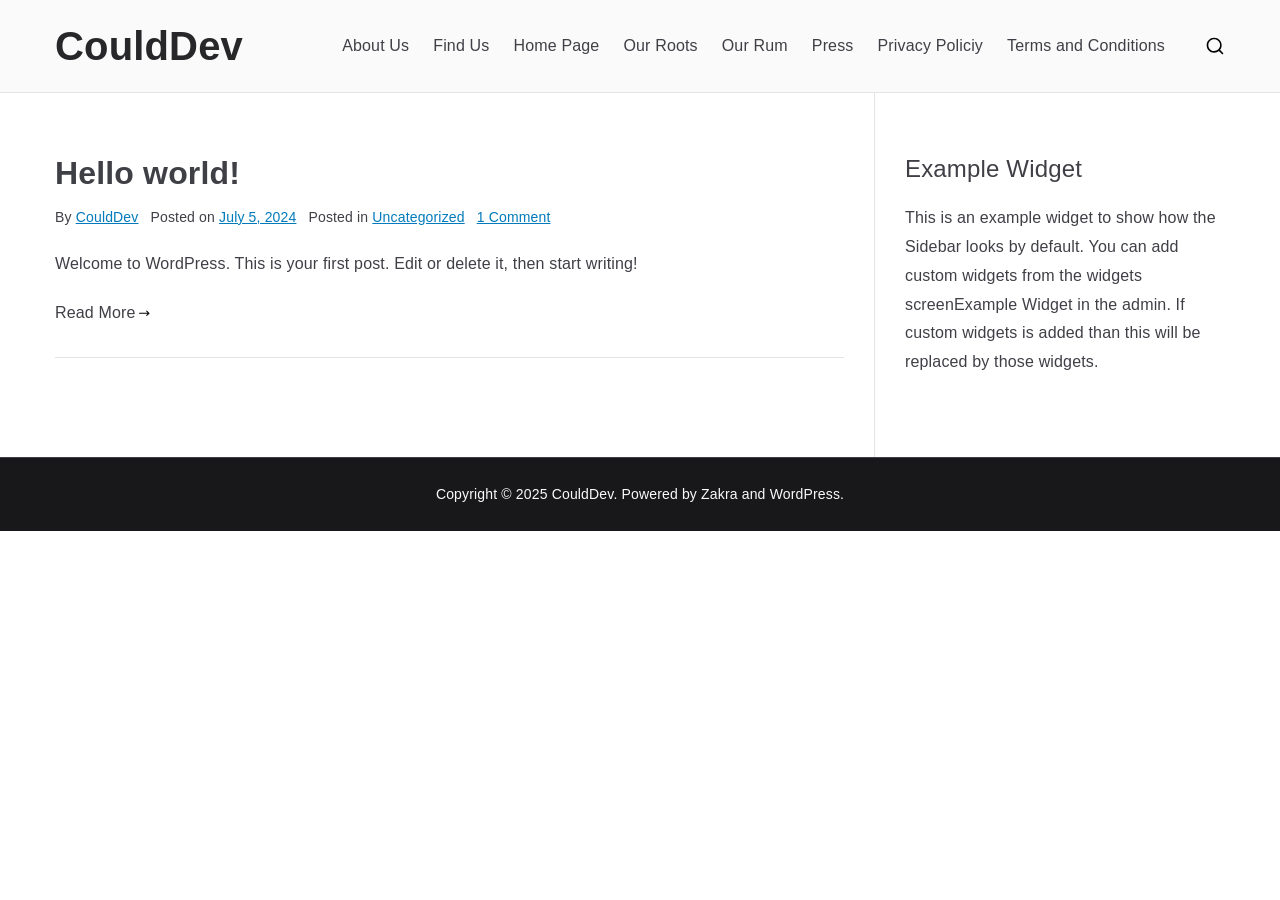
<file: index.html>
<!DOCTYPE html>
<html lang="en-US">
		
	<head>

				<meta charset="UTF-8">
		<meta name="viewport" content="width=device-width, initial-scale=1">
		<link rel="profile" href="http://gmpg.org/xfn/11">
		
		<title>CouldDev</title>
<meta name="robots" content="max-image-preview:large">
<link rel="alternate" type="application/rss+xml" title="CouldDev &raquo; Feed" href="/feed/">
<link rel="alternate" type="application/rss+xml" title="CouldDev &raquo; Comments Feed" href="/comments/feed/">
<script type="text/javascript">
/* <![CDATA[ */
window._wpemojiSettings = {"baseUrl":"https:\/\/s.w.org\/images\/core\/emoji\/15.0.3\/72x72\/","ext":".png","svgUrl":"https:\/\/s.w.org\/images\/core\/emoji\/15.0.3\/svg\/","svgExt":".svg","source":{"concatemoji":"\/wp-includes\/js\/wp-emoji-release.min.js?ver=6.5.5"}};
/*! This file is auto-generated */
!function(i,n){var o,s,e;function c(e){try{var t={supportTests:e,timestamp:(new Date).valueOf()};sessionStorage.setItem(o,JSON.stringify(t))}catch(e){}}function p(e,t,n){e.clearRect(0,0,e.canvas.width,e.canvas.height),e.fillText(t,0,0);var t=new Uint32Array(e.getImageData(0,0,e.canvas.width,e.canvas.height).data),r=(e.clearRect(0,0,e.canvas.width,e.canvas.height),e.fillText(n,0,0),new Uint32Array(e.getImageData(0,0,e.canvas.width,e.canvas.height).data));return t.every(function(e,t){return e===r[t]})}function u(e,t,n){switch(t){case"flag":return n(e,"🏳️‍⚧️","🏳️​⚧️")?!1:!n(e,"🇺🇳","🇺​🇳")&&!n(e,"🏴󠁧󠁢󠁥󠁮󠁧󠁿","🏴​󠁧​󠁢​󠁥​󠁮​󠁧​󠁿");case"emoji":return!n(e,"🐦‍⬛","🐦​⬛")}return!1}function f(e,t,n){var r="undefined"!=typeof WorkerGlobalScope&&self instanceof WorkerGlobalScope?new OffscreenCanvas(300,150):i.createElement("canvas"),a=r.getContext("2d",{willReadFrequently:!0}),o=(a.textBaseline="top",a.font="600 32px Arial",{});return e.forEach(function(e){o[e]=t(a,e,n)}),o}function t(e){var t=i.createElement("script");t.src=e,t.defer=!0,i.head.appendChild(t)}"undefined"!=typeof Promise&&(o="wpEmojiSettingsSupports",s=["flag","emoji"],n.supports={everything:!0,everythingExceptFlag:!0},e=new Promise(function(e){i.addEventListener("DOMContentLoaded",e,{once:!0})}),new Promise(function(t){var n=function(){try{var e=JSON.parse(sessionStorage.getItem(o));if("object"==typeof e&&"number"==typeof e.timestamp&&(new Date).valueOf()<e.timestamp+604800&&"object"==typeof e.supportTests)return e.supportTests}catch(e){}return null}();if(!n){if("undefined"!=typeof Worker&&"undefined"!=typeof OffscreenCanvas&&"undefined"!=typeof URL&&URL.createObjectURL&&"undefined"!=typeof Blob)try{var e="postMessage("+f.toString()+"("+[JSON.stringify(s),u.toString(),p.toString()].join(",")+"));",r=new Blob([e],{type:"text/javascript"}),a=new Worker(URL.createObjectURL(r),{name:"wpTestEmojiSupports"});return void(a.onmessage=function(e){c(n=e.data),a.terminate(),t(n)})}catch(e){}c(n=f(s,u,p))}t(n)}).then(function(e){for(var t in e)n.supports[t]=e[t],n.supports.everything=n.supports.everything&&n.supports[t],"flag"!==t&&(n.supports.everythingExceptFlag=n.supports.everythingExceptFlag&&n.supports[t]);n.supports.everythingExceptFlag=n.supports.everythingExceptFlag&&!n.supports.flag,n.DOMReady=!1,n.readyCallback=function(){n.DOMReady=!0}}).then(function(){return e}).then(function(){var e;n.supports.everything||(n.readyCallback(),(e=n.source||{}).concatemoji?t(e.concatemoji):e.wpemoji&&e.twemoji&&(t(e.twemoji),t(e.wpemoji)))}))}((window,document),window._wpemojiSettings);
/* ]]> */
</script>
<style id="wp-emoji-styles-inline-css" type="text/css">img.wp-smiley, img.emoji {
		display: inline !important;
		border: none !important;
		box-shadow: none !important;
		height: 1em !important;
		width: 1em !important;
		margin: 0 0.07em !important;
		vertical-align: -0.1em !important;
		background: none !important;
		padding: 0 !important;
	}</style>
<link rel="stylesheet" id="wp-block-library-css" href="/wp-includes/css/dist/block-library/style.min.css?ver=6.5.5" type="text/css" media="all">
<style id="wp-block-library-theme-inline-css" type="text/css">.wp-block-audio figcaption{color:#555;font-size:13px;text-align:center}.is-dark-theme .wp-block-audio figcaption{color:#ffffffa6}.wp-block-audio{margin:0 0 1em}.wp-block-code{border:1px solid #ccc;border-radius:4px;font-family:Menlo,Consolas,monaco,monospace;padding:.8em 1em}.wp-block-embed figcaption{color:#555;font-size:13px;text-align:center}.is-dark-theme .wp-block-embed figcaption{color:#ffffffa6}.wp-block-embed{margin:0 0 1em}.blocks-gallery-caption{color:#555;font-size:13px;text-align:center}.is-dark-theme .blocks-gallery-caption{color:#ffffffa6}.wp-block-image figcaption{color:#555;font-size:13px;text-align:center}.is-dark-theme .wp-block-image figcaption{color:#ffffffa6}.wp-block-image{margin:0 0 1em}.wp-block-pullquote{border-bottom:4px solid;border-top:4px solid;color:currentColor;margin-bottom:1.75em}.wp-block-pullquote cite,.wp-block-pullquote footer,.wp-block-pullquote__citation{color:currentColor;font-size:.8125em;font-style:normal;text-transform:uppercase}.wp-block-quote{border-left:.25em solid;margin:0 0 1.75em;padding-left:1em}.wp-block-quote cite,.wp-block-quote footer{color:currentColor;font-size:.8125em;font-style:normal;position:relative}.wp-block-quote.has-text-align-right{border-left:none;border-right:.25em solid;padding-left:0;padding-right:1em}.wp-block-quote.has-text-align-center{border:none;padding-left:0}.wp-block-quote.is-large,.wp-block-quote.is-style-large,.wp-block-quote.is-style-plain{border:none}.wp-block-search .wp-block-search__label{font-weight:700}.wp-block-search__button{border:1px solid #ccc;padding:.375em .625em}:where(.wp-block-group.has-background){padding:1.25em 2.375em}.wp-block-separator.has-css-opacity{opacity:.4}.wp-block-separator{border:none;border-bottom:2px solid;margin-left:auto;margin-right:auto}.wp-block-separator.has-alpha-channel-opacity{opacity:1}.wp-block-separator:not(.is-style-wide):not(.is-style-dots){width:100px}.wp-block-separator.has-background:not(.is-style-dots){border-bottom:none;height:1px}.wp-block-separator.has-background:not(.is-style-wide):not(.is-style-dots){height:2px}.wp-block-table{margin:0 0 1em}.wp-block-table td,.wp-block-table th{word-break:normal}.wp-block-table figcaption{color:#555;font-size:13px;text-align:center}.is-dark-theme .wp-block-table figcaption{color:#ffffffa6}.wp-block-video figcaption{color:#555;font-size:13px;text-align:center}.is-dark-theme .wp-block-video figcaption{color:#ffffffa6}.wp-block-video{margin:0 0 1em}.wp-block-template-part.has-background{margin-bottom:0;margin-top:0;padding:1.25em 2.375em}</style>
<style id="global-styles-inline-css" type="text/css">body{--wp--preset--color--black: #000000;--wp--preset--color--cyan-bluish-gray: #abb8c3;--wp--preset--color--white: #ffffff;--wp--preset--color--pale-pink: #f78da7;--wp--preset--color--vivid-red: #cf2e2e;--wp--preset--color--luminous-vivid-orange: #ff6900;--wp--preset--color--luminous-vivid-amber: #fcb900;--wp--preset--color--light-green-cyan: #7bdcb5;--wp--preset--color--vivid-green-cyan: #00d084;--wp--preset--color--pale-cyan-blue: #8ed1fc;--wp--preset--color--vivid-cyan-blue: #0693e3;--wp--preset--color--vivid-purple: #9b51e0;--wp--preset--gradient--vivid-cyan-blue-to-vivid-purple: linear-gradient(135deg,rgba(6,147,227,1) 0%,rgb(155,81,224) 100%);--wp--preset--gradient--light-green-cyan-to-vivid-green-cyan: linear-gradient(135deg,rgb(122,220,180) 0%,rgb(0,208,130) 100%);--wp--preset--gradient--luminous-vivid-amber-to-luminous-vivid-orange: linear-gradient(135deg,rgba(252,185,0,1) 0%,rgba(255,105,0,1) 100%);--wp--preset--gradient--luminous-vivid-orange-to-vivid-red: linear-gradient(135deg,rgba(255,105,0,1) 0%,rgb(207,46,46) 100%);--wp--preset--gradient--very-light-gray-to-cyan-bluish-gray: linear-gradient(135deg,rgb(238,238,238) 0%,rgb(169,184,195) 100%);--wp--preset--gradient--cool-to-warm-spectrum: linear-gradient(135deg,rgb(74,234,220) 0%,rgb(151,120,209) 20%,rgb(207,42,186) 40%,rgb(238,44,130) 60%,rgb(251,105,98) 80%,rgb(254,248,76) 100%);--wp--preset--gradient--blush-light-purple: linear-gradient(135deg,rgb(255,206,236) 0%,rgb(152,150,240) 100%);--wp--preset--gradient--blush-bordeaux: linear-gradient(135deg,rgb(254,205,165) 0%,rgb(254,45,45) 50%,rgb(107,0,62) 100%);--wp--preset--gradient--luminous-dusk: linear-gradient(135deg,rgb(255,203,112) 0%,rgb(199,81,192) 50%,rgb(65,88,208) 100%);--wp--preset--gradient--pale-ocean: linear-gradient(135deg,rgb(255,245,203) 0%,rgb(182,227,212) 50%,rgb(51,167,181) 100%);--wp--preset--gradient--electric-grass: linear-gradient(135deg,rgb(202,248,128) 0%,rgb(113,206,126) 100%);--wp--preset--gradient--midnight: linear-gradient(135deg,rgb(2,3,129) 0%,rgb(40,116,252) 100%);--wp--preset--font-size--small: 13px;--wp--preset--font-size--medium: 20px;--wp--preset--font-size--large: 36px;--wp--preset--font-size--x-large: 42px;--wp--preset--spacing--20: 0.44rem;--wp--preset--spacing--30: 0.67rem;--wp--preset--spacing--40: 1rem;--wp--preset--spacing--50: 1.5rem;--wp--preset--spacing--60: 2.25rem;--wp--preset--spacing--70: 3.38rem;--wp--preset--spacing--80: 5.06rem;--wp--preset--shadow--natural: 6px 6px 9px rgba(0, 0, 0, 0.2);--wp--preset--shadow--deep: 12px 12px 50px rgba(0, 0, 0, 0.4);--wp--preset--shadow--sharp: 6px 6px 0px rgba(0, 0, 0, 0.2);--wp--preset--shadow--outlined: 6px 6px 0px -3px rgba(255, 255, 255, 1), 6px 6px rgba(0, 0, 0, 1);--wp--preset--shadow--crisp: 6px 6px 0px rgba(0, 0, 0, 1);}body { margin: 0;--wp--style--global--content-size: 760px;--wp--style--global--wide-size: 1160px; }.wp-site-blocks > .alignleft { float: left; margin-right: 2em; }.wp-site-blocks > .alignright { float: right; margin-left: 2em; }.wp-site-blocks > .aligncenter { justify-content: center; margin-left: auto; margin-right: auto; }:where(.wp-site-blocks) > * { margin-block-start: 24px; margin-block-end: 0; }:where(.wp-site-blocks) > :first-child:first-child { margin-block-start: 0; }:where(.wp-site-blocks) > :last-child:last-child { margin-block-end: 0; }body { --wp--style--block-gap: 24px; }:where(body .is-layout-flow)  > :first-child:first-child{margin-block-start: 0;}:where(body .is-layout-flow)  > :last-child:last-child{margin-block-end: 0;}:where(body .is-layout-flow)  > *{margin-block-start: 24px;margin-block-end: 0;}:where(body .is-layout-constrained)  > :first-child:first-child{margin-block-start: 0;}:where(body .is-layout-constrained)  > :last-child:last-child{margin-block-end: 0;}:where(body .is-layout-constrained)  > *{margin-block-start: 24px;margin-block-end: 0;}:where(body .is-layout-flex) {gap: 24px;}:where(body .is-layout-grid) {gap: 24px;}body .is-layout-flow > .alignleft{float: left;margin-inline-start: 0;margin-inline-end: 2em;}body .is-layout-flow > .alignright{float: right;margin-inline-start: 2em;margin-inline-end: 0;}body .is-layout-flow > .aligncenter{margin-left: auto !important;margin-right: auto !important;}body .is-layout-constrained > .alignleft{float: left;margin-inline-start: 0;margin-inline-end: 2em;}body .is-layout-constrained > .alignright{float: right;margin-inline-start: 2em;margin-inline-end: 0;}body .is-layout-constrained > .aligncenter{margin-left: auto !important;margin-right: auto !important;}body .is-layout-constrained > :where(:not(.alignleft):not(.alignright):not(.alignfull)){max-width: var(--wp--style--global--content-size);margin-left: auto !important;margin-right: auto !important;}body .is-layout-constrained > .alignwide{max-width: var(--wp--style--global--wide-size);}body .is-layout-flex{display: flex;}body .is-layout-flex{flex-wrap: wrap;align-items: center;}body .is-layout-flex > *{margin: 0;}body .is-layout-grid{display: grid;}body .is-layout-grid > *{margin: 0;}body{padding-top: 0px;padding-right: 0px;padding-bottom: 0px;padding-left: 0px;}a:where(:not(.wp-element-button)){text-decoration: underline;}.wp-element-button, .wp-block-button__link{background-color: #32373c;border-width: 0;color: #fff;font-family: inherit;font-size: inherit;line-height: inherit;padding: calc(0.667em + 2px) calc(1.333em + 2px);text-decoration: none;}.has-black-color{color: var(--wp--preset--color--black) !important;}.has-cyan-bluish-gray-color{color: var(--wp--preset--color--cyan-bluish-gray) !important;}.has-white-color{color: var(--wp--preset--color--white) !important;}.has-pale-pink-color{color: var(--wp--preset--color--pale-pink) !important;}.has-vivid-red-color{color: var(--wp--preset--color--vivid-red) !important;}.has-luminous-vivid-orange-color{color: var(--wp--preset--color--luminous-vivid-orange) !important;}.has-luminous-vivid-amber-color{color: var(--wp--preset--color--luminous-vivid-amber) !important;}.has-light-green-cyan-color{color: var(--wp--preset--color--light-green-cyan) !important;}.has-vivid-green-cyan-color{color: var(--wp--preset--color--vivid-green-cyan) !important;}.has-pale-cyan-blue-color{color: var(--wp--preset--color--pale-cyan-blue) !important;}.has-vivid-cyan-blue-color{color: var(--wp--preset--color--vivid-cyan-blue) !important;}.has-vivid-purple-color{color: var(--wp--preset--color--vivid-purple) !important;}.has-black-background-color{background-color: var(--wp--preset--color--black) !important;}.has-cyan-bluish-gray-background-color{background-color: var(--wp--preset--color--cyan-bluish-gray) !important;}.has-white-background-color{background-color: var(--wp--preset--color--white) !important;}.has-pale-pink-background-color{background-color: var(--wp--preset--color--pale-pink) !important;}.has-vivid-red-background-color{background-color: var(--wp--preset--color--vivid-red) !important;}.has-luminous-vivid-orange-background-color{background-color: var(--wp--preset--color--luminous-vivid-orange) !important;}.has-luminous-vivid-amber-background-color{background-color: var(--wp--preset--color--luminous-vivid-amber) !important;}.has-light-green-cyan-background-color{background-color: var(--wp--preset--color--light-green-cyan) !important;}.has-vivid-green-cyan-background-color{background-color: var(--wp--preset--color--vivid-green-cyan) !important;}.has-pale-cyan-blue-background-color{background-color: var(--wp--preset--color--pale-cyan-blue) !important;}.has-vivid-cyan-blue-background-color{background-color: var(--wp--preset--color--vivid-cyan-blue) !important;}.has-vivid-purple-background-color{background-color: var(--wp--preset--color--vivid-purple) !important;}.has-black-border-color{border-color: var(--wp--preset--color--black) !important;}.has-cyan-bluish-gray-border-color{border-color: var(--wp--preset--color--cyan-bluish-gray) !important;}.has-white-border-color{border-color: var(--wp--preset--color--white) !important;}.has-pale-pink-border-color{border-color: var(--wp--preset--color--pale-pink) !important;}.has-vivid-red-border-color{border-color: var(--wp--preset--color--vivid-red) !important;}.has-luminous-vivid-orange-border-color{border-color: var(--wp--preset--color--luminous-vivid-orange) !important;}.has-luminous-vivid-amber-border-color{border-color: var(--wp--preset--color--luminous-vivid-amber) !important;}.has-light-green-cyan-border-color{border-color: var(--wp--preset--color--light-green-cyan) !important;}.has-vivid-green-cyan-border-color{border-color: var(--wp--preset--color--vivid-green-cyan) !important;}.has-pale-cyan-blue-border-color{border-color: var(--wp--preset--color--pale-cyan-blue) !important;}.has-vivid-cyan-blue-border-color{border-color: var(--wp--preset--color--vivid-cyan-blue) !important;}.has-vivid-purple-border-color{border-color: var(--wp--preset--color--vivid-purple) !important;}.has-vivid-cyan-blue-to-vivid-purple-gradient-background{background: var(--wp--preset--gradient--vivid-cyan-blue-to-vivid-purple) !important;}.has-light-green-cyan-to-vivid-green-cyan-gradient-background{background: var(--wp--preset--gradient--light-green-cyan-to-vivid-green-cyan) !important;}.has-luminous-vivid-amber-to-luminous-vivid-orange-gradient-background{background: var(--wp--preset--gradient--luminous-vivid-amber-to-luminous-vivid-orange) !important;}.has-luminous-vivid-orange-to-vivid-red-gradient-background{background: var(--wp--preset--gradient--luminous-vivid-orange-to-vivid-red) !important;}.has-very-light-gray-to-cyan-bluish-gray-gradient-background{background: var(--wp--preset--gradient--very-light-gray-to-cyan-bluish-gray) !important;}.has-cool-to-warm-spectrum-gradient-background{background: var(--wp--preset--gradient--cool-to-warm-spectrum) !important;}.has-blush-light-purple-gradient-background{background: var(--wp--preset--gradient--blush-light-purple) !important;}.has-blush-bordeaux-gradient-background{background: var(--wp--preset--gradient--blush-bordeaux) !important;}.has-luminous-dusk-gradient-background{background: var(--wp--preset--gradient--luminous-dusk) !important;}.has-pale-ocean-gradient-background{background: var(--wp--preset--gradient--pale-ocean) !important;}.has-electric-grass-gradient-background{background: var(--wp--preset--gradient--electric-grass) !important;}.has-midnight-gradient-background{background: var(--wp--preset--gradient--midnight) !important;}.has-small-font-size{font-size: var(--wp--preset--font-size--small) !important;}.has-medium-font-size{font-size: var(--wp--preset--font-size--medium) !important;}.has-large-font-size{font-size: var(--wp--preset--font-size--large) !important;}.has-x-large-font-size{font-size: var(--wp--preset--font-size--x-large) !important;}
.wp-block-navigation a:where(:not(.wp-element-button)){color: inherit;}
.wp-block-pullquote{font-size: 1.5em;line-height: 1.6;}</style>
<link rel="stylesheet" id="font-awesome-all-css" href="/wp-content/themes/zakra/assets/lib/font-awesome/css/all.min.css?ver=6.2.4" type="text/css" media="all">
<link rel="stylesheet" id="font-awesome-solid-css" href="/wp-content/themes/zakra/assets/lib/font-awesome/css/solid.min.css?ver=6.2.4" type="text/css" media="all">
<link rel="stylesheet" id="font-awesome-4-css" href="/wp-content/themes/zakra/assets/lib/font-awesome/css/font-awesome.min.css?ver=4.7.0" type="text/css" media="all">
<link rel="stylesheet" id="zakra-style-css" href="/wp-content/themes/zakra/style.css?ver=6.5.5" type="text/css" media="all">
<style id="zakra-style-inline-css" type="text/css">@media screen and (min-width: 768px) {.zak-primary{width:70%;}}.zak-footer-bar{color:#fafafa;}</style>
<link rel="https://api.w.org/" href="/wp-json/">
<link rel="EditURI" type="application/rsd+xml" title="RSD" href="/xmlrpc.php?rsd">
<meta name="generator" content="WordPress 6.5.5">

		<style type="text/css"></style>

		
	</head>

<body class="home blog hfeed zak-site-layout--right zak-container--wide zak-content-area--bordered has-page-header has-breadcrumbs">


		<div id="page" class="zak-site">
				<a class="skip-link screen-reader-text" href="#zak-content">Skip to content</a>
		
		<header id="zak-masthead" class="zak-header zak-layout-1 zak-layout-1-style-1">
		
			
					<div class="zak-main-header">
			<div class="zak-container">
				<div class="zak-row">
		
	<div class="zak-header-col zak-header-col--1">

		
<div class="site-branding">
		<div class="site-info-wrap">
		
		<h1 class="site-title ">
		<a href="/" rel="home">CouldDev</a>
	</h1>


	</div>
</div>
<!-- .site-branding -->

	</div> <!-- /.zak-header__block--one -->


	<div class="zak-header-col zak-header-col--2">

					
<nav id="zak-primary-nav" class="zak-main-nav main-navigation zak-primary-nav zak-layout-1 zak-layout-1-style-1">
	<ul id="zak-primary-menu" class="zak-primary-menu">
<li class=""><a href="/about-us/">About Us</a></li>
<li class=""><a href="/find-us-2/">Find Us</a></li>
<li class=""><a href="/home-page/">Home Page</a></li>
<li class=""><a href="/our-roots/">Our Roots</a></li>
<li class=""><a href="/our-rum/">Our Rum</a></li>
<li class=""><a href="/press/">Press</a></li>
<li class=""><a href="/privacy-policiy/">Privacy Policiy</a></li>
<li class=""><a href="/terms-and-conditions/">Terms and Conditions</a></li>
</ul></nav><!-- #zak-primary-nav -->


	<div class="zak-header-actions zak-header-actions--desktop">

		<div class="zak-header-action zak-header-search">
    <a href="#" class="zak-header-search__toggle">
        <svg class="zak-icon zakra-icon--magnifying-glass" xmlns="http://www.w3.org/2000/svg" viewbox="0 0 24 24"><path d="M21 22c-.3 0-.5-.1-.7-.3L16.6 18c-1.5 1.2-3.5 2-5.6 2-5 0-9-4-9-9s4-9 9-9 9 4 9 9c0 2.1-.7 4.1-2 5.6l3.7 3.7c.4.4.4 1 0 1.4-.2.2-.4.3-.7.3zM11 4c-3.9 0-7 3.1-7 7s3.1 7 7 7c1.9 0 3.6-.8 4.9-2 0 0 0-.1.1-.1s0 0 .1-.1c1.2-1.3 2-3 2-4.9C18 7.1 14.9 4 11 4z"></path></svg>    </a>
    
<div class="zak-search-container">
<form role="search" method="get" class="zak-search-form" action="/">
	<label class="zak-search-field-label">
		<div class="zak-icon--search">

			<svg class="zak-icon zakra-icon--magnifying-glass" xmlns="http://www.w3.org/2000/svg" viewbox="0 0 24 24"><path d="M21 22c-.3 0-.5-.1-.7-.3L16.6 18c-1.5 1.2-3.5 2-5.6 2-5 0-9-4-9-9s4-9 9-9 9 4 9 9c0 2.1-.7 4.1-2 5.6l3.7 3.7c.4.4.4 1 0 1.4-.2.2-.4.3-.7.3zM11 4c-3.9 0-7 3.1-7 7s3.1 7 7 7c1.9 0 3.6-.8 4.9-2 0 0 0-.1.1-.1s0 0 .1-.1c1.2-1.3 2-3 2-4.9C18 7.1 14.9 4 11 4z"></path></svg>
		</div>

		<span class="screen-reader-text">Search for:</span>

		<input type="search" class="zak-search-field" placeholder="Type &amp; hit Enter &hellip;" value="" name="s" title="Search for:">
	</label>

	<input type="submit" class="zak-search-submit" value="Search">

	</form>
<button class="zak-icon--close" role="button">
</button>
</div>
</div>

			</div> <!-- #zak-header-actions -->

	

<div class="zak-toggle-menu ">

	
	<button class="zak-menu-toggle" aria-label="Primary Menu">

		<svg class="zak-icon zakra-icon--magnifying-glass-bars" xmlns="http://www.w3.org/2000/svg" viewbox="0 0 24 24"><path d="M17 20H3a1 1 0 0 1 0-2h14a1 1 0 0 1 0 2Zm4-2a1 1 0 0 1-.71-.29L18 15.4a6.29 6.29 0 0 1-10-5A6.43 6.43 0 0 1 14.3 4a6.31 6.31 0 0 1 6.3 6.3 6.22 6.22 0 0 1-1.2 3.7l2.31 2.3a1 1 0 0 1 0 1.42A1 1 0 0 1 21 18ZM14.3 6a4.41 4.41 0 0 0-4.3 4.4 4.25 4.25 0 0 0 4.3 4.2 4.36 4.36 0 0 0 4.3-4.3A4.36 4.36 0 0 0 14.3 6ZM6 14H3a1 1 0 0 1 0-2h3a1 1 0 0 1 0 2Zm0-6H3a1 1 0 0 1 0-2h3a1 1 0 0 1 0 2Z"></path></svg>
	</button> <!-- /.zak-menu-toggle -->

	<nav id="zak-mobile-nav" class="zak-main-nav zak-mobile-nav">

		<div class="zak-mobile-nav__header">
							
<div class="zak-search-container">
<form role="search" method="get" class="zak-search-form" action="/">
	<label class="zak-search-field-label">
		<div class="zak-icon--search">

			<svg class="zak-icon zakra-icon--magnifying-glass" xmlns="http://www.w3.org/2000/svg" viewbox="0 0 24 24"><path d="M21 22c-.3 0-.5-.1-.7-.3L16.6 18c-1.5 1.2-3.5 2-5.6 2-5 0-9-4-9-9s4-9 9-9 9 4 9 9c0 2.1-.7 4.1-2 5.6l3.7 3.7c.4.4.4 1 0 1.4-.2.2-.4.3-.7.3zM11 4c-3.9 0-7 3.1-7 7s3.1 7 7 7c1.9 0 3.6-.8 4.9-2 0 0 0-.1.1-.1s0 0 .1-.1c1.2-1.3 2-3 2-4.9C18 7.1 14.9 4 11 4z"></path></svg>
		</div>

		<span class="screen-reader-text">Search for:</span>

		<input type="search" class="zak-search-field" placeholder="Type &amp; hit Enter &hellip;" value="" name="s" title="Search for:">
	</label>

	<input type="submit" class="zak-search-submit" value="Search">

	</form>
<button class="zak-icon--close" role="button">
</button>
</div>
			
			<!-- Mobile nav close icon. -->
			<button id="zak-mobile-nav-close" class="zak-mobile-nav-close" aria-label="Close Button">
				<svg class="zak-icon zakra-icon--x-mark" xmlns="http://www.w3.org/2000/svg" viewbox="0 0 24 24"><path d="m14 12 7.6-7.6c.6-.6.6-1.5 0-2-.6-.6-1.5-.6-2 0L12 10 4.4 2.4c-.6-.6-1.5-.6-2 0s-.6 1.5 0 2L10 12l-7.6 7.6c-.6.6-.6 1.5 0 2 .3.3.6.4 1 .4s.7-.1 1-.4L12 14l7.6 7.6c.3.3.6.4 1 .4s.7-.1 1-.4c.6-.6.6-1.5 0-2L14 12z"></path></svg>			</button>
		</div> <!-- /.zak-mobile-nav__header -->

		<ul id="zak-mobile-menu" class="zak-mobile-menu">
<li class=""><a href="/about-us/">About Us</a></li>
<li class=""><a href="/find-us-2/">Find Us</a></li>
<li class=""><a href="/home-page/">Home Page</a></li>
<li class=""><a href="/our-roots/">Our Roots</a></li>
<li class=""><a href="/our-rum/">Our Rum</a></li>
<li class=""><a href="/press/">Press</a></li>
<li class=""><a href="/privacy-policiy/">Privacy Policiy</a></li>
<li class=""><a href="/terms-and-conditions/">Terms and Conditions</a></li>
</ul>
			<div class="zak-mobile-menu-label">
							</div>

		
	</nav> <!-- /#zak-mobile-nav-->

</div> <!-- /.zak-toggle-menu -->

				</div> <!-- /.zak-header__block-two -->

				</div> <!-- /.zak-row -->
			</div> <!-- /.zak-container -->
		</div> <!-- /.zak-main-header -->
		

				</header><!-- #zak-masthead -->
		

		<div id="zak-content" class="zak-content">
					<div class="zak-container">
				<div class="zak-row">
		
	<main id="zak-primary" class="zak-primary">
		
		
			<div class="zak-posts">

				
<article id="post-1" class="zak-style-1 post-1 post type-post status-publish format-standard hentry category-uncategorized zak-post">

	<div class="zak-post-content">
	<header class="zak-entry-header">
		<h2 class="entry-title"><a href="/2024/07/05/hello-world/" rel="bookmark">Hello world!</a></h2>	</header> <!-- .zak-entry-header -->
	<div class="zak-entry-meta">
		<span class="zak-byline"> By <span class="author vcard"><a class="url fn n" href="/author/CouldDev/">CouldDev</a></span></span><span class="zak-posted-on">Posted on <a href="/2024/07/05/hello-world/" rel="bookmark"><time class="entry-date published updated" datetime="2024-07-05T10:52:49+00:00">July 5, 2024</time></a></span><span class="zak-cat-links">Posted in <a href="/category/uncategorized/" rel="category tag">Uncategorized</a></span><span class="zak-comments-link"><a href="/2024/07/05/hello-world/#comments">1 Comment<span class="screen-reader-text"> on Hello world!</span></a></span>	</div> <!-- .zak-entry-meta -->

<div class="zak-entry-summary">
		<p>Welcome to WordPress. This is your first post. Edit or delete it, then start writing!</p>

</div>
<!-- .zak-entry-summary -->
		<div class="zak-entry-footer zak-layout-1 zak-alignment-style-1">

			<a href="/2024/07/05/hello-world/" class="entry-button">

				Read More				<svg class="zak-icon zakra-icon--arrow-right-long" xmlns="http://www.w3.org/2000/svg" viewbox="0 0 24 24"><path d="M21.92 12.38a1 1 0 0 0 0-.76 1 1 0 0 0-.21-.33L17.42 7A1 1 0 0 0 16 8.42L18.59 11H2.94a1 1 0 1 0 0 2h15.65L16 15.58A1 1 0 0 0 16 17a1 1 0 0 0 1.41 0l4.29-4.28a1 1 0 0 0 .22-.34Z"></path></svg>
			</a>
		</div> <!-- /.zak-entry-footer -->
		
</div>

</article><!-- #post-1 -->

			</div> <!-- /.zak-posts -->

			
			</main> <!-- /.zak-primary -->


<aside id="zak-secondary" class="zak-secondary ">
		<aside class="widget widget_text"><h3 class="zak-widget-title"><span>Example Widget</span></h3>			<div class="textwidget">
<p>This is an example widget to show how the  Sidebar looks by default. You can add custom widgets from the widgets screenExample Widget in the admin. If custom widgets is added than this will be replaced by those widgets.</p>
</div>
		</aside>
</aside><!-- .zak-secondary -->

					</div> <!-- /.row -->
			</div> <!-- /.zak-container-->
		</div> <!-- /#zak-content-->
		
			<footer id="zak-footer" class="zak-footer ">
		
		
		
<div class="zak-footer-bar zak-style-2">
	<div class="zak-container">
		<div class="zak-row">
			<div class="zak-footer-bar__1">

				Copyright &copy; 2025 <a href="/" title="CouldDev">CouldDev</a>. Powered by <a href="https://zakratheme.com/" target="_blank" title="Zakra" rel="nofollow">Zakra</a> and <a href="https://wordpress.org/" target="_blank" title="WordPress" rel="nofollow">WordPress</a>.
			</div> <!-- /.zak-footer-bar__1 -->

					</div> <!-- /.zak-row-->
	</div> <!-- /.zak-container-->
</div> <!-- /.zak-site-footer-bar -->

			</footer><!-- #zak-footer -->
		
		</div>
<!-- #page -->
		
<a href="#" id="zak-scroll-to-top" class="zak-scroll-to-top">
	
		<svg class="zak-icon zakra-icon--chevron-up" xmlns="http://www.w3.org/2000/svg" viewbox="0 0 24 24"><path d="M21 17.5c-.3 0-.5-.1-.7-.3L12 8.9l-8.3 8.3c-.4.4-1 .4-1.4 0s-.4-1 0-1.4l9-9c.4-.4 1-.4 1.4 0l9 9c.4.4.4 1 0 1.4-.2.2-.4.3-.7.3z"></path></svg>		<span class="screen-reader-text">Scroll to top</span>

	
</a>

<div class="zak-overlay-wrapper"></div>

<script type="text/javascript" src="/wp-content/themes/zakra/assets/js/navigation.min.js?ver=3.0.18" id="zakra-navigation-js"></script>
<script type="text/javascript" src="/wp-content/themes/zakra/assets/js/skip-link-focus-fix.min.js?ver=3.0.18" id="zakra-skip-link-focus-fix-js"></script>
<script type="text/javascript" src="/wp-content/themes/zakra/assets/js/zakra-custom.min.js?ver=3.0.18" id="zakra-custom-js"></script>

</body>
</html>
</file>
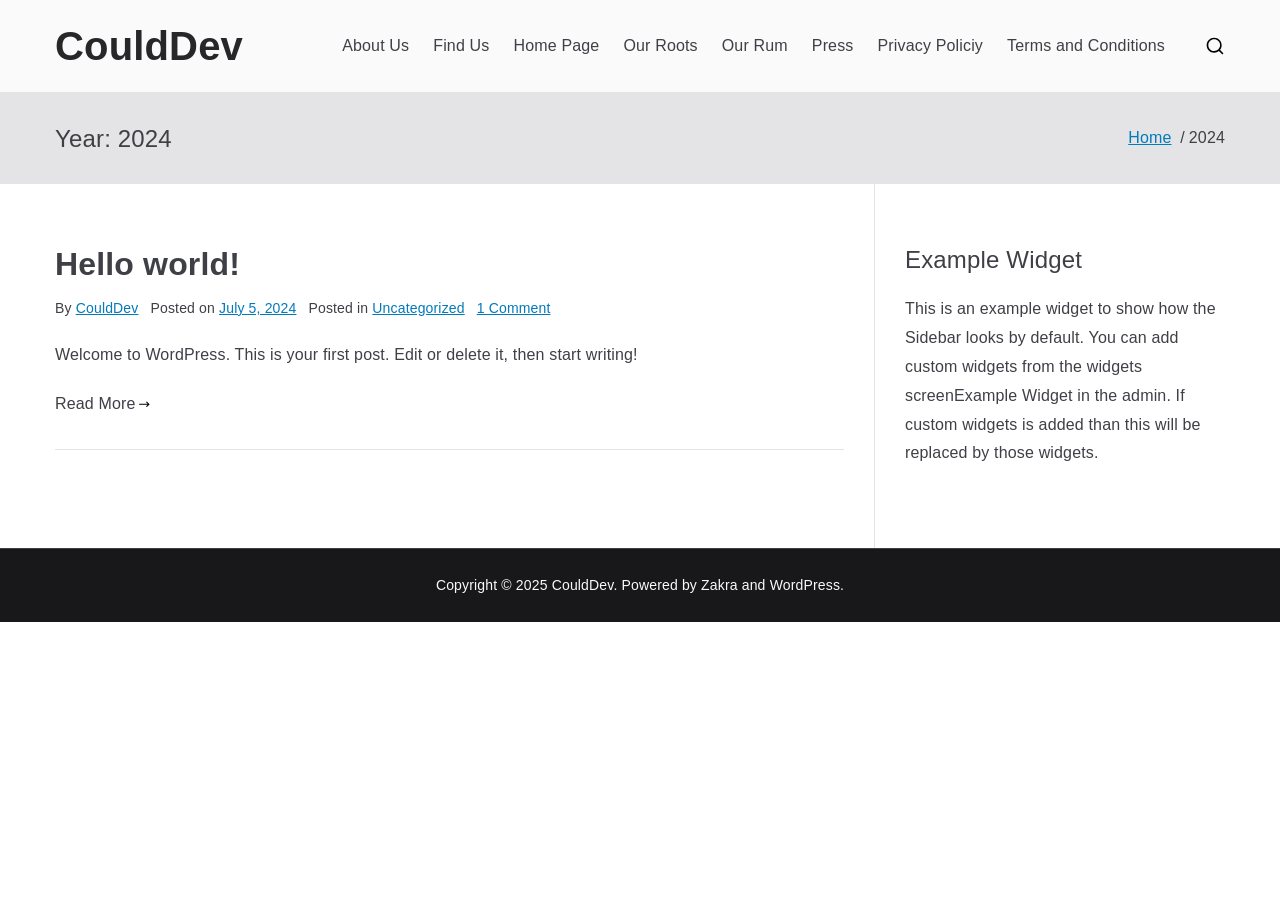
<file: 2024/index.html>
<!DOCTYPE html>
<html lang="en-US">
		
	<head>

				<meta charset="UTF-8">
		<meta name="viewport" content="width=device-width, initial-scale=1">
		<link rel="profile" href="http://gmpg.org/xfn/11">
		
		<title>2024 &#8211; CouldDev</title>
<meta name="robots" content="max-image-preview:large">
<link rel="alternate" type="application/rss+xml" title="CouldDev &raquo; Feed" href="/feed/">
<link rel="alternate" type="application/rss+xml" title="CouldDev &raquo; Comments Feed" href="/comments/feed/">
<script type="text/javascript">
/* <![CDATA[ */
window._wpemojiSettings = {"baseUrl":"https:\/\/s.w.org\/images\/core\/emoji\/15.0.3\/72x72\/","ext":".png","svgUrl":"https:\/\/s.w.org\/images\/core\/emoji\/15.0.3\/svg\/","svgExt":".svg","source":{"concatemoji":"\/wp-includes\/js\/wp-emoji-release.min.js?ver=6.5.5"}};
/*! This file is auto-generated */
!function(i,n){var o,s,e;function c(e){try{var t={supportTests:e,timestamp:(new Date).valueOf()};sessionStorage.setItem(o,JSON.stringify(t))}catch(e){}}function p(e,t,n){e.clearRect(0,0,e.canvas.width,e.canvas.height),e.fillText(t,0,0);var t=new Uint32Array(e.getImageData(0,0,e.canvas.width,e.canvas.height).data),r=(e.clearRect(0,0,e.canvas.width,e.canvas.height),e.fillText(n,0,0),new Uint32Array(e.getImageData(0,0,e.canvas.width,e.canvas.height).data));return t.every(function(e,t){return e===r[t]})}function u(e,t,n){switch(t){case"flag":return n(e,"🏳️‍⚧️","🏳️​⚧️")?!1:!n(e,"🇺🇳","🇺​🇳")&&!n(e,"🏴󠁧󠁢󠁥󠁮󠁧󠁿","🏴​󠁧​󠁢​󠁥​󠁮​󠁧​󠁿");case"emoji":return!n(e,"🐦‍⬛","🐦​⬛")}return!1}function f(e,t,n){var r="undefined"!=typeof WorkerGlobalScope&&self instanceof WorkerGlobalScope?new OffscreenCanvas(300,150):i.createElement("canvas"),a=r.getContext("2d",{willReadFrequently:!0}),o=(a.textBaseline="top",a.font="600 32px Arial",{});return e.forEach(function(e){o[e]=t(a,e,n)}),o}function t(e){var t=i.createElement("script");t.src=e,t.defer=!0,i.head.appendChild(t)}"undefined"!=typeof Promise&&(o="wpEmojiSettingsSupports",s=["flag","emoji"],n.supports={everything:!0,everythingExceptFlag:!0},e=new Promise(function(e){i.addEventListener("DOMContentLoaded",e,{once:!0})}),new Promise(function(t){var n=function(){try{var e=JSON.parse(sessionStorage.getItem(o));if("object"==typeof e&&"number"==typeof e.timestamp&&(new Date).valueOf()<e.timestamp+604800&&"object"==typeof e.supportTests)return e.supportTests}catch(e){}return null}();if(!n){if("undefined"!=typeof Worker&&"undefined"!=typeof OffscreenCanvas&&"undefined"!=typeof URL&&URL.createObjectURL&&"undefined"!=typeof Blob)try{var e="postMessage("+f.toString()+"("+[JSON.stringify(s),u.toString(),p.toString()].join(",")+"));",r=new Blob([e],{type:"text/javascript"}),a=new Worker(URL.createObjectURL(r),{name:"wpTestEmojiSupports"});return void(a.onmessage=function(e){c(n=e.data),a.terminate(),t(n)})}catch(e){}c(n=f(s,u,p))}t(n)}).then(function(e){for(var t in e)n.supports[t]=e[t],n.supports.everything=n.supports.everything&&n.supports[t],"flag"!==t&&(n.supports.everythingExceptFlag=n.supports.everythingExceptFlag&&n.supports[t]);n.supports.everythingExceptFlag=n.supports.everythingExceptFlag&&!n.supports.flag,n.DOMReady=!1,n.readyCallback=function(){n.DOMReady=!0}}).then(function(){return e}).then(function(){var e;n.supports.everything||(n.readyCallback(),(e=n.source||{}).concatemoji?t(e.concatemoji):e.wpemoji&&e.twemoji&&(t(e.twemoji),t(e.wpemoji)))}))}((window,document),window._wpemojiSettings);
/* ]]> */
</script>
<style id="wp-emoji-styles-inline-css" type="text/css">img.wp-smiley, img.emoji {
		display: inline !important;
		border: none !important;
		box-shadow: none !important;
		height: 1em !important;
		width: 1em !important;
		margin: 0 0.07em !important;
		vertical-align: -0.1em !important;
		background: none !important;
		padding: 0 !important;
	}</style>
<link rel="stylesheet" id="wp-block-library-css" href="/wp-includes/css/dist/block-library/style.min.css?ver=6.5.5" type="text/css" media="all">
<style id="wp-block-library-theme-inline-css" type="text/css">.wp-block-audio figcaption{color:#555;font-size:13px;text-align:center}.is-dark-theme .wp-block-audio figcaption{color:#ffffffa6}.wp-block-audio{margin:0 0 1em}.wp-block-code{border:1px solid #ccc;border-radius:4px;font-family:Menlo,Consolas,monaco,monospace;padding:.8em 1em}.wp-block-embed figcaption{color:#555;font-size:13px;text-align:center}.is-dark-theme .wp-block-embed figcaption{color:#ffffffa6}.wp-block-embed{margin:0 0 1em}.blocks-gallery-caption{color:#555;font-size:13px;text-align:center}.is-dark-theme .blocks-gallery-caption{color:#ffffffa6}.wp-block-image figcaption{color:#555;font-size:13px;text-align:center}.is-dark-theme .wp-block-image figcaption{color:#ffffffa6}.wp-block-image{margin:0 0 1em}.wp-block-pullquote{border-bottom:4px solid;border-top:4px solid;color:currentColor;margin-bottom:1.75em}.wp-block-pullquote cite,.wp-block-pullquote footer,.wp-block-pullquote__citation{color:currentColor;font-size:.8125em;font-style:normal;text-transform:uppercase}.wp-block-quote{border-left:.25em solid;margin:0 0 1.75em;padding-left:1em}.wp-block-quote cite,.wp-block-quote footer{color:currentColor;font-size:.8125em;font-style:normal;position:relative}.wp-block-quote.has-text-align-right{border-left:none;border-right:.25em solid;padding-left:0;padding-right:1em}.wp-block-quote.has-text-align-center{border:none;padding-left:0}.wp-block-quote.is-large,.wp-block-quote.is-style-large,.wp-block-quote.is-style-plain{border:none}.wp-block-search .wp-block-search__label{font-weight:700}.wp-block-search__button{border:1px solid #ccc;padding:.375em .625em}:where(.wp-block-group.has-background){padding:1.25em 2.375em}.wp-block-separator.has-css-opacity{opacity:.4}.wp-block-separator{border:none;border-bottom:2px solid;margin-left:auto;margin-right:auto}.wp-block-separator.has-alpha-channel-opacity{opacity:1}.wp-block-separator:not(.is-style-wide):not(.is-style-dots){width:100px}.wp-block-separator.has-background:not(.is-style-dots){border-bottom:none;height:1px}.wp-block-separator.has-background:not(.is-style-wide):not(.is-style-dots){height:2px}.wp-block-table{margin:0 0 1em}.wp-block-table td,.wp-block-table th{word-break:normal}.wp-block-table figcaption{color:#555;font-size:13px;text-align:center}.is-dark-theme .wp-block-table figcaption{color:#ffffffa6}.wp-block-video figcaption{color:#555;font-size:13px;text-align:center}.is-dark-theme .wp-block-video figcaption{color:#ffffffa6}.wp-block-video{margin:0 0 1em}.wp-block-template-part.has-background{margin-bottom:0;margin-top:0;padding:1.25em 2.375em}</style>
<style id="global-styles-inline-css" type="text/css">body{--wp--preset--color--black: #000000;--wp--preset--color--cyan-bluish-gray: #abb8c3;--wp--preset--color--white: #ffffff;--wp--preset--color--pale-pink: #f78da7;--wp--preset--color--vivid-red: #cf2e2e;--wp--preset--color--luminous-vivid-orange: #ff6900;--wp--preset--color--luminous-vivid-amber: #fcb900;--wp--preset--color--light-green-cyan: #7bdcb5;--wp--preset--color--vivid-green-cyan: #00d084;--wp--preset--color--pale-cyan-blue: #8ed1fc;--wp--preset--color--vivid-cyan-blue: #0693e3;--wp--preset--color--vivid-purple: #9b51e0;--wp--preset--gradient--vivid-cyan-blue-to-vivid-purple: linear-gradient(135deg,rgba(6,147,227,1) 0%,rgb(155,81,224) 100%);--wp--preset--gradient--light-green-cyan-to-vivid-green-cyan: linear-gradient(135deg,rgb(122,220,180) 0%,rgb(0,208,130) 100%);--wp--preset--gradient--luminous-vivid-amber-to-luminous-vivid-orange: linear-gradient(135deg,rgba(252,185,0,1) 0%,rgba(255,105,0,1) 100%);--wp--preset--gradient--luminous-vivid-orange-to-vivid-red: linear-gradient(135deg,rgba(255,105,0,1) 0%,rgb(207,46,46) 100%);--wp--preset--gradient--very-light-gray-to-cyan-bluish-gray: linear-gradient(135deg,rgb(238,238,238) 0%,rgb(169,184,195) 100%);--wp--preset--gradient--cool-to-warm-spectrum: linear-gradient(135deg,rgb(74,234,220) 0%,rgb(151,120,209) 20%,rgb(207,42,186) 40%,rgb(238,44,130) 60%,rgb(251,105,98) 80%,rgb(254,248,76) 100%);--wp--preset--gradient--blush-light-purple: linear-gradient(135deg,rgb(255,206,236) 0%,rgb(152,150,240) 100%);--wp--preset--gradient--blush-bordeaux: linear-gradient(135deg,rgb(254,205,165) 0%,rgb(254,45,45) 50%,rgb(107,0,62) 100%);--wp--preset--gradient--luminous-dusk: linear-gradient(135deg,rgb(255,203,112) 0%,rgb(199,81,192) 50%,rgb(65,88,208) 100%);--wp--preset--gradient--pale-ocean: linear-gradient(135deg,rgb(255,245,203) 0%,rgb(182,227,212) 50%,rgb(51,167,181) 100%);--wp--preset--gradient--electric-grass: linear-gradient(135deg,rgb(202,248,128) 0%,rgb(113,206,126) 100%);--wp--preset--gradient--midnight: linear-gradient(135deg,rgb(2,3,129) 0%,rgb(40,116,252) 100%);--wp--preset--font-size--small: 13px;--wp--preset--font-size--medium: 20px;--wp--preset--font-size--large: 36px;--wp--preset--font-size--x-large: 42px;--wp--preset--spacing--20: 0.44rem;--wp--preset--spacing--30: 0.67rem;--wp--preset--spacing--40: 1rem;--wp--preset--spacing--50: 1.5rem;--wp--preset--spacing--60: 2.25rem;--wp--preset--spacing--70: 3.38rem;--wp--preset--spacing--80: 5.06rem;--wp--preset--shadow--natural: 6px 6px 9px rgba(0, 0, 0, 0.2);--wp--preset--shadow--deep: 12px 12px 50px rgba(0, 0, 0, 0.4);--wp--preset--shadow--sharp: 6px 6px 0px rgba(0, 0, 0, 0.2);--wp--preset--shadow--outlined: 6px 6px 0px -3px rgba(255, 255, 255, 1), 6px 6px rgba(0, 0, 0, 1);--wp--preset--shadow--crisp: 6px 6px 0px rgba(0, 0, 0, 1);}body { margin: 0;--wp--style--global--content-size: 760px;--wp--style--global--wide-size: 1160px; }.wp-site-blocks > .alignleft { float: left; margin-right: 2em; }.wp-site-blocks > .alignright { float: right; margin-left: 2em; }.wp-site-blocks > .aligncenter { justify-content: center; margin-left: auto; margin-right: auto; }:where(.wp-site-blocks) > * { margin-block-start: 24px; margin-block-end: 0; }:where(.wp-site-blocks) > :first-child:first-child { margin-block-start: 0; }:where(.wp-site-blocks) > :last-child:last-child { margin-block-end: 0; }body { --wp--style--block-gap: 24px; }:where(body .is-layout-flow)  > :first-child:first-child{margin-block-start: 0;}:where(body .is-layout-flow)  > :last-child:last-child{margin-block-end: 0;}:where(body .is-layout-flow)  > *{margin-block-start: 24px;margin-block-end: 0;}:where(body .is-layout-constrained)  > :first-child:first-child{margin-block-start: 0;}:where(body .is-layout-constrained)  > :last-child:last-child{margin-block-end: 0;}:where(body .is-layout-constrained)  > *{margin-block-start: 24px;margin-block-end: 0;}:where(body .is-layout-flex) {gap: 24px;}:where(body .is-layout-grid) {gap: 24px;}body .is-layout-flow > .alignleft{float: left;margin-inline-start: 0;margin-inline-end: 2em;}body .is-layout-flow > .alignright{float: right;margin-inline-start: 2em;margin-inline-end: 0;}body .is-layout-flow > .aligncenter{margin-left: auto !important;margin-right: auto !important;}body .is-layout-constrained > .alignleft{float: left;margin-inline-start: 0;margin-inline-end: 2em;}body .is-layout-constrained > .alignright{float: right;margin-inline-start: 2em;margin-inline-end: 0;}body .is-layout-constrained > .aligncenter{margin-left: auto !important;margin-right: auto !important;}body .is-layout-constrained > :where(:not(.alignleft):not(.alignright):not(.alignfull)){max-width: var(--wp--style--global--content-size);margin-left: auto !important;margin-right: auto !important;}body .is-layout-constrained > .alignwide{max-width: var(--wp--style--global--wide-size);}body .is-layout-flex{display: flex;}body .is-layout-flex{flex-wrap: wrap;align-items: center;}body .is-layout-flex > *{margin: 0;}body .is-layout-grid{display: grid;}body .is-layout-grid > *{margin: 0;}body{padding-top: 0px;padding-right: 0px;padding-bottom: 0px;padding-left: 0px;}a:where(:not(.wp-element-button)){text-decoration: underline;}.wp-element-button, .wp-block-button__link{background-color: #32373c;border-width: 0;color: #fff;font-family: inherit;font-size: inherit;line-height: inherit;padding: calc(0.667em + 2px) calc(1.333em + 2px);text-decoration: none;}.has-black-color{color: var(--wp--preset--color--black) !important;}.has-cyan-bluish-gray-color{color: var(--wp--preset--color--cyan-bluish-gray) !important;}.has-white-color{color: var(--wp--preset--color--white) !important;}.has-pale-pink-color{color: var(--wp--preset--color--pale-pink) !important;}.has-vivid-red-color{color: var(--wp--preset--color--vivid-red) !important;}.has-luminous-vivid-orange-color{color: var(--wp--preset--color--luminous-vivid-orange) !important;}.has-luminous-vivid-amber-color{color: var(--wp--preset--color--luminous-vivid-amber) !important;}.has-light-green-cyan-color{color: var(--wp--preset--color--light-green-cyan) !important;}.has-vivid-green-cyan-color{color: var(--wp--preset--color--vivid-green-cyan) !important;}.has-pale-cyan-blue-color{color: var(--wp--preset--color--pale-cyan-blue) !important;}.has-vivid-cyan-blue-color{color: var(--wp--preset--color--vivid-cyan-blue) !important;}.has-vivid-purple-color{color: var(--wp--preset--color--vivid-purple) !important;}.has-black-background-color{background-color: var(--wp--preset--color--black) !important;}.has-cyan-bluish-gray-background-color{background-color: var(--wp--preset--color--cyan-bluish-gray) !important;}.has-white-background-color{background-color: var(--wp--preset--color--white) !important;}.has-pale-pink-background-color{background-color: var(--wp--preset--color--pale-pink) !important;}.has-vivid-red-background-color{background-color: var(--wp--preset--color--vivid-red) !important;}.has-luminous-vivid-orange-background-color{background-color: var(--wp--preset--color--luminous-vivid-orange) !important;}.has-luminous-vivid-amber-background-color{background-color: var(--wp--preset--color--luminous-vivid-amber) !important;}.has-light-green-cyan-background-color{background-color: var(--wp--preset--color--light-green-cyan) !important;}.has-vivid-green-cyan-background-color{background-color: var(--wp--preset--color--vivid-green-cyan) !important;}.has-pale-cyan-blue-background-color{background-color: var(--wp--preset--color--pale-cyan-blue) !important;}.has-vivid-cyan-blue-background-color{background-color: var(--wp--preset--color--vivid-cyan-blue) !important;}.has-vivid-purple-background-color{background-color: var(--wp--preset--color--vivid-purple) !important;}.has-black-border-color{border-color: var(--wp--preset--color--black) !important;}.has-cyan-bluish-gray-border-color{border-color: var(--wp--preset--color--cyan-bluish-gray) !important;}.has-white-border-color{border-color: var(--wp--preset--color--white) !important;}.has-pale-pink-border-color{border-color: var(--wp--preset--color--pale-pink) !important;}.has-vivid-red-border-color{border-color: var(--wp--preset--color--vivid-red) !important;}.has-luminous-vivid-orange-border-color{border-color: var(--wp--preset--color--luminous-vivid-orange) !important;}.has-luminous-vivid-amber-border-color{border-color: var(--wp--preset--color--luminous-vivid-amber) !important;}.has-light-green-cyan-border-color{border-color: var(--wp--preset--color--light-green-cyan) !important;}.has-vivid-green-cyan-border-color{border-color: var(--wp--preset--color--vivid-green-cyan) !important;}.has-pale-cyan-blue-border-color{border-color: var(--wp--preset--color--pale-cyan-blue) !important;}.has-vivid-cyan-blue-border-color{border-color: var(--wp--preset--color--vivid-cyan-blue) !important;}.has-vivid-purple-border-color{border-color: var(--wp--preset--color--vivid-purple) !important;}.has-vivid-cyan-blue-to-vivid-purple-gradient-background{background: var(--wp--preset--gradient--vivid-cyan-blue-to-vivid-purple) !important;}.has-light-green-cyan-to-vivid-green-cyan-gradient-background{background: var(--wp--preset--gradient--light-green-cyan-to-vivid-green-cyan) !important;}.has-luminous-vivid-amber-to-luminous-vivid-orange-gradient-background{background: var(--wp--preset--gradient--luminous-vivid-amber-to-luminous-vivid-orange) !important;}.has-luminous-vivid-orange-to-vivid-red-gradient-background{background: var(--wp--preset--gradient--luminous-vivid-orange-to-vivid-red) !important;}.has-very-light-gray-to-cyan-bluish-gray-gradient-background{background: var(--wp--preset--gradient--very-light-gray-to-cyan-bluish-gray) !important;}.has-cool-to-warm-spectrum-gradient-background{background: var(--wp--preset--gradient--cool-to-warm-spectrum) !important;}.has-blush-light-purple-gradient-background{background: var(--wp--preset--gradient--blush-light-purple) !important;}.has-blush-bordeaux-gradient-background{background: var(--wp--preset--gradient--blush-bordeaux) !important;}.has-luminous-dusk-gradient-background{background: var(--wp--preset--gradient--luminous-dusk) !important;}.has-pale-ocean-gradient-background{background: var(--wp--preset--gradient--pale-ocean) !important;}.has-electric-grass-gradient-background{background: var(--wp--preset--gradient--electric-grass) !important;}.has-midnight-gradient-background{background: var(--wp--preset--gradient--midnight) !important;}.has-small-font-size{font-size: var(--wp--preset--font-size--small) !important;}.has-medium-font-size{font-size: var(--wp--preset--font-size--medium) !important;}.has-large-font-size{font-size: var(--wp--preset--font-size--large) !important;}.has-x-large-font-size{font-size: var(--wp--preset--font-size--x-large) !important;}
.wp-block-navigation a:where(:not(.wp-element-button)){color: inherit;}
.wp-block-pullquote{font-size: 1.5em;line-height: 1.6;}</style>
<link rel="stylesheet" id="font-awesome-all-css" href="/wp-content/themes/zakra/assets/lib/font-awesome/css/all.min.css?ver=6.2.4" type="text/css" media="all">
<link rel="stylesheet" id="font-awesome-solid-css" href="/wp-content/themes/zakra/assets/lib/font-awesome/css/solid.min.css?ver=6.2.4" type="text/css" media="all">
<link rel="stylesheet" id="font-awesome-4-css" href="/wp-content/themes/zakra/assets/lib/font-awesome/css/font-awesome.min.css?ver=4.7.0" type="text/css" media="all">
<link rel="stylesheet" id="zakra-style-css" href="/wp-content/themes/zakra/style.css?ver=6.5.5" type="text/css" media="all">
<style id="zakra-style-inline-css" type="text/css">@media screen and (min-width: 768px) {.zak-primary{width:70%;}}.zak-footer-bar{color:#fafafa;}</style>
<link rel="https://api.w.org/" href="/wp-json/">
<link rel="EditURI" type="application/rsd+xml" title="RSD" href="/xmlrpc.php?rsd">
<meta name="generator" content="WordPress 6.5.5">

		<style type="text/css"></style>

		
	</head>

<body class="archive date hfeed zak-site-layout--right zak-container--wide zak-content-area--bordered has-page-header has-breadcrumbs">


		<div id="page" class="zak-site">
				<a class="skip-link screen-reader-text" href="#zak-content">Skip to content</a>
		
		<header id="zak-masthead" class="zak-header zak-layout-1 zak-layout-1-style-1">
		
			
					<div class="zak-main-header">
			<div class="zak-container">
				<div class="zak-row">
		
	<div class="zak-header-col zak-header-col--1">

		
<div class="site-branding">
		<div class="site-info-wrap">
		
		<p class="site-title ">
		<a href="/" rel="home">CouldDev</a>
	</p>


	</div>
</div>
<!-- .site-branding -->

	</div> <!-- /.zak-header__block--one -->


	<div class="zak-header-col zak-header-col--2">

					
<nav id="zak-primary-nav" class="zak-main-nav main-navigation zak-primary-nav zak-layout-1 zak-layout-1-style-1">
	<ul id="zak-primary-menu" class="zak-primary-menu">
<li class=""><a href="/about-us/">About Us</a></li>
<li class=""><a href="/find-us-2/">Find Us</a></li>
<li class=""><a href="/home-page/">Home Page</a></li>
<li class=""><a href="/our-roots/">Our Roots</a></li>
<li class=""><a href="/our-rum/">Our Rum</a></li>
<li class=""><a href="/press/">Press</a></li>
<li class=""><a href="/privacy-policiy/">Privacy Policiy</a></li>
<li class=""><a href="/terms-and-conditions/">Terms and Conditions</a></li>
</ul></nav><!-- #zak-primary-nav -->


	<div class="zak-header-actions zak-header-actions--desktop">

		<div class="zak-header-action zak-header-search">
    <a href="#" class="zak-header-search__toggle">
        <svg class="zak-icon zakra-icon--magnifying-glass" xmlns="http://www.w3.org/2000/svg" viewbox="0 0 24 24"><path d="M21 22c-.3 0-.5-.1-.7-.3L16.6 18c-1.5 1.2-3.5 2-5.6 2-5 0-9-4-9-9s4-9 9-9 9 4 9 9c0 2.1-.7 4.1-2 5.6l3.7 3.7c.4.4.4 1 0 1.4-.2.2-.4.3-.7.3zM11 4c-3.9 0-7 3.1-7 7s3.1 7 7 7c1.9 0 3.6-.8 4.9-2 0 0 0-.1.1-.1s0 0 .1-.1c1.2-1.3 2-3 2-4.9C18 7.1 14.9 4 11 4z"></path></svg>    </a>
    
<div class="zak-search-container">
<form role="search" method="get" class="zak-search-form" action="/">
	<label class="zak-search-field-label">
		<div class="zak-icon--search">

			<svg class="zak-icon zakra-icon--magnifying-glass" xmlns="http://www.w3.org/2000/svg" viewbox="0 0 24 24"><path d="M21 22c-.3 0-.5-.1-.7-.3L16.6 18c-1.5 1.2-3.5 2-5.6 2-5 0-9-4-9-9s4-9 9-9 9 4 9 9c0 2.1-.7 4.1-2 5.6l3.7 3.7c.4.4.4 1 0 1.4-.2.2-.4.3-.7.3zM11 4c-3.9 0-7 3.1-7 7s3.1 7 7 7c1.9 0 3.6-.8 4.9-2 0 0 0-.1.1-.1s0 0 .1-.1c1.2-1.3 2-3 2-4.9C18 7.1 14.9 4 11 4z"></path></svg>
		</div>

		<span class="screen-reader-text">Search for:</span>

		<input type="search" class="zak-search-field" placeholder="Type &amp; hit Enter &hellip;" value="" name="s" title="Search for:">
	</label>

	<input type="submit" class="zak-search-submit" value="Search">

	</form>
<button class="zak-icon--close" role="button">
</button>
</div>
</div>

			</div> <!-- #zak-header-actions -->

	

<div class="zak-toggle-menu ">

	
	<button class="zak-menu-toggle" aria-label="Primary Menu">

		<svg class="zak-icon zakra-icon--magnifying-glass-bars" xmlns="http://www.w3.org/2000/svg" viewbox="0 0 24 24"><path d="M17 20H3a1 1 0 0 1 0-2h14a1 1 0 0 1 0 2Zm4-2a1 1 0 0 1-.71-.29L18 15.4a6.29 6.29 0 0 1-10-5A6.43 6.43 0 0 1 14.3 4a6.31 6.31 0 0 1 6.3 6.3 6.22 6.22 0 0 1-1.2 3.7l2.31 2.3a1 1 0 0 1 0 1.42A1 1 0 0 1 21 18ZM14.3 6a4.41 4.41 0 0 0-4.3 4.4 4.25 4.25 0 0 0 4.3 4.2 4.36 4.36 0 0 0 4.3-4.3A4.36 4.36 0 0 0 14.3 6ZM6 14H3a1 1 0 0 1 0-2h3a1 1 0 0 1 0 2Zm0-6H3a1 1 0 0 1 0-2h3a1 1 0 0 1 0 2Z"></path></svg>
	</button> <!-- /.zak-menu-toggle -->

	<nav id="zak-mobile-nav" class="zak-main-nav zak-mobile-nav">

		<div class="zak-mobile-nav__header">
							
<div class="zak-search-container">
<form role="search" method="get" class="zak-search-form" action="/">
	<label class="zak-search-field-label">
		<div class="zak-icon--search">

			<svg class="zak-icon zakra-icon--magnifying-glass" xmlns="http://www.w3.org/2000/svg" viewbox="0 0 24 24"><path d="M21 22c-.3 0-.5-.1-.7-.3L16.6 18c-1.5 1.2-3.5 2-5.6 2-5 0-9-4-9-9s4-9 9-9 9 4 9 9c0 2.1-.7 4.1-2 5.6l3.7 3.7c.4.4.4 1 0 1.4-.2.2-.4.3-.7.3zM11 4c-3.9 0-7 3.1-7 7s3.1 7 7 7c1.9 0 3.6-.8 4.9-2 0 0 0-.1.1-.1s0 0 .1-.1c1.2-1.3 2-3 2-4.9C18 7.1 14.9 4 11 4z"></path></svg>
		</div>

		<span class="screen-reader-text">Search for:</span>

		<input type="search" class="zak-search-field" placeholder="Type &amp; hit Enter &hellip;" value="" name="s" title="Search for:">
	</label>

	<input type="submit" class="zak-search-submit" value="Search">

	</form>
<button class="zak-icon--close" role="button">
</button>
</div>
			
			<!-- Mobile nav close icon. -->
			<button id="zak-mobile-nav-close" class="zak-mobile-nav-close" aria-label="Close Button">
				<svg class="zak-icon zakra-icon--x-mark" xmlns="http://www.w3.org/2000/svg" viewbox="0 0 24 24"><path d="m14 12 7.6-7.6c.6-.6.6-1.5 0-2-.6-.6-1.5-.6-2 0L12 10 4.4 2.4c-.6-.6-1.5-.6-2 0s-.6 1.5 0 2L10 12l-7.6 7.6c-.6.6-.6 1.5 0 2 .3.3.6.4 1 .4s.7-.1 1-.4L12 14l7.6 7.6c.3.3.6.4 1 .4s.7-.1 1-.4c.6-.6.6-1.5 0-2L14 12z"></path></svg>			</button>
		</div> <!-- /.zak-mobile-nav__header -->

		<ul id="zak-mobile-menu" class="zak-mobile-menu">
<li class=""><a href="/about-us/">About Us</a></li>
<li class=""><a href="/find-us-2/">Find Us</a></li>
<li class=""><a href="/home-page/">Home Page</a></li>
<li class=""><a href="/our-roots/">Our Roots</a></li>
<li class=""><a href="/our-rum/">Our Rum</a></li>
<li class=""><a href="/press/">Press</a></li>
<li class=""><a href="/privacy-policiy/">Privacy Policiy</a></li>
<li class=""><a href="/terms-and-conditions/">Terms and Conditions</a></li>
</ul>
			<div class="zak-mobile-menu-label">
							</div>

		
	</nav> <!-- /#zak-mobile-nav-->

</div> <!-- /.zak-toggle-menu -->

				</div> <!-- /.zak-header__block-two -->

				</div> <!-- /.zak-row -->
			</div> <!-- /.zak-container -->
		</div> <!-- /.zak-main-header -->
		

				</header><!-- #zak-masthead -->
		


<div class="zak-page-header zak-style-1">
	<div class="zak-container">
		<div class="zak-row">
					<div class="zak-page-header__title">
			<h1 class="zak-page-title">

				Year: <span>2024</span>
			</h1>

					</div>
				<div class="zak-breadcrumbs">

			<nav role="navigation" aria-label="Breadcrumbs" class="breadcrumb-trail breadcrumbs" itemprop="breadcrumb"><ul class="trail-items" itemscope itemtype="http://schema.org/BreadcrumbList">
<meta name="numberOfItems" content="2">
<meta name="itemListOrder" content="Ascending">
<li itemprop="itemListElement" itemscope itemtype="http://schema.org/ListItem" class="trail-item">
<a href="/" rel="home" itemprop="item"><span itemprop="name">Home</span></a><meta itemprop="position" content="1">
</li>
<li class="trail-item trail-end"><span>2024</span></li>
</ul></nav>
		</div> <!-- /.zak-breadcrumbs -->
				</div> <!-- /.zak-row-->
	</div> <!-- /.zak-container-->
</div>
<!-- /.page-header -->

		<div id="zak-content" class="zak-content">
					<div class="zak-container">
				<div class="zak-row">
		
	<main id="zak-primary" class="zak-primary">
		
		
			<div class="zak-posts">

				
<article id="post-1" class="zak-style-1 post-1 post type-post status-publish format-standard hentry category-uncategorized zak-post">

	<div class="zak-post-content">
	<header class="zak-entry-header">
		<h2 class="entry-title"><a href="/2024/07/05/hello-world/" rel="bookmark">Hello world!</a></h2>	</header> <!-- .zak-entry-header -->
	<div class="zak-entry-meta">
		<span class="zak-byline"> By <span class="author vcard"><a class="url fn n" href="/author/CouldDev/">CouldDev</a></span></span><span class="zak-posted-on">Posted on <a href="/2024/07/05/hello-world/" rel="bookmark"><time class="entry-date published updated" datetime="2024-07-05T10:52:49+00:00">July 5, 2024</time></a></span><span class="zak-cat-links">Posted in <a href="/category/uncategorized/" rel="category tag">Uncategorized</a></span><span class="zak-comments-link"><a href="/2024/07/05/hello-world/#comments">1 Comment<span class="screen-reader-text"> on Hello world!</span></a></span>	</div> <!-- .zak-entry-meta -->

<div class="zak-entry-summary">
		<p>Welcome to WordPress. This is your first post. Edit or delete it, then start writing!</p>

</div>
<!-- .zak-entry-summary -->
		<div class="zak-entry-footer zak-layout-1 zak-alignment-style-1">

			<a href="/2024/07/05/hello-world/" class="entry-button">

				Read More				<svg class="zak-icon zakra-icon--arrow-right-long" xmlns="http://www.w3.org/2000/svg" viewbox="0 0 24 24"><path d="M21.92 12.38a1 1 0 0 0 0-.76 1 1 0 0 0-.21-.33L17.42 7A1 1 0 0 0 16 8.42L18.59 11H2.94a1 1 0 1 0 0 2h15.65L16 15.58A1 1 0 0 0 16 17a1 1 0 0 0 1.41 0l4.29-4.28a1 1 0 0 0 .22-.34Z"></path></svg>
			</a>
		</div> <!-- /.zak-entry-footer -->
		
</div>

</article><!-- #post-1 -->

			</div> <!-- /.zak-posts -->

			
			</main> <!-- /.zak-primary -->


<aside id="zak-secondary" class="zak-secondary ">
		<aside class="widget widget_text"><h3 class="zak-widget-title"><span>Example Widget</span></h3>			<div class="textwidget">
<p>This is an example widget to show how the  Sidebar looks by default. You can add custom widgets from the widgets screenExample Widget in the admin. If custom widgets is added than this will be replaced by those widgets.</p>
</div>
		</aside>
</aside><!-- .zak-secondary -->

					</div> <!-- /.row -->
			</div> <!-- /.zak-container-->
		</div> <!-- /#zak-content-->
		
			<footer id="zak-footer" class="zak-footer ">
		
		
		
<div class="zak-footer-bar zak-style-2">
	<div class="zak-container">
		<div class="zak-row">
			<div class="zak-footer-bar__1">

				Copyright &copy; 2025 <a href="/" title="CouldDev">CouldDev</a>. Powered by <a href="https://zakratheme.com/" target="_blank" title="Zakra" rel="nofollow">Zakra</a> and <a href="https://wordpress.org/" target="_blank" title="WordPress" rel="nofollow">WordPress</a>.
			</div> <!-- /.zak-footer-bar__1 -->

					</div> <!-- /.zak-row-->
	</div> <!-- /.zak-container-->
</div> <!-- /.zak-site-footer-bar -->

			</footer><!-- #zak-footer -->
		
		</div>
<!-- #page -->
		
<a href="#" id="zak-scroll-to-top" class="zak-scroll-to-top">
	
		<svg class="zak-icon zakra-icon--chevron-up" xmlns="http://www.w3.org/2000/svg" viewbox="0 0 24 24"><path d="M21 17.5c-.3 0-.5-.1-.7-.3L12 8.9l-8.3 8.3c-.4.4-1 .4-1.4 0s-.4-1 0-1.4l9-9c.4-.4 1-.4 1.4 0l9 9c.4.4.4 1 0 1.4-.2.2-.4.3-.7.3z"></path></svg>		<span class="screen-reader-text">Scroll to top</span>

	
</a>

<div class="zak-overlay-wrapper"></div>

<script type="text/javascript" src="/wp-content/themes/zakra/assets/js/navigation.min.js?ver=3.0.18" id="zakra-navigation-js"></script>
<script type="text/javascript" src="/wp-content/themes/zakra/assets/js/skip-link-focus-fix.min.js?ver=3.0.18" id="zakra-skip-link-focus-fix-js"></script>
<script type="text/javascript" src="/wp-content/themes/zakra/assets/js/zakra-custom.min.js?ver=3.0.18" id="zakra-custom-js"></script>

</body>
</html>
</file>
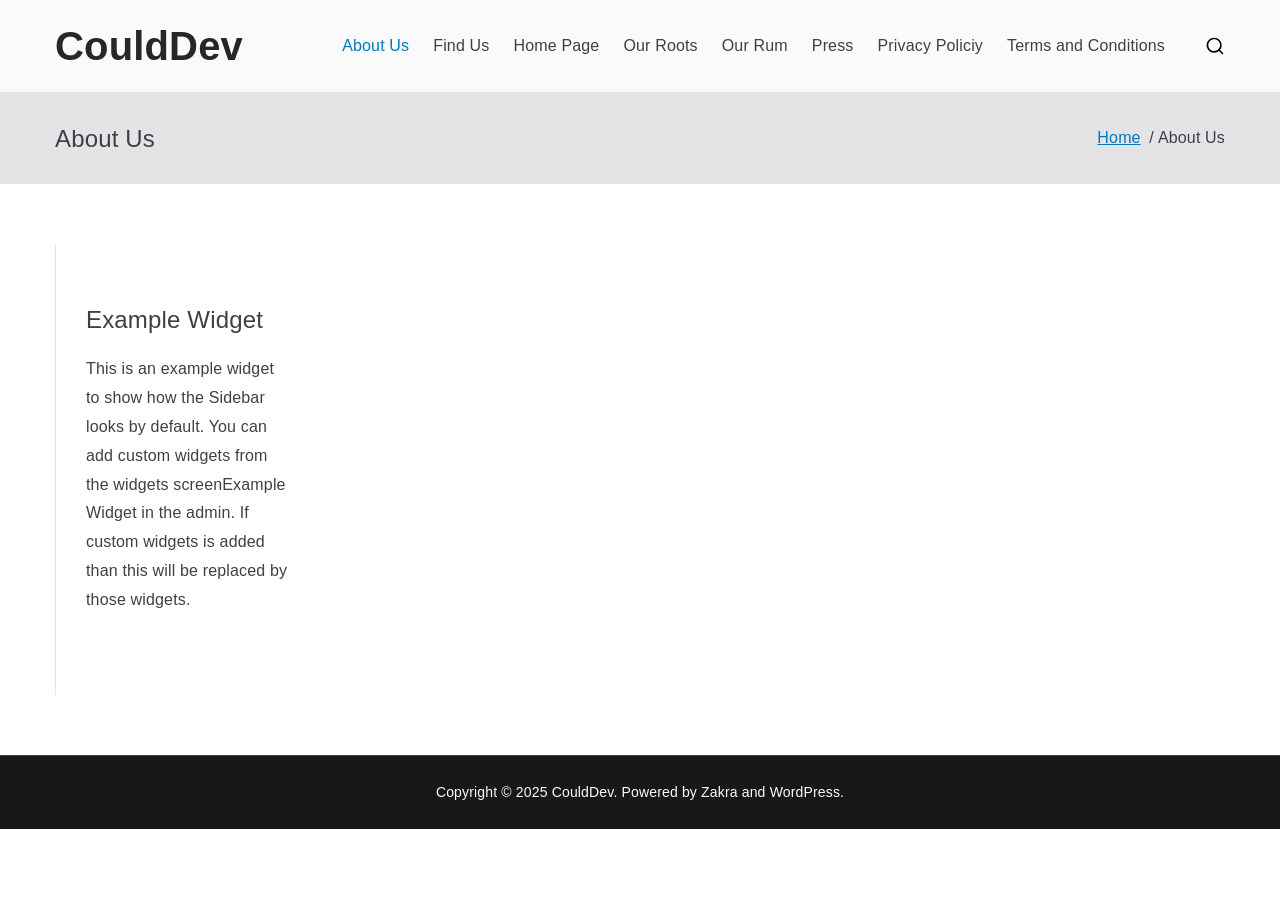
<file: about-us/index.html>
<!DOCTYPE html>
<html lang="en-US">
		
	<head>

				<meta charset="UTF-8">
		<meta name="viewport" content="width=device-width, initial-scale=1">
		<link rel="profile" href="http://gmpg.org/xfn/11">
		
		<title>About Us &#8211; CouldDev</title>
<meta name="robots" content="max-image-preview:large">
<link rel="alternate" type="application/rss+xml" title="CouldDev &raquo; Feed" href="/feed/">
<link rel="alternate" type="application/rss+xml" title="CouldDev &raquo; Comments Feed" href="/comments/feed/">
<script type="text/javascript">
/* <![CDATA[ */
window._wpemojiSettings = {"baseUrl":"https:\/\/s.w.org\/images\/core\/emoji\/15.0.3\/72x72\/","ext":".png","svgUrl":"https:\/\/s.w.org\/images\/core\/emoji\/15.0.3\/svg\/","svgExt":".svg","source":{"concatemoji":"\/wp-includes\/js\/wp-emoji-release.min.js?ver=6.5.5"}};
/*! This file is auto-generated */
!function(i,n){var o,s,e;function c(e){try{var t={supportTests:e,timestamp:(new Date).valueOf()};sessionStorage.setItem(o,JSON.stringify(t))}catch(e){}}function p(e,t,n){e.clearRect(0,0,e.canvas.width,e.canvas.height),e.fillText(t,0,0);var t=new Uint32Array(e.getImageData(0,0,e.canvas.width,e.canvas.height).data),r=(e.clearRect(0,0,e.canvas.width,e.canvas.height),e.fillText(n,0,0),new Uint32Array(e.getImageData(0,0,e.canvas.width,e.canvas.height).data));return t.every(function(e,t){return e===r[t]})}function u(e,t,n){switch(t){case"flag":return n(e,"🏳️‍⚧️","🏳️​⚧️")?!1:!n(e,"🇺🇳","🇺​🇳")&&!n(e,"🏴󠁧󠁢󠁥󠁮󠁧󠁿","🏴​󠁧​󠁢​󠁥​󠁮​󠁧​󠁿");case"emoji":return!n(e,"🐦‍⬛","🐦​⬛")}return!1}function f(e,t,n){var r="undefined"!=typeof WorkerGlobalScope&&self instanceof WorkerGlobalScope?new OffscreenCanvas(300,150):i.createElement("canvas"),a=r.getContext("2d",{willReadFrequently:!0}),o=(a.textBaseline="top",a.font="600 32px Arial",{});return e.forEach(function(e){o[e]=t(a,e,n)}),o}function t(e){var t=i.createElement("script");t.src=e,t.defer=!0,i.head.appendChild(t)}"undefined"!=typeof Promise&&(o="wpEmojiSettingsSupports",s=["flag","emoji"],n.supports={everything:!0,everythingExceptFlag:!0},e=new Promise(function(e){i.addEventListener("DOMContentLoaded",e,{once:!0})}),new Promise(function(t){var n=function(){try{var e=JSON.parse(sessionStorage.getItem(o));if("object"==typeof e&&"number"==typeof e.timestamp&&(new Date).valueOf()<e.timestamp+604800&&"object"==typeof e.supportTests)return e.supportTests}catch(e){}return null}();if(!n){if("undefined"!=typeof Worker&&"undefined"!=typeof OffscreenCanvas&&"undefined"!=typeof URL&&URL.createObjectURL&&"undefined"!=typeof Blob)try{var e="postMessage("+f.toString()+"("+[JSON.stringify(s),u.toString(),p.toString()].join(",")+"));",r=new Blob([e],{type:"text/javascript"}),a=new Worker(URL.createObjectURL(r),{name:"wpTestEmojiSupports"});return void(a.onmessage=function(e){c(n=e.data),a.terminate(),t(n)})}catch(e){}c(n=f(s,u,p))}t(n)}).then(function(e){for(var t in e)n.supports[t]=e[t],n.supports.everything=n.supports.everything&&n.supports[t],"flag"!==t&&(n.supports.everythingExceptFlag=n.supports.everythingExceptFlag&&n.supports[t]);n.supports.everythingExceptFlag=n.supports.everythingExceptFlag&&!n.supports.flag,n.DOMReady=!1,n.readyCallback=function(){n.DOMReady=!0}}).then(function(){return e}).then(function(){var e;n.supports.everything||(n.readyCallback(),(e=n.source||{}).concatemoji?t(e.concatemoji):e.wpemoji&&e.twemoji&&(t(e.twemoji),t(e.wpemoji)))}))}((window,document),window._wpemojiSettings);
/* ]]> */
</script>
<style id="wp-emoji-styles-inline-css" type="text/css">img.wp-smiley, img.emoji {
		display: inline !important;
		border: none !important;
		box-shadow: none !important;
		height: 1em !important;
		width: 1em !important;
		margin: 0 0.07em !important;
		vertical-align: -0.1em !important;
		background: none !important;
		padding: 0 !important;
	}</style>
<link rel="stylesheet" id="wp-block-library-css" href="/wp-includes/css/dist/block-library/style.min.css?ver=6.5.5" type="text/css" media="all">
<style id="wp-block-library-theme-inline-css" type="text/css">.wp-block-audio figcaption{color:#555;font-size:13px;text-align:center}.is-dark-theme .wp-block-audio figcaption{color:#ffffffa6}.wp-block-audio{margin:0 0 1em}.wp-block-code{border:1px solid #ccc;border-radius:4px;font-family:Menlo,Consolas,monaco,monospace;padding:.8em 1em}.wp-block-embed figcaption{color:#555;font-size:13px;text-align:center}.is-dark-theme .wp-block-embed figcaption{color:#ffffffa6}.wp-block-embed{margin:0 0 1em}.blocks-gallery-caption{color:#555;font-size:13px;text-align:center}.is-dark-theme .blocks-gallery-caption{color:#ffffffa6}.wp-block-image figcaption{color:#555;font-size:13px;text-align:center}.is-dark-theme .wp-block-image figcaption{color:#ffffffa6}.wp-block-image{margin:0 0 1em}.wp-block-pullquote{border-bottom:4px solid;border-top:4px solid;color:currentColor;margin-bottom:1.75em}.wp-block-pullquote cite,.wp-block-pullquote footer,.wp-block-pullquote__citation{color:currentColor;font-size:.8125em;font-style:normal;text-transform:uppercase}.wp-block-quote{border-left:.25em solid;margin:0 0 1.75em;padding-left:1em}.wp-block-quote cite,.wp-block-quote footer{color:currentColor;font-size:.8125em;font-style:normal;position:relative}.wp-block-quote.has-text-align-right{border-left:none;border-right:.25em solid;padding-left:0;padding-right:1em}.wp-block-quote.has-text-align-center{border:none;padding-left:0}.wp-block-quote.is-large,.wp-block-quote.is-style-large,.wp-block-quote.is-style-plain{border:none}.wp-block-search .wp-block-search__label{font-weight:700}.wp-block-search__button{border:1px solid #ccc;padding:.375em .625em}:where(.wp-block-group.has-background){padding:1.25em 2.375em}.wp-block-separator.has-css-opacity{opacity:.4}.wp-block-separator{border:none;border-bottom:2px solid;margin-left:auto;margin-right:auto}.wp-block-separator.has-alpha-channel-opacity{opacity:1}.wp-block-separator:not(.is-style-wide):not(.is-style-dots){width:100px}.wp-block-separator.has-background:not(.is-style-dots){border-bottom:none;height:1px}.wp-block-separator.has-background:not(.is-style-wide):not(.is-style-dots){height:2px}.wp-block-table{margin:0 0 1em}.wp-block-table td,.wp-block-table th{word-break:normal}.wp-block-table figcaption{color:#555;font-size:13px;text-align:center}.is-dark-theme .wp-block-table figcaption{color:#ffffffa6}.wp-block-video figcaption{color:#555;font-size:13px;text-align:center}.is-dark-theme .wp-block-video figcaption{color:#ffffffa6}.wp-block-video{margin:0 0 1em}.wp-block-template-part.has-background{margin-bottom:0;margin-top:0;padding:1.25em 2.375em}</style>
<style id="global-styles-inline-css" type="text/css">body{--wp--preset--color--black: #000000;--wp--preset--color--cyan-bluish-gray: #abb8c3;--wp--preset--color--white: #ffffff;--wp--preset--color--pale-pink: #f78da7;--wp--preset--color--vivid-red: #cf2e2e;--wp--preset--color--luminous-vivid-orange: #ff6900;--wp--preset--color--luminous-vivid-amber: #fcb900;--wp--preset--color--light-green-cyan: #7bdcb5;--wp--preset--color--vivid-green-cyan: #00d084;--wp--preset--color--pale-cyan-blue: #8ed1fc;--wp--preset--color--vivid-cyan-blue: #0693e3;--wp--preset--color--vivid-purple: #9b51e0;--wp--preset--gradient--vivid-cyan-blue-to-vivid-purple: linear-gradient(135deg,rgba(6,147,227,1) 0%,rgb(155,81,224) 100%);--wp--preset--gradient--light-green-cyan-to-vivid-green-cyan: linear-gradient(135deg,rgb(122,220,180) 0%,rgb(0,208,130) 100%);--wp--preset--gradient--luminous-vivid-amber-to-luminous-vivid-orange: linear-gradient(135deg,rgba(252,185,0,1) 0%,rgba(255,105,0,1) 100%);--wp--preset--gradient--luminous-vivid-orange-to-vivid-red: linear-gradient(135deg,rgba(255,105,0,1) 0%,rgb(207,46,46) 100%);--wp--preset--gradient--very-light-gray-to-cyan-bluish-gray: linear-gradient(135deg,rgb(238,238,238) 0%,rgb(169,184,195) 100%);--wp--preset--gradient--cool-to-warm-spectrum: linear-gradient(135deg,rgb(74,234,220) 0%,rgb(151,120,209) 20%,rgb(207,42,186) 40%,rgb(238,44,130) 60%,rgb(251,105,98) 80%,rgb(254,248,76) 100%);--wp--preset--gradient--blush-light-purple: linear-gradient(135deg,rgb(255,206,236) 0%,rgb(152,150,240) 100%);--wp--preset--gradient--blush-bordeaux: linear-gradient(135deg,rgb(254,205,165) 0%,rgb(254,45,45) 50%,rgb(107,0,62) 100%);--wp--preset--gradient--luminous-dusk: linear-gradient(135deg,rgb(255,203,112) 0%,rgb(199,81,192) 50%,rgb(65,88,208) 100%);--wp--preset--gradient--pale-ocean: linear-gradient(135deg,rgb(255,245,203) 0%,rgb(182,227,212) 50%,rgb(51,167,181) 100%);--wp--preset--gradient--electric-grass: linear-gradient(135deg,rgb(202,248,128) 0%,rgb(113,206,126) 100%);--wp--preset--gradient--midnight: linear-gradient(135deg,rgb(2,3,129) 0%,rgb(40,116,252) 100%);--wp--preset--font-size--small: 13px;--wp--preset--font-size--medium: 20px;--wp--preset--font-size--large: 36px;--wp--preset--font-size--x-large: 42px;--wp--preset--spacing--20: 0.44rem;--wp--preset--spacing--30: 0.67rem;--wp--preset--spacing--40: 1rem;--wp--preset--spacing--50: 1.5rem;--wp--preset--spacing--60: 2.25rem;--wp--preset--spacing--70: 3.38rem;--wp--preset--spacing--80: 5.06rem;--wp--preset--shadow--natural: 6px 6px 9px rgba(0, 0, 0, 0.2);--wp--preset--shadow--deep: 12px 12px 50px rgba(0, 0, 0, 0.4);--wp--preset--shadow--sharp: 6px 6px 0px rgba(0, 0, 0, 0.2);--wp--preset--shadow--outlined: 6px 6px 0px -3px rgba(255, 255, 255, 1), 6px 6px rgba(0, 0, 0, 1);--wp--preset--shadow--crisp: 6px 6px 0px rgba(0, 0, 0, 1);}body { margin: 0;--wp--style--global--content-size: 760px;--wp--style--global--wide-size: 1160px; }.wp-site-blocks > .alignleft { float: left; margin-right: 2em; }.wp-site-blocks > .alignright { float: right; margin-left: 2em; }.wp-site-blocks > .aligncenter { justify-content: center; margin-left: auto; margin-right: auto; }:where(.wp-site-blocks) > * { margin-block-start: 24px; margin-block-end: 0; }:where(.wp-site-blocks) > :first-child:first-child { margin-block-start: 0; }:where(.wp-site-blocks) > :last-child:last-child { margin-block-end: 0; }body { --wp--style--block-gap: 24px; }:where(body .is-layout-flow)  > :first-child:first-child{margin-block-start: 0;}:where(body .is-layout-flow)  > :last-child:last-child{margin-block-end: 0;}:where(body .is-layout-flow)  > *{margin-block-start: 24px;margin-block-end: 0;}:where(body .is-layout-constrained)  > :first-child:first-child{margin-block-start: 0;}:where(body .is-layout-constrained)  > :last-child:last-child{margin-block-end: 0;}:where(body .is-layout-constrained)  > *{margin-block-start: 24px;margin-block-end: 0;}:where(body .is-layout-flex) {gap: 24px;}:where(body .is-layout-grid) {gap: 24px;}body .is-layout-flow > .alignleft{float: left;margin-inline-start: 0;margin-inline-end: 2em;}body .is-layout-flow > .alignright{float: right;margin-inline-start: 2em;margin-inline-end: 0;}body .is-layout-flow > .aligncenter{margin-left: auto !important;margin-right: auto !important;}body .is-layout-constrained > .alignleft{float: left;margin-inline-start: 0;margin-inline-end: 2em;}body .is-layout-constrained > .alignright{float: right;margin-inline-start: 2em;margin-inline-end: 0;}body .is-layout-constrained > .aligncenter{margin-left: auto !important;margin-right: auto !important;}body .is-layout-constrained > :where(:not(.alignleft):not(.alignright):not(.alignfull)){max-width: var(--wp--style--global--content-size);margin-left: auto !important;margin-right: auto !important;}body .is-layout-constrained > .alignwide{max-width: var(--wp--style--global--wide-size);}body .is-layout-flex{display: flex;}body .is-layout-flex{flex-wrap: wrap;align-items: center;}body .is-layout-flex > *{margin: 0;}body .is-layout-grid{display: grid;}body .is-layout-grid > *{margin: 0;}body{padding-top: 0px;padding-right: 0px;padding-bottom: 0px;padding-left: 0px;}a:where(:not(.wp-element-button)){text-decoration: underline;}.wp-element-button, .wp-block-button__link{background-color: #32373c;border-width: 0;color: #fff;font-family: inherit;font-size: inherit;line-height: inherit;padding: calc(0.667em + 2px) calc(1.333em + 2px);text-decoration: none;}.has-black-color{color: var(--wp--preset--color--black) !important;}.has-cyan-bluish-gray-color{color: var(--wp--preset--color--cyan-bluish-gray) !important;}.has-white-color{color: var(--wp--preset--color--white) !important;}.has-pale-pink-color{color: var(--wp--preset--color--pale-pink) !important;}.has-vivid-red-color{color: var(--wp--preset--color--vivid-red) !important;}.has-luminous-vivid-orange-color{color: var(--wp--preset--color--luminous-vivid-orange) !important;}.has-luminous-vivid-amber-color{color: var(--wp--preset--color--luminous-vivid-amber) !important;}.has-light-green-cyan-color{color: var(--wp--preset--color--light-green-cyan) !important;}.has-vivid-green-cyan-color{color: var(--wp--preset--color--vivid-green-cyan) !important;}.has-pale-cyan-blue-color{color: var(--wp--preset--color--pale-cyan-blue) !important;}.has-vivid-cyan-blue-color{color: var(--wp--preset--color--vivid-cyan-blue) !important;}.has-vivid-purple-color{color: var(--wp--preset--color--vivid-purple) !important;}.has-black-background-color{background-color: var(--wp--preset--color--black) !important;}.has-cyan-bluish-gray-background-color{background-color: var(--wp--preset--color--cyan-bluish-gray) !important;}.has-white-background-color{background-color: var(--wp--preset--color--white) !important;}.has-pale-pink-background-color{background-color: var(--wp--preset--color--pale-pink) !important;}.has-vivid-red-background-color{background-color: var(--wp--preset--color--vivid-red) !important;}.has-luminous-vivid-orange-background-color{background-color: var(--wp--preset--color--luminous-vivid-orange) !important;}.has-luminous-vivid-amber-background-color{background-color: var(--wp--preset--color--luminous-vivid-amber) !important;}.has-light-green-cyan-background-color{background-color: var(--wp--preset--color--light-green-cyan) !important;}.has-vivid-green-cyan-background-color{background-color: var(--wp--preset--color--vivid-green-cyan) !important;}.has-pale-cyan-blue-background-color{background-color: var(--wp--preset--color--pale-cyan-blue) !important;}.has-vivid-cyan-blue-background-color{background-color: var(--wp--preset--color--vivid-cyan-blue) !important;}.has-vivid-purple-background-color{background-color: var(--wp--preset--color--vivid-purple) !important;}.has-black-border-color{border-color: var(--wp--preset--color--black) !important;}.has-cyan-bluish-gray-border-color{border-color: var(--wp--preset--color--cyan-bluish-gray) !important;}.has-white-border-color{border-color: var(--wp--preset--color--white) !important;}.has-pale-pink-border-color{border-color: var(--wp--preset--color--pale-pink) !important;}.has-vivid-red-border-color{border-color: var(--wp--preset--color--vivid-red) !important;}.has-luminous-vivid-orange-border-color{border-color: var(--wp--preset--color--luminous-vivid-orange) !important;}.has-luminous-vivid-amber-border-color{border-color: var(--wp--preset--color--luminous-vivid-amber) !important;}.has-light-green-cyan-border-color{border-color: var(--wp--preset--color--light-green-cyan) !important;}.has-vivid-green-cyan-border-color{border-color: var(--wp--preset--color--vivid-green-cyan) !important;}.has-pale-cyan-blue-border-color{border-color: var(--wp--preset--color--pale-cyan-blue) !important;}.has-vivid-cyan-blue-border-color{border-color: var(--wp--preset--color--vivid-cyan-blue) !important;}.has-vivid-purple-border-color{border-color: var(--wp--preset--color--vivid-purple) !important;}.has-vivid-cyan-blue-to-vivid-purple-gradient-background{background: var(--wp--preset--gradient--vivid-cyan-blue-to-vivid-purple) !important;}.has-light-green-cyan-to-vivid-green-cyan-gradient-background{background: var(--wp--preset--gradient--light-green-cyan-to-vivid-green-cyan) !important;}.has-luminous-vivid-amber-to-luminous-vivid-orange-gradient-background{background: var(--wp--preset--gradient--luminous-vivid-amber-to-luminous-vivid-orange) !important;}.has-luminous-vivid-orange-to-vivid-red-gradient-background{background: var(--wp--preset--gradient--luminous-vivid-orange-to-vivid-red) !important;}.has-very-light-gray-to-cyan-bluish-gray-gradient-background{background: var(--wp--preset--gradient--very-light-gray-to-cyan-bluish-gray) !important;}.has-cool-to-warm-spectrum-gradient-background{background: var(--wp--preset--gradient--cool-to-warm-spectrum) !important;}.has-blush-light-purple-gradient-background{background: var(--wp--preset--gradient--blush-light-purple) !important;}.has-blush-bordeaux-gradient-background{background: var(--wp--preset--gradient--blush-bordeaux) !important;}.has-luminous-dusk-gradient-background{background: var(--wp--preset--gradient--luminous-dusk) !important;}.has-pale-ocean-gradient-background{background: var(--wp--preset--gradient--pale-ocean) !important;}.has-electric-grass-gradient-background{background: var(--wp--preset--gradient--electric-grass) !important;}.has-midnight-gradient-background{background: var(--wp--preset--gradient--midnight) !important;}.has-small-font-size{font-size: var(--wp--preset--font-size--small) !important;}.has-medium-font-size{font-size: var(--wp--preset--font-size--medium) !important;}.has-large-font-size{font-size: var(--wp--preset--font-size--large) !important;}.has-x-large-font-size{font-size: var(--wp--preset--font-size--x-large) !important;}
.wp-block-navigation a:where(:not(.wp-element-button)){color: inherit;}
.wp-block-pullquote{font-size: 1.5em;line-height: 1.6;}</style>
<link rel="stylesheet" id="font-awesome-all-css" href="/wp-content/themes/zakra/assets/lib/font-awesome/css/all.min.css?ver=6.2.4" type="text/css" media="all">
<link rel="stylesheet" id="font-awesome-solid-css" href="/wp-content/themes/zakra/assets/lib/font-awesome/css/solid.min.css?ver=6.2.4" type="text/css" media="all">
<link rel="stylesheet" id="font-awesome-4-css" href="/wp-content/themes/zakra/assets/lib/font-awesome/css/font-awesome.min.css?ver=4.7.0" type="text/css" media="all">
<link rel="stylesheet" id="zakra-style-css" href="/wp-content/themes/zakra/style.css?ver=6.5.5" type="text/css" media="all">
<style id="zakra-style-inline-css" type="text/css">@media screen and (min-width: 768px) {.zak-primary{width:70%;}}.zak-footer-bar{color:#fafafa;}</style>
<link rel="https://api.w.org/" href="/wp-json/">
<link rel="alternate" type="application/json" href="/wp-json/wp/v2/pages/227">
<link rel="EditURI" type="application/rsd+xml" title="RSD" href="/xmlrpc.php?rsd">
<meta name="generator" content="WordPress 6.5.5">
<link rel="canonical" href="/about-us/">
<link rel="shortlink" href="/?p=227">
<link rel="alternate" type="application/json+oembed" href="/wp-json/oembed/1.0/embed?url=%2Fabout-us%2F">
<link rel="alternate" type="text/xml+oembed" href="/wp-json/oembed/1.0/embed?url=%2Fabout-us%2F#038;format=xml">

		<style type="text/css"></style>

		
	</head>

<body class="page-template-default page page-id-227 zak-site-layout--right zak-container--wide zak-content-area--bordered has-page-header has-breadcrumbs">


		<div id="page" class="zak-site">
				<a class="skip-link screen-reader-text" href="#zak-content">Skip to content</a>
		
		<header id="zak-masthead" class="zak-header zak-layout-1 zak-layout-1-style-1">
		
			
					<div class="zak-main-header">
			<div class="zak-container">
				<div class="zak-row">
		
	<div class="zak-header-col zak-header-col--1">

		
<div class="site-branding">
		<div class="site-info-wrap">
		
		<p class="site-title ">
		<a href="/" rel="home">CouldDev</a>
	</p>


	</div>
</div>
<!-- .site-branding -->

	</div> <!-- /.zak-header__block--one -->


	<div class="zak-header-col zak-header-col--2">

					
<nav id="zak-primary-nav" class="zak-main-nav main-navigation zak-primary-nav zak-layout-1 zak-layout-1-style-1">
	<ul id="zak-primary-menu" class="zak-primary-menu">
<li class=" current-menu-item"><a href="/about-us/">About Us</a></li>
<li class=""><a href="/find-us-2/">Find Us</a></li>
<li class=""><a href="/home-page/">Home Page</a></li>
<li class=""><a href="/our-roots/">Our Roots</a></li>
<li class=""><a href="/our-rum/">Our Rum</a></li>
<li class=""><a href="/press/">Press</a></li>
<li class=""><a href="/privacy-policiy/">Privacy Policiy</a></li>
<li class=""><a href="/terms-and-conditions/">Terms and Conditions</a></li>
</ul></nav><!-- #zak-primary-nav -->


	<div class="zak-header-actions zak-header-actions--desktop">

		<div class="zak-header-action zak-header-search">
    <a href="#" class="zak-header-search__toggle">
        <svg class="zak-icon zakra-icon--magnifying-glass" xmlns="http://www.w3.org/2000/svg" viewbox="0 0 24 24"><path d="M21 22c-.3 0-.5-.1-.7-.3L16.6 18c-1.5 1.2-3.5 2-5.6 2-5 0-9-4-9-9s4-9 9-9 9 4 9 9c0 2.1-.7 4.1-2 5.6l3.7 3.7c.4.4.4 1 0 1.4-.2.2-.4.3-.7.3zM11 4c-3.9 0-7 3.1-7 7s3.1 7 7 7c1.9 0 3.6-.8 4.9-2 0 0 0-.1.1-.1s0 0 .1-.1c1.2-1.3 2-3 2-4.9C18 7.1 14.9 4 11 4z"></path></svg>    </a>
    
<div class="zak-search-container">
<form role="search" method="get" class="zak-search-form" action="/">
	<label class="zak-search-field-label">
		<div class="zak-icon--search">

			<svg class="zak-icon zakra-icon--magnifying-glass" xmlns="http://www.w3.org/2000/svg" viewbox="0 0 24 24"><path d="M21 22c-.3 0-.5-.1-.7-.3L16.6 18c-1.5 1.2-3.5 2-5.6 2-5 0-9-4-9-9s4-9 9-9 9 4 9 9c0 2.1-.7 4.1-2 5.6l3.7 3.7c.4.4.4 1 0 1.4-.2.2-.4.3-.7.3zM11 4c-3.9 0-7 3.1-7 7s3.1 7 7 7c1.9 0 3.6-.8 4.9-2 0 0 0-.1.1-.1s0 0 .1-.1c1.2-1.3 2-3 2-4.9C18 7.1 14.9 4 11 4z"></path></svg>
		</div>

		<span class="screen-reader-text">Search for:</span>

		<input type="search" class="zak-search-field" placeholder="Type &amp; hit Enter &hellip;" value="" name="s" title="Search for:">
	</label>

	<input type="submit" class="zak-search-submit" value="Search">

	</form>
<button class="zak-icon--close" role="button">
</button>
</div>
</div>

			</div> <!-- #zak-header-actions -->

	

<div class="zak-toggle-menu ">

	
	<button class="zak-menu-toggle" aria-label="Primary Menu">

		<svg class="zak-icon zakra-icon--magnifying-glass-bars" xmlns="http://www.w3.org/2000/svg" viewbox="0 0 24 24"><path d="M17 20H3a1 1 0 0 1 0-2h14a1 1 0 0 1 0 2Zm4-2a1 1 0 0 1-.71-.29L18 15.4a6.29 6.29 0 0 1-10-5A6.43 6.43 0 0 1 14.3 4a6.31 6.31 0 0 1 6.3 6.3 6.22 6.22 0 0 1-1.2 3.7l2.31 2.3a1 1 0 0 1 0 1.42A1 1 0 0 1 21 18ZM14.3 6a4.41 4.41 0 0 0-4.3 4.4 4.25 4.25 0 0 0 4.3 4.2 4.36 4.36 0 0 0 4.3-4.3A4.36 4.36 0 0 0 14.3 6ZM6 14H3a1 1 0 0 1 0-2h3a1 1 0 0 1 0 2Zm0-6H3a1 1 0 0 1 0-2h3a1 1 0 0 1 0 2Z"></path></svg>
	</button> <!-- /.zak-menu-toggle -->

	<nav id="zak-mobile-nav" class="zak-main-nav zak-mobile-nav">

		<div class="zak-mobile-nav__header">
							
<div class="zak-search-container">
<form role="search" method="get" class="zak-search-form" action="/">
	<label class="zak-search-field-label">
		<div class="zak-icon--search">

			<svg class="zak-icon zakra-icon--magnifying-glass" xmlns="http://www.w3.org/2000/svg" viewbox="0 0 24 24"><path d="M21 22c-.3 0-.5-.1-.7-.3L16.6 18c-1.5 1.2-3.5 2-5.6 2-5 0-9-4-9-9s4-9 9-9 9 4 9 9c0 2.1-.7 4.1-2 5.6l3.7 3.7c.4.4.4 1 0 1.4-.2.2-.4.3-.7.3zM11 4c-3.9 0-7 3.1-7 7s3.1 7 7 7c1.9 0 3.6-.8 4.9-2 0 0 0-.1.1-.1s0 0 .1-.1c1.2-1.3 2-3 2-4.9C18 7.1 14.9 4 11 4z"></path></svg>
		</div>

		<span class="screen-reader-text">Search for:</span>

		<input type="search" class="zak-search-field" placeholder="Type &amp; hit Enter &hellip;" value="" name="s" title="Search for:">
	</label>

	<input type="submit" class="zak-search-submit" value="Search">

	</form>
<button class="zak-icon--close" role="button">
</button>
</div>
			
			<!-- Mobile nav close icon. -->
			<button id="zak-mobile-nav-close" class="zak-mobile-nav-close" aria-label="Close Button">
				<svg class="zak-icon zakra-icon--x-mark" xmlns="http://www.w3.org/2000/svg" viewbox="0 0 24 24"><path d="m14 12 7.6-7.6c.6-.6.6-1.5 0-2-.6-.6-1.5-.6-2 0L12 10 4.4 2.4c-.6-.6-1.5-.6-2 0s-.6 1.5 0 2L10 12l-7.6 7.6c-.6.6-.6 1.5 0 2 .3.3.6.4 1 .4s.7-.1 1-.4L12 14l7.6 7.6c.3.3.6.4 1 .4s.7-.1 1-.4c.6-.6.6-1.5 0-2L14 12z"></path></svg>			</button>
		</div> <!-- /.zak-mobile-nav__header -->

		<ul id="zak-mobile-menu" class="zak-mobile-menu">
<li class=" current-menu-item"><a href="/about-us/">About Us</a></li>
<li class=""><a href="/find-us-2/">Find Us</a></li>
<li class=""><a href="/home-page/">Home Page</a></li>
<li class=""><a href="/our-roots/">Our Roots</a></li>
<li class=""><a href="/our-rum/">Our Rum</a></li>
<li class=""><a href="/press/">Press</a></li>
<li class=""><a href="/privacy-policiy/">Privacy Policiy</a></li>
<li class=""><a href="/terms-and-conditions/">Terms and Conditions</a></li>
</ul>
			<div class="zak-mobile-menu-label">
							</div>

		
	</nav> <!-- /#zak-mobile-nav-->

</div> <!-- /.zak-toggle-menu -->

				</div> <!-- /.zak-header__block-two -->

				</div> <!-- /.zak-row -->
			</div> <!-- /.zak-container -->
		</div> <!-- /.zak-main-header -->
		

				</header><!-- #zak-masthead -->
		


<div class="zak-page-header zak-style-1">
	<div class="zak-container">
		<div class="zak-row">
					<div class="zak-page-header__title">
			<h1 class="zak-page-title">

				About Us
			</h1>

					</div>
				<div class="zak-breadcrumbs">

			<nav role="navigation" aria-label="Breadcrumbs" class="breadcrumb-trail breadcrumbs" itemprop="breadcrumb"><ul class="trail-items" itemscope itemtype="http://schema.org/BreadcrumbList">
<meta name="numberOfItems" content="2">
<meta name="itemListOrder" content="Ascending">
<li itemprop="itemListElement" itemscope itemtype="http://schema.org/ListItem" class="trail-item">
<a href="/" rel="home" itemprop="item"><span itemprop="name">Home</span></a><meta itemprop="position" content="1">
</li>
<li class="trail-item trail-end"><span>About Us</span></li>
</ul></nav>
		</div> <!-- /.zak-breadcrumbs -->
				</div> <!-- /.zak-row-->
	</div> <!-- /.zak-container-->
</div>
<!-- /.page-header -->

		<div id="zak-content" class="zak-content">
					<div class="zak-container">
				<div class="zak-row">
		
	<main id="zak-primary" class="zak-primary">
		
		
<article id="post-227" class="post-227 page type-page status-publish hentry zakra-article-page">

	<div class="zak-post-content">
	<header class="zak-entry-header">
			</header> <!-- .zak-entry-header -->

<div class="entry-content">
	</div>
<!-- .entry-content -->
<!-- #post-227 -->

			<!-- /.zak-primary -->


<aside id="zak-secondary" class="zak-secondary ">
		<aside class="widget widget_text"><h3 class="zak-widget-title"><span>Example Widget</span></h3>			<div class="textwidget">
<p>This is an example widget to show how the  Sidebar looks by default. You can add custom widgets from the widgets screenExample Widget in the admin. If custom widgets is added than this will be replaced by those widgets.</p>
</div>
		</aside>
</aside><!-- .zak-secondary -->

					</div> <!-- /.row -->
			</article></main>
</div> <!-- /.zak-container-->
		</div> <!-- /#zak-content-->
		
			<footer id="zak-footer" class="zak-footer ">
		
		
		
<div class="zak-footer-bar zak-style-2">
	<div class="zak-container">
		<div class="zak-row">
			<div class="zak-footer-bar__1">

				Copyright &copy; 2025 <a href="/" title="CouldDev">CouldDev</a>. Powered by <a href="https://zakratheme.com/" target="_blank" title="Zakra" rel="nofollow">Zakra</a> and <a href="https://wordpress.org/" target="_blank" title="WordPress" rel="nofollow">WordPress</a>.
			</div> <!-- /.zak-footer-bar__1 -->

					</div> <!-- /.zak-row-->
	</div> <!-- /.zak-container-->
</div> <!-- /.zak-site-footer-bar -->

			</footer><!-- #zak-footer -->
		
		</div>
<!-- #page -->
		
<a href="#" id="zak-scroll-to-top" class="zak-scroll-to-top">
	
		<svg class="zak-icon zakra-icon--chevron-up" xmlns="http://www.w3.org/2000/svg" viewbox="0 0 24 24"><path d="M21 17.5c-.3 0-.5-.1-.7-.3L12 8.9l-8.3 8.3c-.4.4-1 .4-1.4 0s-.4-1 0-1.4l9-9c.4-.4 1-.4 1.4 0l9 9c.4.4.4 1 0 1.4-.2.2-.4.3-.7.3z"></path></svg>		<span class="screen-reader-text">Scroll to top</span>

	
</a>

<div class="zak-overlay-wrapper"></div>

<script type="text/javascript" src="/wp-content/themes/zakra/assets/js/navigation.min.js?ver=3.0.18" id="zakra-navigation-js"></script>
<script type="text/javascript" src="/wp-content/themes/zakra/assets/js/skip-link-focus-fix.min.js?ver=3.0.18" id="zakra-skip-link-focus-fix-js"></script>
<script type="text/javascript" src="/wp-content/themes/zakra/assets/js/zakra-custom.min.js?ver=3.0.18" id="zakra-custom-js"></script>

</div>
</body>
</html>
</file>
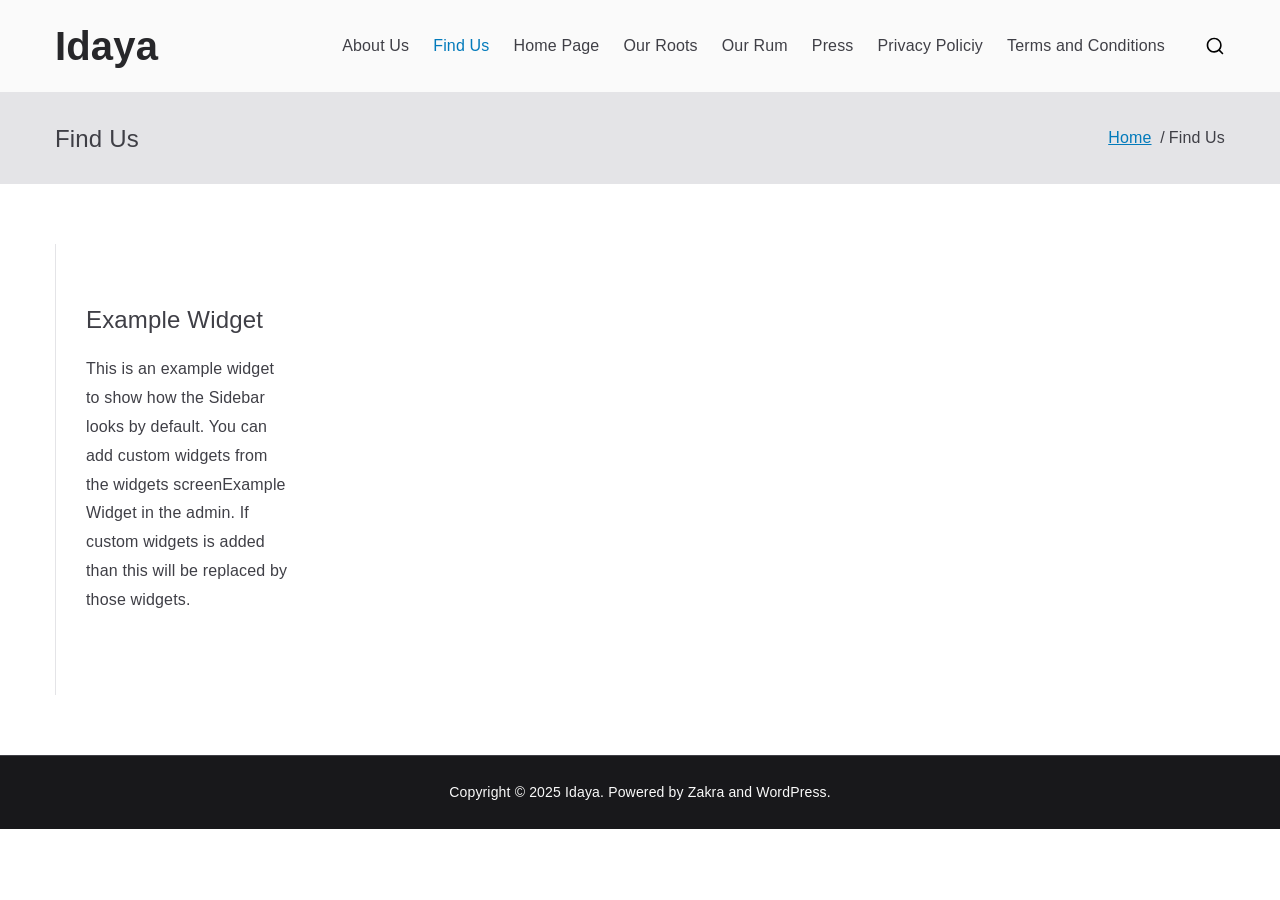
<file: find-us-2/index.html>
<!DOCTYPE html>
<html lang="en-US">
		
	<head>

				<meta charset="UTF-8">
		<meta name="viewport" content="width=device-width, initial-scale=1">
		<link rel="profile" href="http://gmpg.org/xfn/11">
		
		<title>Find Us &#8211; Idaya</title>
<meta name="robots" content="max-image-preview:large">
<link rel="alternate" type="application/rss+xml" title="Idaya &raquo; Feed" href="/feed/">
<link rel="alternate" type="application/rss+xml" title="Idaya &raquo; Comments Feed" href="/comments/feed/">
<script type="text/javascript">
/* <![CDATA[ */
window._wpemojiSettings = {"baseUrl":"https:\/\/s.w.org\/images\/core\/emoji\/15.0.3\/72x72\/","ext":".png","svgUrl":"https:\/\/s.w.org\/images\/core\/emoji\/15.0.3\/svg\/","svgExt":".svg","source":{"concatemoji":"\/wp-includes\/js\/wp-emoji-release.min.js?ver=6.5.5"}};
/*! This file is auto-generated */
!function(i,n){var o,s,e;function c(e){try{var t={supportTests:e,timestamp:(new Date).valueOf()};sessionStorage.setItem(o,JSON.stringify(t))}catch(e){}}function p(e,t,n){e.clearRect(0,0,e.canvas.width,e.canvas.height),e.fillText(t,0,0);var t=new Uint32Array(e.getImageData(0,0,e.canvas.width,e.canvas.height).data),r=(e.clearRect(0,0,e.canvas.width,e.canvas.height),e.fillText(n,0,0),new Uint32Array(e.getImageData(0,0,e.canvas.width,e.canvas.height).data));return t.every(function(e,t){return e===r[t]})}function u(e,t,n){switch(t){case"flag":return n(e,"🏳️‍⚧️","🏳️​⚧️")?!1:!n(e,"🇺🇳","🇺​🇳")&&!n(e,"🏴󠁧󠁢󠁥󠁮󠁧󠁿","🏴​󠁧​󠁢​󠁥​󠁮​󠁧​󠁿");case"emoji":return!n(e,"🐦‍⬛","🐦​⬛")}return!1}function f(e,t,n){var r="undefined"!=typeof WorkerGlobalScope&&self instanceof WorkerGlobalScope?new OffscreenCanvas(300,150):i.createElement("canvas"),a=r.getContext("2d",{willReadFrequently:!0}),o=(a.textBaseline="top",a.font="600 32px Arial",{});return e.forEach(function(e){o[e]=t(a,e,n)}),o}function t(e){var t=i.createElement("script");t.src=e,t.defer=!0,i.head.appendChild(t)}"undefined"!=typeof Promise&&(o="wpEmojiSettingsSupports",s=["flag","emoji"],n.supports={everything:!0,everythingExceptFlag:!0},e=new Promise(function(e){i.addEventListener("DOMContentLoaded",e,{once:!0})}),new Promise(function(t){var n=function(){try{var e=JSON.parse(sessionStorage.getItem(o));if("object"==typeof e&&"number"==typeof e.timestamp&&(new Date).valueOf()<e.timestamp+604800&&"object"==typeof e.supportTests)return e.supportTests}catch(e){}return null}();if(!n){if("undefined"!=typeof Worker&&"undefined"!=typeof OffscreenCanvas&&"undefined"!=typeof URL&&URL.createObjectURL&&"undefined"!=typeof Blob)try{var e="postMessage("+f.toString()+"("+[JSON.stringify(s),u.toString(),p.toString()].join(",")+"));",r=new Blob([e],{type:"text/javascript"}),a=new Worker(URL.createObjectURL(r),{name:"wpTestEmojiSupports"});return void(a.onmessage=function(e){c(n=e.data),a.terminate(),t(n)})}catch(e){}c(n=f(s,u,p))}t(n)}).then(function(e){for(var t in e)n.supports[t]=e[t],n.supports.everything=n.supports.everything&&n.supports[t],"flag"!==t&&(n.supports.everythingExceptFlag=n.supports.everythingExceptFlag&&n.supports[t]);n.supports.everythingExceptFlag=n.supports.everythingExceptFlag&&!n.supports.flag,n.DOMReady=!1,n.readyCallback=function(){n.DOMReady=!0}}).then(function(){return e}).then(function(){var e;n.supports.everything||(n.readyCallback(),(e=n.source||{}).concatemoji?t(e.concatemoji):e.wpemoji&&e.twemoji&&(t(e.twemoji),t(e.wpemoji)))}))}((window,document),window._wpemojiSettings);
/* ]]> */
</script>
<style id="wp-emoji-styles-inline-css" type="text/css">img.wp-smiley, img.emoji {
		display: inline !important;
		border: none !important;
		box-shadow: none !important;
		height: 1em !important;
		width: 1em !important;
		margin: 0 0.07em !important;
		vertical-align: -0.1em !important;
		background: none !important;
		padding: 0 !important;
	}</style>
<link rel="stylesheet" id="wp-block-library-css" href="/wp-includes/css/dist/block-library/style.min.css?ver=6.5.5" type="text/css" media="all">
<style id="wp-block-library-theme-inline-css" type="text/css">.wp-block-audio figcaption{color:#555;font-size:13px;text-align:center}.is-dark-theme .wp-block-audio figcaption{color:#ffffffa6}.wp-block-audio{margin:0 0 1em}.wp-block-code{border:1px solid #ccc;border-radius:4px;font-family:Menlo,Consolas,monaco,monospace;padding:.8em 1em}.wp-block-embed figcaption{color:#555;font-size:13px;text-align:center}.is-dark-theme .wp-block-embed figcaption{color:#ffffffa6}.wp-block-embed{margin:0 0 1em}.blocks-gallery-caption{color:#555;font-size:13px;text-align:center}.is-dark-theme .blocks-gallery-caption{color:#ffffffa6}.wp-block-image figcaption{color:#555;font-size:13px;text-align:center}.is-dark-theme .wp-block-image figcaption{color:#ffffffa6}.wp-block-image{margin:0 0 1em}.wp-block-pullquote{border-bottom:4px solid;border-top:4px solid;color:currentColor;margin-bottom:1.75em}.wp-block-pullquote cite,.wp-block-pullquote footer,.wp-block-pullquote__citation{color:currentColor;font-size:.8125em;font-style:normal;text-transform:uppercase}.wp-block-quote{border-left:.25em solid;margin:0 0 1.75em;padding-left:1em}.wp-block-quote cite,.wp-block-quote footer{color:currentColor;font-size:.8125em;font-style:normal;position:relative}.wp-block-quote.has-text-align-right{border-left:none;border-right:.25em solid;padding-left:0;padding-right:1em}.wp-block-quote.has-text-align-center{border:none;padding-left:0}.wp-block-quote.is-large,.wp-block-quote.is-style-large,.wp-block-quote.is-style-plain{border:none}.wp-block-search .wp-block-search__label{font-weight:700}.wp-block-search__button{border:1px solid #ccc;padding:.375em .625em}:where(.wp-block-group.has-background){padding:1.25em 2.375em}.wp-block-separator.has-css-opacity{opacity:.4}.wp-block-separator{border:none;border-bottom:2px solid;margin-left:auto;margin-right:auto}.wp-block-separator.has-alpha-channel-opacity{opacity:1}.wp-block-separator:not(.is-style-wide):not(.is-style-dots){width:100px}.wp-block-separator.has-background:not(.is-style-dots){border-bottom:none;height:1px}.wp-block-separator.has-background:not(.is-style-wide):not(.is-style-dots){height:2px}.wp-block-table{margin:0 0 1em}.wp-block-table td,.wp-block-table th{word-break:normal}.wp-block-table figcaption{color:#555;font-size:13px;text-align:center}.is-dark-theme .wp-block-table figcaption{color:#ffffffa6}.wp-block-video figcaption{color:#555;font-size:13px;text-align:center}.is-dark-theme .wp-block-video figcaption{color:#ffffffa6}.wp-block-video{margin:0 0 1em}.wp-block-template-part.has-background{margin-bottom:0;margin-top:0;padding:1.25em 2.375em}</style>
<style id="global-styles-inline-css" type="text/css">body{--wp--preset--color--black: #000000;--wp--preset--color--cyan-bluish-gray: #abb8c3;--wp--preset--color--white: #ffffff;--wp--preset--color--pale-pink: #f78da7;--wp--preset--color--vivid-red: #cf2e2e;--wp--preset--color--luminous-vivid-orange: #ff6900;--wp--preset--color--luminous-vivid-amber: #fcb900;--wp--preset--color--light-green-cyan: #7bdcb5;--wp--preset--color--vivid-green-cyan: #00d084;--wp--preset--color--pale-cyan-blue: #8ed1fc;--wp--preset--color--vivid-cyan-blue: #0693e3;--wp--preset--color--vivid-purple: #9b51e0;--wp--preset--gradient--vivid-cyan-blue-to-vivid-purple: linear-gradient(135deg,rgba(6,147,227,1) 0%,rgb(155,81,224) 100%);--wp--preset--gradient--light-green-cyan-to-vivid-green-cyan: linear-gradient(135deg,rgb(122,220,180) 0%,rgb(0,208,130) 100%);--wp--preset--gradient--luminous-vivid-amber-to-luminous-vivid-orange: linear-gradient(135deg,rgba(252,185,0,1) 0%,rgba(255,105,0,1) 100%);--wp--preset--gradient--luminous-vivid-orange-to-vivid-red: linear-gradient(135deg,rgba(255,105,0,1) 0%,rgb(207,46,46) 100%);--wp--preset--gradient--very-light-gray-to-cyan-bluish-gray: linear-gradient(135deg,rgb(238,238,238) 0%,rgb(169,184,195) 100%);--wp--preset--gradient--cool-to-warm-spectrum: linear-gradient(135deg,rgb(74,234,220) 0%,rgb(151,120,209) 20%,rgb(207,42,186) 40%,rgb(238,44,130) 60%,rgb(251,105,98) 80%,rgb(254,248,76) 100%);--wp--preset--gradient--blush-light-purple: linear-gradient(135deg,rgb(255,206,236) 0%,rgb(152,150,240) 100%);--wp--preset--gradient--blush-bordeaux: linear-gradient(135deg,rgb(254,205,165) 0%,rgb(254,45,45) 50%,rgb(107,0,62) 100%);--wp--preset--gradient--luminous-dusk: linear-gradient(135deg,rgb(255,203,112) 0%,rgb(199,81,192) 50%,rgb(65,88,208) 100%);--wp--preset--gradient--pale-ocean: linear-gradient(135deg,rgb(255,245,203) 0%,rgb(182,227,212) 50%,rgb(51,167,181) 100%);--wp--preset--gradient--electric-grass: linear-gradient(135deg,rgb(202,248,128) 0%,rgb(113,206,126) 100%);--wp--preset--gradient--midnight: linear-gradient(135deg,rgb(2,3,129) 0%,rgb(40,116,252) 100%);--wp--preset--font-size--small: 13px;--wp--preset--font-size--medium: 20px;--wp--preset--font-size--large: 36px;--wp--preset--font-size--x-large: 42px;--wp--preset--spacing--20: 0.44rem;--wp--preset--spacing--30: 0.67rem;--wp--preset--spacing--40: 1rem;--wp--preset--spacing--50: 1.5rem;--wp--preset--spacing--60: 2.25rem;--wp--preset--spacing--70: 3.38rem;--wp--preset--spacing--80: 5.06rem;--wp--preset--shadow--natural: 6px 6px 9px rgba(0, 0, 0, 0.2);--wp--preset--shadow--deep: 12px 12px 50px rgba(0, 0, 0, 0.4);--wp--preset--shadow--sharp: 6px 6px 0px rgba(0, 0, 0, 0.2);--wp--preset--shadow--outlined: 6px 6px 0px -3px rgba(255, 255, 255, 1), 6px 6px rgba(0, 0, 0, 1);--wp--preset--shadow--crisp: 6px 6px 0px rgba(0, 0, 0, 1);}body { margin: 0;--wp--style--global--content-size: 760px;--wp--style--global--wide-size: 1160px; }.wp-site-blocks > .alignleft { float: left; margin-right: 2em; }.wp-site-blocks > .alignright { float: right; margin-left: 2em; }.wp-site-blocks > .aligncenter { justify-content: center; margin-left: auto; margin-right: auto; }:where(.wp-site-blocks) > * { margin-block-start: 24px; margin-block-end: 0; }:where(.wp-site-blocks) > :first-child:first-child { margin-block-start: 0; }:where(.wp-site-blocks) > :last-child:last-child { margin-block-end: 0; }body { --wp--style--block-gap: 24px; }:where(body .is-layout-flow)  > :first-child:first-child{margin-block-start: 0;}:where(body .is-layout-flow)  > :last-child:last-child{margin-block-end: 0;}:where(body .is-layout-flow)  > *{margin-block-start: 24px;margin-block-end: 0;}:where(body .is-layout-constrained)  > :first-child:first-child{margin-block-start: 0;}:where(body .is-layout-constrained)  > :last-child:last-child{margin-block-end: 0;}:where(body .is-layout-constrained)  > *{margin-block-start: 24px;margin-block-end: 0;}:where(body .is-layout-flex) {gap: 24px;}:where(body .is-layout-grid) {gap: 24px;}body .is-layout-flow > .alignleft{float: left;margin-inline-start: 0;margin-inline-end: 2em;}body .is-layout-flow > .alignright{float: right;margin-inline-start: 2em;margin-inline-end: 0;}body .is-layout-flow > .aligncenter{margin-left: auto !important;margin-right: auto !important;}body .is-layout-constrained > .alignleft{float: left;margin-inline-start: 0;margin-inline-end: 2em;}body .is-layout-constrained > .alignright{float: right;margin-inline-start: 2em;margin-inline-end: 0;}body .is-layout-constrained > .aligncenter{margin-left: auto !important;margin-right: auto !important;}body .is-layout-constrained > :where(:not(.alignleft):not(.alignright):not(.alignfull)){max-width: var(--wp--style--global--content-size);margin-left: auto !important;margin-right: auto !important;}body .is-layout-constrained > .alignwide{max-width: var(--wp--style--global--wide-size);}body .is-layout-flex{display: flex;}body .is-layout-flex{flex-wrap: wrap;align-items: center;}body .is-layout-flex > *{margin: 0;}body .is-layout-grid{display: grid;}body .is-layout-grid > *{margin: 0;}body{padding-top: 0px;padding-right: 0px;padding-bottom: 0px;padding-left: 0px;}a:where(:not(.wp-element-button)){text-decoration: underline;}.wp-element-button, .wp-block-button__link{background-color: #32373c;border-width: 0;color: #fff;font-family: inherit;font-size: inherit;line-height: inherit;padding: calc(0.667em + 2px) calc(1.333em + 2px);text-decoration: none;}.has-black-color{color: var(--wp--preset--color--black) !important;}.has-cyan-bluish-gray-color{color: var(--wp--preset--color--cyan-bluish-gray) !important;}.has-white-color{color: var(--wp--preset--color--white) !important;}.has-pale-pink-color{color: var(--wp--preset--color--pale-pink) !important;}.has-vivid-red-color{color: var(--wp--preset--color--vivid-red) !important;}.has-luminous-vivid-orange-color{color: var(--wp--preset--color--luminous-vivid-orange) !important;}.has-luminous-vivid-amber-color{color: var(--wp--preset--color--luminous-vivid-amber) !important;}.has-light-green-cyan-color{color: var(--wp--preset--color--light-green-cyan) !important;}.has-vivid-green-cyan-color{color: var(--wp--preset--color--vivid-green-cyan) !important;}.has-pale-cyan-blue-color{color: var(--wp--preset--color--pale-cyan-blue) !important;}.has-vivid-cyan-blue-color{color: var(--wp--preset--color--vivid-cyan-blue) !important;}.has-vivid-purple-color{color: var(--wp--preset--color--vivid-purple) !important;}.has-black-background-color{background-color: var(--wp--preset--color--black) !important;}.has-cyan-bluish-gray-background-color{background-color: var(--wp--preset--color--cyan-bluish-gray) !important;}.has-white-background-color{background-color: var(--wp--preset--color--white) !important;}.has-pale-pink-background-color{background-color: var(--wp--preset--color--pale-pink) !important;}.has-vivid-red-background-color{background-color: var(--wp--preset--color--vivid-red) !important;}.has-luminous-vivid-orange-background-color{background-color: var(--wp--preset--color--luminous-vivid-orange) !important;}.has-luminous-vivid-amber-background-color{background-color: var(--wp--preset--color--luminous-vivid-amber) !important;}.has-light-green-cyan-background-color{background-color: var(--wp--preset--color--light-green-cyan) !important;}.has-vivid-green-cyan-background-color{background-color: var(--wp--preset--color--vivid-green-cyan) !important;}.has-pale-cyan-blue-background-color{background-color: var(--wp--preset--color--pale-cyan-blue) !important;}.has-vivid-cyan-blue-background-color{background-color: var(--wp--preset--color--vivid-cyan-blue) !important;}.has-vivid-purple-background-color{background-color: var(--wp--preset--color--vivid-purple) !important;}.has-black-border-color{border-color: var(--wp--preset--color--black) !important;}.has-cyan-bluish-gray-border-color{border-color: var(--wp--preset--color--cyan-bluish-gray) !important;}.has-white-border-color{border-color: var(--wp--preset--color--white) !important;}.has-pale-pink-border-color{border-color: var(--wp--preset--color--pale-pink) !important;}.has-vivid-red-border-color{border-color: var(--wp--preset--color--vivid-red) !important;}.has-luminous-vivid-orange-border-color{border-color: var(--wp--preset--color--luminous-vivid-orange) !important;}.has-luminous-vivid-amber-border-color{border-color: var(--wp--preset--color--luminous-vivid-amber) !important;}.has-light-green-cyan-border-color{border-color: var(--wp--preset--color--light-green-cyan) !important;}.has-vivid-green-cyan-border-color{border-color: var(--wp--preset--color--vivid-green-cyan) !important;}.has-pale-cyan-blue-border-color{border-color: var(--wp--preset--color--pale-cyan-blue) !important;}.has-vivid-cyan-blue-border-color{border-color: var(--wp--preset--color--vivid-cyan-blue) !important;}.has-vivid-purple-border-color{border-color: var(--wp--preset--color--vivid-purple) !important;}.has-vivid-cyan-blue-to-vivid-purple-gradient-background{background: var(--wp--preset--gradient--vivid-cyan-blue-to-vivid-purple) !important;}.has-light-green-cyan-to-vivid-green-cyan-gradient-background{background: var(--wp--preset--gradient--light-green-cyan-to-vivid-green-cyan) !important;}.has-luminous-vivid-amber-to-luminous-vivid-orange-gradient-background{background: var(--wp--preset--gradient--luminous-vivid-amber-to-luminous-vivid-orange) !important;}.has-luminous-vivid-orange-to-vivid-red-gradient-background{background: var(--wp--preset--gradient--luminous-vivid-orange-to-vivid-red) !important;}.has-very-light-gray-to-cyan-bluish-gray-gradient-background{background: var(--wp--preset--gradient--very-light-gray-to-cyan-bluish-gray) !important;}.has-cool-to-warm-spectrum-gradient-background{background: var(--wp--preset--gradient--cool-to-warm-spectrum) !important;}.has-blush-light-purple-gradient-background{background: var(--wp--preset--gradient--blush-light-purple) !important;}.has-blush-bordeaux-gradient-background{background: var(--wp--preset--gradient--blush-bordeaux) !important;}.has-luminous-dusk-gradient-background{background: var(--wp--preset--gradient--luminous-dusk) !important;}.has-pale-ocean-gradient-background{background: var(--wp--preset--gradient--pale-ocean) !important;}.has-electric-grass-gradient-background{background: var(--wp--preset--gradient--electric-grass) !important;}.has-midnight-gradient-background{background: var(--wp--preset--gradient--midnight) !important;}.has-small-font-size{font-size: var(--wp--preset--font-size--small) !important;}.has-medium-font-size{font-size: var(--wp--preset--font-size--medium) !important;}.has-large-font-size{font-size: var(--wp--preset--font-size--large) !important;}.has-x-large-font-size{font-size: var(--wp--preset--font-size--x-large) !important;}
.wp-block-navigation a:where(:not(.wp-element-button)){color: inherit;}
.wp-block-pullquote{font-size: 1.5em;line-height: 1.6;}</style>
<link rel="stylesheet" id="font-awesome-all-css" href="/wp-content/themes/zakra/assets/lib/font-awesome/css/all.min.css?ver=6.2.4" type="text/css" media="all">
<link rel="stylesheet" id="font-awesome-solid-css" href="/wp-content/themes/zakra/assets/lib/font-awesome/css/solid.min.css?ver=6.2.4" type="text/css" media="all">
<link rel="stylesheet" id="font-awesome-4-css" href="/wp-content/themes/zakra/assets/lib/font-awesome/css/font-awesome.min.css?ver=4.7.0" type="text/css" media="all">
<link rel="stylesheet" id="zakra-style-css" href="/wp-content/themes/zakra/style.css?ver=6.5.5" type="text/css" media="all">
<style id="zakra-style-inline-css" type="text/css">@media screen and (min-width: 768px) {.zak-primary{width:70%;}}.zak-footer-bar{color:#fafafa;}</style>
<link rel="https://api.w.org/" href="/wp-json/">
<link rel="alternate" type="application/json" href="/wp-json/wp/v2/pages/201">
<link rel="EditURI" type="application/rsd+xml" title="RSD" href="/xmlrpc.php?rsd">
<meta name="generator" content="WordPress 6.5.5">
<link rel="canonical" href="/find-us-2/">
<link rel="shortlink" href="/?p=201">
<link rel="alternate" type="application/json+oembed" href="/wp-json/oembed/1.0/embed?url=%2Ffind-us-2%2F">
<link rel="alternate" type="text/xml+oembed" href="/wp-json/oembed/1.0/embed?url=%2Ffind-us-2%2F#038;format=xml">

		<style type="text/css"></style>

		
	</head>

<body class="page-template-default page page-id-201 zak-site-layout--right zak-container--wide zak-content-area--bordered has-page-header has-breadcrumbs">


		<div id="page" class="zak-site">
				<a class="skip-link screen-reader-text" href="#zak-content">Skip to content</a>
		
		<header id="zak-masthead" class="zak-header zak-layout-1 zak-layout-1-style-1">
		
			
					<div class="zak-main-header">
			<div class="zak-container">
				<div class="zak-row">
		
	<div class="zak-header-col zak-header-col--1">

		
<div class="site-branding">
		<div class="site-info-wrap">
		
		<p class="site-title ">
		<a href="/" rel="home">Idaya</a>
	</p>


	</div>
</div>
<!-- .site-branding -->

	</div> <!-- /.zak-header__block--one -->


	<div class="zak-header-col zak-header-col--2">

					
<nav id="zak-primary-nav" class="zak-main-nav main-navigation zak-primary-nav zak-layout-1 zak-layout-1-style-1">
	<ul id="zak-primary-menu" class="zak-primary-menu">
<li class=""><a href="/about-us/">About Us</a></li>
<li class=" current-menu-item"><a href="/find-us-2/">Find Us</a></li>
<li class=""><a href="/home-page/">Home Page</a></li>
<li class=""><a href="/our-roots/">Our Roots</a></li>
<li class=""><a href="/our-rum/">Our Rum</a></li>
<li class=""><a href="/press/">Press</a></li>
<li class=""><a href="/privacy-policiy/">Privacy Policiy</a></li>
<li class=""><a href="/terms-and-conditions/">Terms and Conditions</a></li>
</ul></nav><!-- #zak-primary-nav -->


	<div class="zak-header-actions zak-header-actions--desktop">

		<div class="zak-header-action zak-header-search">
    <a href="#" class="zak-header-search__toggle">
        <svg class="zak-icon zakra-icon--magnifying-glass" xmlns="http://www.w3.org/2000/svg" viewbox="0 0 24 24"><path d="M21 22c-.3 0-.5-.1-.7-.3L16.6 18c-1.5 1.2-3.5 2-5.6 2-5 0-9-4-9-9s4-9 9-9 9 4 9 9c0 2.1-.7 4.1-2 5.6l3.7 3.7c.4.4.4 1 0 1.4-.2.2-.4.3-.7.3zM11 4c-3.9 0-7 3.1-7 7s3.1 7 7 7c1.9 0 3.6-.8 4.9-2 0 0 0-.1.1-.1s0 0 .1-.1c1.2-1.3 2-3 2-4.9C18 7.1 14.9 4 11 4z"></path></svg>    </a>
    
<div class="zak-search-container">
<form role="search" method="get" class="zak-search-form" action="/">
	<label class="zak-search-field-label">
		<div class="zak-icon--search">

			<svg class="zak-icon zakra-icon--magnifying-glass" xmlns="http://www.w3.org/2000/svg" viewbox="0 0 24 24"><path d="M21 22c-.3 0-.5-.1-.7-.3L16.6 18c-1.5 1.2-3.5 2-5.6 2-5 0-9-4-9-9s4-9 9-9 9 4 9 9c0 2.1-.7 4.1-2 5.6l3.7 3.7c.4.4.4 1 0 1.4-.2.2-.4.3-.7.3zM11 4c-3.9 0-7 3.1-7 7s3.1 7 7 7c1.9 0 3.6-.8 4.9-2 0 0 0-.1.1-.1s0 0 .1-.1c1.2-1.3 2-3 2-4.9C18 7.1 14.9 4 11 4z"></path></svg>
		</div>

		<span class="screen-reader-text">Search for:</span>

		<input type="search" class="zak-search-field" placeholder="Type &amp; hit Enter &hellip;" value="" name="s" title="Search for:">
	</label>

	<input type="submit" class="zak-search-submit" value="Search">

	</form>
<button class="zak-icon--close" role="button">
</button>
</div>
</div>

			</div> <!-- #zak-header-actions -->

	

<div class="zak-toggle-menu ">

	
	<button class="zak-menu-toggle" aria-label="Primary Menu">

		<svg class="zak-icon zakra-icon--magnifying-glass-bars" xmlns="http://www.w3.org/2000/svg" viewbox="0 0 24 24"><path d="M17 20H3a1 1 0 0 1 0-2h14a1 1 0 0 1 0 2Zm4-2a1 1 0 0 1-.71-.29L18 15.4a6.29 6.29 0 0 1-10-5A6.43 6.43 0 0 1 14.3 4a6.31 6.31 0 0 1 6.3 6.3 6.22 6.22 0 0 1-1.2 3.7l2.31 2.3a1 1 0 0 1 0 1.42A1 1 0 0 1 21 18ZM14.3 6a4.41 4.41 0 0 0-4.3 4.4 4.25 4.25 0 0 0 4.3 4.2 4.36 4.36 0 0 0 4.3-4.3A4.36 4.36 0 0 0 14.3 6ZM6 14H3a1 1 0 0 1 0-2h3a1 1 0 0 1 0 2Zm0-6H3a1 1 0 0 1 0-2h3a1 1 0 0 1 0 2Z"></path></svg>
	</button> <!-- /.zak-menu-toggle -->

	<nav id="zak-mobile-nav" class="zak-main-nav zak-mobile-nav">

		<div class="zak-mobile-nav__header">
							
<div class="zak-search-container">
<form role="search" method="get" class="zak-search-form" action="/">
	<label class="zak-search-field-label">
		<div class="zak-icon--search">

			<svg class="zak-icon zakra-icon--magnifying-glass" xmlns="http://www.w3.org/2000/svg" viewbox="0 0 24 24"><path d="M21 22c-.3 0-.5-.1-.7-.3L16.6 18c-1.5 1.2-3.5 2-5.6 2-5 0-9-4-9-9s4-9 9-9 9 4 9 9c0 2.1-.7 4.1-2 5.6l3.7 3.7c.4.4.4 1 0 1.4-.2.2-.4.3-.7.3zM11 4c-3.9 0-7 3.1-7 7s3.1 7 7 7c1.9 0 3.6-.8 4.9-2 0 0 0-.1.1-.1s0 0 .1-.1c1.2-1.3 2-3 2-4.9C18 7.1 14.9 4 11 4z"></path></svg>
		</div>

		<span class="screen-reader-text">Search for:</span>

		<input type="search" class="zak-search-field" placeholder="Type &amp; hit Enter &hellip;" value="" name="s" title="Search for:">
	</label>

	<input type="submit" class="zak-search-submit" value="Search">

	</form>
<button class="zak-icon--close" role="button">
</button>
</div>
			
			<!-- Mobile nav close icon. -->
			<button id="zak-mobile-nav-close" class="zak-mobile-nav-close" aria-label="Close Button">
				<svg class="zak-icon zakra-icon--x-mark" xmlns="http://www.w3.org/2000/svg" viewbox="0 0 24 24"><path d="m14 12 7.6-7.6c.6-.6.6-1.5 0-2-.6-.6-1.5-.6-2 0L12 10 4.4 2.4c-.6-.6-1.5-.6-2 0s-.6 1.5 0 2L10 12l-7.6 7.6c-.6.6-.6 1.5 0 2 .3.3.6.4 1 .4s.7-.1 1-.4L12 14l7.6 7.6c.3.3.6.4 1 .4s.7-.1 1-.4c.6-.6.6-1.5 0-2L14 12z"></path></svg>			</button>
		</div> <!-- /.zak-mobile-nav__header -->

		<ul id="zak-mobile-menu" class="zak-mobile-menu">
<li class=""><a href="/about-us/">About Us</a></li>
<li class=" current-menu-item"><a href="/find-us-2/">Find Us</a></li>
<li class=""><a href="/home-page/">Home Page</a></li>
<li class=""><a href="/our-roots/">Our Roots</a></li>
<li class=""><a href="/our-rum/">Our Rum</a></li>
<li class=""><a href="/press/">Press</a></li>
<li class=""><a href="/privacy-policiy/">Privacy Policiy</a></li>
<li class=""><a href="/terms-and-conditions/">Terms and Conditions</a></li>
</ul>
			<div class="zak-mobile-menu-label">
							</div>

		
	</nav> <!-- /#zak-mobile-nav-->

</div> <!-- /.zak-toggle-menu -->

				</div> <!-- /.zak-header__block-two -->

				</div> <!-- /.zak-row -->
			</div> <!-- /.zak-container -->
		</div> <!-- /.zak-main-header -->
		

				</header><!-- #zak-masthead -->
		


<div class="zak-page-header zak-style-1">
	<div class="zak-container">
		<div class="zak-row">
					<div class="zak-page-header__title">
			<h1 class="zak-page-title">

				Find Us
			</h1>

					</div>
				<div class="zak-breadcrumbs">

			<nav role="navigation" aria-label="Breadcrumbs" class="breadcrumb-trail breadcrumbs" itemprop="breadcrumb"><ul class="trail-items" itemscope itemtype="http://schema.org/BreadcrumbList">
<meta name="numberOfItems" content="2">
<meta name="itemListOrder" content="Ascending">
<li itemprop="itemListElement" itemscope itemtype="http://schema.org/ListItem" class="trail-item">
<a href="/" rel="home" itemprop="item"><span itemprop="name">Home</span></a><meta itemprop="position" content="1">
</li>
<li class="trail-item trail-end"><span>Find Us</span></li>
</ul></nav>
		</div> <!-- /.zak-breadcrumbs -->
				</div> <!-- /.zak-row-->
	</div> <!-- /.zak-container-->
</div>
<!-- /.page-header -->

		<div id="zak-content" class="zak-content">
					<div class="zak-container">
				<div class="zak-row">
		
	<main id="zak-primary" class="zak-primary">
		
		
<article id="post-201" class="post-201 page type-page status-publish hentry zakra-article-page">

	<div class="zak-post-content">
	<header class="zak-entry-header">
			</header> <!-- .zak-entry-header -->

<div class="entry-content">
	</div>
<!-- .entry-content -->
<!-- #post-201 -->

			<!-- /.zak-primary -->


<aside id="zak-secondary" class="zak-secondary ">
		<aside class="widget widget_text"><h3 class="zak-widget-title"><span>Example Widget</span></h3>			<div class="textwidget">
<p>This is an example widget to show how the  Sidebar looks by default. You can add custom widgets from the widgets screenExample Widget in the admin. If custom widgets is added than this will be replaced by those widgets.</p>
</div>
		</aside>
</aside><!-- .zak-secondary -->

					</div> <!-- /.row -->
			</article></main>
</div> <!-- /.zak-container-->
		</div> <!-- /#zak-content-->
		
			<footer id="zak-footer" class="zak-footer ">
		
		
		
<div class="zak-footer-bar zak-style-2">
	<div class="zak-container">
		<div class="zak-row">
			<div class="zak-footer-bar__1">

				Copyright &copy; 2025 <a href="/" title="Idaya">Idaya</a>. Powered by <a href="https://zakratheme.com/" target="_blank" title="Zakra" rel="nofollow">Zakra</a> and <a href="https://wordpress.org/" target="_blank" title="WordPress" rel="nofollow">WordPress</a>.
			</div> <!-- /.zak-footer-bar__1 -->

					</div> <!-- /.zak-row-->
	</div> <!-- /.zak-container-->
</div> <!-- /.zak-site-footer-bar -->

			</footer><!-- #zak-footer -->
		
		</div>
<!-- #page -->
		
<a href="#" id="zak-scroll-to-top" class="zak-scroll-to-top">
	
		<svg class="zak-icon zakra-icon--chevron-up" xmlns="http://www.w3.org/2000/svg" viewbox="0 0 24 24"><path d="M21 17.5c-.3 0-.5-.1-.7-.3L12 8.9l-8.3 8.3c-.4.4-1 .4-1.4 0s-.4-1 0-1.4l9-9c.4-.4 1-.4 1.4 0l9 9c.4.4.4 1 0 1.4-.2.2-.4.3-.7.3z"></path></svg>		<span class="screen-reader-text">Scroll to top</span>

	
</a>

<div class="zak-overlay-wrapper"></div>

<script type="text/javascript" src="/wp-content/themes/zakra/assets/js/navigation.min.js?ver=3.0.18" id="zakra-navigation-js"></script>
<script type="text/javascript" src="/wp-content/themes/zakra/assets/js/skip-link-focus-fix.min.js?ver=3.0.18" id="zakra-skip-link-focus-fix-js"></script>
<script type="text/javascript" src="/wp-content/themes/zakra/assets/js/zakra-custom.min.js?ver=3.0.18" id="zakra-custom-js"></script>

</div>
</body>
</html>
</file>
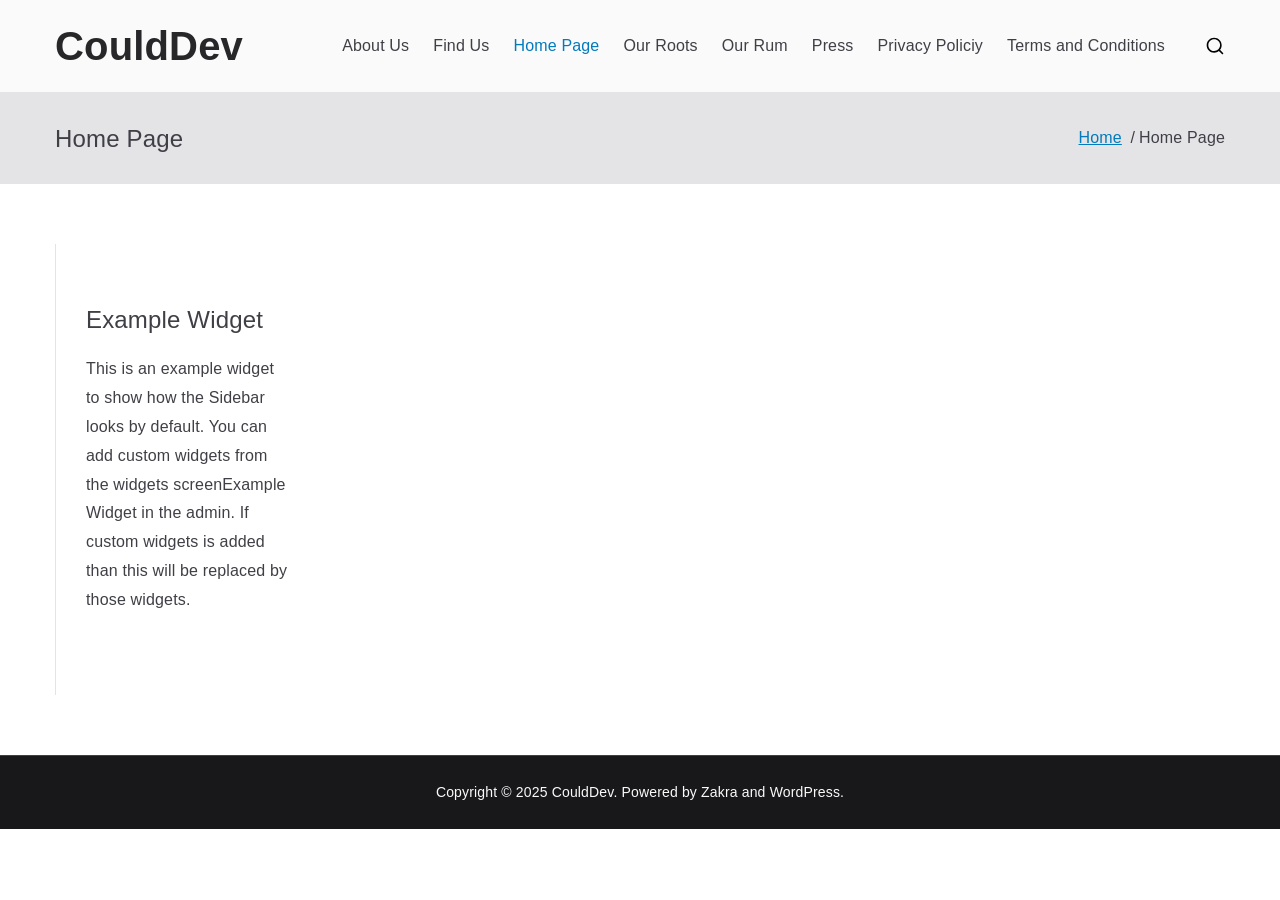
<file: home-page/index.html>
<!DOCTYPE html>
<html lang="en-US">
		
	<head>

				<meta charset="UTF-8">
		<meta name="viewport" content="width=device-width, initial-scale=1">
		<link rel="profile" href="http://gmpg.org/xfn/11">
		
		<title>Home Page &#8211; CouldDev</title>
<meta name="robots" content="max-image-preview:large">
<link rel="alternate" type="application/rss+xml" title="CouldDev &raquo; Feed" href="/feed/">
<link rel="alternate" type="application/rss+xml" title="CouldDev &raquo; Comments Feed" href="/comments/feed/">
<script type="text/javascript">
/* <![CDATA[ */
window._wpemojiSettings = {"baseUrl":"https:\/\/s.w.org\/images\/core\/emoji\/15.0.3\/72x72\/","ext":".png","svgUrl":"https:\/\/s.w.org\/images\/core\/emoji\/15.0.3\/svg\/","svgExt":".svg","source":{"concatemoji":"\/wp-includes\/js\/wp-emoji-release.min.js?ver=6.5.5"}};
/*! This file is auto-generated */
!function(i,n){var o,s,e;function c(e){try{var t={supportTests:e,timestamp:(new Date).valueOf()};sessionStorage.setItem(o,JSON.stringify(t))}catch(e){}}function p(e,t,n){e.clearRect(0,0,e.canvas.width,e.canvas.height),e.fillText(t,0,0);var t=new Uint32Array(e.getImageData(0,0,e.canvas.width,e.canvas.height).data),r=(e.clearRect(0,0,e.canvas.width,e.canvas.height),e.fillText(n,0,0),new Uint32Array(e.getImageData(0,0,e.canvas.width,e.canvas.height).data));return t.every(function(e,t){return e===r[t]})}function u(e,t,n){switch(t){case"flag":return n(e,"🏳️‍⚧️","🏳️​⚧️")?!1:!n(e,"🇺🇳","🇺​🇳")&&!n(e,"🏴󠁧󠁢󠁥󠁮󠁧󠁿","🏴​󠁧​󠁢​󠁥​󠁮​󠁧​󠁿");case"emoji":return!n(e,"🐦‍⬛","🐦​⬛")}return!1}function f(e,t,n){var r="undefined"!=typeof WorkerGlobalScope&&self instanceof WorkerGlobalScope?new OffscreenCanvas(300,150):i.createElement("canvas"),a=r.getContext("2d",{willReadFrequently:!0}),o=(a.textBaseline="top",a.font="600 32px Arial",{});return e.forEach(function(e){o[e]=t(a,e,n)}),o}function t(e){var t=i.createElement("script");t.src=e,t.defer=!0,i.head.appendChild(t)}"undefined"!=typeof Promise&&(o="wpEmojiSettingsSupports",s=["flag","emoji"],n.supports={everything:!0,everythingExceptFlag:!0},e=new Promise(function(e){i.addEventListener("DOMContentLoaded",e,{once:!0})}),new Promise(function(t){var n=function(){try{var e=JSON.parse(sessionStorage.getItem(o));if("object"==typeof e&&"number"==typeof e.timestamp&&(new Date).valueOf()<e.timestamp+604800&&"object"==typeof e.supportTests)return e.supportTests}catch(e){}return null}();if(!n){if("undefined"!=typeof Worker&&"undefined"!=typeof OffscreenCanvas&&"undefined"!=typeof URL&&URL.createObjectURL&&"undefined"!=typeof Blob)try{var e="postMessage("+f.toString()+"("+[JSON.stringify(s),u.toString(),p.toString()].join(",")+"));",r=new Blob([e],{type:"text/javascript"}),a=new Worker(URL.createObjectURL(r),{name:"wpTestEmojiSupports"});return void(a.onmessage=function(e){c(n=e.data),a.terminate(),t(n)})}catch(e){}c(n=f(s,u,p))}t(n)}).then(function(e){for(var t in e)n.supports[t]=e[t],n.supports.everything=n.supports.everything&&n.supports[t],"flag"!==t&&(n.supports.everythingExceptFlag=n.supports.everythingExceptFlag&&n.supports[t]);n.supports.everythingExceptFlag=n.supports.everythingExceptFlag&&!n.supports.flag,n.DOMReady=!1,n.readyCallback=function(){n.DOMReady=!0}}).then(function(){return e}).then(function(){var e;n.supports.everything||(n.readyCallback(),(e=n.source||{}).concatemoji?t(e.concatemoji):e.wpemoji&&e.twemoji&&(t(e.twemoji),t(e.wpemoji)))}))}((window,document),window._wpemojiSettings);
/* ]]> */
</script>
<style id="wp-emoji-styles-inline-css" type="text/css">img.wp-smiley, img.emoji {
		display: inline !important;
		border: none !important;
		box-shadow: none !important;
		height: 1em !important;
		width: 1em !important;
		margin: 0 0.07em !important;
		vertical-align: -0.1em !important;
		background: none !important;
		padding: 0 !important;
	}</style>
<link rel="stylesheet" id="wp-block-library-css" href="/wp-includes/css/dist/block-library/style.min.css?ver=6.5.5" type="text/css" media="all">
<style id="wp-block-library-theme-inline-css" type="text/css">.wp-block-audio figcaption{color:#555;font-size:13px;text-align:center}.is-dark-theme .wp-block-audio figcaption{color:#ffffffa6}.wp-block-audio{margin:0 0 1em}.wp-block-code{border:1px solid #ccc;border-radius:4px;font-family:Menlo,Consolas,monaco,monospace;padding:.8em 1em}.wp-block-embed figcaption{color:#555;font-size:13px;text-align:center}.is-dark-theme .wp-block-embed figcaption{color:#ffffffa6}.wp-block-embed{margin:0 0 1em}.blocks-gallery-caption{color:#555;font-size:13px;text-align:center}.is-dark-theme .blocks-gallery-caption{color:#ffffffa6}.wp-block-image figcaption{color:#555;font-size:13px;text-align:center}.is-dark-theme .wp-block-image figcaption{color:#ffffffa6}.wp-block-image{margin:0 0 1em}.wp-block-pullquote{border-bottom:4px solid;border-top:4px solid;color:currentColor;margin-bottom:1.75em}.wp-block-pullquote cite,.wp-block-pullquote footer,.wp-block-pullquote__citation{color:currentColor;font-size:.8125em;font-style:normal;text-transform:uppercase}.wp-block-quote{border-left:.25em solid;margin:0 0 1.75em;padding-left:1em}.wp-block-quote cite,.wp-block-quote footer{color:currentColor;font-size:.8125em;font-style:normal;position:relative}.wp-block-quote.has-text-align-right{border-left:none;border-right:.25em solid;padding-left:0;padding-right:1em}.wp-block-quote.has-text-align-center{border:none;padding-left:0}.wp-block-quote.is-large,.wp-block-quote.is-style-large,.wp-block-quote.is-style-plain{border:none}.wp-block-search .wp-block-search__label{font-weight:700}.wp-block-search__button{border:1px solid #ccc;padding:.375em .625em}:where(.wp-block-group.has-background){padding:1.25em 2.375em}.wp-block-separator.has-css-opacity{opacity:.4}.wp-block-separator{border:none;border-bottom:2px solid;margin-left:auto;margin-right:auto}.wp-block-separator.has-alpha-channel-opacity{opacity:1}.wp-block-separator:not(.is-style-wide):not(.is-style-dots){width:100px}.wp-block-separator.has-background:not(.is-style-dots){border-bottom:none;height:1px}.wp-block-separator.has-background:not(.is-style-wide):not(.is-style-dots){height:2px}.wp-block-table{margin:0 0 1em}.wp-block-table td,.wp-block-table th{word-break:normal}.wp-block-table figcaption{color:#555;font-size:13px;text-align:center}.is-dark-theme .wp-block-table figcaption{color:#ffffffa6}.wp-block-video figcaption{color:#555;font-size:13px;text-align:center}.is-dark-theme .wp-block-video figcaption{color:#ffffffa6}.wp-block-video{margin:0 0 1em}.wp-block-template-part.has-background{margin-bottom:0;margin-top:0;padding:1.25em 2.375em}</style>
<style id="global-styles-inline-css" type="text/css">body{--wp--preset--color--black: #000000;--wp--preset--color--cyan-bluish-gray: #abb8c3;--wp--preset--color--white: #ffffff;--wp--preset--color--pale-pink: #f78da7;--wp--preset--color--vivid-red: #cf2e2e;--wp--preset--color--luminous-vivid-orange: #ff6900;--wp--preset--color--luminous-vivid-amber: #fcb900;--wp--preset--color--light-green-cyan: #7bdcb5;--wp--preset--color--vivid-green-cyan: #00d084;--wp--preset--color--pale-cyan-blue: #8ed1fc;--wp--preset--color--vivid-cyan-blue: #0693e3;--wp--preset--color--vivid-purple: #9b51e0;--wp--preset--gradient--vivid-cyan-blue-to-vivid-purple: linear-gradient(135deg,rgba(6,147,227,1) 0%,rgb(155,81,224) 100%);--wp--preset--gradient--light-green-cyan-to-vivid-green-cyan: linear-gradient(135deg,rgb(122,220,180) 0%,rgb(0,208,130) 100%);--wp--preset--gradient--luminous-vivid-amber-to-luminous-vivid-orange: linear-gradient(135deg,rgba(252,185,0,1) 0%,rgba(255,105,0,1) 100%);--wp--preset--gradient--luminous-vivid-orange-to-vivid-red: linear-gradient(135deg,rgba(255,105,0,1) 0%,rgb(207,46,46) 100%);--wp--preset--gradient--very-light-gray-to-cyan-bluish-gray: linear-gradient(135deg,rgb(238,238,238) 0%,rgb(169,184,195) 100%);--wp--preset--gradient--cool-to-warm-spectrum: linear-gradient(135deg,rgb(74,234,220) 0%,rgb(151,120,209) 20%,rgb(207,42,186) 40%,rgb(238,44,130) 60%,rgb(251,105,98) 80%,rgb(254,248,76) 100%);--wp--preset--gradient--blush-light-purple: linear-gradient(135deg,rgb(255,206,236) 0%,rgb(152,150,240) 100%);--wp--preset--gradient--blush-bordeaux: linear-gradient(135deg,rgb(254,205,165) 0%,rgb(254,45,45) 50%,rgb(107,0,62) 100%);--wp--preset--gradient--luminous-dusk: linear-gradient(135deg,rgb(255,203,112) 0%,rgb(199,81,192) 50%,rgb(65,88,208) 100%);--wp--preset--gradient--pale-ocean: linear-gradient(135deg,rgb(255,245,203) 0%,rgb(182,227,212) 50%,rgb(51,167,181) 100%);--wp--preset--gradient--electric-grass: linear-gradient(135deg,rgb(202,248,128) 0%,rgb(113,206,126) 100%);--wp--preset--gradient--midnight: linear-gradient(135deg,rgb(2,3,129) 0%,rgb(40,116,252) 100%);--wp--preset--font-size--small: 13px;--wp--preset--font-size--medium: 20px;--wp--preset--font-size--large: 36px;--wp--preset--font-size--x-large: 42px;--wp--preset--spacing--20: 0.44rem;--wp--preset--spacing--30: 0.67rem;--wp--preset--spacing--40: 1rem;--wp--preset--spacing--50: 1.5rem;--wp--preset--spacing--60: 2.25rem;--wp--preset--spacing--70: 3.38rem;--wp--preset--spacing--80: 5.06rem;--wp--preset--shadow--natural: 6px 6px 9px rgba(0, 0, 0, 0.2);--wp--preset--shadow--deep: 12px 12px 50px rgba(0, 0, 0, 0.4);--wp--preset--shadow--sharp: 6px 6px 0px rgba(0, 0, 0, 0.2);--wp--preset--shadow--outlined: 6px 6px 0px -3px rgba(255, 255, 255, 1), 6px 6px rgba(0, 0, 0, 1);--wp--preset--shadow--crisp: 6px 6px 0px rgba(0, 0, 0, 1);}body { margin: 0;--wp--style--global--content-size: 760px;--wp--style--global--wide-size: 1160px; }.wp-site-blocks > .alignleft { float: left; margin-right: 2em; }.wp-site-blocks > .alignright { float: right; margin-left: 2em; }.wp-site-blocks > .aligncenter { justify-content: center; margin-left: auto; margin-right: auto; }:where(.wp-site-blocks) > * { margin-block-start: 24px; margin-block-end: 0; }:where(.wp-site-blocks) > :first-child:first-child { margin-block-start: 0; }:where(.wp-site-blocks) > :last-child:last-child { margin-block-end: 0; }body { --wp--style--block-gap: 24px; }:where(body .is-layout-flow)  > :first-child:first-child{margin-block-start: 0;}:where(body .is-layout-flow)  > :last-child:last-child{margin-block-end: 0;}:where(body .is-layout-flow)  > *{margin-block-start: 24px;margin-block-end: 0;}:where(body .is-layout-constrained)  > :first-child:first-child{margin-block-start: 0;}:where(body .is-layout-constrained)  > :last-child:last-child{margin-block-end: 0;}:where(body .is-layout-constrained)  > *{margin-block-start: 24px;margin-block-end: 0;}:where(body .is-layout-flex) {gap: 24px;}:where(body .is-layout-grid) {gap: 24px;}body .is-layout-flow > .alignleft{float: left;margin-inline-start: 0;margin-inline-end: 2em;}body .is-layout-flow > .alignright{float: right;margin-inline-start: 2em;margin-inline-end: 0;}body .is-layout-flow > .aligncenter{margin-left: auto !important;margin-right: auto !important;}body .is-layout-constrained > .alignleft{float: left;margin-inline-start: 0;margin-inline-end: 2em;}body .is-layout-constrained > .alignright{float: right;margin-inline-start: 2em;margin-inline-end: 0;}body .is-layout-constrained > .aligncenter{margin-left: auto !important;margin-right: auto !important;}body .is-layout-constrained > :where(:not(.alignleft):not(.alignright):not(.alignfull)){max-width: var(--wp--style--global--content-size);margin-left: auto !important;margin-right: auto !important;}body .is-layout-constrained > .alignwide{max-width: var(--wp--style--global--wide-size);}body .is-layout-flex{display: flex;}body .is-layout-flex{flex-wrap: wrap;align-items: center;}body .is-layout-flex > *{margin: 0;}body .is-layout-grid{display: grid;}body .is-layout-grid > *{margin: 0;}body{padding-top: 0px;padding-right: 0px;padding-bottom: 0px;padding-left: 0px;}a:where(:not(.wp-element-button)){text-decoration: underline;}.wp-element-button, .wp-block-button__link{background-color: #32373c;border-width: 0;color: #fff;font-family: inherit;font-size: inherit;line-height: inherit;padding: calc(0.667em + 2px) calc(1.333em + 2px);text-decoration: none;}.has-black-color{color: var(--wp--preset--color--black) !important;}.has-cyan-bluish-gray-color{color: var(--wp--preset--color--cyan-bluish-gray) !important;}.has-white-color{color: var(--wp--preset--color--white) !important;}.has-pale-pink-color{color: var(--wp--preset--color--pale-pink) !important;}.has-vivid-red-color{color: var(--wp--preset--color--vivid-red) !important;}.has-luminous-vivid-orange-color{color: var(--wp--preset--color--luminous-vivid-orange) !important;}.has-luminous-vivid-amber-color{color: var(--wp--preset--color--luminous-vivid-amber) !important;}.has-light-green-cyan-color{color: var(--wp--preset--color--light-green-cyan) !important;}.has-vivid-green-cyan-color{color: var(--wp--preset--color--vivid-green-cyan) !important;}.has-pale-cyan-blue-color{color: var(--wp--preset--color--pale-cyan-blue) !important;}.has-vivid-cyan-blue-color{color: var(--wp--preset--color--vivid-cyan-blue) !important;}.has-vivid-purple-color{color: var(--wp--preset--color--vivid-purple) !important;}.has-black-background-color{background-color: var(--wp--preset--color--black) !important;}.has-cyan-bluish-gray-background-color{background-color: var(--wp--preset--color--cyan-bluish-gray) !important;}.has-white-background-color{background-color: var(--wp--preset--color--white) !important;}.has-pale-pink-background-color{background-color: var(--wp--preset--color--pale-pink) !important;}.has-vivid-red-background-color{background-color: var(--wp--preset--color--vivid-red) !important;}.has-luminous-vivid-orange-background-color{background-color: var(--wp--preset--color--luminous-vivid-orange) !important;}.has-luminous-vivid-amber-background-color{background-color: var(--wp--preset--color--luminous-vivid-amber) !important;}.has-light-green-cyan-background-color{background-color: var(--wp--preset--color--light-green-cyan) !important;}.has-vivid-green-cyan-background-color{background-color: var(--wp--preset--color--vivid-green-cyan) !important;}.has-pale-cyan-blue-background-color{background-color: var(--wp--preset--color--pale-cyan-blue) !important;}.has-vivid-cyan-blue-background-color{background-color: var(--wp--preset--color--vivid-cyan-blue) !important;}.has-vivid-purple-background-color{background-color: var(--wp--preset--color--vivid-purple) !important;}.has-black-border-color{border-color: var(--wp--preset--color--black) !important;}.has-cyan-bluish-gray-border-color{border-color: var(--wp--preset--color--cyan-bluish-gray) !important;}.has-white-border-color{border-color: var(--wp--preset--color--white) !important;}.has-pale-pink-border-color{border-color: var(--wp--preset--color--pale-pink) !important;}.has-vivid-red-border-color{border-color: var(--wp--preset--color--vivid-red) !important;}.has-luminous-vivid-orange-border-color{border-color: var(--wp--preset--color--luminous-vivid-orange) !important;}.has-luminous-vivid-amber-border-color{border-color: var(--wp--preset--color--luminous-vivid-amber) !important;}.has-light-green-cyan-border-color{border-color: var(--wp--preset--color--light-green-cyan) !important;}.has-vivid-green-cyan-border-color{border-color: var(--wp--preset--color--vivid-green-cyan) !important;}.has-pale-cyan-blue-border-color{border-color: var(--wp--preset--color--pale-cyan-blue) !important;}.has-vivid-cyan-blue-border-color{border-color: var(--wp--preset--color--vivid-cyan-blue) !important;}.has-vivid-purple-border-color{border-color: var(--wp--preset--color--vivid-purple) !important;}.has-vivid-cyan-blue-to-vivid-purple-gradient-background{background: var(--wp--preset--gradient--vivid-cyan-blue-to-vivid-purple) !important;}.has-light-green-cyan-to-vivid-green-cyan-gradient-background{background: var(--wp--preset--gradient--light-green-cyan-to-vivid-green-cyan) !important;}.has-luminous-vivid-amber-to-luminous-vivid-orange-gradient-background{background: var(--wp--preset--gradient--luminous-vivid-amber-to-luminous-vivid-orange) !important;}.has-luminous-vivid-orange-to-vivid-red-gradient-background{background: var(--wp--preset--gradient--luminous-vivid-orange-to-vivid-red) !important;}.has-very-light-gray-to-cyan-bluish-gray-gradient-background{background: var(--wp--preset--gradient--very-light-gray-to-cyan-bluish-gray) !important;}.has-cool-to-warm-spectrum-gradient-background{background: var(--wp--preset--gradient--cool-to-warm-spectrum) !important;}.has-blush-light-purple-gradient-background{background: var(--wp--preset--gradient--blush-light-purple) !important;}.has-blush-bordeaux-gradient-background{background: var(--wp--preset--gradient--blush-bordeaux) !important;}.has-luminous-dusk-gradient-background{background: var(--wp--preset--gradient--luminous-dusk) !important;}.has-pale-ocean-gradient-background{background: var(--wp--preset--gradient--pale-ocean) !important;}.has-electric-grass-gradient-background{background: var(--wp--preset--gradient--electric-grass) !important;}.has-midnight-gradient-background{background: var(--wp--preset--gradient--midnight) !important;}.has-small-font-size{font-size: var(--wp--preset--font-size--small) !important;}.has-medium-font-size{font-size: var(--wp--preset--font-size--medium) !important;}.has-large-font-size{font-size: var(--wp--preset--font-size--large) !important;}.has-x-large-font-size{font-size: var(--wp--preset--font-size--x-large) !important;}
.wp-block-navigation a:where(:not(.wp-element-button)){color: inherit;}
.wp-block-pullquote{font-size: 1.5em;line-height: 1.6;}</style>
<link rel="stylesheet" id="font-awesome-all-css" href="/wp-content/themes/zakra/assets/lib/font-awesome/css/all.min.css?ver=6.2.4" type="text/css" media="all">
<link rel="stylesheet" id="font-awesome-solid-css" href="/wp-content/themes/zakra/assets/lib/font-awesome/css/solid.min.css?ver=6.2.4" type="text/css" media="all">
<link rel="stylesheet" id="font-awesome-4-css" href="/wp-content/themes/zakra/assets/lib/font-awesome/css/font-awesome.min.css?ver=4.7.0" type="text/css" media="all">
<link rel="stylesheet" id="zakra-style-css" href="/wp-content/themes/zakra/style.css?ver=6.5.5" type="text/css" media="all">
<style id="zakra-style-inline-css" type="text/css">@media screen and (min-width: 768px) {.zak-primary{width:70%;}}.zak-footer-bar{color:#fafafa;}</style>
<link rel="https://api.w.org/" href="/wp-json/">
<link rel="alternate" type="application/json" href="/wp-json/wp/v2/pages/11">
<link rel="EditURI" type="application/rsd+xml" title="RSD" href="/xmlrpc.php?rsd">
<meta name="generator" content="WordPress 6.5.5">
<link rel="canonical" href="/home-page/">
<link rel="shortlink" href="/?p=11">
<link rel="alternate" type="application/json+oembed" href="/wp-json/oembed/1.0/embed?url=%2Fhome-page%2F">
<link rel="alternate" type="text/xml+oembed" href="/wp-json/oembed/1.0/embed?url=%2Fhome-page%2F#038;format=xml">

		<style type="text/css"></style>

		
	</head>

<body class="page-template-default page page-id-11 zak-site-layout--right zak-container--wide zak-content-area--bordered has-page-header has-breadcrumbs">


		<div id="page" class="zak-site">
				<a class="skip-link screen-reader-text" href="#zak-content">Skip to content</a>
		
		<header id="zak-masthead" class="zak-header zak-layout-1 zak-layout-1-style-1">
		
			
					<div class="zak-main-header">
			<div class="zak-container">
				<div class="zak-row">
		
	<div class="zak-header-col zak-header-col--1">

		
<div class="site-branding">
		<div class="site-info-wrap">
		
		<p class="site-title ">
		<a href="/" rel="home">CouldDev</a>
	</p>


	</div>
</div>
<!-- .site-branding -->

	</div> <!-- /.zak-header__block--one -->


	<div class="zak-header-col zak-header-col--2">

					
<nav id="zak-primary-nav" class="zak-main-nav main-navigation zak-primary-nav zak-layout-1 zak-layout-1-style-1">
	<ul id="zak-primary-menu" class="zak-primary-menu">
<li class=""><a href="/about-us/">About Us</a></li>
<li class=""><a href="/find-us-2/">Find Us</a></li>
<li class=" current-menu-item"><a href="/home-page/">Home Page</a></li>
<li class=""><a href="/our-roots/">Our Roots</a></li>
<li class=""><a href="/our-rum/">Our Rum</a></li>
<li class=""><a href="/press/">Press</a></li>
<li class=""><a href="/privacy-policiy/">Privacy Policiy</a></li>
<li class=""><a href="/terms-and-conditions/">Terms and Conditions</a></li>
</ul></nav><!-- #zak-primary-nav -->


	<div class="zak-header-actions zak-header-actions--desktop">

		<div class="zak-header-action zak-header-search">
    <a href="#" class="zak-header-search__toggle">
        <svg class="zak-icon zakra-icon--magnifying-glass" xmlns="http://www.w3.org/2000/svg" viewbox="0 0 24 24"><path d="M21 22c-.3 0-.5-.1-.7-.3L16.6 18c-1.5 1.2-3.5 2-5.6 2-5 0-9-4-9-9s4-9 9-9 9 4 9 9c0 2.1-.7 4.1-2 5.6l3.7 3.7c.4.4.4 1 0 1.4-.2.2-.4.3-.7.3zM11 4c-3.9 0-7 3.1-7 7s3.1 7 7 7c1.9 0 3.6-.8 4.9-2 0 0 0-.1.1-.1s0 0 .1-.1c1.2-1.3 2-3 2-4.9C18 7.1 14.9 4 11 4z"></path></svg>    </a>
    
<div class="zak-search-container">
<form role="search" method="get" class="zak-search-form" action="/">
	<label class="zak-search-field-label">
		<div class="zak-icon--search">

			<svg class="zak-icon zakra-icon--magnifying-glass" xmlns="http://www.w3.org/2000/svg" viewbox="0 0 24 24"><path d="M21 22c-.3 0-.5-.1-.7-.3L16.6 18c-1.5 1.2-3.5 2-5.6 2-5 0-9-4-9-9s4-9 9-9 9 4 9 9c0 2.1-.7 4.1-2 5.6l3.7 3.7c.4.4.4 1 0 1.4-.2.2-.4.3-.7.3zM11 4c-3.9 0-7 3.1-7 7s3.1 7 7 7c1.9 0 3.6-.8 4.9-2 0 0 0-.1.1-.1s0 0 .1-.1c1.2-1.3 2-3 2-4.9C18 7.1 14.9 4 11 4z"></path></svg>
		</div>

		<span class="screen-reader-text">Search for:</span>

		<input type="search" class="zak-search-field" placeholder="Type &amp; hit Enter &hellip;" value="" name="s" title="Search for:">
	</label>

	<input type="submit" class="zak-search-submit" value="Search">

	</form>
<button class="zak-icon--close" role="button">
</button>
</div>
</div>

			</div> <!-- #zak-header-actions -->

	

<div class="zak-toggle-menu ">

	
	<button class="zak-menu-toggle" aria-label="Primary Menu">

		<svg class="zak-icon zakra-icon--magnifying-glass-bars" xmlns="http://www.w3.org/2000/svg" viewbox="0 0 24 24"><path d="M17 20H3a1 1 0 0 1 0-2h14a1 1 0 0 1 0 2Zm4-2a1 1 0 0 1-.71-.29L18 15.4a6.29 6.29 0 0 1-10-5A6.43 6.43 0 0 1 14.3 4a6.31 6.31 0 0 1 6.3 6.3 6.22 6.22 0 0 1-1.2 3.7l2.31 2.3a1 1 0 0 1 0 1.42A1 1 0 0 1 21 18ZM14.3 6a4.41 4.41 0 0 0-4.3 4.4 4.25 4.25 0 0 0 4.3 4.2 4.36 4.36 0 0 0 4.3-4.3A4.36 4.36 0 0 0 14.3 6ZM6 14H3a1 1 0 0 1 0-2h3a1 1 0 0 1 0 2Zm0-6H3a1 1 0 0 1 0-2h3a1 1 0 0 1 0 2Z"></path></svg>
	</button> <!-- /.zak-menu-toggle -->

	<nav id="zak-mobile-nav" class="zak-main-nav zak-mobile-nav">

		<div class="zak-mobile-nav__header">
							
<div class="zak-search-container">
<form role="search" method="get" class="zak-search-form" action="/">
	<label class="zak-search-field-label">
		<div class="zak-icon--search">

			<svg class="zak-icon zakra-icon--magnifying-glass" xmlns="http://www.w3.org/2000/svg" viewbox="0 0 24 24"><path d="M21 22c-.3 0-.5-.1-.7-.3L16.6 18c-1.5 1.2-3.5 2-5.6 2-5 0-9-4-9-9s4-9 9-9 9 4 9 9c0 2.1-.7 4.1-2 5.6l3.7 3.7c.4.4.4 1 0 1.4-.2.2-.4.3-.7.3zM11 4c-3.9 0-7 3.1-7 7s3.1 7 7 7c1.9 0 3.6-.8 4.9-2 0 0 0-.1.1-.1s0 0 .1-.1c1.2-1.3 2-3 2-4.9C18 7.1 14.9 4 11 4z"></path></svg>
		</div>

		<span class="screen-reader-text">Search for:</span>

		<input type="search" class="zak-search-field" placeholder="Type &amp; hit Enter &hellip;" value="" name="s" title="Search for:">
	</label>

	<input type="submit" class="zak-search-submit" value="Search">

	</form>
<button class="zak-icon--close" role="button">
</button>
</div>
			
			<!-- Mobile nav close icon. -->
			<button id="zak-mobile-nav-close" class="zak-mobile-nav-close" aria-label="Close Button">
				<svg class="zak-icon zakra-icon--x-mark" xmlns="http://www.w3.org/2000/svg" viewbox="0 0 24 24"><path d="m14 12 7.6-7.6c.6-.6.6-1.5 0-2-.6-.6-1.5-.6-2 0L12 10 4.4 2.4c-.6-.6-1.5-.6-2 0s-.6 1.5 0 2L10 12l-7.6 7.6c-.6.6-.6 1.5 0 2 .3.3.6.4 1 .4s.7-.1 1-.4L12 14l7.6 7.6c.3.3.6.4 1 .4s.7-.1 1-.4c.6-.6.6-1.5 0-2L14 12z"></path></svg>			</button>
		</div> <!-- /.zak-mobile-nav__header -->

		<ul id="zak-mobile-menu" class="zak-mobile-menu">
<li class=""><a href="/about-us/">About Us</a></li>
<li class=""><a href="/find-us-2/">Find Us</a></li>
<li class=" current-menu-item"><a href="/home-page/">Home Page</a></li>
<li class=""><a href="/our-roots/">Our Roots</a></li>
<li class=""><a href="/our-rum/">Our Rum</a></li>
<li class=""><a href="/press/">Press</a></li>
<li class=""><a href="/privacy-policiy/">Privacy Policiy</a></li>
<li class=""><a href="/terms-and-conditions/">Terms and Conditions</a></li>
</ul>
			<div class="zak-mobile-menu-label">
							</div>

		
	</nav> <!-- /#zak-mobile-nav-->

</div> <!-- /.zak-toggle-menu -->

				</div> <!-- /.zak-header__block-two -->

				</div> <!-- /.zak-row -->
			</div> <!-- /.zak-container -->
		</div> <!-- /.zak-main-header -->
		

				</header><!-- #zak-masthead -->
		


<div class="zak-page-header zak-style-1">
	<div class="zak-container">
		<div class="zak-row">
					<div class="zak-page-header__title">
			<h1 class="zak-page-title">

				Home Page
			</h1>

					</div>
				<div class="zak-breadcrumbs">

			<nav role="navigation" aria-label="Breadcrumbs" class="breadcrumb-trail breadcrumbs" itemprop="breadcrumb"><ul class="trail-items" itemscope itemtype="http://schema.org/BreadcrumbList">
<meta name="numberOfItems" content="2">
<meta name="itemListOrder" content="Ascending">
<li itemprop="itemListElement" itemscope itemtype="http://schema.org/ListItem" class="trail-item">
<a href="/" rel="home" itemprop="item"><span itemprop="name">Home</span></a><meta itemprop="position" content="1">
</li>
<li class="trail-item trail-end"><span>Home Page</span></li>
</ul></nav>
		</div> <!-- /.zak-breadcrumbs -->
				</div> <!-- /.zak-row-->
	</div> <!-- /.zak-container-->
</div>
<!-- /.page-header -->

		<div id="zak-content" class="zak-content">
					<div class="zak-container">
				<div class="zak-row">
		
	<main id="zak-primary" class="zak-primary">
		
		
<article id="post-11" class="post-11 page type-page status-publish hentry zakra-article-page">

	<div class="zak-post-content">
	<header class="zak-entry-header">
			</header> <!-- .zak-entry-header -->

<div class="entry-content">
	</div>
<!-- .entry-content -->
<!-- #post-11 -->

			<!-- /.zak-primary -->


<aside id="zak-secondary" class="zak-secondary ">
		<aside class="widget widget_text"><h3 class="zak-widget-title"><span>Example Widget</span></h3>			<div class="textwidget">
<p>This is an example widget to show how the  Sidebar looks by default. You can add custom widgets from the widgets screenExample Widget in the admin. If custom widgets is added than this will be replaced by those widgets.</p>
</div>
		</aside>
</aside><!-- .zak-secondary -->

					</div> <!-- /.row -->
			</article></main>
</div> <!-- /.zak-container-->
		</div> <!-- /#zak-content-->
		
			<footer id="zak-footer" class="zak-footer ">
		
		
		
<div class="zak-footer-bar zak-style-2">
	<div class="zak-container">
		<div class="zak-row">
			<div class="zak-footer-bar__1">

				Copyright &copy; 2025 <a href="/" title="CouldDev">CouldDev</a>. Powered by <a href="https://zakratheme.com/" target="_blank" title="Zakra" rel="nofollow">Zakra</a> and <a href="https://wordpress.org/" target="_blank" title="WordPress" rel="nofollow">WordPress</a>.
			</div> <!-- /.zak-footer-bar__1 -->

					</div> <!-- /.zak-row-->
	</div> <!-- /.zak-container-->
</div> <!-- /.zak-site-footer-bar -->

			</footer><!-- #zak-footer -->
		
		</div>
<!-- #page -->
		
<a href="#" id="zak-scroll-to-top" class="zak-scroll-to-top">
	
		<svg class="zak-icon zakra-icon--chevron-up" xmlns="http://www.w3.org/2000/svg" viewbox="0 0 24 24"><path d="M21 17.5c-.3 0-.5-.1-.7-.3L12 8.9l-8.3 8.3c-.4.4-1 .4-1.4 0s-.4-1 0-1.4l9-9c.4-.4 1-.4 1.4 0l9 9c.4.4.4 1 0 1.4-.2.2-.4.3-.7.3z"></path></svg>		<span class="screen-reader-text">Scroll to top</span>

	
</a>

<div class="zak-overlay-wrapper"></div>

<script type="text/javascript" src="/wp-content/themes/zakra/assets/js/navigation.min.js?ver=3.0.18" id="zakra-navigation-js"></script>
<script type="text/javascript" src="/wp-content/themes/zakra/assets/js/skip-link-focus-fix.min.js?ver=3.0.18" id="zakra-skip-link-focus-fix-js"></script>
<script type="text/javascript" src="/wp-content/themes/zakra/assets/js/zakra-custom.min.js?ver=3.0.18" id="zakra-custom-js"></script>

</div>
</body>
</html>
</file>
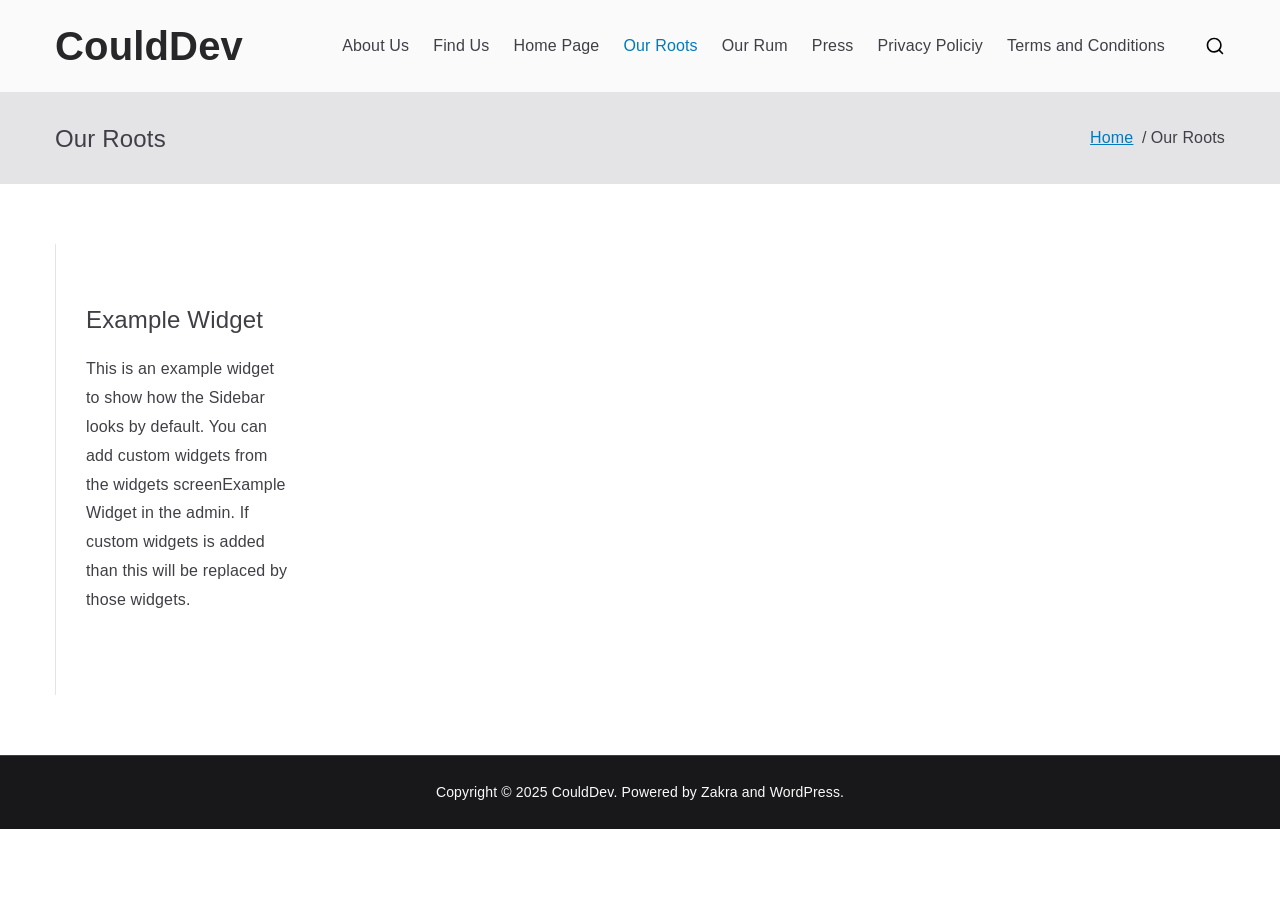
<file: our-roots/index.html>
<!DOCTYPE html>
<html lang="en-US">
		
	<head>

				<meta charset="UTF-8">
		<meta name="viewport" content="width=device-width, initial-scale=1">
		<link rel="profile" href="http://gmpg.org/xfn/11">
		
		<title>Our Roots &#8211; CouldDev</title>
<meta name="robots" content="max-image-preview:large">
<link rel="alternate" type="application/rss+xml" title="CouldDev &raquo; Feed" href="/feed/">
<link rel="alternate" type="application/rss+xml" title="CouldDev &raquo; Comments Feed" href="/comments/feed/">
<script type="text/javascript">
/* <![CDATA[ */
window._wpemojiSettings = {"baseUrl":"https:\/\/s.w.org\/images\/core\/emoji\/15.0.3\/72x72\/","ext":".png","svgUrl":"https:\/\/s.w.org\/images\/core\/emoji\/15.0.3\/svg\/","svgExt":".svg","source":{"concatemoji":"\/wp-includes\/js\/wp-emoji-release.min.js?ver=6.5.5"}};
/*! This file is auto-generated */
!function(i,n){var o,s,e;function c(e){try{var t={supportTests:e,timestamp:(new Date).valueOf()};sessionStorage.setItem(o,JSON.stringify(t))}catch(e){}}function p(e,t,n){e.clearRect(0,0,e.canvas.width,e.canvas.height),e.fillText(t,0,0);var t=new Uint32Array(e.getImageData(0,0,e.canvas.width,e.canvas.height).data),r=(e.clearRect(0,0,e.canvas.width,e.canvas.height),e.fillText(n,0,0),new Uint32Array(e.getImageData(0,0,e.canvas.width,e.canvas.height).data));return t.every(function(e,t){return e===r[t]})}function u(e,t,n){switch(t){case"flag":return n(e,"🏳️‍⚧️","🏳️​⚧️")?!1:!n(e,"🇺🇳","🇺​🇳")&&!n(e,"🏴󠁧󠁢󠁥󠁮󠁧󠁿","🏴​󠁧​󠁢​󠁥​󠁮​󠁧​󠁿");case"emoji":return!n(e,"🐦‍⬛","🐦​⬛")}return!1}function f(e,t,n){var r="undefined"!=typeof WorkerGlobalScope&&self instanceof WorkerGlobalScope?new OffscreenCanvas(300,150):i.createElement("canvas"),a=r.getContext("2d",{willReadFrequently:!0}),o=(a.textBaseline="top",a.font="600 32px Arial",{});return e.forEach(function(e){o[e]=t(a,e,n)}),o}function t(e){var t=i.createElement("script");t.src=e,t.defer=!0,i.head.appendChild(t)}"undefined"!=typeof Promise&&(o="wpEmojiSettingsSupports",s=["flag","emoji"],n.supports={everything:!0,everythingExceptFlag:!0},e=new Promise(function(e){i.addEventListener("DOMContentLoaded",e,{once:!0})}),new Promise(function(t){var n=function(){try{var e=JSON.parse(sessionStorage.getItem(o));if("object"==typeof e&&"number"==typeof e.timestamp&&(new Date).valueOf()<e.timestamp+604800&&"object"==typeof e.supportTests)return e.supportTests}catch(e){}return null}();if(!n){if("undefined"!=typeof Worker&&"undefined"!=typeof OffscreenCanvas&&"undefined"!=typeof URL&&URL.createObjectURL&&"undefined"!=typeof Blob)try{var e="postMessage("+f.toString()+"("+[JSON.stringify(s),u.toString(),p.toString()].join(",")+"));",r=new Blob([e],{type:"text/javascript"}),a=new Worker(URL.createObjectURL(r),{name:"wpTestEmojiSupports"});return void(a.onmessage=function(e){c(n=e.data),a.terminate(),t(n)})}catch(e){}c(n=f(s,u,p))}t(n)}).then(function(e){for(var t in e)n.supports[t]=e[t],n.supports.everything=n.supports.everything&&n.supports[t],"flag"!==t&&(n.supports.everythingExceptFlag=n.supports.everythingExceptFlag&&n.supports[t]);n.supports.everythingExceptFlag=n.supports.everythingExceptFlag&&!n.supports.flag,n.DOMReady=!1,n.readyCallback=function(){n.DOMReady=!0}}).then(function(){return e}).then(function(){var e;n.supports.everything||(n.readyCallback(),(e=n.source||{}).concatemoji?t(e.concatemoji):e.wpemoji&&e.twemoji&&(t(e.twemoji),t(e.wpemoji)))}))}((window,document),window._wpemojiSettings);
/* ]]> */
</script>
<style id="wp-emoji-styles-inline-css" type="text/css">img.wp-smiley, img.emoji {
		display: inline !important;
		border: none !important;
		box-shadow: none !important;
		height: 1em !important;
		width: 1em !important;
		margin: 0 0.07em !important;
		vertical-align: -0.1em !important;
		background: none !important;
		padding: 0 !important;
	}</style>
<link rel="stylesheet" id="wp-block-library-css" href="/wp-includes/css/dist/block-library/style.min.css?ver=6.5.5" type="text/css" media="all">
<style id="wp-block-library-theme-inline-css" type="text/css">.wp-block-audio figcaption{color:#555;font-size:13px;text-align:center}.is-dark-theme .wp-block-audio figcaption{color:#ffffffa6}.wp-block-audio{margin:0 0 1em}.wp-block-code{border:1px solid #ccc;border-radius:4px;font-family:Menlo,Consolas,monaco,monospace;padding:.8em 1em}.wp-block-embed figcaption{color:#555;font-size:13px;text-align:center}.is-dark-theme .wp-block-embed figcaption{color:#ffffffa6}.wp-block-embed{margin:0 0 1em}.blocks-gallery-caption{color:#555;font-size:13px;text-align:center}.is-dark-theme .blocks-gallery-caption{color:#ffffffa6}.wp-block-image figcaption{color:#555;font-size:13px;text-align:center}.is-dark-theme .wp-block-image figcaption{color:#ffffffa6}.wp-block-image{margin:0 0 1em}.wp-block-pullquote{border-bottom:4px solid;border-top:4px solid;color:currentColor;margin-bottom:1.75em}.wp-block-pullquote cite,.wp-block-pullquote footer,.wp-block-pullquote__citation{color:currentColor;font-size:.8125em;font-style:normal;text-transform:uppercase}.wp-block-quote{border-left:.25em solid;margin:0 0 1.75em;padding-left:1em}.wp-block-quote cite,.wp-block-quote footer{color:currentColor;font-size:.8125em;font-style:normal;position:relative}.wp-block-quote.has-text-align-right{border-left:none;border-right:.25em solid;padding-left:0;padding-right:1em}.wp-block-quote.has-text-align-center{border:none;padding-left:0}.wp-block-quote.is-large,.wp-block-quote.is-style-large,.wp-block-quote.is-style-plain{border:none}.wp-block-search .wp-block-search__label{font-weight:700}.wp-block-search__button{border:1px solid #ccc;padding:.375em .625em}:where(.wp-block-group.has-background){padding:1.25em 2.375em}.wp-block-separator.has-css-opacity{opacity:.4}.wp-block-separator{border:none;border-bottom:2px solid;margin-left:auto;margin-right:auto}.wp-block-separator.has-alpha-channel-opacity{opacity:1}.wp-block-separator:not(.is-style-wide):not(.is-style-dots){width:100px}.wp-block-separator.has-background:not(.is-style-dots){border-bottom:none;height:1px}.wp-block-separator.has-background:not(.is-style-wide):not(.is-style-dots){height:2px}.wp-block-table{margin:0 0 1em}.wp-block-table td,.wp-block-table th{word-break:normal}.wp-block-table figcaption{color:#555;font-size:13px;text-align:center}.is-dark-theme .wp-block-table figcaption{color:#ffffffa6}.wp-block-video figcaption{color:#555;font-size:13px;text-align:center}.is-dark-theme .wp-block-video figcaption{color:#ffffffa6}.wp-block-video{margin:0 0 1em}.wp-block-template-part.has-background{margin-bottom:0;margin-top:0;padding:1.25em 2.375em}</style>
<style id="global-styles-inline-css" type="text/css">body{--wp--preset--color--black: #000000;--wp--preset--color--cyan-bluish-gray: #abb8c3;--wp--preset--color--white: #ffffff;--wp--preset--color--pale-pink: #f78da7;--wp--preset--color--vivid-red: #cf2e2e;--wp--preset--color--luminous-vivid-orange: #ff6900;--wp--preset--color--luminous-vivid-amber: #fcb900;--wp--preset--color--light-green-cyan: #7bdcb5;--wp--preset--color--vivid-green-cyan: #00d084;--wp--preset--color--pale-cyan-blue: #8ed1fc;--wp--preset--color--vivid-cyan-blue: #0693e3;--wp--preset--color--vivid-purple: #9b51e0;--wp--preset--gradient--vivid-cyan-blue-to-vivid-purple: linear-gradient(135deg,rgba(6,147,227,1) 0%,rgb(155,81,224) 100%);--wp--preset--gradient--light-green-cyan-to-vivid-green-cyan: linear-gradient(135deg,rgb(122,220,180) 0%,rgb(0,208,130) 100%);--wp--preset--gradient--luminous-vivid-amber-to-luminous-vivid-orange: linear-gradient(135deg,rgba(252,185,0,1) 0%,rgba(255,105,0,1) 100%);--wp--preset--gradient--luminous-vivid-orange-to-vivid-red: linear-gradient(135deg,rgba(255,105,0,1) 0%,rgb(207,46,46) 100%);--wp--preset--gradient--very-light-gray-to-cyan-bluish-gray: linear-gradient(135deg,rgb(238,238,238) 0%,rgb(169,184,195) 100%);--wp--preset--gradient--cool-to-warm-spectrum: linear-gradient(135deg,rgb(74,234,220) 0%,rgb(151,120,209) 20%,rgb(207,42,186) 40%,rgb(238,44,130) 60%,rgb(251,105,98) 80%,rgb(254,248,76) 100%);--wp--preset--gradient--blush-light-purple: linear-gradient(135deg,rgb(255,206,236) 0%,rgb(152,150,240) 100%);--wp--preset--gradient--blush-bordeaux: linear-gradient(135deg,rgb(254,205,165) 0%,rgb(254,45,45) 50%,rgb(107,0,62) 100%);--wp--preset--gradient--luminous-dusk: linear-gradient(135deg,rgb(255,203,112) 0%,rgb(199,81,192) 50%,rgb(65,88,208) 100%);--wp--preset--gradient--pale-ocean: linear-gradient(135deg,rgb(255,245,203) 0%,rgb(182,227,212) 50%,rgb(51,167,181) 100%);--wp--preset--gradient--electric-grass: linear-gradient(135deg,rgb(202,248,128) 0%,rgb(113,206,126) 100%);--wp--preset--gradient--midnight: linear-gradient(135deg,rgb(2,3,129) 0%,rgb(40,116,252) 100%);--wp--preset--font-size--small: 13px;--wp--preset--font-size--medium: 20px;--wp--preset--font-size--large: 36px;--wp--preset--font-size--x-large: 42px;--wp--preset--spacing--20: 0.44rem;--wp--preset--spacing--30: 0.67rem;--wp--preset--spacing--40: 1rem;--wp--preset--spacing--50: 1.5rem;--wp--preset--spacing--60: 2.25rem;--wp--preset--spacing--70: 3.38rem;--wp--preset--spacing--80: 5.06rem;--wp--preset--shadow--natural: 6px 6px 9px rgba(0, 0, 0, 0.2);--wp--preset--shadow--deep: 12px 12px 50px rgba(0, 0, 0, 0.4);--wp--preset--shadow--sharp: 6px 6px 0px rgba(0, 0, 0, 0.2);--wp--preset--shadow--outlined: 6px 6px 0px -3px rgba(255, 255, 255, 1), 6px 6px rgba(0, 0, 0, 1);--wp--preset--shadow--crisp: 6px 6px 0px rgba(0, 0, 0, 1);}body { margin: 0;--wp--style--global--content-size: 760px;--wp--style--global--wide-size: 1160px; }.wp-site-blocks > .alignleft { float: left; margin-right: 2em; }.wp-site-blocks > .alignright { float: right; margin-left: 2em; }.wp-site-blocks > .aligncenter { justify-content: center; margin-left: auto; margin-right: auto; }:where(.wp-site-blocks) > * { margin-block-start: 24px; margin-block-end: 0; }:where(.wp-site-blocks) > :first-child:first-child { margin-block-start: 0; }:where(.wp-site-blocks) > :last-child:last-child { margin-block-end: 0; }body { --wp--style--block-gap: 24px; }:where(body .is-layout-flow)  > :first-child:first-child{margin-block-start: 0;}:where(body .is-layout-flow)  > :last-child:last-child{margin-block-end: 0;}:where(body .is-layout-flow)  > *{margin-block-start: 24px;margin-block-end: 0;}:where(body .is-layout-constrained)  > :first-child:first-child{margin-block-start: 0;}:where(body .is-layout-constrained)  > :last-child:last-child{margin-block-end: 0;}:where(body .is-layout-constrained)  > *{margin-block-start: 24px;margin-block-end: 0;}:where(body .is-layout-flex) {gap: 24px;}:where(body .is-layout-grid) {gap: 24px;}body .is-layout-flow > .alignleft{float: left;margin-inline-start: 0;margin-inline-end: 2em;}body .is-layout-flow > .alignright{float: right;margin-inline-start: 2em;margin-inline-end: 0;}body .is-layout-flow > .aligncenter{margin-left: auto !important;margin-right: auto !important;}body .is-layout-constrained > .alignleft{float: left;margin-inline-start: 0;margin-inline-end: 2em;}body .is-layout-constrained > .alignright{float: right;margin-inline-start: 2em;margin-inline-end: 0;}body .is-layout-constrained > .aligncenter{margin-left: auto !important;margin-right: auto !important;}body .is-layout-constrained > :where(:not(.alignleft):not(.alignright):not(.alignfull)){max-width: var(--wp--style--global--content-size);margin-left: auto !important;margin-right: auto !important;}body .is-layout-constrained > .alignwide{max-width: var(--wp--style--global--wide-size);}body .is-layout-flex{display: flex;}body .is-layout-flex{flex-wrap: wrap;align-items: center;}body .is-layout-flex > *{margin: 0;}body .is-layout-grid{display: grid;}body .is-layout-grid > *{margin: 0;}body{padding-top: 0px;padding-right: 0px;padding-bottom: 0px;padding-left: 0px;}a:where(:not(.wp-element-button)){text-decoration: underline;}.wp-element-button, .wp-block-button__link{background-color: #32373c;border-width: 0;color: #fff;font-family: inherit;font-size: inherit;line-height: inherit;padding: calc(0.667em + 2px) calc(1.333em + 2px);text-decoration: none;}.has-black-color{color: var(--wp--preset--color--black) !important;}.has-cyan-bluish-gray-color{color: var(--wp--preset--color--cyan-bluish-gray) !important;}.has-white-color{color: var(--wp--preset--color--white) !important;}.has-pale-pink-color{color: var(--wp--preset--color--pale-pink) !important;}.has-vivid-red-color{color: var(--wp--preset--color--vivid-red) !important;}.has-luminous-vivid-orange-color{color: var(--wp--preset--color--luminous-vivid-orange) !important;}.has-luminous-vivid-amber-color{color: var(--wp--preset--color--luminous-vivid-amber) !important;}.has-light-green-cyan-color{color: var(--wp--preset--color--light-green-cyan) !important;}.has-vivid-green-cyan-color{color: var(--wp--preset--color--vivid-green-cyan) !important;}.has-pale-cyan-blue-color{color: var(--wp--preset--color--pale-cyan-blue) !important;}.has-vivid-cyan-blue-color{color: var(--wp--preset--color--vivid-cyan-blue) !important;}.has-vivid-purple-color{color: var(--wp--preset--color--vivid-purple) !important;}.has-black-background-color{background-color: var(--wp--preset--color--black) !important;}.has-cyan-bluish-gray-background-color{background-color: var(--wp--preset--color--cyan-bluish-gray) !important;}.has-white-background-color{background-color: var(--wp--preset--color--white) !important;}.has-pale-pink-background-color{background-color: var(--wp--preset--color--pale-pink) !important;}.has-vivid-red-background-color{background-color: var(--wp--preset--color--vivid-red) !important;}.has-luminous-vivid-orange-background-color{background-color: var(--wp--preset--color--luminous-vivid-orange) !important;}.has-luminous-vivid-amber-background-color{background-color: var(--wp--preset--color--luminous-vivid-amber) !important;}.has-light-green-cyan-background-color{background-color: var(--wp--preset--color--light-green-cyan) !important;}.has-vivid-green-cyan-background-color{background-color: var(--wp--preset--color--vivid-green-cyan) !important;}.has-pale-cyan-blue-background-color{background-color: var(--wp--preset--color--pale-cyan-blue) !important;}.has-vivid-cyan-blue-background-color{background-color: var(--wp--preset--color--vivid-cyan-blue) !important;}.has-vivid-purple-background-color{background-color: var(--wp--preset--color--vivid-purple) !important;}.has-black-border-color{border-color: var(--wp--preset--color--black) !important;}.has-cyan-bluish-gray-border-color{border-color: var(--wp--preset--color--cyan-bluish-gray) !important;}.has-white-border-color{border-color: var(--wp--preset--color--white) !important;}.has-pale-pink-border-color{border-color: var(--wp--preset--color--pale-pink) !important;}.has-vivid-red-border-color{border-color: var(--wp--preset--color--vivid-red) !important;}.has-luminous-vivid-orange-border-color{border-color: var(--wp--preset--color--luminous-vivid-orange) !important;}.has-luminous-vivid-amber-border-color{border-color: var(--wp--preset--color--luminous-vivid-amber) !important;}.has-light-green-cyan-border-color{border-color: var(--wp--preset--color--light-green-cyan) !important;}.has-vivid-green-cyan-border-color{border-color: var(--wp--preset--color--vivid-green-cyan) !important;}.has-pale-cyan-blue-border-color{border-color: var(--wp--preset--color--pale-cyan-blue) !important;}.has-vivid-cyan-blue-border-color{border-color: var(--wp--preset--color--vivid-cyan-blue) !important;}.has-vivid-purple-border-color{border-color: var(--wp--preset--color--vivid-purple) !important;}.has-vivid-cyan-blue-to-vivid-purple-gradient-background{background: var(--wp--preset--gradient--vivid-cyan-blue-to-vivid-purple) !important;}.has-light-green-cyan-to-vivid-green-cyan-gradient-background{background: var(--wp--preset--gradient--light-green-cyan-to-vivid-green-cyan) !important;}.has-luminous-vivid-amber-to-luminous-vivid-orange-gradient-background{background: var(--wp--preset--gradient--luminous-vivid-amber-to-luminous-vivid-orange) !important;}.has-luminous-vivid-orange-to-vivid-red-gradient-background{background: var(--wp--preset--gradient--luminous-vivid-orange-to-vivid-red) !important;}.has-very-light-gray-to-cyan-bluish-gray-gradient-background{background: var(--wp--preset--gradient--very-light-gray-to-cyan-bluish-gray) !important;}.has-cool-to-warm-spectrum-gradient-background{background: var(--wp--preset--gradient--cool-to-warm-spectrum) !important;}.has-blush-light-purple-gradient-background{background: var(--wp--preset--gradient--blush-light-purple) !important;}.has-blush-bordeaux-gradient-background{background: var(--wp--preset--gradient--blush-bordeaux) !important;}.has-luminous-dusk-gradient-background{background: var(--wp--preset--gradient--luminous-dusk) !important;}.has-pale-ocean-gradient-background{background: var(--wp--preset--gradient--pale-ocean) !important;}.has-electric-grass-gradient-background{background: var(--wp--preset--gradient--electric-grass) !important;}.has-midnight-gradient-background{background: var(--wp--preset--gradient--midnight) !important;}.has-small-font-size{font-size: var(--wp--preset--font-size--small) !important;}.has-medium-font-size{font-size: var(--wp--preset--font-size--medium) !important;}.has-large-font-size{font-size: var(--wp--preset--font-size--large) !important;}.has-x-large-font-size{font-size: var(--wp--preset--font-size--x-large) !important;}
.wp-block-navigation a:where(:not(.wp-element-button)){color: inherit;}
.wp-block-pullquote{font-size: 1.5em;line-height: 1.6;}</style>
<link rel="stylesheet" id="font-awesome-all-css" href="/wp-content/themes/zakra/assets/lib/font-awesome/css/all.min.css?ver=6.2.4" type="text/css" media="all">
<link rel="stylesheet" id="font-awesome-solid-css" href="/wp-content/themes/zakra/assets/lib/font-awesome/css/solid.min.css?ver=6.2.4" type="text/css" media="all">
<link rel="stylesheet" id="font-awesome-4-css" href="/wp-content/themes/zakra/assets/lib/font-awesome/css/font-awesome.min.css?ver=4.7.0" type="text/css" media="all">
<link rel="stylesheet" id="zakra-style-css" href="/wp-content/themes/zakra/style.css?ver=6.5.5" type="text/css" media="all">
<style id="zakra-style-inline-css" type="text/css">@media screen and (min-width: 768px) {.zak-primary{width:70%;}}.zak-footer-bar{color:#fafafa;}</style>
<link rel="https://api.w.org/" href="/wp-json/">
<link rel="alternate" type="application/json" href="/wp-json/wp/v2/pages/174">
<link rel="EditURI" type="application/rsd+xml" title="RSD" href="/xmlrpc.php?rsd">
<meta name="generator" content="WordPress 6.5.5">
<link rel="canonical" href="/our-roots/">
<link rel="shortlink" href="/?p=174">
<link rel="alternate" type="application/json+oembed" href="/wp-json/oembed/1.0/embed?url=%2Four-roots%2F">
<link rel="alternate" type="text/xml+oembed" href="/wp-json/oembed/1.0/embed?url=%2Four-roots%2F#038;format=xml">

		<style type="text/css"></style>

		
	</head>

<body class="page-template-default page page-id-174 zak-site-layout--right zak-container--wide zak-content-area--bordered has-page-header has-breadcrumbs">


		<div id="page" class="zak-site">
				<a class="skip-link screen-reader-text" href="#zak-content">Skip to content</a>
		
		<header id="zak-masthead" class="zak-header zak-layout-1 zak-layout-1-style-1">
		
			
					<div class="zak-main-header">
			<div class="zak-container">
				<div class="zak-row">
		
	<div class="zak-header-col zak-header-col--1">

		
<div class="site-branding">
		<div class="site-info-wrap">
		
		<p class="site-title ">
		<a href="/" rel="home">CouldDev</a>
	</p>


	</div>
</div>
<!-- .site-branding -->

	</div> <!-- /.zak-header__block--one -->


	<div class="zak-header-col zak-header-col--2">

					
<nav id="zak-primary-nav" class="zak-main-nav main-navigation zak-primary-nav zak-layout-1 zak-layout-1-style-1">
	<ul id="zak-primary-menu" class="zak-primary-menu">
<li class=""><a href="/about-us/">About Us</a></li>
<li class=""><a href="/find-us-2/">Find Us</a></li>
<li class=""><a href="/home-page/">Home Page</a></li>
<li class=" current-menu-item"><a href="/our-roots/">Our Roots</a></li>
<li class=""><a href="/our-rum/">Our Rum</a></li>
<li class=""><a href="/press/">Press</a></li>
<li class=""><a href="/privacy-policiy/">Privacy Policiy</a></li>
<li class=""><a href="/terms-and-conditions/">Terms and Conditions</a></li>
</ul></nav><!-- #zak-primary-nav -->


	<div class="zak-header-actions zak-header-actions--desktop">

		<div class="zak-header-action zak-header-search">
    <a href="#" class="zak-header-search__toggle">
        <svg class="zak-icon zakra-icon--magnifying-glass" xmlns="http://www.w3.org/2000/svg" viewbox="0 0 24 24"><path d="M21 22c-.3 0-.5-.1-.7-.3L16.6 18c-1.5 1.2-3.5 2-5.6 2-5 0-9-4-9-9s4-9 9-9 9 4 9 9c0 2.1-.7 4.1-2 5.6l3.7 3.7c.4.4.4 1 0 1.4-.2.2-.4.3-.7.3zM11 4c-3.9 0-7 3.1-7 7s3.1 7 7 7c1.9 0 3.6-.8 4.9-2 0 0 0-.1.1-.1s0 0 .1-.1c1.2-1.3 2-3 2-4.9C18 7.1 14.9 4 11 4z"></path></svg>    </a>
    
<div class="zak-search-container">
<form role="search" method="get" class="zak-search-form" action="/">
	<label class="zak-search-field-label">
		<div class="zak-icon--search">

			<svg class="zak-icon zakra-icon--magnifying-glass" xmlns="http://www.w3.org/2000/svg" viewbox="0 0 24 24"><path d="M21 22c-.3 0-.5-.1-.7-.3L16.6 18c-1.5 1.2-3.5 2-5.6 2-5 0-9-4-9-9s4-9 9-9 9 4 9 9c0 2.1-.7 4.1-2 5.6l3.7 3.7c.4.4.4 1 0 1.4-.2.2-.4.3-.7.3zM11 4c-3.9 0-7 3.1-7 7s3.1 7 7 7c1.9 0 3.6-.8 4.9-2 0 0 0-.1.1-.1s0 0 .1-.1c1.2-1.3 2-3 2-4.9C18 7.1 14.9 4 11 4z"></path></svg>
		</div>

		<span class="screen-reader-text">Search for:</span>

		<input type="search" class="zak-search-field" placeholder="Type &amp; hit Enter &hellip;" value="" name="s" title="Search for:">
	</label>

	<input type="submit" class="zak-search-submit" value="Search">

	</form>
<button class="zak-icon--close" role="button">
</button>
</div>
</div>

			</div> <!-- #zak-header-actions -->

	

<div class="zak-toggle-menu ">

	
	<button class="zak-menu-toggle" aria-label="Primary Menu">

		<svg class="zak-icon zakra-icon--magnifying-glass-bars" xmlns="http://www.w3.org/2000/svg" viewbox="0 0 24 24"><path d="M17 20H3a1 1 0 0 1 0-2h14a1 1 0 0 1 0 2Zm4-2a1 1 0 0 1-.71-.29L18 15.4a6.29 6.29 0 0 1-10-5A6.43 6.43 0 0 1 14.3 4a6.31 6.31 0 0 1 6.3 6.3 6.22 6.22 0 0 1-1.2 3.7l2.31 2.3a1 1 0 0 1 0 1.42A1 1 0 0 1 21 18ZM14.3 6a4.41 4.41 0 0 0-4.3 4.4 4.25 4.25 0 0 0 4.3 4.2 4.36 4.36 0 0 0 4.3-4.3A4.36 4.36 0 0 0 14.3 6ZM6 14H3a1 1 0 0 1 0-2h3a1 1 0 0 1 0 2Zm0-6H3a1 1 0 0 1 0-2h3a1 1 0 0 1 0 2Z"></path></svg>
	</button> <!-- /.zak-menu-toggle -->

	<nav id="zak-mobile-nav" class="zak-main-nav zak-mobile-nav">

		<div class="zak-mobile-nav__header">
							
<div class="zak-search-container">
<form role="search" method="get" class="zak-search-form" action="/">
	<label class="zak-search-field-label">
		<div class="zak-icon--search">

			<svg class="zak-icon zakra-icon--magnifying-glass" xmlns="http://www.w3.org/2000/svg" viewbox="0 0 24 24"><path d="M21 22c-.3 0-.5-.1-.7-.3L16.6 18c-1.5 1.2-3.5 2-5.6 2-5 0-9-4-9-9s4-9 9-9 9 4 9 9c0 2.1-.7 4.1-2 5.6l3.7 3.7c.4.4.4 1 0 1.4-.2.2-.4.3-.7.3zM11 4c-3.9 0-7 3.1-7 7s3.1 7 7 7c1.9 0 3.6-.8 4.9-2 0 0 0-.1.1-.1s0 0 .1-.1c1.2-1.3 2-3 2-4.9C18 7.1 14.9 4 11 4z"></path></svg>
		</div>

		<span class="screen-reader-text">Search for:</span>

		<input type="search" class="zak-search-field" placeholder="Type &amp; hit Enter &hellip;" value="" name="s" title="Search for:">
	</label>

	<input type="submit" class="zak-search-submit" value="Search">

	</form>
<button class="zak-icon--close" role="button">
</button>
</div>
			
			<!-- Mobile nav close icon. -->
			<button id="zak-mobile-nav-close" class="zak-mobile-nav-close" aria-label="Close Button">
				<svg class="zak-icon zakra-icon--x-mark" xmlns="http://www.w3.org/2000/svg" viewbox="0 0 24 24"><path d="m14 12 7.6-7.6c.6-.6.6-1.5 0-2-.6-.6-1.5-.6-2 0L12 10 4.4 2.4c-.6-.6-1.5-.6-2 0s-.6 1.5 0 2L10 12l-7.6 7.6c-.6.6-.6 1.5 0 2 .3.3.6.4 1 .4s.7-.1 1-.4L12 14l7.6 7.6c.3.3.6.4 1 .4s.7-.1 1-.4c.6-.6.6-1.5 0-2L14 12z"></path></svg>			</button>
		</div> <!-- /.zak-mobile-nav__header -->

		<ul id="zak-mobile-menu" class="zak-mobile-menu">
<li class=""><a href="/about-us/">About Us</a></li>
<li class=""><a href="/find-us-2/">Find Us</a></li>
<li class=""><a href="/home-page/">Home Page</a></li>
<li class=" current-menu-item"><a href="/our-roots/">Our Roots</a></li>
<li class=""><a href="/our-rum/">Our Rum</a></li>
<li class=""><a href="/press/">Press</a></li>
<li class=""><a href="/privacy-policiy/">Privacy Policiy</a></li>
<li class=""><a href="/terms-and-conditions/">Terms and Conditions</a></li>
</ul>
			<div class="zak-mobile-menu-label">
							</div>

		
	</nav> <!-- /#zak-mobile-nav-->

</div> <!-- /.zak-toggle-menu -->

				</div> <!-- /.zak-header__block-two -->

				</div> <!-- /.zak-row -->
			</div> <!-- /.zak-container -->
		</div> <!-- /.zak-main-header -->
		

				</header><!-- #zak-masthead -->
		


<div class="zak-page-header zak-style-1">
	<div class="zak-container">
		<div class="zak-row">
					<div class="zak-page-header__title">
			<h1 class="zak-page-title">

				Our Roots
			</h1>

					</div>
				<div class="zak-breadcrumbs">

			<nav role="navigation" aria-label="Breadcrumbs" class="breadcrumb-trail breadcrumbs" itemprop="breadcrumb"><ul class="trail-items" itemscope itemtype="http://schema.org/BreadcrumbList">
<meta name="numberOfItems" content="2">
<meta name="itemListOrder" content="Ascending">
<li itemprop="itemListElement" itemscope itemtype="http://schema.org/ListItem" class="trail-item">
<a href="/" rel="home" itemprop="item"><span itemprop="name">Home</span></a><meta itemprop="position" content="1">
</li>
<li class="trail-item trail-end"><span>Our Roots</span></li>
</ul></nav>
		</div> <!-- /.zak-breadcrumbs -->
				</div> <!-- /.zak-row-->
	</div> <!-- /.zak-container-->
</div>
<!-- /.page-header -->

		<div id="zak-content" class="zak-content">
					<div class="zak-container">
				<div class="zak-row">
		
	<main id="zak-primary" class="zak-primary">
		
		
<article id="post-174" class="post-174 page type-page status-publish hentry zakra-article-page">

	<div class="zak-post-content">
	<header class="zak-entry-header">
			</header> <!-- .zak-entry-header -->

<div class="entry-content">
	</div>
<!-- .entry-content -->
<!-- #post-174 -->

			<!-- /.zak-primary -->


<aside id="zak-secondary" class="zak-secondary ">
		<aside class="widget widget_text"><h3 class="zak-widget-title"><span>Example Widget</span></h3>			<div class="textwidget">
<p>This is an example widget to show how the  Sidebar looks by default. You can add custom widgets from the widgets screenExample Widget in the admin. If custom widgets is added than this will be replaced by those widgets.</p>
</div>
		</aside>
</aside><!-- .zak-secondary -->

					</div> <!-- /.row -->
			</article></main>
</div> <!-- /.zak-container-->
		</div> <!-- /#zak-content-->
		
			<footer id="zak-footer" class="zak-footer ">
		
		
		
<div class="zak-footer-bar zak-style-2">
	<div class="zak-container">
		<div class="zak-row">
			<div class="zak-footer-bar__1">

				Copyright &copy; 2025 <a href="/" title="CouldDev">CouldDev</a>. Powered by <a href="https://zakratheme.com/" target="_blank" title="Zakra" rel="nofollow">Zakra</a> and <a href="https://wordpress.org/" target="_blank" title="WordPress" rel="nofollow">WordPress</a>.
			</div> <!-- /.zak-footer-bar__1 -->

					</div> <!-- /.zak-row-->
	</div> <!-- /.zak-container-->
</div> <!-- /.zak-site-footer-bar -->

			</footer><!-- #zak-footer -->
		
		</div>
<!-- #page -->
		
<a href="#" id="zak-scroll-to-top" class="zak-scroll-to-top">
	
		<svg class="zak-icon zakra-icon--chevron-up" xmlns="http://www.w3.org/2000/svg" viewbox="0 0 24 24"><path d="M21 17.5c-.3 0-.5-.1-.7-.3L12 8.9l-8.3 8.3c-.4.4-1 .4-1.4 0s-.4-1 0-1.4l9-9c.4-.4 1-.4 1.4 0l9 9c.4.4.4 1 0 1.4-.2.2-.4.3-.7.3z"></path></svg>		<span class="screen-reader-text">Scroll to top</span>

	
</a>

<div class="zak-overlay-wrapper"></div>

<script type="text/javascript" src="/wp-content/themes/zakra/assets/js/navigation.min.js?ver=3.0.18" id="zakra-navigation-js"></script>
<script type="text/javascript" src="/wp-content/themes/zakra/assets/js/skip-link-focus-fix.min.js?ver=3.0.18" id="zakra-skip-link-focus-fix-js"></script>
<script type="text/javascript" src="/wp-content/themes/zakra/assets/js/zakra-custom.min.js?ver=3.0.18" id="zakra-custom-js"></script>

</div>
</body>
</html>
</file>
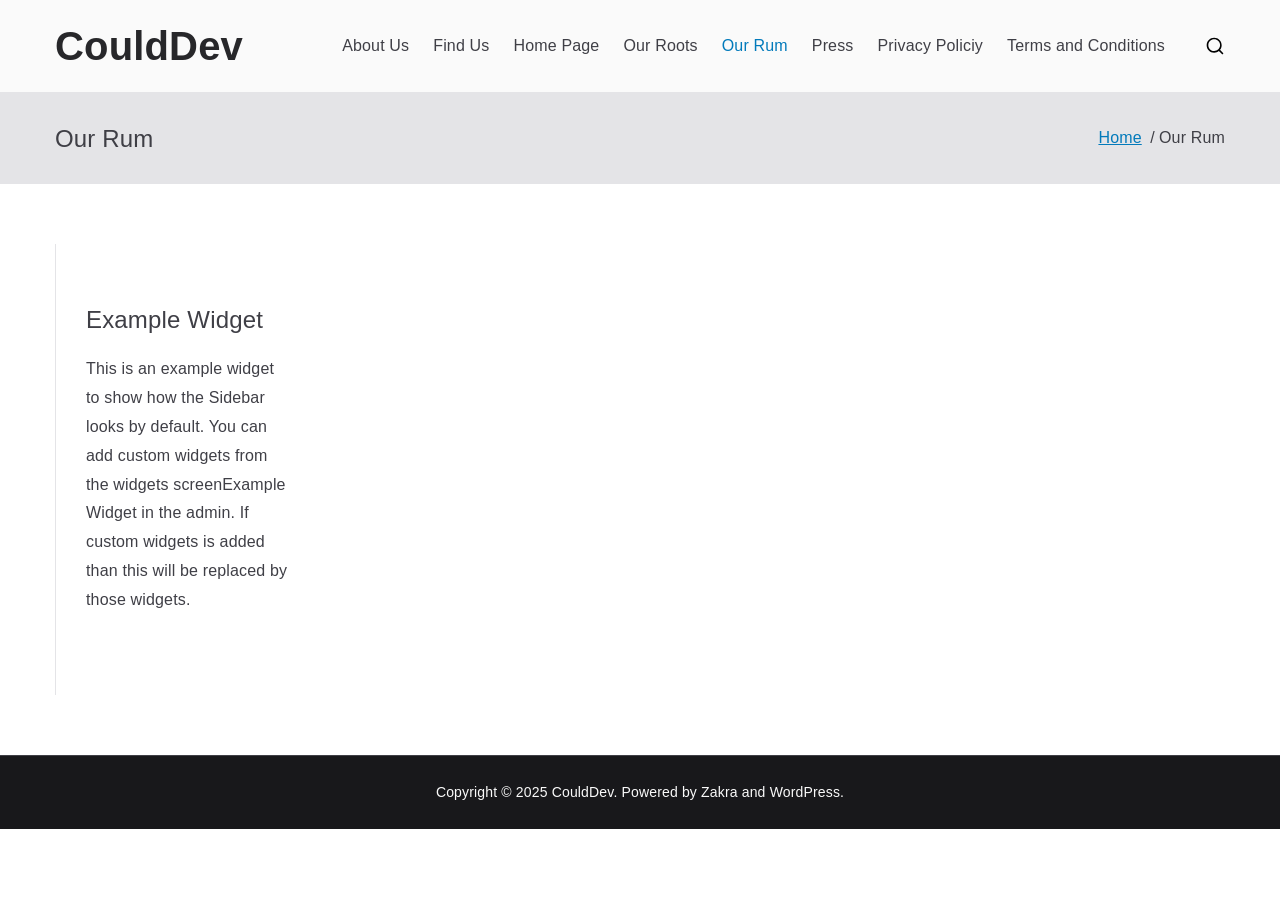
<file: our-rum/index.html>
<!DOCTYPE html>
<html lang="en-US">
		
	<head>

				<meta charset="UTF-8">
		<meta name="viewport" content="width=device-width, initial-scale=1">
		<link rel="profile" href="http://gmpg.org/xfn/11">
		
		<title>Our Rum &#8211; CouldDev</title>
<meta name="robots" content="max-image-preview:large">
<link rel="alternate" type="application/rss+xml" title="CouldDev &raquo; Feed" href="/feed/">
<link rel="alternate" type="application/rss+xml" title="CouldDev &raquo; Comments Feed" href="/comments/feed/">
<script type="text/javascript">
/* <![CDATA[ */
window._wpemojiSettings = {"baseUrl":"https:\/\/s.w.org\/images\/core\/emoji\/15.0.3\/72x72\/","ext":".png","svgUrl":"https:\/\/s.w.org\/images\/core\/emoji\/15.0.3\/svg\/","svgExt":".svg","source":{"concatemoji":"\/wp-includes\/js\/wp-emoji-release.min.js?ver=6.5.5"}};
/*! This file is auto-generated */
!function(i,n){var o,s,e;function c(e){try{var t={supportTests:e,timestamp:(new Date).valueOf()};sessionStorage.setItem(o,JSON.stringify(t))}catch(e){}}function p(e,t,n){e.clearRect(0,0,e.canvas.width,e.canvas.height),e.fillText(t,0,0);var t=new Uint32Array(e.getImageData(0,0,e.canvas.width,e.canvas.height).data),r=(e.clearRect(0,0,e.canvas.width,e.canvas.height),e.fillText(n,0,0),new Uint32Array(e.getImageData(0,0,e.canvas.width,e.canvas.height).data));return t.every(function(e,t){return e===r[t]})}function u(e,t,n){switch(t){case"flag":return n(e,"🏳️‍⚧️","🏳️​⚧️")?!1:!n(e,"🇺🇳","🇺​🇳")&&!n(e,"🏴󠁧󠁢󠁥󠁮󠁧󠁿","🏴​󠁧​󠁢​󠁥​󠁮​󠁧​󠁿");case"emoji":return!n(e,"🐦‍⬛","🐦​⬛")}return!1}function f(e,t,n){var r="undefined"!=typeof WorkerGlobalScope&&self instanceof WorkerGlobalScope?new OffscreenCanvas(300,150):i.createElement("canvas"),a=r.getContext("2d",{willReadFrequently:!0}),o=(a.textBaseline="top",a.font="600 32px Arial",{});return e.forEach(function(e){o[e]=t(a,e,n)}),o}function t(e){var t=i.createElement("script");t.src=e,t.defer=!0,i.head.appendChild(t)}"undefined"!=typeof Promise&&(o="wpEmojiSettingsSupports",s=["flag","emoji"],n.supports={everything:!0,everythingExceptFlag:!0},e=new Promise(function(e){i.addEventListener("DOMContentLoaded",e,{once:!0})}),new Promise(function(t){var n=function(){try{var e=JSON.parse(sessionStorage.getItem(o));if("object"==typeof e&&"number"==typeof e.timestamp&&(new Date).valueOf()<e.timestamp+604800&&"object"==typeof e.supportTests)return e.supportTests}catch(e){}return null}();if(!n){if("undefined"!=typeof Worker&&"undefined"!=typeof OffscreenCanvas&&"undefined"!=typeof URL&&URL.createObjectURL&&"undefined"!=typeof Blob)try{var e="postMessage("+f.toString()+"("+[JSON.stringify(s),u.toString(),p.toString()].join(",")+"));",r=new Blob([e],{type:"text/javascript"}),a=new Worker(URL.createObjectURL(r),{name:"wpTestEmojiSupports"});return void(a.onmessage=function(e){c(n=e.data),a.terminate(),t(n)})}catch(e){}c(n=f(s,u,p))}t(n)}).then(function(e){for(var t in e)n.supports[t]=e[t],n.supports.everything=n.supports.everything&&n.supports[t],"flag"!==t&&(n.supports.everythingExceptFlag=n.supports.everythingExceptFlag&&n.supports[t]);n.supports.everythingExceptFlag=n.supports.everythingExceptFlag&&!n.supports.flag,n.DOMReady=!1,n.readyCallback=function(){n.DOMReady=!0}}).then(function(){return e}).then(function(){var e;n.supports.everything||(n.readyCallback(),(e=n.source||{}).concatemoji?t(e.concatemoji):e.wpemoji&&e.twemoji&&(t(e.twemoji),t(e.wpemoji)))}))}((window,document),window._wpemojiSettings);
/* ]]> */
</script>
<style id="wp-emoji-styles-inline-css" type="text/css">img.wp-smiley, img.emoji {
		display: inline !important;
		border: none !important;
		box-shadow: none !important;
		height: 1em !important;
		width: 1em !important;
		margin: 0 0.07em !important;
		vertical-align: -0.1em !important;
		background: none !important;
		padding: 0 !important;
	}</style>
<link rel="stylesheet" id="wp-block-library-css" href="/wp-includes/css/dist/block-library/style.min.css?ver=6.5.5" type="text/css" media="all">
<style id="wp-block-library-theme-inline-css" type="text/css">.wp-block-audio figcaption{color:#555;font-size:13px;text-align:center}.is-dark-theme .wp-block-audio figcaption{color:#ffffffa6}.wp-block-audio{margin:0 0 1em}.wp-block-code{border:1px solid #ccc;border-radius:4px;font-family:Menlo,Consolas,monaco,monospace;padding:.8em 1em}.wp-block-embed figcaption{color:#555;font-size:13px;text-align:center}.is-dark-theme .wp-block-embed figcaption{color:#ffffffa6}.wp-block-embed{margin:0 0 1em}.blocks-gallery-caption{color:#555;font-size:13px;text-align:center}.is-dark-theme .blocks-gallery-caption{color:#ffffffa6}.wp-block-image figcaption{color:#555;font-size:13px;text-align:center}.is-dark-theme .wp-block-image figcaption{color:#ffffffa6}.wp-block-image{margin:0 0 1em}.wp-block-pullquote{border-bottom:4px solid;border-top:4px solid;color:currentColor;margin-bottom:1.75em}.wp-block-pullquote cite,.wp-block-pullquote footer,.wp-block-pullquote__citation{color:currentColor;font-size:.8125em;font-style:normal;text-transform:uppercase}.wp-block-quote{border-left:.25em solid;margin:0 0 1.75em;padding-left:1em}.wp-block-quote cite,.wp-block-quote footer{color:currentColor;font-size:.8125em;font-style:normal;position:relative}.wp-block-quote.has-text-align-right{border-left:none;border-right:.25em solid;padding-left:0;padding-right:1em}.wp-block-quote.has-text-align-center{border:none;padding-left:0}.wp-block-quote.is-large,.wp-block-quote.is-style-large,.wp-block-quote.is-style-plain{border:none}.wp-block-search .wp-block-search__label{font-weight:700}.wp-block-search__button{border:1px solid #ccc;padding:.375em .625em}:where(.wp-block-group.has-background){padding:1.25em 2.375em}.wp-block-separator.has-css-opacity{opacity:.4}.wp-block-separator{border:none;border-bottom:2px solid;margin-left:auto;margin-right:auto}.wp-block-separator.has-alpha-channel-opacity{opacity:1}.wp-block-separator:not(.is-style-wide):not(.is-style-dots){width:100px}.wp-block-separator.has-background:not(.is-style-dots){border-bottom:none;height:1px}.wp-block-separator.has-background:not(.is-style-wide):not(.is-style-dots){height:2px}.wp-block-table{margin:0 0 1em}.wp-block-table td,.wp-block-table th{word-break:normal}.wp-block-table figcaption{color:#555;font-size:13px;text-align:center}.is-dark-theme .wp-block-table figcaption{color:#ffffffa6}.wp-block-video figcaption{color:#555;font-size:13px;text-align:center}.is-dark-theme .wp-block-video figcaption{color:#ffffffa6}.wp-block-video{margin:0 0 1em}.wp-block-template-part.has-background{margin-bottom:0;margin-top:0;padding:1.25em 2.375em}</style>
<style id="global-styles-inline-css" type="text/css">body{--wp--preset--color--black: #000000;--wp--preset--color--cyan-bluish-gray: #abb8c3;--wp--preset--color--white: #ffffff;--wp--preset--color--pale-pink: #f78da7;--wp--preset--color--vivid-red: #cf2e2e;--wp--preset--color--luminous-vivid-orange: #ff6900;--wp--preset--color--luminous-vivid-amber: #fcb900;--wp--preset--color--light-green-cyan: #7bdcb5;--wp--preset--color--vivid-green-cyan: #00d084;--wp--preset--color--pale-cyan-blue: #8ed1fc;--wp--preset--color--vivid-cyan-blue: #0693e3;--wp--preset--color--vivid-purple: #9b51e0;--wp--preset--gradient--vivid-cyan-blue-to-vivid-purple: linear-gradient(135deg,rgba(6,147,227,1) 0%,rgb(155,81,224) 100%);--wp--preset--gradient--light-green-cyan-to-vivid-green-cyan: linear-gradient(135deg,rgb(122,220,180) 0%,rgb(0,208,130) 100%);--wp--preset--gradient--luminous-vivid-amber-to-luminous-vivid-orange: linear-gradient(135deg,rgba(252,185,0,1) 0%,rgba(255,105,0,1) 100%);--wp--preset--gradient--luminous-vivid-orange-to-vivid-red: linear-gradient(135deg,rgba(255,105,0,1) 0%,rgb(207,46,46) 100%);--wp--preset--gradient--very-light-gray-to-cyan-bluish-gray: linear-gradient(135deg,rgb(238,238,238) 0%,rgb(169,184,195) 100%);--wp--preset--gradient--cool-to-warm-spectrum: linear-gradient(135deg,rgb(74,234,220) 0%,rgb(151,120,209) 20%,rgb(207,42,186) 40%,rgb(238,44,130) 60%,rgb(251,105,98) 80%,rgb(254,248,76) 100%);--wp--preset--gradient--blush-light-purple: linear-gradient(135deg,rgb(255,206,236) 0%,rgb(152,150,240) 100%);--wp--preset--gradient--blush-bordeaux: linear-gradient(135deg,rgb(254,205,165) 0%,rgb(254,45,45) 50%,rgb(107,0,62) 100%);--wp--preset--gradient--luminous-dusk: linear-gradient(135deg,rgb(255,203,112) 0%,rgb(199,81,192) 50%,rgb(65,88,208) 100%);--wp--preset--gradient--pale-ocean: linear-gradient(135deg,rgb(255,245,203) 0%,rgb(182,227,212) 50%,rgb(51,167,181) 100%);--wp--preset--gradient--electric-grass: linear-gradient(135deg,rgb(202,248,128) 0%,rgb(113,206,126) 100%);--wp--preset--gradient--midnight: linear-gradient(135deg,rgb(2,3,129) 0%,rgb(40,116,252) 100%);--wp--preset--font-size--small: 13px;--wp--preset--font-size--medium: 20px;--wp--preset--font-size--large: 36px;--wp--preset--font-size--x-large: 42px;--wp--preset--spacing--20: 0.44rem;--wp--preset--spacing--30: 0.67rem;--wp--preset--spacing--40: 1rem;--wp--preset--spacing--50: 1.5rem;--wp--preset--spacing--60: 2.25rem;--wp--preset--spacing--70: 3.38rem;--wp--preset--spacing--80: 5.06rem;--wp--preset--shadow--natural: 6px 6px 9px rgba(0, 0, 0, 0.2);--wp--preset--shadow--deep: 12px 12px 50px rgba(0, 0, 0, 0.4);--wp--preset--shadow--sharp: 6px 6px 0px rgba(0, 0, 0, 0.2);--wp--preset--shadow--outlined: 6px 6px 0px -3px rgba(255, 255, 255, 1), 6px 6px rgba(0, 0, 0, 1);--wp--preset--shadow--crisp: 6px 6px 0px rgba(0, 0, 0, 1);}body { margin: 0;--wp--style--global--content-size: 760px;--wp--style--global--wide-size: 1160px; }.wp-site-blocks > .alignleft { float: left; margin-right: 2em; }.wp-site-blocks > .alignright { float: right; margin-left: 2em; }.wp-site-blocks > .aligncenter { justify-content: center; margin-left: auto; margin-right: auto; }:where(.wp-site-blocks) > * { margin-block-start: 24px; margin-block-end: 0; }:where(.wp-site-blocks) > :first-child:first-child { margin-block-start: 0; }:where(.wp-site-blocks) > :last-child:last-child { margin-block-end: 0; }body { --wp--style--block-gap: 24px; }:where(body .is-layout-flow)  > :first-child:first-child{margin-block-start: 0;}:where(body .is-layout-flow)  > :last-child:last-child{margin-block-end: 0;}:where(body .is-layout-flow)  > *{margin-block-start: 24px;margin-block-end: 0;}:where(body .is-layout-constrained)  > :first-child:first-child{margin-block-start: 0;}:where(body .is-layout-constrained)  > :last-child:last-child{margin-block-end: 0;}:where(body .is-layout-constrained)  > *{margin-block-start: 24px;margin-block-end: 0;}:where(body .is-layout-flex) {gap: 24px;}:where(body .is-layout-grid) {gap: 24px;}body .is-layout-flow > .alignleft{float: left;margin-inline-start: 0;margin-inline-end: 2em;}body .is-layout-flow > .alignright{float: right;margin-inline-start: 2em;margin-inline-end: 0;}body .is-layout-flow > .aligncenter{margin-left: auto !important;margin-right: auto !important;}body .is-layout-constrained > .alignleft{float: left;margin-inline-start: 0;margin-inline-end: 2em;}body .is-layout-constrained > .alignright{float: right;margin-inline-start: 2em;margin-inline-end: 0;}body .is-layout-constrained > .aligncenter{margin-left: auto !important;margin-right: auto !important;}body .is-layout-constrained > :where(:not(.alignleft):not(.alignright):not(.alignfull)){max-width: var(--wp--style--global--content-size);margin-left: auto !important;margin-right: auto !important;}body .is-layout-constrained > .alignwide{max-width: var(--wp--style--global--wide-size);}body .is-layout-flex{display: flex;}body .is-layout-flex{flex-wrap: wrap;align-items: center;}body .is-layout-flex > *{margin: 0;}body .is-layout-grid{display: grid;}body .is-layout-grid > *{margin: 0;}body{padding-top: 0px;padding-right: 0px;padding-bottom: 0px;padding-left: 0px;}a:where(:not(.wp-element-button)){text-decoration: underline;}.wp-element-button, .wp-block-button__link{background-color: #32373c;border-width: 0;color: #fff;font-family: inherit;font-size: inherit;line-height: inherit;padding: calc(0.667em + 2px) calc(1.333em + 2px);text-decoration: none;}.has-black-color{color: var(--wp--preset--color--black) !important;}.has-cyan-bluish-gray-color{color: var(--wp--preset--color--cyan-bluish-gray) !important;}.has-white-color{color: var(--wp--preset--color--white) !important;}.has-pale-pink-color{color: var(--wp--preset--color--pale-pink) !important;}.has-vivid-red-color{color: var(--wp--preset--color--vivid-red) !important;}.has-luminous-vivid-orange-color{color: var(--wp--preset--color--luminous-vivid-orange) !important;}.has-luminous-vivid-amber-color{color: var(--wp--preset--color--luminous-vivid-amber) !important;}.has-light-green-cyan-color{color: var(--wp--preset--color--light-green-cyan) !important;}.has-vivid-green-cyan-color{color: var(--wp--preset--color--vivid-green-cyan) !important;}.has-pale-cyan-blue-color{color: var(--wp--preset--color--pale-cyan-blue) !important;}.has-vivid-cyan-blue-color{color: var(--wp--preset--color--vivid-cyan-blue) !important;}.has-vivid-purple-color{color: var(--wp--preset--color--vivid-purple) !important;}.has-black-background-color{background-color: var(--wp--preset--color--black) !important;}.has-cyan-bluish-gray-background-color{background-color: var(--wp--preset--color--cyan-bluish-gray) !important;}.has-white-background-color{background-color: var(--wp--preset--color--white) !important;}.has-pale-pink-background-color{background-color: var(--wp--preset--color--pale-pink) !important;}.has-vivid-red-background-color{background-color: var(--wp--preset--color--vivid-red) !important;}.has-luminous-vivid-orange-background-color{background-color: var(--wp--preset--color--luminous-vivid-orange) !important;}.has-luminous-vivid-amber-background-color{background-color: var(--wp--preset--color--luminous-vivid-amber) !important;}.has-light-green-cyan-background-color{background-color: var(--wp--preset--color--light-green-cyan) !important;}.has-vivid-green-cyan-background-color{background-color: var(--wp--preset--color--vivid-green-cyan) !important;}.has-pale-cyan-blue-background-color{background-color: var(--wp--preset--color--pale-cyan-blue) !important;}.has-vivid-cyan-blue-background-color{background-color: var(--wp--preset--color--vivid-cyan-blue) !important;}.has-vivid-purple-background-color{background-color: var(--wp--preset--color--vivid-purple) !important;}.has-black-border-color{border-color: var(--wp--preset--color--black) !important;}.has-cyan-bluish-gray-border-color{border-color: var(--wp--preset--color--cyan-bluish-gray) !important;}.has-white-border-color{border-color: var(--wp--preset--color--white) !important;}.has-pale-pink-border-color{border-color: var(--wp--preset--color--pale-pink) !important;}.has-vivid-red-border-color{border-color: var(--wp--preset--color--vivid-red) !important;}.has-luminous-vivid-orange-border-color{border-color: var(--wp--preset--color--luminous-vivid-orange) !important;}.has-luminous-vivid-amber-border-color{border-color: var(--wp--preset--color--luminous-vivid-amber) !important;}.has-light-green-cyan-border-color{border-color: var(--wp--preset--color--light-green-cyan) !important;}.has-vivid-green-cyan-border-color{border-color: var(--wp--preset--color--vivid-green-cyan) !important;}.has-pale-cyan-blue-border-color{border-color: var(--wp--preset--color--pale-cyan-blue) !important;}.has-vivid-cyan-blue-border-color{border-color: var(--wp--preset--color--vivid-cyan-blue) !important;}.has-vivid-purple-border-color{border-color: var(--wp--preset--color--vivid-purple) !important;}.has-vivid-cyan-blue-to-vivid-purple-gradient-background{background: var(--wp--preset--gradient--vivid-cyan-blue-to-vivid-purple) !important;}.has-light-green-cyan-to-vivid-green-cyan-gradient-background{background: var(--wp--preset--gradient--light-green-cyan-to-vivid-green-cyan) !important;}.has-luminous-vivid-amber-to-luminous-vivid-orange-gradient-background{background: var(--wp--preset--gradient--luminous-vivid-amber-to-luminous-vivid-orange) !important;}.has-luminous-vivid-orange-to-vivid-red-gradient-background{background: var(--wp--preset--gradient--luminous-vivid-orange-to-vivid-red) !important;}.has-very-light-gray-to-cyan-bluish-gray-gradient-background{background: var(--wp--preset--gradient--very-light-gray-to-cyan-bluish-gray) !important;}.has-cool-to-warm-spectrum-gradient-background{background: var(--wp--preset--gradient--cool-to-warm-spectrum) !important;}.has-blush-light-purple-gradient-background{background: var(--wp--preset--gradient--blush-light-purple) !important;}.has-blush-bordeaux-gradient-background{background: var(--wp--preset--gradient--blush-bordeaux) !important;}.has-luminous-dusk-gradient-background{background: var(--wp--preset--gradient--luminous-dusk) !important;}.has-pale-ocean-gradient-background{background: var(--wp--preset--gradient--pale-ocean) !important;}.has-electric-grass-gradient-background{background: var(--wp--preset--gradient--electric-grass) !important;}.has-midnight-gradient-background{background: var(--wp--preset--gradient--midnight) !important;}.has-small-font-size{font-size: var(--wp--preset--font-size--small) !important;}.has-medium-font-size{font-size: var(--wp--preset--font-size--medium) !important;}.has-large-font-size{font-size: var(--wp--preset--font-size--large) !important;}.has-x-large-font-size{font-size: var(--wp--preset--font-size--x-large) !important;}
.wp-block-navigation a:where(:not(.wp-element-button)){color: inherit;}
.wp-block-pullquote{font-size: 1.5em;line-height: 1.6;}</style>
<link rel="stylesheet" id="font-awesome-all-css" href="/wp-content/themes/zakra/assets/lib/font-awesome/css/all.min.css?ver=6.2.4" type="text/css" media="all">
<link rel="stylesheet" id="font-awesome-solid-css" href="/wp-content/themes/zakra/assets/lib/font-awesome/css/solid.min.css?ver=6.2.4" type="text/css" media="all">
<link rel="stylesheet" id="font-awesome-4-css" href="/wp-content/themes/zakra/assets/lib/font-awesome/css/font-awesome.min.css?ver=4.7.0" type="text/css" media="all">
<link rel="stylesheet" id="zakra-style-css" href="/wp-content/themes/zakra/style.css?ver=6.5.5" type="text/css" media="all">
<style id="zakra-style-inline-css" type="text/css">@media screen and (min-width: 768px) {.zak-primary{width:70%;}}.zak-footer-bar{color:#fafafa;}</style>
<link rel="https://api.w.org/" href="/wp-json/">
<link rel="alternate" type="application/json" href="/wp-json/wp/v2/pages/73">
<link rel="EditURI" type="application/rsd+xml" title="RSD" href="/xmlrpc.php?rsd">
<meta name="generator" content="WordPress 6.5.5">
<link rel="canonical" href="/our-rum/">
<link rel="shortlink" href="/?p=73">
<link rel="alternate" type="application/json+oembed" href="/wp-json/oembed/1.0/embed?url=%2Four-rum%2F">
<link rel="alternate" type="text/xml+oembed" href="/wp-json/oembed/1.0/embed?url=%2Four-rum%2F#038;format=xml">

		<style type="text/css"></style>

		
	</head>

<body class="page-template-default page page-id-73 zak-site-layout--right zak-container--wide zak-content-area--bordered has-page-header has-breadcrumbs">


		<div id="page" class="zak-site">
				<a class="skip-link screen-reader-text" href="#zak-content">Skip to content</a>
		
		<header id="zak-masthead" class="zak-header zak-layout-1 zak-layout-1-style-1">
		
			
					<div class="zak-main-header">
			<div class="zak-container">
				<div class="zak-row">
		
	<div class="zak-header-col zak-header-col--1">

		
<div class="site-branding">
		<div class="site-info-wrap">
		
		<p class="site-title ">
		<a href="/" rel="home">CouldDev</a>
	</p>


	</div>
</div>
<!-- .site-branding -->

	</div> <!-- /.zak-header__block--one -->


	<div class="zak-header-col zak-header-col--2">

					
<nav id="zak-primary-nav" class="zak-main-nav main-navigation zak-primary-nav zak-layout-1 zak-layout-1-style-1">
	<ul id="zak-primary-menu" class="zak-primary-menu">
<li class=""><a href="/about-us/">About Us</a></li>
<li class=""><a href="/find-us-2/">Find Us</a></li>
<li class=""><a href="/home-page/">Home Page</a></li>
<li class=""><a href="/our-roots/">Our Roots</a></li>
<li class=" current-menu-item"><a href="/our-rum/">Our Rum</a></li>
<li class=""><a href="/press/">Press</a></li>
<li class=""><a href="/privacy-policiy/">Privacy Policiy</a></li>
<li class=""><a href="/terms-and-conditions/">Terms and Conditions</a></li>
</ul></nav><!-- #zak-primary-nav -->


	<div class="zak-header-actions zak-header-actions--desktop">

		<div class="zak-header-action zak-header-search">
    <a href="#" class="zak-header-search__toggle">
        <svg class="zak-icon zakra-icon--magnifying-glass" xmlns="http://www.w3.org/2000/svg" viewbox="0 0 24 24"><path d="M21 22c-.3 0-.5-.1-.7-.3L16.6 18c-1.5 1.2-3.5 2-5.6 2-5 0-9-4-9-9s4-9 9-9 9 4 9 9c0 2.1-.7 4.1-2 5.6l3.7 3.7c.4.4.4 1 0 1.4-.2.2-.4.3-.7.3zM11 4c-3.9 0-7 3.1-7 7s3.1 7 7 7c1.9 0 3.6-.8 4.9-2 0 0 0-.1.1-.1s0 0 .1-.1c1.2-1.3 2-3 2-4.9C18 7.1 14.9 4 11 4z"></path></svg>    </a>
    
<div class="zak-search-container">
<form role="search" method="get" class="zak-search-form" action="/">
	<label class="zak-search-field-label">
		<div class="zak-icon--search">

			<svg class="zak-icon zakra-icon--magnifying-glass" xmlns="http://www.w3.org/2000/svg" viewbox="0 0 24 24"><path d="M21 22c-.3 0-.5-.1-.7-.3L16.6 18c-1.5 1.2-3.5 2-5.6 2-5 0-9-4-9-9s4-9 9-9 9 4 9 9c0 2.1-.7 4.1-2 5.6l3.7 3.7c.4.4.4 1 0 1.4-.2.2-.4.3-.7.3zM11 4c-3.9 0-7 3.1-7 7s3.1 7 7 7c1.9 0 3.6-.8 4.9-2 0 0 0-.1.1-.1s0 0 .1-.1c1.2-1.3 2-3 2-4.9C18 7.1 14.9 4 11 4z"></path></svg>
		</div>

		<span class="screen-reader-text">Search for:</span>

		<input type="search" class="zak-search-field" placeholder="Type &amp; hit Enter &hellip;" value="" name="s" title="Search for:">
	</label>

	<input type="submit" class="zak-search-submit" value="Search">

	</form>
<button class="zak-icon--close" role="button">
</button>
</div>
</div>

			</div> <!-- #zak-header-actions -->

	

<div class="zak-toggle-menu ">

	
	<button class="zak-menu-toggle" aria-label="Primary Menu">

		<svg class="zak-icon zakra-icon--magnifying-glass-bars" xmlns="http://www.w3.org/2000/svg" viewbox="0 0 24 24"><path d="M17 20H3a1 1 0 0 1 0-2h14a1 1 0 0 1 0 2Zm4-2a1 1 0 0 1-.71-.29L18 15.4a6.29 6.29 0 0 1-10-5A6.43 6.43 0 0 1 14.3 4a6.31 6.31 0 0 1 6.3 6.3 6.22 6.22 0 0 1-1.2 3.7l2.31 2.3a1 1 0 0 1 0 1.42A1 1 0 0 1 21 18ZM14.3 6a4.41 4.41 0 0 0-4.3 4.4 4.25 4.25 0 0 0 4.3 4.2 4.36 4.36 0 0 0 4.3-4.3A4.36 4.36 0 0 0 14.3 6ZM6 14H3a1 1 0 0 1 0-2h3a1 1 0 0 1 0 2Zm0-6H3a1 1 0 0 1 0-2h3a1 1 0 0 1 0 2Z"></path></svg>
	</button> <!-- /.zak-menu-toggle -->

	<nav id="zak-mobile-nav" class="zak-main-nav zak-mobile-nav">

		<div class="zak-mobile-nav__header">
							
<div class="zak-search-container">
<form role="search" method="get" class="zak-search-form" action="/">
	<label class="zak-search-field-label">
		<div class="zak-icon--search">

			<svg class="zak-icon zakra-icon--magnifying-glass" xmlns="http://www.w3.org/2000/svg" viewbox="0 0 24 24"><path d="M21 22c-.3 0-.5-.1-.7-.3L16.6 18c-1.5 1.2-3.5 2-5.6 2-5 0-9-4-9-9s4-9 9-9 9 4 9 9c0 2.1-.7 4.1-2 5.6l3.7 3.7c.4.4.4 1 0 1.4-.2.2-.4.3-.7.3zM11 4c-3.9 0-7 3.1-7 7s3.1 7 7 7c1.9 0 3.6-.8 4.9-2 0 0 0-.1.1-.1s0 0 .1-.1c1.2-1.3 2-3 2-4.9C18 7.1 14.9 4 11 4z"></path></svg>
		</div>

		<span class="screen-reader-text">Search for:</span>

		<input type="search" class="zak-search-field" placeholder="Type &amp; hit Enter &hellip;" value="" name="s" title="Search for:">
	</label>

	<input type="submit" class="zak-search-submit" value="Search">

	</form>
<button class="zak-icon--close" role="button">
</button>
</div>
			
			<!-- Mobile nav close icon. -->
			<button id="zak-mobile-nav-close" class="zak-mobile-nav-close" aria-label="Close Button">
				<svg class="zak-icon zakra-icon--x-mark" xmlns="http://www.w3.org/2000/svg" viewbox="0 0 24 24"><path d="m14 12 7.6-7.6c.6-.6.6-1.5 0-2-.6-.6-1.5-.6-2 0L12 10 4.4 2.4c-.6-.6-1.5-.6-2 0s-.6 1.5 0 2L10 12l-7.6 7.6c-.6.6-.6 1.5 0 2 .3.3.6.4 1 .4s.7-.1 1-.4L12 14l7.6 7.6c.3.3.6.4 1 .4s.7-.1 1-.4c.6-.6.6-1.5 0-2L14 12z"></path></svg>			</button>
		</div> <!-- /.zak-mobile-nav__header -->

		<ul id="zak-mobile-menu" class="zak-mobile-menu">
<li class=""><a href="/about-us/">About Us</a></li>
<li class=""><a href="/find-us-2/">Find Us</a></li>
<li class=""><a href="/home-page/">Home Page</a></li>
<li class=""><a href="/our-roots/">Our Roots</a></li>
<li class=" current-menu-item"><a href="/our-rum/">Our Rum</a></li>
<li class=""><a href="/press/">Press</a></li>
<li class=""><a href="/privacy-policiy/">Privacy Policiy</a></li>
<li class=""><a href="/terms-and-conditions/">Terms and Conditions</a></li>
</ul>
			<div class="zak-mobile-menu-label">
							</div>

		
	</nav> <!-- /#zak-mobile-nav-->

</div> <!-- /.zak-toggle-menu -->

				</div> <!-- /.zak-header__block-two -->

				</div> <!-- /.zak-row -->
			</div> <!-- /.zak-container -->
		</div> <!-- /.zak-main-header -->
		

				</header><!-- #zak-masthead -->
		


<div class="zak-page-header zak-style-1">
	<div class="zak-container">
		<div class="zak-row">
					<div class="zak-page-header__title">
			<h1 class="zak-page-title">

				Our Rum
			</h1>

					</div>
				<div class="zak-breadcrumbs">

			<nav role="navigation" aria-label="Breadcrumbs" class="breadcrumb-trail breadcrumbs" itemprop="breadcrumb"><ul class="trail-items" itemscope itemtype="http://schema.org/BreadcrumbList">
<meta name="numberOfItems" content="2">
<meta name="itemListOrder" content="Ascending">
<li itemprop="itemListElement" itemscope itemtype="http://schema.org/ListItem" class="trail-item">
<a href="/" rel="home" itemprop="item"><span itemprop="name">Home</span></a><meta itemprop="position" content="1">
</li>
<li class="trail-item trail-end"><span>Our Rum</span></li>
</ul></nav>
		</div> <!-- /.zak-breadcrumbs -->
				</div> <!-- /.zak-row-->
	</div> <!-- /.zak-container-->
</div>
<!-- /.page-header -->

		<div id="zak-content" class="zak-content">
					<div class="zak-container">
				<div class="zak-row">
		
	<main id="zak-primary" class="zak-primary">
		
		
<article id="post-73" class="post-73 page type-page status-publish hentry zakra-article-page">

	<div class="zak-post-content">
	<header class="zak-entry-header">
			</header> <!-- .zak-entry-header -->

<div class="entry-content">
	</div>
<!-- .entry-content -->
<!-- #post-73 -->

			<!-- /.zak-primary -->


<aside id="zak-secondary" class="zak-secondary ">
		<aside class="widget widget_text"><h3 class="zak-widget-title"><span>Example Widget</span></h3>			<div class="textwidget">
<p>This is an example widget to show how the  Sidebar looks by default. You can add custom widgets from the widgets screenExample Widget in the admin. If custom widgets is added than this will be replaced by those widgets.</p>
</div>
		</aside>
</aside><!-- .zak-secondary -->

					</div> <!-- /.row -->
			</article></main>
</div> <!-- /.zak-container-->
		</div> <!-- /#zak-content-->
		
			<footer id="zak-footer" class="zak-footer ">
		
		
		
<div class="zak-footer-bar zak-style-2">
	<div class="zak-container">
		<div class="zak-row">
			<div class="zak-footer-bar__1">

				Copyright &copy; 2025 <a href="/" title="CouldDev">CouldDev</a>. Powered by <a href="https://zakratheme.com/" target="_blank" title="Zakra" rel="nofollow">Zakra</a> and <a href="https://wordpress.org/" target="_blank" title="WordPress" rel="nofollow">WordPress</a>.
			</div> <!-- /.zak-footer-bar__1 -->

					</div> <!-- /.zak-row-->
	</div> <!-- /.zak-container-->
</div> <!-- /.zak-site-footer-bar -->

			</footer><!-- #zak-footer -->
		
		</div>
<!-- #page -->
		
<a href="#" id="zak-scroll-to-top" class="zak-scroll-to-top">
	
		<svg class="zak-icon zakra-icon--chevron-up" xmlns="http://www.w3.org/2000/svg" viewbox="0 0 24 24"><path d="M21 17.5c-.3 0-.5-.1-.7-.3L12 8.9l-8.3 8.3c-.4.4-1 .4-1.4 0s-.4-1 0-1.4l9-9c.4-.4 1-.4 1.4 0l9 9c.4.4.4 1 0 1.4-.2.2-.4.3-.7.3z"></path></svg>		<span class="screen-reader-text">Scroll to top</span>

	
</a>

<div class="zak-overlay-wrapper"></div>

<script type="text/javascript" src="/wp-content/themes/zakra/assets/js/navigation.min.js?ver=3.0.18" id="zakra-navigation-js"></script>
<script type="text/javascript" src="/wp-content/themes/zakra/assets/js/skip-link-focus-fix.min.js?ver=3.0.18" id="zakra-skip-link-focus-fix-js"></script>
<script type="text/javascript" src="/wp-content/themes/zakra/assets/js/zakra-custom.min.js?ver=3.0.18" id="zakra-custom-js"></script>

</div>
</body>
</html>
</file>
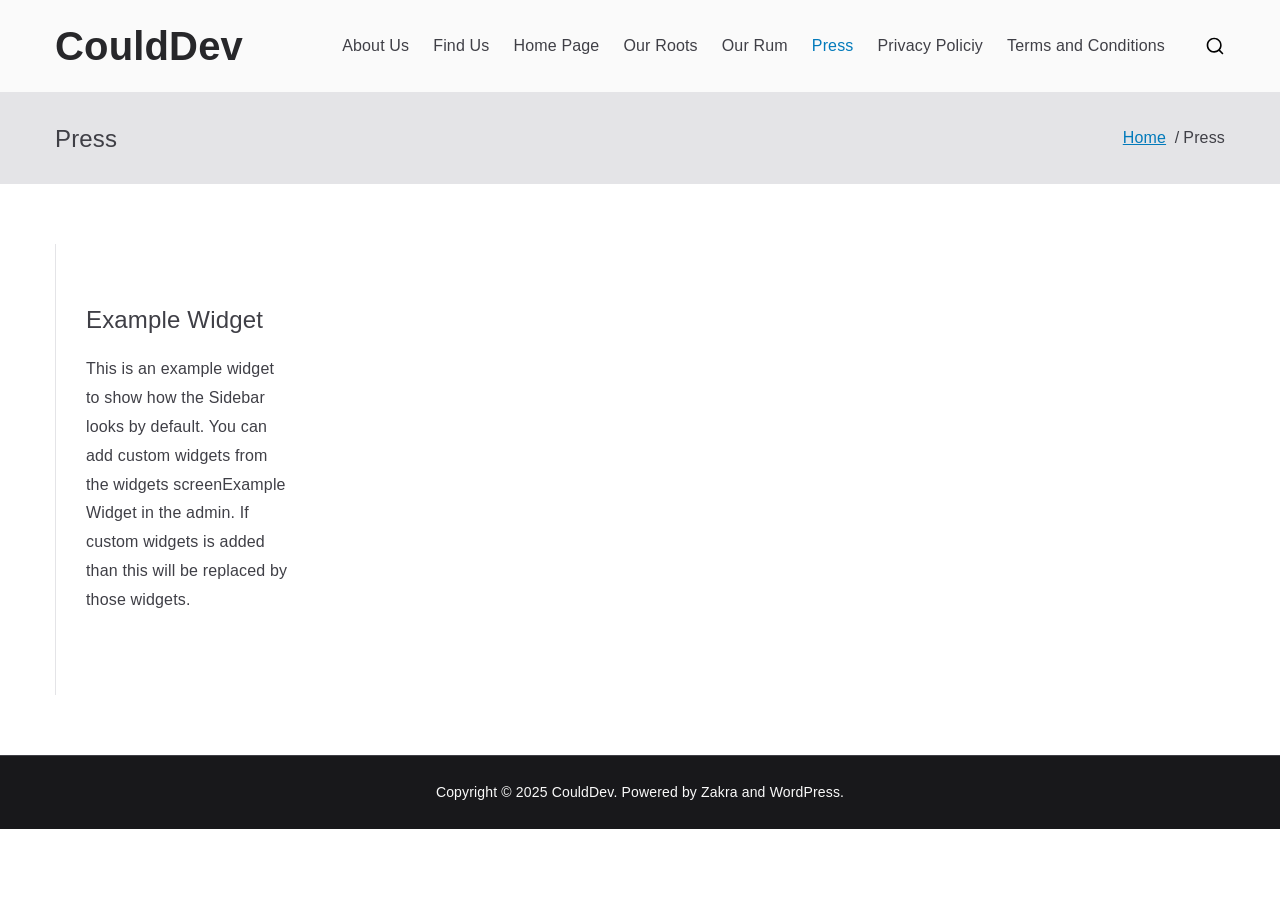
<file: press/index.html>
<!DOCTYPE html>
<html lang="en-US">
		
	<head>

				<meta charset="UTF-8">
		<meta name="viewport" content="width=device-width, initial-scale=1">
		<link rel="profile" href="http://gmpg.org/xfn/11">
		
		<title>Press &#8211; CouldDev</title>
<meta name="robots" content="max-image-preview:large">
<link rel="alternate" type="application/rss+xml" title="CouldDev &raquo; Feed" href="/feed/">
<link rel="alternate" type="application/rss+xml" title="CouldDev &raquo; Comments Feed" href="/comments/feed/">
<script type="text/javascript">
/* <![CDATA[ */
window._wpemojiSettings = {"baseUrl":"https:\/\/s.w.org\/images\/core\/emoji\/15.0.3\/72x72\/","ext":".png","svgUrl":"https:\/\/s.w.org\/images\/core\/emoji\/15.0.3\/svg\/","svgExt":".svg","source":{"concatemoji":"\/wp-includes\/js\/wp-emoji-release.min.js?ver=6.5.5"}};
/*! This file is auto-generated */
!function(i,n){var o,s,e;function c(e){try{var t={supportTests:e,timestamp:(new Date).valueOf()};sessionStorage.setItem(o,JSON.stringify(t))}catch(e){}}function p(e,t,n){e.clearRect(0,0,e.canvas.width,e.canvas.height),e.fillText(t,0,0);var t=new Uint32Array(e.getImageData(0,0,e.canvas.width,e.canvas.height).data),r=(e.clearRect(0,0,e.canvas.width,e.canvas.height),e.fillText(n,0,0),new Uint32Array(e.getImageData(0,0,e.canvas.width,e.canvas.height).data));return t.every(function(e,t){return e===r[t]})}function u(e,t,n){switch(t){case"flag":return n(e,"🏳️‍⚧️","🏳️​⚧️")?!1:!n(e,"🇺🇳","🇺​🇳")&&!n(e,"🏴󠁧󠁢󠁥󠁮󠁧󠁿","🏴​󠁧​󠁢​󠁥​󠁮​󠁧​󠁿");case"emoji":return!n(e,"🐦‍⬛","🐦​⬛")}return!1}function f(e,t,n){var r="undefined"!=typeof WorkerGlobalScope&&self instanceof WorkerGlobalScope?new OffscreenCanvas(300,150):i.createElement("canvas"),a=r.getContext("2d",{willReadFrequently:!0}),o=(a.textBaseline="top",a.font="600 32px Arial",{});return e.forEach(function(e){o[e]=t(a,e,n)}),o}function t(e){var t=i.createElement("script");t.src=e,t.defer=!0,i.head.appendChild(t)}"undefined"!=typeof Promise&&(o="wpEmojiSettingsSupports",s=["flag","emoji"],n.supports={everything:!0,everythingExceptFlag:!0},e=new Promise(function(e){i.addEventListener("DOMContentLoaded",e,{once:!0})}),new Promise(function(t){var n=function(){try{var e=JSON.parse(sessionStorage.getItem(o));if("object"==typeof e&&"number"==typeof e.timestamp&&(new Date).valueOf()<e.timestamp+604800&&"object"==typeof e.supportTests)return e.supportTests}catch(e){}return null}();if(!n){if("undefined"!=typeof Worker&&"undefined"!=typeof OffscreenCanvas&&"undefined"!=typeof URL&&URL.createObjectURL&&"undefined"!=typeof Blob)try{var e="postMessage("+f.toString()+"("+[JSON.stringify(s),u.toString(),p.toString()].join(",")+"));",r=new Blob([e],{type:"text/javascript"}),a=new Worker(URL.createObjectURL(r),{name:"wpTestEmojiSupports"});return void(a.onmessage=function(e){c(n=e.data),a.terminate(),t(n)})}catch(e){}c(n=f(s,u,p))}t(n)}).then(function(e){for(var t in e)n.supports[t]=e[t],n.supports.everything=n.supports.everything&&n.supports[t],"flag"!==t&&(n.supports.everythingExceptFlag=n.supports.everythingExceptFlag&&n.supports[t]);n.supports.everythingExceptFlag=n.supports.everythingExceptFlag&&!n.supports.flag,n.DOMReady=!1,n.readyCallback=function(){n.DOMReady=!0}}).then(function(){return e}).then(function(){var e;n.supports.everything||(n.readyCallback(),(e=n.source||{}).concatemoji?t(e.concatemoji):e.wpemoji&&e.twemoji&&(t(e.twemoji),t(e.wpemoji)))}))}((window,document),window._wpemojiSettings);
/* ]]> */
</script>
<style id="wp-emoji-styles-inline-css" type="text/css">img.wp-smiley, img.emoji {
		display: inline !important;
		border: none !important;
		box-shadow: none !important;
		height: 1em !important;
		width: 1em !important;
		margin: 0 0.07em !important;
		vertical-align: -0.1em !important;
		background: none !important;
		padding: 0 !important;
	}</style>
<link rel="stylesheet" id="wp-block-library-css" href="/wp-includes/css/dist/block-library/style.min.css?ver=6.5.5" type="text/css" media="all">
<style id="wp-block-library-theme-inline-css" type="text/css">.wp-block-audio figcaption{color:#555;font-size:13px;text-align:center}.is-dark-theme .wp-block-audio figcaption{color:#ffffffa6}.wp-block-audio{margin:0 0 1em}.wp-block-code{border:1px solid #ccc;border-radius:4px;font-family:Menlo,Consolas,monaco,monospace;padding:.8em 1em}.wp-block-embed figcaption{color:#555;font-size:13px;text-align:center}.is-dark-theme .wp-block-embed figcaption{color:#ffffffa6}.wp-block-embed{margin:0 0 1em}.blocks-gallery-caption{color:#555;font-size:13px;text-align:center}.is-dark-theme .blocks-gallery-caption{color:#ffffffa6}.wp-block-image figcaption{color:#555;font-size:13px;text-align:center}.is-dark-theme .wp-block-image figcaption{color:#ffffffa6}.wp-block-image{margin:0 0 1em}.wp-block-pullquote{border-bottom:4px solid;border-top:4px solid;color:currentColor;margin-bottom:1.75em}.wp-block-pullquote cite,.wp-block-pullquote footer,.wp-block-pullquote__citation{color:currentColor;font-size:.8125em;font-style:normal;text-transform:uppercase}.wp-block-quote{border-left:.25em solid;margin:0 0 1.75em;padding-left:1em}.wp-block-quote cite,.wp-block-quote footer{color:currentColor;font-size:.8125em;font-style:normal;position:relative}.wp-block-quote.has-text-align-right{border-left:none;border-right:.25em solid;padding-left:0;padding-right:1em}.wp-block-quote.has-text-align-center{border:none;padding-left:0}.wp-block-quote.is-large,.wp-block-quote.is-style-large,.wp-block-quote.is-style-plain{border:none}.wp-block-search .wp-block-search__label{font-weight:700}.wp-block-search__button{border:1px solid #ccc;padding:.375em .625em}:where(.wp-block-group.has-background){padding:1.25em 2.375em}.wp-block-separator.has-css-opacity{opacity:.4}.wp-block-separator{border:none;border-bottom:2px solid;margin-left:auto;margin-right:auto}.wp-block-separator.has-alpha-channel-opacity{opacity:1}.wp-block-separator:not(.is-style-wide):not(.is-style-dots){width:100px}.wp-block-separator.has-background:not(.is-style-dots){border-bottom:none;height:1px}.wp-block-separator.has-background:not(.is-style-wide):not(.is-style-dots){height:2px}.wp-block-table{margin:0 0 1em}.wp-block-table td,.wp-block-table th{word-break:normal}.wp-block-table figcaption{color:#555;font-size:13px;text-align:center}.is-dark-theme .wp-block-table figcaption{color:#ffffffa6}.wp-block-video figcaption{color:#555;font-size:13px;text-align:center}.is-dark-theme .wp-block-video figcaption{color:#ffffffa6}.wp-block-video{margin:0 0 1em}.wp-block-template-part.has-background{margin-bottom:0;margin-top:0;padding:1.25em 2.375em}</style>
<style id="global-styles-inline-css" type="text/css">body{--wp--preset--color--black: #000000;--wp--preset--color--cyan-bluish-gray: #abb8c3;--wp--preset--color--white: #ffffff;--wp--preset--color--pale-pink: #f78da7;--wp--preset--color--vivid-red: #cf2e2e;--wp--preset--color--luminous-vivid-orange: #ff6900;--wp--preset--color--luminous-vivid-amber: #fcb900;--wp--preset--color--light-green-cyan: #7bdcb5;--wp--preset--color--vivid-green-cyan: #00d084;--wp--preset--color--pale-cyan-blue: #8ed1fc;--wp--preset--color--vivid-cyan-blue: #0693e3;--wp--preset--color--vivid-purple: #9b51e0;--wp--preset--gradient--vivid-cyan-blue-to-vivid-purple: linear-gradient(135deg,rgba(6,147,227,1) 0%,rgb(155,81,224) 100%);--wp--preset--gradient--light-green-cyan-to-vivid-green-cyan: linear-gradient(135deg,rgb(122,220,180) 0%,rgb(0,208,130) 100%);--wp--preset--gradient--luminous-vivid-amber-to-luminous-vivid-orange: linear-gradient(135deg,rgba(252,185,0,1) 0%,rgba(255,105,0,1) 100%);--wp--preset--gradient--luminous-vivid-orange-to-vivid-red: linear-gradient(135deg,rgba(255,105,0,1) 0%,rgb(207,46,46) 100%);--wp--preset--gradient--very-light-gray-to-cyan-bluish-gray: linear-gradient(135deg,rgb(238,238,238) 0%,rgb(169,184,195) 100%);--wp--preset--gradient--cool-to-warm-spectrum: linear-gradient(135deg,rgb(74,234,220) 0%,rgb(151,120,209) 20%,rgb(207,42,186) 40%,rgb(238,44,130) 60%,rgb(251,105,98) 80%,rgb(254,248,76) 100%);--wp--preset--gradient--blush-light-purple: linear-gradient(135deg,rgb(255,206,236) 0%,rgb(152,150,240) 100%);--wp--preset--gradient--blush-bordeaux: linear-gradient(135deg,rgb(254,205,165) 0%,rgb(254,45,45) 50%,rgb(107,0,62) 100%);--wp--preset--gradient--luminous-dusk: linear-gradient(135deg,rgb(255,203,112) 0%,rgb(199,81,192) 50%,rgb(65,88,208) 100%);--wp--preset--gradient--pale-ocean: linear-gradient(135deg,rgb(255,245,203) 0%,rgb(182,227,212) 50%,rgb(51,167,181) 100%);--wp--preset--gradient--electric-grass: linear-gradient(135deg,rgb(202,248,128) 0%,rgb(113,206,126) 100%);--wp--preset--gradient--midnight: linear-gradient(135deg,rgb(2,3,129) 0%,rgb(40,116,252) 100%);--wp--preset--font-size--small: 13px;--wp--preset--font-size--medium: 20px;--wp--preset--font-size--large: 36px;--wp--preset--font-size--x-large: 42px;--wp--preset--spacing--20: 0.44rem;--wp--preset--spacing--30: 0.67rem;--wp--preset--spacing--40: 1rem;--wp--preset--spacing--50: 1.5rem;--wp--preset--spacing--60: 2.25rem;--wp--preset--spacing--70: 3.38rem;--wp--preset--spacing--80: 5.06rem;--wp--preset--shadow--natural: 6px 6px 9px rgba(0, 0, 0, 0.2);--wp--preset--shadow--deep: 12px 12px 50px rgba(0, 0, 0, 0.4);--wp--preset--shadow--sharp: 6px 6px 0px rgba(0, 0, 0, 0.2);--wp--preset--shadow--outlined: 6px 6px 0px -3px rgba(255, 255, 255, 1), 6px 6px rgba(0, 0, 0, 1);--wp--preset--shadow--crisp: 6px 6px 0px rgba(0, 0, 0, 1);}body { margin: 0;--wp--style--global--content-size: 760px;--wp--style--global--wide-size: 1160px; }.wp-site-blocks > .alignleft { float: left; margin-right: 2em; }.wp-site-blocks > .alignright { float: right; margin-left: 2em; }.wp-site-blocks > .aligncenter { justify-content: center; margin-left: auto; margin-right: auto; }:where(.wp-site-blocks) > * { margin-block-start: 24px; margin-block-end: 0; }:where(.wp-site-blocks) > :first-child:first-child { margin-block-start: 0; }:where(.wp-site-blocks) > :last-child:last-child { margin-block-end: 0; }body { --wp--style--block-gap: 24px; }:where(body .is-layout-flow)  > :first-child:first-child{margin-block-start: 0;}:where(body .is-layout-flow)  > :last-child:last-child{margin-block-end: 0;}:where(body .is-layout-flow)  > *{margin-block-start: 24px;margin-block-end: 0;}:where(body .is-layout-constrained)  > :first-child:first-child{margin-block-start: 0;}:where(body .is-layout-constrained)  > :last-child:last-child{margin-block-end: 0;}:where(body .is-layout-constrained)  > *{margin-block-start: 24px;margin-block-end: 0;}:where(body .is-layout-flex) {gap: 24px;}:where(body .is-layout-grid) {gap: 24px;}body .is-layout-flow > .alignleft{float: left;margin-inline-start: 0;margin-inline-end: 2em;}body .is-layout-flow > .alignright{float: right;margin-inline-start: 2em;margin-inline-end: 0;}body .is-layout-flow > .aligncenter{margin-left: auto !important;margin-right: auto !important;}body .is-layout-constrained > .alignleft{float: left;margin-inline-start: 0;margin-inline-end: 2em;}body .is-layout-constrained > .alignright{float: right;margin-inline-start: 2em;margin-inline-end: 0;}body .is-layout-constrained > .aligncenter{margin-left: auto !important;margin-right: auto !important;}body .is-layout-constrained > :where(:not(.alignleft):not(.alignright):not(.alignfull)){max-width: var(--wp--style--global--content-size);margin-left: auto !important;margin-right: auto !important;}body .is-layout-constrained > .alignwide{max-width: var(--wp--style--global--wide-size);}body .is-layout-flex{display: flex;}body .is-layout-flex{flex-wrap: wrap;align-items: center;}body .is-layout-flex > *{margin: 0;}body .is-layout-grid{display: grid;}body .is-layout-grid > *{margin: 0;}body{padding-top: 0px;padding-right: 0px;padding-bottom: 0px;padding-left: 0px;}a:where(:not(.wp-element-button)){text-decoration: underline;}.wp-element-button, .wp-block-button__link{background-color: #32373c;border-width: 0;color: #fff;font-family: inherit;font-size: inherit;line-height: inherit;padding: calc(0.667em + 2px) calc(1.333em + 2px);text-decoration: none;}.has-black-color{color: var(--wp--preset--color--black) !important;}.has-cyan-bluish-gray-color{color: var(--wp--preset--color--cyan-bluish-gray) !important;}.has-white-color{color: var(--wp--preset--color--white) !important;}.has-pale-pink-color{color: var(--wp--preset--color--pale-pink) !important;}.has-vivid-red-color{color: var(--wp--preset--color--vivid-red) !important;}.has-luminous-vivid-orange-color{color: var(--wp--preset--color--luminous-vivid-orange) !important;}.has-luminous-vivid-amber-color{color: var(--wp--preset--color--luminous-vivid-amber) !important;}.has-light-green-cyan-color{color: var(--wp--preset--color--light-green-cyan) !important;}.has-vivid-green-cyan-color{color: var(--wp--preset--color--vivid-green-cyan) !important;}.has-pale-cyan-blue-color{color: var(--wp--preset--color--pale-cyan-blue) !important;}.has-vivid-cyan-blue-color{color: var(--wp--preset--color--vivid-cyan-blue) !important;}.has-vivid-purple-color{color: var(--wp--preset--color--vivid-purple) !important;}.has-black-background-color{background-color: var(--wp--preset--color--black) !important;}.has-cyan-bluish-gray-background-color{background-color: var(--wp--preset--color--cyan-bluish-gray) !important;}.has-white-background-color{background-color: var(--wp--preset--color--white) !important;}.has-pale-pink-background-color{background-color: var(--wp--preset--color--pale-pink) !important;}.has-vivid-red-background-color{background-color: var(--wp--preset--color--vivid-red) !important;}.has-luminous-vivid-orange-background-color{background-color: var(--wp--preset--color--luminous-vivid-orange) !important;}.has-luminous-vivid-amber-background-color{background-color: var(--wp--preset--color--luminous-vivid-amber) !important;}.has-light-green-cyan-background-color{background-color: var(--wp--preset--color--light-green-cyan) !important;}.has-vivid-green-cyan-background-color{background-color: var(--wp--preset--color--vivid-green-cyan) !important;}.has-pale-cyan-blue-background-color{background-color: var(--wp--preset--color--pale-cyan-blue) !important;}.has-vivid-cyan-blue-background-color{background-color: var(--wp--preset--color--vivid-cyan-blue) !important;}.has-vivid-purple-background-color{background-color: var(--wp--preset--color--vivid-purple) !important;}.has-black-border-color{border-color: var(--wp--preset--color--black) !important;}.has-cyan-bluish-gray-border-color{border-color: var(--wp--preset--color--cyan-bluish-gray) !important;}.has-white-border-color{border-color: var(--wp--preset--color--white) !important;}.has-pale-pink-border-color{border-color: var(--wp--preset--color--pale-pink) !important;}.has-vivid-red-border-color{border-color: var(--wp--preset--color--vivid-red) !important;}.has-luminous-vivid-orange-border-color{border-color: var(--wp--preset--color--luminous-vivid-orange) !important;}.has-luminous-vivid-amber-border-color{border-color: var(--wp--preset--color--luminous-vivid-amber) !important;}.has-light-green-cyan-border-color{border-color: var(--wp--preset--color--light-green-cyan) !important;}.has-vivid-green-cyan-border-color{border-color: var(--wp--preset--color--vivid-green-cyan) !important;}.has-pale-cyan-blue-border-color{border-color: var(--wp--preset--color--pale-cyan-blue) !important;}.has-vivid-cyan-blue-border-color{border-color: var(--wp--preset--color--vivid-cyan-blue) !important;}.has-vivid-purple-border-color{border-color: var(--wp--preset--color--vivid-purple) !important;}.has-vivid-cyan-blue-to-vivid-purple-gradient-background{background: var(--wp--preset--gradient--vivid-cyan-blue-to-vivid-purple) !important;}.has-light-green-cyan-to-vivid-green-cyan-gradient-background{background: var(--wp--preset--gradient--light-green-cyan-to-vivid-green-cyan) !important;}.has-luminous-vivid-amber-to-luminous-vivid-orange-gradient-background{background: var(--wp--preset--gradient--luminous-vivid-amber-to-luminous-vivid-orange) !important;}.has-luminous-vivid-orange-to-vivid-red-gradient-background{background: var(--wp--preset--gradient--luminous-vivid-orange-to-vivid-red) !important;}.has-very-light-gray-to-cyan-bluish-gray-gradient-background{background: var(--wp--preset--gradient--very-light-gray-to-cyan-bluish-gray) !important;}.has-cool-to-warm-spectrum-gradient-background{background: var(--wp--preset--gradient--cool-to-warm-spectrum) !important;}.has-blush-light-purple-gradient-background{background: var(--wp--preset--gradient--blush-light-purple) !important;}.has-blush-bordeaux-gradient-background{background: var(--wp--preset--gradient--blush-bordeaux) !important;}.has-luminous-dusk-gradient-background{background: var(--wp--preset--gradient--luminous-dusk) !important;}.has-pale-ocean-gradient-background{background: var(--wp--preset--gradient--pale-ocean) !important;}.has-electric-grass-gradient-background{background: var(--wp--preset--gradient--electric-grass) !important;}.has-midnight-gradient-background{background: var(--wp--preset--gradient--midnight) !important;}.has-small-font-size{font-size: var(--wp--preset--font-size--small) !important;}.has-medium-font-size{font-size: var(--wp--preset--font-size--medium) !important;}.has-large-font-size{font-size: var(--wp--preset--font-size--large) !important;}.has-x-large-font-size{font-size: var(--wp--preset--font-size--x-large) !important;}
.wp-block-navigation a:where(:not(.wp-element-button)){color: inherit;}
.wp-block-pullquote{font-size: 1.5em;line-height: 1.6;}</style>
<link rel="stylesheet" id="font-awesome-all-css" href="/wp-content/themes/zakra/assets/lib/font-awesome/css/all.min.css?ver=6.2.4" type="text/css" media="all">
<link rel="stylesheet" id="font-awesome-solid-css" href="/wp-content/themes/zakra/assets/lib/font-awesome/css/solid.min.css?ver=6.2.4" type="text/css" media="all">
<link rel="stylesheet" id="font-awesome-4-css" href="/wp-content/themes/zakra/assets/lib/font-awesome/css/font-awesome.min.css?ver=4.7.0" type="text/css" media="all">
<link rel="stylesheet" id="zakra-style-css" href="/wp-content/themes/zakra/style.css?ver=6.5.5" type="text/css" media="all">
<style id="zakra-style-inline-css" type="text/css">@media screen and (min-width: 768px) {.zak-primary{width:70%;}}.zak-footer-bar{color:#fafafa;}</style>
<link rel="https://api.w.org/" href="/wp-json/">
<link rel="alternate" type="application/json" href="/wp-json/wp/v2/pages/261">
<link rel="EditURI" type="application/rsd+xml" title="RSD" href="/xmlrpc.php?rsd">
<meta name="generator" content="WordPress 6.5.5">
<link rel="canonical" href="/press/">
<link rel="shortlink" href="/?p=261">
<link rel="alternate" type="application/json+oembed" href="/wp-json/oembed/1.0/embed?url=%2Fpress%2F">
<link rel="alternate" type="text/xml+oembed" href="/wp-json/oembed/1.0/embed?url=%2Fpress%2F#038;format=xml">

		<style type="text/css"></style>

		
	</head>

<body class="page-template-default page page-id-261 zak-site-layout--right zak-container--wide zak-content-area--bordered has-page-header has-breadcrumbs">


		<div id="page" class="zak-site">
				<a class="skip-link screen-reader-text" href="#zak-content">Skip to content</a>
		
		<header id="zak-masthead" class="zak-header zak-layout-1 zak-layout-1-style-1">
		
			
					<div class="zak-main-header">
			<div class="zak-container">
				<div class="zak-row">
		
	<div class="zak-header-col zak-header-col--1">

		
<div class="site-branding">
		<div class="site-info-wrap">
		
		<p class="site-title ">
		<a href="/" rel="home">CouldDev</a>
	</p>


	</div>
</div>
<!-- .site-branding -->

	</div> <!-- /.zak-header__block--one -->


	<div class="zak-header-col zak-header-col--2">

					
<nav id="zak-primary-nav" class="zak-main-nav main-navigation zak-primary-nav zak-layout-1 zak-layout-1-style-1">
	<ul id="zak-primary-menu" class="zak-primary-menu">
<li class=""><a href="/about-us/">About Us</a></li>
<li class=""><a href="/find-us-2/">Find Us</a></li>
<li class=""><a href="/home-page/">Home Page</a></li>
<li class=""><a href="/our-roots/">Our Roots</a></li>
<li class=""><a href="/our-rum/">Our Rum</a></li>
<li class=" current-menu-item"><a href="/press/">Press</a></li>
<li class=""><a href="/privacy-policiy/">Privacy Policiy</a></li>
<li class=""><a href="/terms-and-conditions/">Terms and Conditions</a></li>
</ul></nav><!-- #zak-primary-nav -->


	<div class="zak-header-actions zak-header-actions--desktop">

		<div class="zak-header-action zak-header-search">
    <a href="#" class="zak-header-search__toggle">
        <svg class="zak-icon zakra-icon--magnifying-glass" xmlns="http://www.w3.org/2000/svg" viewbox="0 0 24 24"><path d="M21 22c-.3 0-.5-.1-.7-.3L16.6 18c-1.5 1.2-3.5 2-5.6 2-5 0-9-4-9-9s4-9 9-9 9 4 9 9c0 2.1-.7 4.1-2 5.6l3.7 3.7c.4.4.4 1 0 1.4-.2.2-.4.3-.7.3zM11 4c-3.9 0-7 3.1-7 7s3.1 7 7 7c1.9 0 3.6-.8 4.9-2 0 0 0-.1.1-.1s0 0 .1-.1c1.2-1.3 2-3 2-4.9C18 7.1 14.9 4 11 4z"></path></svg>    </a>
    
<div class="zak-search-container">
<form role="search" method="get" class="zak-search-form" action="/">
	<label class="zak-search-field-label">
		<div class="zak-icon--search">

			<svg class="zak-icon zakra-icon--magnifying-glass" xmlns="http://www.w3.org/2000/svg" viewbox="0 0 24 24"><path d="M21 22c-.3 0-.5-.1-.7-.3L16.6 18c-1.5 1.2-3.5 2-5.6 2-5 0-9-4-9-9s4-9 9-9 9 4 9 9c0 2.1-.7 4.1-2 5.6l3.7 3.7c.4.4.4 1 0 1.4-.2.2-.4.3-.7.3zM11 4c-3.9 0-7 3.1-7 7s3.1 7 7 7c1.9 0 3.6-.8 4.9-2 0 0 0-.1.1-.1s0 0 .1-.1c1.2-1.3 2-3 2-4.9C18 7.1 14.9 4 11 4z"></path></svg>
		</div>

		<span class="screen-reader-text">Search for:</span>

		<input type="search" class="zak-search-field" placeholder="Type &amp; hit Enter &hellip;" value="" name="s" title="Search for:">
	</label>

	<input type="submit" class="zak-search-submit" value="Search">

	</form>
<button class="zak-icon--close" role="button">
</button>
</div>
</div>

			</div> <!-- #zak-header-actions -->

	

<div class="zak-toggle-menu ">

	
	<button class="zak-menu-toggle" aria-label="Primary Menu">

		<svg class="zak-icon zakra-icon--magnifying-glass-bars" xmlns="http://www.w3.org/2000/svg" viewbox="0 0 24 24"><path d="M17 20H3a1 1 0 0 1 0-2h14a1 1 0 0 1 0 2Zm4-2a1 1 0 0 1-.71-.29L18 15.4a6.29 6.29 0 0 1-10-5A6.43 6.43 0 0 1 14.3 4a6.31 6.31 0 0 1 6.3 6.3 6.22 6.22 0 0 1-1.2 3.7l2.31 2.3a1 1 0 0 1 0 1.42A1 1 0 0 1 21 18ZM14.3 6a4.41 4.41 0 0 0-4.3 4.4 4.25 4.25 0 0 0 4.3 4.2 4.36 4.36 0 0 0 4.3-4.3A4.36 4.36 0 0 0 14.3 6ZM6 14H3a1 1 0 0 1 0-2h3a1 1 0 0 1 0 2Zm0-6H3a1 1 0 0 1 0-2h3a1 1 0 0 1 0 2Z"></path></svg>
	</button> <!-- /.zak-menu-toggle -->

	<nav id="zak-mobile-nav" class="zak-main-nav zak-mobile-nav">

		<div class="zak-mobile-nav__header">
							
<div class="zak-search-container">
<form role="search" method="get" class="zak-search-form" action="/">
	<label class="zak-search-field-label">
		<div class="zak-icon--search">

			<svg class="zak-icon zakra-icon--magnifying-glass" xmlns="http://www.w3.org/2000/svg" viewbox="0 0 24 24"><path d="M21 22c-.3 0-.5-.1-.7-.3L16.6 18c-1.5 1.2-3.5 2-5.6 2-5 0-9-4-9-9s4-9 9-9 9 4 9 9c0 2.1-.7 4.1-2 5.6l3.7 3.7c.4.4.4 1 0 1.4-.2.2-.4.3-.7.3zM11 4c-3.9 0-7 3.1-7 7s3.1 7 7 7c1.9 0 3.6-.8 4.9-2 0 0 0-.1.1-.1s0 0 .1-.1c1.2-1.3 2-3 2-4.9C18 7.1 14.9 4 11 4z"></path></svg>
		</div>

		<span class="screen-reader-text">Search for:</span>

		<input type="search" class="zak-search-field" placeholder="Type &amp; hit Enter &hellip;" value="" name="s" title="Search for:">
	</label>

	<input type="submit" class="zak-search-submit" value="Search">

	</form>
<button class="zak-icon--close" role="button">
</button>
</div>
			
			<!-- Mobile nav close icon. -->
			<button id="zak-mobile-nav-close" class="zak-mobile-nav-close" aria-label="Close Button">
				<svg class="zak-icon zakra-icon--x-mark" xmlns="http://www.w3.org/2000/svg" viewbox="0 0 24 24"><path d="m14 12 7.6-7.6c.6-.6.6-1.5 0-2-.6-.6-1.5-.6-2 0L12 10 4.4 2.4c-.6-.6-1.5-.6-2 0s-.6 1.5 0 2L10 12l-7.6 7.6c-.6.6-.6 1.5 0 2 .3.3.6.4 1 .4s.7-.1 1-.4L12 14l7.6 7.6c.3.3.6.4 1 .4s.7-.1 1-.4c.6-.6.6-1.5 0-2L14 12z"></path></svg>			</button>
		</div> <!-- /.zak-mobile-nav__header -->

		<ul id="zak-mobile-menu" class="zak-mobile-menu">
<li class=""><a href="/about-us/">About Us</a></li>
<li class=""><a href="/find-us-2/">Find Us</a></li>
<li class=""><a href="/home-page/">Home Page</a></li>
<li class=""><a href="/our-roots/">Our Roots</a></li>
<li class=""><a href="/our-rum/">Our Rum</a></li>
<li class=" current-menu-item"><a href="/press/">Press</a></li>
<li class=""><a href="/privacy-policiy/">Privacy Policiy</a></li>
<li class=""><a href="/terms-and-conditions/">Terms and Conditions</a></li>
</ul>
			<div class="zak-mobile-menu-label">
							</div>

		
	</nav> <!-- /#zak-mobile-nav-->

</div> <!-- /.zak-toggle-menu -->

				</div> <!-- /.zak-header__block-two -->

				</div> <!-- /.zak-row -->
			</div> <!-- /.zak-container -->
		</div> <!-- /.zak-main-header -->
		

				</header><!-- #zak-masthead -->
		


<div class="zak-page-header zak-style-1">
	<div class="zak-container">
		<div class="zak-row">
					<div class="zak-page-header__title">
			<h1 class="zak-page-title">

				Press
			</h1>

					</div>
				<div class="zak-breadcrumbs">

			<nav role="navigation" aria-label="Breadcrumbs" class="breadcrumb-trail breadcrumbs" itemprop="breadcrumb"><ul class="trail-items" itemscope itemtype="http://schema.org/BreadcrumbList">
<meta name="numberOfItems" content="2">
<meta name="itemListOrder" content="Ascending">
<li itemprop="itemListElement" itemscope itemtype="http://schema.org/ListItem" class="trail-item">
<a href="/" rel="home" itemprop="item"><span itemprop="name">Home</span></a><meta itemprop="position" content="1">
</li>
<li class="trail-item trail-end"><span>Press</span></li>
</ul></nav>
		</div> <!-- /.zak-breadcrumbs -->
				</div> <!-- /.zak-row-->
	</div> <!-- /.zak-container-->
</div>
<!-- /.page-header -->

		<div id="zak-content" class="zak-content">
					<div class="zak-container">
				<div class="zak-row">
		
	<main id="zak-primary" class="zak-primary">
		
		
<article id="post-261" class="post-261 page type-page status-publish hentry zakra-article-page">

	<div class="zak-post-content">
	<header class="zak-entry-header">
			</header> <!-- .zak-entry-header -->

<div class="entry-content">
	</div>
<!-- .entry-content -->
<!-- #post-261 -->

			<!-- /.zak-primary -->


<aside id="zak-secondary" class="zak-secondary ">
		<aside class="widget widget_text"><h3 class="zak-widget-title"><span>Example Widget</span></h3>			<div class="textwidget">
<p>This is an example widget to show how the  Sidebar looks by default. You can add custom widgets from the widgets screenExample Widget in the admin. If custom widgets is added than this will be replaced by those widgets.</p>
</div>
		</aside>
</aside><!-- .zak-secondary -->

					</div> <!-- /.row -->
			</article></main>
</div> <!-- /.zak-container-->
		</div> <!-- /#zak-content-->
		
			<footer id="zak-footer" class="zak-footer ">
		
		
		
<div class="zak-footer-bar zak-style-2">
	<div class="zak-container">
		<div class="zak-row">
			<div class="zak-footer-bar__1">

				Copyright &copy; 2025 <a href="/" title="CouldDev">CouldDev</a>. Powered by <a href="https://zakratheme.com/" target="_blank" title="Zakra" rel="nofollow">Zakra</a> and <a href="https://wordpress.org/" target="_blank" title="WordPress" rel="nofollow">WordPress</a>.
			</div> <!-- /.zak-footer-bar__1 -->

					</div> <!-- /.zak-row-->
	</div> <!-- /.zak-container-->
</div> <!-- /.zak-site-footer-bar -->

			</footer><!-- #zak-footer -->
		
		</div>
<!-- #page -->
		
<a href="#" id="zak-scroll-to-top" class="zak-scroll-to-top">
	
		<svg class="zak-icon zakra-icon--chevron-up" xmlns="http://www.w3.org/2000/svg" viewbox="0 0 24 24"><path d="M21 17.5c-.3 0-.5-.1-.7-.3L12 8.9l-8.3 8.3c-.4.4-1 .4-1.4 0s-.4-1 0-1.4l9-9c.4-.4 1-.4 1.4 0l9 9c.4.4.4 1 0 1.4-.2.2-.4.3-.7.3z"></path></svg>		<span class="screen-reader-text">Scroll to top</span>

	
</a>

<div class="zak-overlay-wrapper"></div>

<script type="text/javascript" src="/wp-content/themes/zakra/assets/js/navigation.min.js?ver=3.0.18" id="zakra-navigation-js"></script>
<script type="text/javascript" src="/wp-content/themes/zakra/assets/js/skip-link-focus-fix.min.js?ver=3.0.18" id="zakra-skip-link-focus-fix-js"></script>
<script type="text/javascript" src="/wp-content/themes/zakra/assets/js/zakra-custom.min.js?ver=3.0.18" id="zakra-custom-js"></script>

</div>
</body>
</html>
</file>
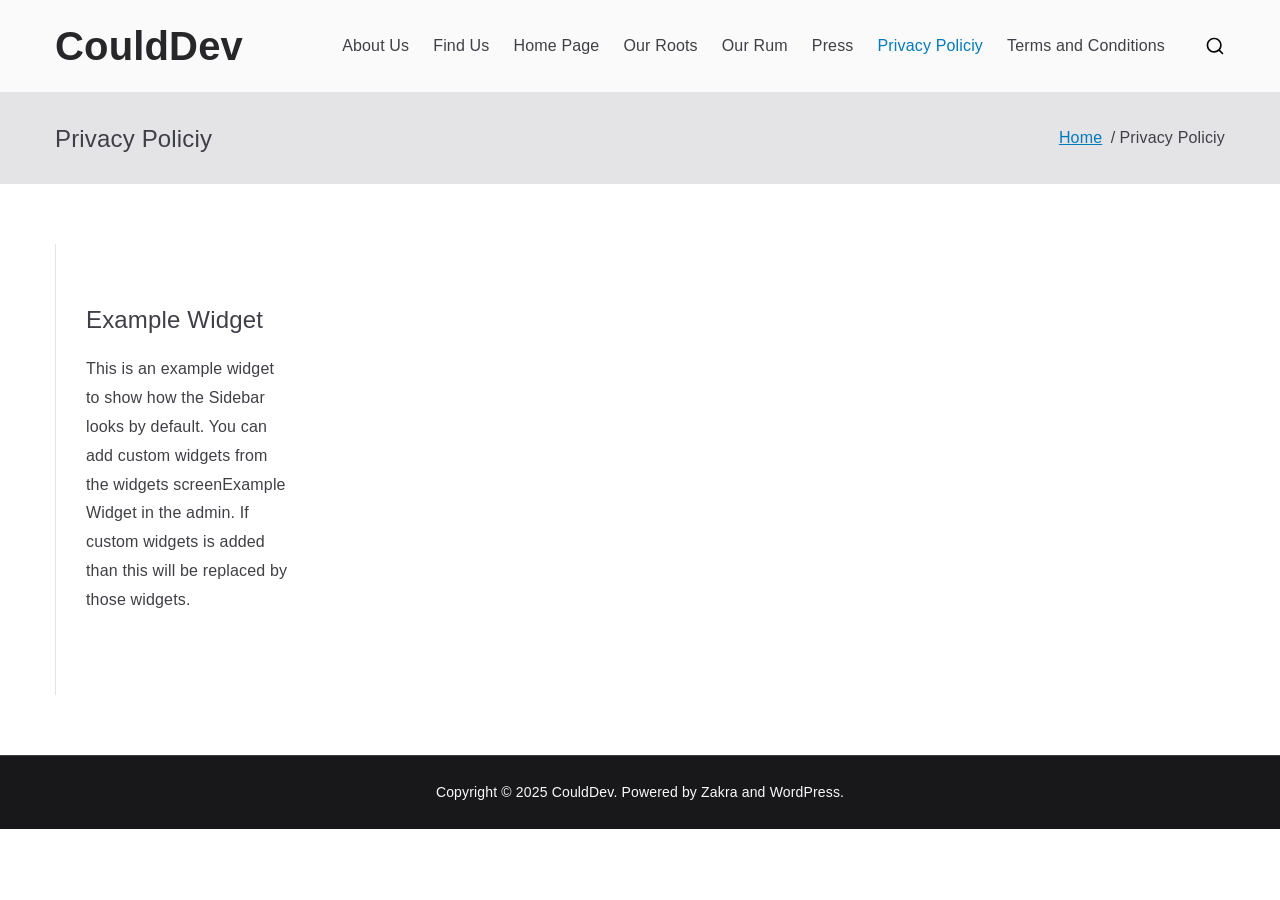
<file: privacy-policiy/index.html>
<!DOCTYPE html>
<html lang="en-US">
		
	<head>

				<meta charset="UTF-8">
		<meta name="viewport" content="width=device-width, initial-scale=1">
		<link rel="profile" href="http://gmpg.org/xfn/11">
		
		<title>Privacy Policiy &#8211; CouldDev</title>
<meta name="robots" content="max-image-preview:large">
<link rel="alternate" type="application/rss+xml" title="CouldDev &raquo; Feed" href="/feed/">
<link rel="alternate" type="application/rss+xml" title="CouldDev &raquo; Comments Feed" href="/comments/feed/">
<script type="text/javascript">
/* <![CDATA[ */
window._wpemojiSettings = {"baseUrl":"https:\/\/s.w.org\/images\/core\/emoji\/15.0.3\/72x72\/","ext":".png","svgUrl":"https:\/\/s.w.org\/images\/core\/emoji\/15.0.3\/svg\/","svgExt":".svg","source":{"concatemoji":"\/wp-includes\/js\/wp-emoji-release.min.js?ver=6.5.5"}};
/*! This file is auto-generated */
!function(i,n){var o,s,e;function c(e){try{var t={supportTests:e,timestamp:(new Date).valueOf()};sessionStorage.setItem(o,JSON.stringify(t))}catch(e){}}function p(e,t,n){e.clearRect(0,0,e.canvas.width,e.canvas.height),e.fillText(t,0,0);var t=new Uint32Array(e.getImageData(0,0,e.canvas.width,e.canvas.height).data),r=(e.clearRect(0,0,e.canvas.width,e.canvas.height),e.fillText(n,0,0),new Uint32Array(e.getImageData(0,0,e.canvas.width,e.canvas.height).data));return t.every(function(e,t){return e===r[t]})}function u(e,t,n){switch(t){case"flag":return n(e,"🏳️‍⚧️","🏳️​⚧️")?!1:!n(e,"🇺🇳","🇺​🇳")&&!n(e,"🏴󠁧󠁢󠁥󠁮󠁧󠁿","🏴​󠁧​󠁢​󠁥​󠁮​󠁧​󠁿");case"emoji":return!n(e,"🐦‍⬛","🐦​⬛")}return!1}function f(e,t,n){var r="undefined"!=typeof WorkerGlobalScope&&self instanceof WorkerGlobalScope?new OffscreenCanvas(300,150):i.createElement("canvas"),a=r.getContext("2d",{willReadFrequently:!0}),o=(a.textBaseline="top",a.font="600 32px Arial",{});return e.forEach(function(e){o[e]=t(a,e,n)}),o}function t(e){var t=i.createElement("script");t.src=e,t.defer=!0,i.head.appendChild(t)}"undefined"!=typeof Promise&&(o="wpEmojiSettingsSupports",s=["flag","emoji"],n.supports={everything:!0,everythingExceptFlag:!0},e=new Promise(function(e){i.addEventListener("DOMContentLoaded",e,{once:!0})}),new Promise(function(t){var n=function(){try{var e=JSON.parse(sessionStorage.getItem(o));if("object"==typeof e&&"number"==typeof e.timestamp&&(new Date).valueOf()<e.timestamp+604800&&"object"==typeof e.supportTests)return e.supportTests}catch(e){}return null}();if(!n){if("undefined"!=typeof Worker&&"undefined"!=typeof OffscreenCanvas&&"undefined"!=typeof URL&&URL.createObjectURL&&"undefined"!=typeof Blob)try{var e="postMessage("+f.toString()+"("+[JSON.stringify(s),u.toString(),p.toString()].join(",")+"));",r=new Blob([e],{type:"text/javascript"}),a=new Worker(URL.createObjectURL(r),{name:"wpTestEmojiSupports"});return void(a.onmessage=function(e){c(n=e.data),a.terminate(),t(n)})}catch(e){}c(n=f(s,u,p))}t(n)}).then(function(e){for(var t in e)n.supports[t]=e[t],n.supports.everything=n.supports.everything&&n.supports[t],"flag"!==t&&(n.supports.everythingExceptFlag=n.supports.everythingExceptFlag&&n.supports[t]);n.supports.everythingExceptFlag=n.supports.everythingExceptFlag&&!n.supports.flag,n.DOMReady=!1,n.readyCallback=function(){n.DOMReady=!0}}).then(function(){return e}).then(function(){var e;n.supports.everything||(n.readyCallback(),(e=n.source||{}).concatemoji?t(e.concatemoji):e.wpemoji&&e.twemoji&&(t(e.twemoji),t(e.wpemoji)))}))}((window,document),window._wpemojiSettings);
/* ]]> */
</script>
<style id="wp-emoji-styles-inline-css" type="text/css">img.wp-smiley, img.emoji {
		display: inline !important;
		border: none !important;
		box-shadow: none !important;
		height: 1em !important;
		width: 1em !important;
		margin: 0 0.07em !important;
		vertical-align: -0.1em !important;
		background: none !important;
		padding: 0 !important;
	}</style>
<link rel="stylesheet" id="wp-block-library-css" href="/wp-includes/css/dist/block-library/style.min.css?ver=6.5.5" type="text/css" media="all">
<style id="wp-block-library-theme-inline-css" type="text/css">.wp-block-audio figcaption{color:#555;font-size:13px;text-align:center}.is-dark-theme .wp-block-audio figcaption{color:#ffffffa6}.wp-block-audio{margin:0 0 1em}.wp-block-code{border:1px solid #ccc;border-radius:4px;font-family:Menlo,Consolas,monaco,monospace;padding:.8em 1em}.wp-block-embed figcaption{color:#555;font-size:13px;text-align:center}.is-dark-theme .wp-block-embed figcaption{color:#ffffffa6}.wp-block-embed{margin:0 0 1em}.blocks-gallery-caption{color:#555;font-size:13px;text-align:center}.is-dark-theme .blocks-gallery-caption{color:#ffffffa6}.wp-block-image figcaption{color:#555;font-size:13px;text-align:center}.is-dark-theme .wp-block-image figcaption{color:#ffffffa6}.wp-block-image{margin:0 0 1em}.wp-block-pullquote{border-bottom:4px solid;border-top:4px solid;color:currentColor;margin-bottom:1.75em}.wp-block-pullquote cite,.wp-block-pullquote footer,.wp-block-pullquote__citation{color:currentColor;font-size:.8125em;font-style:normal;text-transform:uppercase}.wp-block-quote{border-left:.25em solid;margin:0 0 1.75em;padding-left:1em}.wp-block-quote cite,.wp-block-quote footer{color:currentColor;font-size:.8125em;font-style:normal;position:relative}.wp-block-quote.has-text-align-right{border-left:none;border-right:.25em solid;padding-left:0;padding-right:1em}.wp-block-quote.has-text-align-center{border:none;padding-left:0}.wp-block-quote.is-large,.wp-block-quote.is-style-large,.wp-block-quote.is-style-plain{border:none}.wp-block-search .wp-block-search__label{font-weight:700}.wp-block-search__button{border:1px solid #ccc;padding:.375em .625em}:where(.wp-block-group.has-background){padding:1.25em 2.375em}.wp-block-separator.has-css-opacity{opacity:.4}.wp-block-separator{border:none;border-bottom:2px solid;margin-left:auto;margin-right:auto}.wp-block-separator.has-alpha-channel-opacity{opacity:1}.wp-block-separator:not(.is-style-wide):not(.is-style-dots){width:100px}.wp-block-separator.has-background:not(.is-style-dots){border-bottom:none;height:1px}.wp-block-separator.has-background:not(.is-style-wide):not(.is-style-dots){height:2px}.wp-block-table{margin:0 0 1em}.wp-block-table td,.wp-block-table th{word-break:normal}.wp-block-table figcaption{color:#555;font-size:13px;text-align:center}.is-dark-theme .wp-block-table figcaption{color:#ffffffa6}.wp-block-video figcaption{color:#555;font-size:13px;text-align:center}.is-dark-theme .wp-block-video figcaption{color:#ffffffa6}.wp-block-video{margin:0 0 1em}.wp-block-template-part.has-background{margin-bottom:0;margin-top:0;padding:1.25em 2.375em}</style>
<style id="global-styles-inline-css" type="text/css">body{--wp--preset--color--black: #000000;--wp--preset--color--cyan-bluish-gray: #abb8c3;--wp--preset--color--white: #ffffff;--wp--preset--color--pale-pink: #f78da7;--wp--preset--color--vivid-red: #cf2e2e;--wp--preset--color--luminous-vivid-orange: #ff6900;--wp--preset--color--luminous-vivid-amber: #fcb900;--wp--preset--color--light-green-cyan: #7bdcb5;--wp--preset--color--vivid-green-cyan: #00d084;--wp--preset--color--pale-cyan-blue: #8ed1fc;--wp--preset--color--vivid-cyan-blue: #0693e3;--wp--preset--color--vivid-purple: #9b51e0;--wp--preset--gradient--vivid-cyan-blue-to-vivid-purple: linear-gradient(135deg,rgba(6,147,227,1) 0%,rgb(155,81,224) 100%);--wp--preset--gradient--light-green-cyan-to-vivid-green-cyan: linear-gradient(135deg,rgb(122,220,180) 0%,rgb(0,208,130) 100%);--wp--preset--gradient--luminous-vivid-amber-to-luminous-vivid-orange: linear-gradient(135deg,rgba(252,185,0,1) 0%,rgba(255,105,0,1) 100%);--wp--preset--gradient--luminous-vivid-orange-to-vivid-red: linear-gradient(135deg,rgba(255,105,0,1) 0%,rgb(207,46,46) 100%);--wp--preset--gradient--very-light-gray-to-cyan-bluish-gray: linear-gradient(135deg,rgb(238,238,238) 0%,rgb(169,184,195) 100%);--wp--preset--gradient--cool-to-warm-spectrum: linear-gradient(135deg,rgb(74,234,220) 0%,rgb(151,120,209) 20%,rgb(207,42,186) 40%,rgb(238,44,130) 60%,rgb(251,105,98) 80%,rgb(254,248,76) 100%);--wp--preset--gradient--blush-light-purple: linear-gradient(135deg,rgb(255,206,236) 0%,rgb(152,150,240) 100%);--wp--preset--gradient--blush-bordeaux: linear-gradient(135deg,rgb(254,205,165) 0%,rgb(254,45,45) 50%,rgb(107,0,62) 100%);--wp--preset--gradient--luminous-dusk: linear-gradient(135deg,rgb(255,203,112) 0%,rgb(199,81,192) 50%,rgb(65,88,208) 100%);--wp--preset--gradient--pale-ocean: linear-gradient(135deg,rgb(255,245,203) 0%,rgb(182,227,212) 50%,rgb(51,167,181) 100%);--wp--preset--gradient--electric-grass: linear-gradient(135deg,rgb(202,248,128) 0%,rgb(113,206,126) 100%);--wp--preset--gradient--midnight: linear-gradient(135deg,rgb(2,3,129) 0%,rgb(40,116,252) 100%);--wp--preset--font-size--small: 13px;--wp--preset--font-size--medium: 20px;--wp--preset--font-size--large: 36px;--wp--preset--font-size--x-large: 42px;--wp--preset--spacing--20: 0.44rem;--wp--preset--spacing--30: 0.67rem;--wp--preset--spacing--40: 1rem;--wp--preset--spacing--50: 1.5rem;--wp--preset--spacing--60: 2.25rem;--wp--preset--spacing--70: 3.38rem;--wp--preset--spacing--80: 5.06rem;--wp--preset--shadow--natural: 6px 6px 9px rgba(0, 0, 0, 0.2);--wp--preset--shadow--deep: 12px 12px 50px rgba(0, 0, 0, 0.4);--wp--preset--shadow--sharp: 6px 6px 0px rgba(0, 0, 0, 0.2);--wp--preset--shadow--outlined: 6px 6px 0px -3px rgba(255, 255, 255, 1), 6px 6px rgba(0, 0, 0, 1);--wp--preset--shadow--crisp: 6px 6px 0px rgba(0, 0, 0, 1);}body { margin: 0;--wp--style--global--content-size: 760px;--wp--style--global--wide-size: 1160px; }.wp-site-blocks > .alignleft { float: left; margin-right: 2em; }.wp-site-blocks > .alignright { float: right; margin-left: 2em; }.wp-site-blocks > .aligncenter { justify-content: center; margin-left: auto; margin-right: auto; }:where(.wp-site-blocks) > * { margin-block-start: 24px; margin-block-end: 0; }:where(.wp-site-blocks) > :first-child:first-child { margin-block-start: 0; }:where(.wp-site-blocks) > :last-child:last-child { margin-block-end: 0; }body { --wp--style--block-gap: 24px; }:where(body .is-layout-flow)  > :first-child:first-child{margin-block-start: 0;}:where(body .is-layout-flow)  > :last-child:last-child{margin-block-end: 0;}:where(body .is-layout-flow)  > *{margin-block-start: 24px;margin-block-end: 0;}:where(body .is-layout-constrained)  > :first-child:first-child{margin-block-start: 0;}:where(body .is-layout-constrained)  > :last-child:last-child{margin-block-end: 0;}:where(body .is-layout-constrained)  > *{margin-block-start: 24px;margin-block-end: 0;}:where(body .is-layout-flex) {gap: 24px;}:where(body .is-layout-grid) {gap: 24px;}body .is-layout-flow > .alignleft{float: left;margin-inline-start: 0;margin-inline-end: 2em;}body .is-layout-flow > .alignright{float: right;margin-inline-start: 2em;margin-inline-end: 0;}body .is-layout-flow > .aligncenter{margin-left: auto !important;margin-right: auto !important;}body .is-layout-constrained > .alignleft{float: left;margin-inline-start: 0;margin-inline-end: 2em;}body .is-layout-constrained > .alignright{float: right;margin-inline-start: 2em;margin-inline-end: 0;}body .is-layout-constrained > .aligncenter{margin-left: auto !important;margin-right: auto !important;}body .is-layout-constrained > :where(:not(.alignleft):not(.alignright):not(.alignfull)){max-width: var(--wp--style--global--content-size);margin-left: auto !important;margin-right: auto !important;}body .is-layout-constrained > .alignwide{max-width: var(--wp--style--global--wide-size);}body .is-layout-flex{display: flex;}body .is-layout-flex{flex-wrap: wrap;align-items: center;}body .is-layout-flex > *{margin: 0;}body .is-layout-grid{display: grid;}body .is-layout-grid > *{margin: 0;}body{padding-top: 0px;padding-right: 0px;padding-bottom: 0px;padding-left: 0px;}a:where(:not(.wp-element-button)){text-decoration: underline;}.wp-element-button, .wp-block-button__link{background-color: #32373c;border-width: 0;color: #fff;font-family: inherit;font-size: inherit;line-height: inherit;padding: calc(0.667em + 2px) calc(1.333em + 2px);text-decoration: none;}.has-black-color{color: var(--wp--preset--color--black) !important;}.has-cyan-bluish-gray-color{color: var(--wp--preset--color--cyan-bluish-gray) !important;}.has-white-color{color: var(--wp--preset--color--white) !important;}.has-pale-pink-color{color: var(--wp--preset--color--pale-pink) !important;}.has-vivid-red-color{color: var(--wp--preset--color--vivid-red) !important;}.has-luminous-vivid-orange-color{color: var(--wp--preset--color--luminous-vivid-orange) !important;}.has-luminous-vivid-amber-color{color: var(--wp--preset--color--luminous-vivid-amber) !important;}.has-light-green-cyan-color{color: var(--wp--preset--color--light-green-cyan) !important;}.has-vivid-green-cyan-color{color: var(--wp--preset--color--vivid-green-cyan) !important;}.has-pale-cyan-blue-color{color: var(--wp--preset--color--pale-cyan-blue) !important;}.has-vivid-cyan-blue-color{color: var(--wp--preset--color--vivid-cyan-blue) !important;}.has-vivid-purple-color{color: var(--wp--preset--color--vivid-purple) !important;}.has-black-background-color{background-color: var(--wp--preset--color--black) !important;}.has-cyan-bluish-gray-background-color{background-color: var(--wp--preset--color--cyan-bluish-gray) !important;}.has-white-background-color{background-color: var(--wp--preset--color--white) !important;}.has-pale-pink-background-color{background-color: var(--wp--preset--color--pale-pink) !important;}.has-vivid-red-background-color{background-color: var(--wp--preset--color--vivid-red) !important;}.has-luminous-vivid-orange-background-color{background-color: var(--wp--preset--color--luminous-vivid-orange) !important;}.has-luminous-vivid-amber-background-color{background-color: var(--wp--preset--color--luminous-vivid-amber) !important;}.has-light-green-cyan-background-color{background-color: var(--wp--preset--color--light-green-cyan) !important;}.has-vivid-green-cyan-background-color{background-color: var(--wp--preset--color--vivid-green-cyan) !important;}.has-pale-cyan-blue-background-color{background-color: var(--wp--preset--color--pale-cyan-blue) !important;}.has-vivid-cyan-blue-background-color{background-color: var(--wp--preset--color--vivid-cyan-blue) !important;}.has-vivid-purple-background-color{background-color: var(--wp--preset--color--vivid-purple) !important;}.has-black-border-color{border-color: var(--wp--preset--color--black) !important;}.has-cyan-bluish-gray-border-color{border-color: var(--wp--preset--color--cyan-bluish-gray) !important;}.has-white-border-color{border-color: var(--wp--preset--color--white) !important;}.has-pale-pink-border-color{border-color: var(--wp--preset--color--pale-pink) !important;}.has-vivid-red-border-color{border-color: var(--wp--preset--color--vivid-red) !important;}.has-luminous-vivid-orange-border-color{border-color: var(--wp--preset--color--luminous-vivid-orange) !important;}.has-luminous-vivid-amber-border-color{border-color: var(--wp--preset--color--luminous-vivid-amber) !important;}.has-light-green-cyan-border-color{border-color: var(--wp--preset--color--light-green-cyan) !important;}.has-vivid-green-cyan-border-color{border-color: var(--wp--preset--color--vivid-green-cyan) !important;}.has-pale-cyan-blue-border-color{border-color: var(--wp--preset--color--pale-cyan-blue) !important;}.has-vivid-cyan-blue-border-color{border-color: var(--wp--preset--color--vivid-cyan-blue) !important;}.has-vivid-purple-border-color{border-color: var(--wp--preset--color--vivid-purple) !important;}.has-vivid-cyan-blue-to-vivid-purple-gradient-background{background: var(--wp--preset--gradient--vivid-cyan-blue-to-vivid-purple) !important;}.has-light-green-cyan-to-vivid-green-cyan-gradient-background{background: var(--wp--preset--gradient--light-green-cyan-to-vivid-green-cyan) !important;}.has-luminous-vivid-amber-to-luminous-vivid-orange-gradient-background{background: var(--wp--preset--gradient--luminous-vivid-amber-to-luminous-vivid-orange) !important;}.has-luminous-vivid-orange-to-vivid-red-gradient-background{background: var(--wp--preset--gradient--luminous-vivid-orange-to-vivid-red) !important;}.has-very-light-gray-to-cyan-bluish-gray-gradient-background{background: var(--wp--preset--gradient--very-light-gray-to-cyan-bluish-gray) !important;}.has-cool-to-warm-spectrum-gradient-background{background: var(--wp--preset--gradient--cool-to-warm-spectrum) !important;}.has-blush-light-purple-gradient-background{background: var(--wp--preset--gradient--blush-light-purple) !important;}.has-blush-bordeaux-gradient-background{background: var(--wp--preset--gradient--blush-bordeaux) !important;}.has-luminous-dusk-gradient-background{background: var(--wp--preset--gradient--luminous-dusk) !important;}.has-pale-ocean-gradient-background{background: var(--wp--preset--gradient--pale-ocean) !important;}.has-electric-grass-gradient-background{background: var(--wp--preset--gradient--electric-grass) !important;}.has-midnight-gradient-background{background: var(--wp--preset--gradient--midnight) !important;}.has-small-font-size{font-size: var(--wp--preset--font-size--small) !important;}.has-medium-font-size{font-size: var(--wp--preset--font-size--medium) !important;}.has-large-font-size{font-size: var(--wp--preset--font-size--large) !important;}.has-x-large-font-size{font-size: var(--wp--preset--font-size--x-large) !important;}
.wp-block-navigation a:where(:not(.wp-element-button)){color: inherit;}
.wp-block-pullquote{font-size: 1.5em;line-height: 1.6;}</style>
<link rel="stylesheet" id="font-awesome-all-css" href="/wp-content/themes/zakra/assets/lib/font-awesome/css/all.min.css?ver=6.2.4" type="text/css" media="all">
<link rel="stylesheet" id="font-awesome-solid-css" href="/wp-content/themes/zakra/assets/lib/font-awesome/css/solid.min.css?ver=6.2.4" type="text/css" media="all">
<link rel="stylesheet" id="font-awesome-4-css" href="/wp-content/themes/zakra/assets/lib/font-awesome/css/font-awesome.min.css?ver=4.7.0" type="text/css" media="all">
<link rel="stylesheet" id="zakra-style-css" href="/wp-content/themes/zakra/style.css?ver=6.5.5" type="text/css" media="all">
<style id="zakra-style-inline-css" type="text/css">@media screen and (min-width: 768px) {.zak-primary{width:70%;}}.zak-footer-bar{color:#fafafa;}</style>
<link rel="https://api.w.org/" href="/wp-json/">
<link rel="alternate" type="application/json" href="/wp-json/wp/v2/pages/311">
<link rel="EditURI" type="application/rsd+xml" title="RSD" href="/xmlrpc.php?rsd">
<meta name="generator" content="WordPress 6.5.5">
<link rel="canonical" href="/privacy-policiy/">
<link rel="shortlink" href="/?p=311">
<link rel="alternate" type="application/json+oembed" href="/wp-json/oembed/1.0/embed?url=%2Fprivacy-policiy%2F">
<link rel="alternate" type="text/xml+oembed" href="/wp-json/oembed/1.0/embed?url=%2Fprivacy-policiy%2F#038;format=xml">

		<style type="text/css"></style>

		
	</head>

<body class="page-template-default page page-id-311 zak-site-layout--right zak-container--wide zak-content-area--bordered has-page-header has-breadcrumbs">


		<div id="page" class="zak-site">
				<a class="skip-link screen-reader-text" href="#zak-content">Skip to content</a>
		
		<header id="zak-masthead" class="zak-header zak-layout-1 zak-layout-1-style-1">
		
			
					<div class="zak-main-header">
			<div class="zak-container">
				<div class="zak-row">
		
	<div class="zak-header-col zak-header-col--1">

		
<div class="site-branding">
		<div class="site-info-wrap">
		
		<p class="site-title ">
		<a href="/" rel="home">CouldDev</a>
	</p>


	</div>
</div>
<!-- .site-branding -->

	</div> <!-- /.zak-header__block--one -->


	<div class="zak-header-col zak-header-col--2">

					
<nav id="zak-primary-nav" class="zak-main-nav main-navigation zak-primary-nav zak-layout-1 zak-layout-1-style-1">
	<ul id="zak-primary-menu" class="zak-primary-menu">
<li class=""><a href="/about-us/">About Us</a></li>
<li class=""><a href="/find-us-2/">Find Us</a></li>
<li class=""><a href="/home-page/">Home Page</a></li>
<li class=""><a href="/our-roots/">Our Roots</a></li>
<li class=""><a href="/our-rum/">Our Rum</a></li>
<li class=""><a href="/press/">Press</a></li>
<li class=" current-menu-item"><a href="/privacy-policiy/">Privacy Policiy</a></li>
<li class=""><a href="/terms-and-conditions/">Terms and Conditions</a></li>
</ul></nav><!-- #zak-primary-nav -->


	<div class="zak-header-actions zak-header-actions--desktop">

		<div class="zak-header-action zak-header-search">
    <a href="#" class="zak-header-search__toggle">
        <svg class="zak-icon zakra-icon--magnifying-glass" xmlns="http://www.w3.org/2000/svg" viewbox="0 0 24 24"><path d="M21 22c-.3 0-.5-.1-.7-.3L16.6 18c-1.5 1.2-3.5 2-5.6 2-5 0-9-4-9-9s4-9 9-9 9 4 9 9c0 2.1-.7 4.1-2 5.6l3.7 3.7c.4.4.4 1 0 1.4-.2.2-.4.3-.7.3zM11 4c-3.9 0-7 3.1-7 7s3.1 7 7 7c1.9 0 3.6-.8 4.9-2 0 0 0-.1.1-.1s0 0 .1-.1c1.2-1.3 2-3 2-4.9C18 7.1 14.9 4 11 4z"></path></svg>    </a>
    
<div class="zak-search-container">
<form role="search" method="get" class="zak-search-form" action="/">
	<label class="zak-search-field-label">
		<div class="zak-icon--search">

			<svg class="zak-icon zakra-icon--magnifying-glass" xmlns="http://www.w3.org/2000/svg" viewbox="0 0 24 24"><path d="M21 22c-.3 0-.5-.1-.7-.3L16.6 18c-1.5 1.2-3.5 2-5.6 2-5 0-9-4-9-9s4-9 9-9 9 4 9 9c0 2.1-.7 4.1-2 5.6l3.7 3.7c.4.4.4 1 0 1.4-.2.2-.4.3-.7.3zM11 4c-3.9 0-7 3.1-7 7s3.1 7 7 7c1.9 0 3.6-.8 4.9-2 0 0 0-.1.1-.1s0 0 .1-.1c1.2-1.3 2-3 2-4.9C18 7.1 14.9 4 11 4z"></path></svg>
		</div>

		<span class="screen-reader-text">Search for:</span>

		<input type="search" class="zak-search-field" placeholder="Type &amp; hit Enter &hellip;" value="" name="s" title="Search for:">
	</label>

	<input type="submit" class="zak-search-submit" value="Search">

	</form>
<button class="zak-icon--close" role="button">
</button>
</div>
</div>

			</div> <!-- #zak-header-actions -->

	

<div class="zak-toggle-menu ">

	
	<button class="zak-menu-toggle" aria-label="Primary Menu">

		<svg class="zak-icon zakra-icon--magnifying-glass-bars" xmlns="http://www.w3.org/2000/svg" viewbox="0 0 24 24"><path d="M17 20H3a1 1 0 0 1 0-2h14a1 1 0 0 1 0 2Zm4-2a1 1 0 0 1-.71-.29L18 15.4a6.29 6.29 0 0 1-10-5A6.43 6.43 0 0 1 14.3 4a6.31 6.31 0 0 1 6.3 6.3 6.22 6.22 0 0 1-1.2 3.7l2.31 2.3a1 1 0 0 1 0 1.42A1 1 0 0 1 21 18ZM14.3 6a4.41 4.41 0 0 0-4.3 4.4 4.25 4.25 0 0 0 4.3 4.2 4.36 4.36 0 0 0 4.3-4.3A4.36 4.36 0 0 0 14.3 6ZM6 14H3a1 1 0 0 1 0-2h3a1 1 0 0 1 0 2Zm0-6H3a1 1 0 0 1 0-2h3a1 1 0 0 1 0 2Z"></path></svg>
	</button> <!-- /.zak-menu-toggle -->

	<nav id="zak-mobile-nav" class="zak-main-nav zak-mobile-nav">

		<div class="zak-mobile-nav__header">
							
<div class="zak-search-container">
<form role="search" method="get" class="zak-search-form" action="/">
	<label class="zak-search-field-label">
		<div class="zak-icon--search">

			<svg class="zak-icon zakra-icon--magnifying-glass" xmlns="http://www.w3.org/2000/svg" viewbox="0 0 24 24"><path d="M21 22c-.3 0-.5-.1-.7-.3L16.6 18c-1.5 1.2-3.5 2-5.6 2-5 0-9-4-9-9s4-9 9-9 9 4 9 9c0 2.1-.7 4.1-2 5.6l3.7 3.7c.4.4.4 1 0 1.4-.2.2-.4.3-.7.3zM11 4c-3.9 0-7 3.1-7 7s3.1 7 7 7c1.9 0 3.6-.8 4.9-2 0 0 0-.1.1-.1s0 0 .1-.1c1.2-1.3 2-3 2-4.9C18 7.1 14.9 4 11 4z"></path></svg>
		</div>

		<span class="screen-reader-text">Search for:</span>

		<input type="search" class="zak-search-field" placeholder="Type &amp; hit Enter &hellip;" value="" name="s" title="Search for:">
	</label>

	<input type="submit" class="zak-search-submit" value="Search">

	</form>
<button class="zak-icon--close" role="button">
</button>
</div>
			
			<!-- Mobile nav close icon. -->
			<button id="zak-mobile-nav-close" class="zak-mobile-nav-close" aria-label="Close Button">
				<svg class="zak-icon zakra-icon--x-mark" xmlns="http://www.w3.org/2000/svg" viewbox="0 0 24 24"><path d="m14 12 7.6-7.6c.6-.6.6-1.5 0-2-.6-.6-1.5-.6-2 0L12 10 4.4 2.4c-.6-.6-1.5-.6-2 0s-.6 1.5 0 2L10 12l-7.6 7.6c-.6.6-.6 1.5 0 2 .3.3.6.4 1 .4s.7-.1 1-.4L12 14l7.6 7.6c.3.3.6.4 1 .4s.7-.1 1-.4c.6-.6.6-1.5 0-2L14 12z"></path></svg>			</button>
		</div> <!-- /.zak-mobile-nav__header -->

		<ul id="zak-mobile-menu" class="zak-mobile-menu">
<li class=""><a href="/about-us/">About Us</a></li>
<li class=""><a href="/find-us-2/">Find Us</a></li>
<li class=""><a href="/home-page/">Home Page</a></li>
<li class=""><a href="/our-roots/">Our Roots</a></li>
<li class=""><a href="/our-rum/">Our Rum</a></li>
<li class=""><a href="/press/">Press</a></li>
<li class=" current-menu-item"><a href="/privacy-policiy/">Privacy Policiy</a></li>
<li class=""><a href="/terms-and-conditions/">Terms and Conditions</a></li>
</ul>
			<div class="zak-mobile-menu-label">
							</div>

		
	</nav> <!-- /#zak-mobile-nav-->

</div> <!-- /.zak-toggle-menu -->

				</div> <!-- /.zak-header__block-two -->

				</div> <!-- /.zak-row -->
			</div> <!-- /.zak-container -->
		</div> <!-- /.zak-main-header -->
		

				</header><!-- #zak-masthead -->
		


<div class="zak-page-header zak-style-1">
	<div class="zak-container">
		<div class="zak-row">
					<div class="zak-page-header__title">
			<h1 class="zak-page-title">

				Privacy Policiy
			</h1>

					</div>
				<div class="zak-breadcrumbs">

			<nav role="navigation" aria-label="Breadcrumbs" class="breadcrumb-trail breadcrumbs" itemprop="breadcrumb"><ul class="trail-items" itemscope itemtype="http://schema.org/BreadcrumbList">
<meta name="numberOfItems" content="2">
<meta name="itemListOrder" content="Ascending">
<li itemprop="itemListElement" itemscope itemtype="http://schema.org/ListItem" class="trail-item">
<a href="/" rel="home" itemprop="item"><span itemprop="name">Home</span></a><meta itemprop="position" content="1">
</li>
<li class="trail-item trail-end"><span>Privacy Policiy</span></li>
</ul></nav>
		</div> <!-- /.zak-breadcrumbs -->
				</div> <!-- /.zak-row-->
	</div> <!-- /.zak-container-->
</div>
<!-- /.page-header -->

		<div id="zak-content" class="zak-content">
					<div class="zak-container">
				<div class="zak-row">
		
	<main id="zak-primary" class="zak-primary">
		
		
<article id="post-311" class="post-311 page type-page status-publish hentry zakra-article-page">

	<div class="zak-post-content">
	<header class="zak-entry-header">
			</header> <!-- .zak-entry-header -->

<div class="entry-content">
	</div>
<!-- .entry-content -->
<!-- #post-311 -->

			<!-- /.zak-primary -->


<aside id="zak-secondary" class="zak-secondary ">
		<aside class="widget widget_text"><h3 class="zak-widget-title"><span>Example Widget</span></h3>			<div class="textwidget">
<p>This is an example widget to show how the  Sidebar looks by default. You can add custom widgets from the widgets screenExample Widget in the admin. If custom widgets is added than this will be replaced by those widgets.</p>
</div>
		</aside>
</aside><!-- .zak-secondary -->

					</div> <!-- /.row -->
			</article></main>
</div> <!-- /.zak-container-->
		</div> <!-- /#zak-content-->
		
			<footer id="zak-footer" class="zak-footer ">
		
		
		
<div class="zak-footer-bar zak-style-2">
	<div class="zak-container">
		<div class="zak-row">
			<div class="zak-footer-bar__1">

				Copyright &copy; 2025 <a href="/" title="CouldDev">CouldDev</a>. Powered by <a href="https://zakratheme.com/" target="_blank" title="Zakra" rel="nofollow">Zakra</a> and <a href="https://wordpress.org/" target="_blank" title="WordPress" rel="nofollow">WordPress</a>.
			</div> <!-- /.zak-footer-bar__1 -->

					</div> <!-- /.zak-row-->
	</div> <!-- /.zak-container-->
</div> <!-- /.zak-site-footer-bar -->

			</footer><!-- #zak-footer -->
		
		</div>
<!-- #page -->
		
<a href="#" id="zak-scroll-to-top" class="zak-scroll-to-top">
	
		<svg class="zak-icon zakra-icon--chevron-up" xmlns="http://www.w3.org/2000/svg" viewbox="0 0 24 24"><path d="M21 17.5c-.3 0-.5-.1-.7-.3L12 8.9l-8.3 8.3c-.4.4-1 .4-1.4 0s-.4-1 0-1.4l9-9c.4-.4 1-.4 1.4 0l9 9c.4.4.4 1 0 1.4-.2.2-.4.3-.7.3z"></path></svg>		<span class="screen-reader-text">Scroll to top</span>

	
</a>

<div class="zak-overlay-wrapper"></div>

<script type="text/javascript" src="/wp-content/themes/zakra/assets/js/navigation.min.js?ver=3.0.18" id="zakra-navigation-js"></script>
<script type="text/javascript" src="/wp-content/themes/zakra/assets/js/skip-link-focus-fix.min.js?ver=3.0.18" id="zakra-skip-link-focus-fix-js"></script>
<script type="text/javascript" src="/wp-content/themes/zakra/assets/js/zakra-custom.min.js?ver=3.0.18" id="zakra-custom-js"></script>

</div>
</body>
</html>
</file>
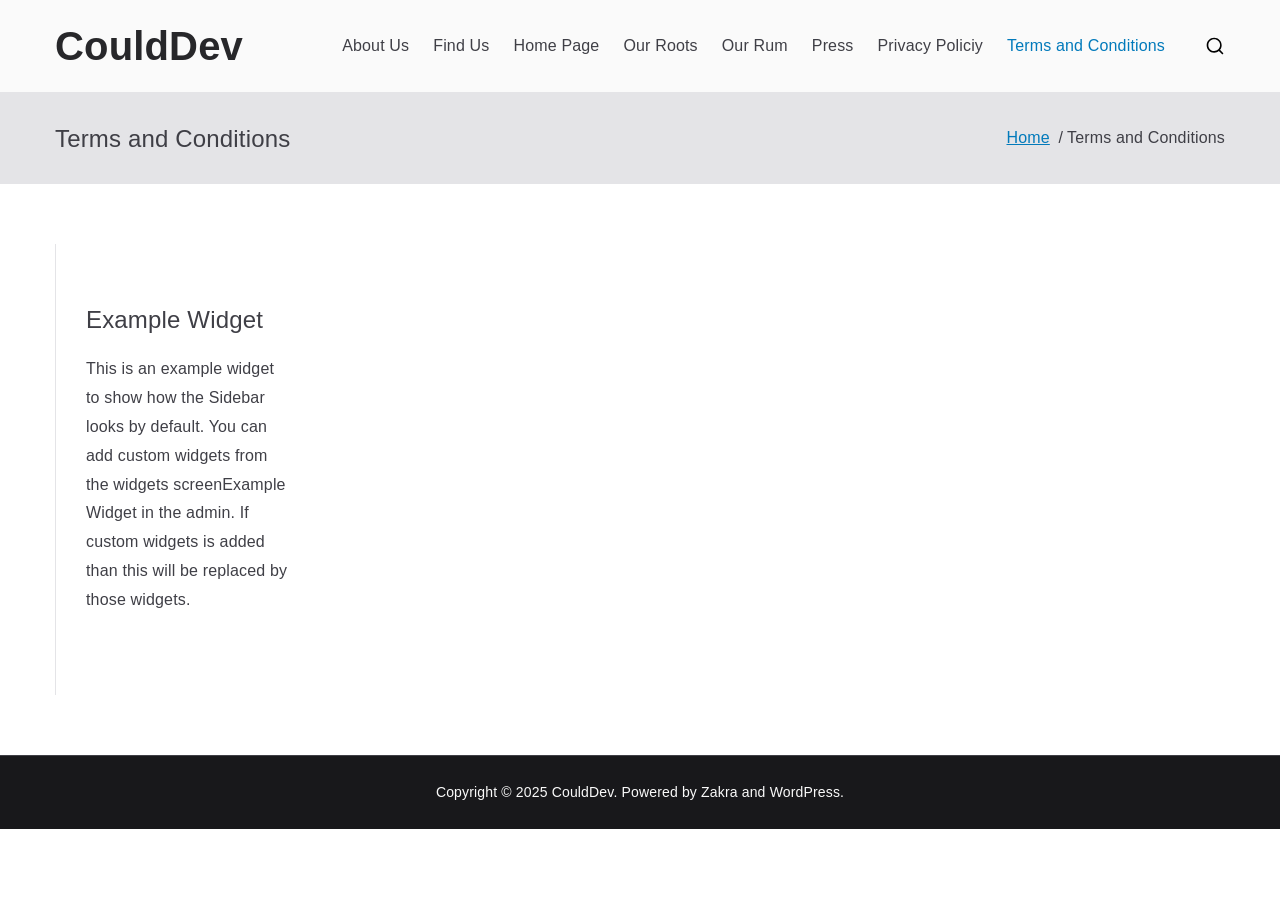
<file: terms-and-conditions/index.html>
<!DOCTYPE html>
<html lang="en-US">
		
	<head>

				<meta charset="UTF-8">
		<meta name="viewport" content="width=device-width, initial-scale=1">
		<link rel="profile" href="http://gmpg.org/xfn/11">
		
		<title>Terms and Conditions &#8211; CouldDev</title>
<meta name="robots" content="max-image-preview:large">
<link rel="alternate" type="application/rss+xml" title="CouldDev &raquo; Feed" href="/feed/">
<link rel="alternate" type="application/rss+xml" title="CouldDev &raquo; Comments Feed" href="/comments/feed/">
<script type="text/javascript">
/* <![CDATA[ */
window._wpemojiSettings = {"baseUrl":"https:\/\/s.w.org\/images\/core\/emoji\/15.0.3\/72x72\/","ext":".png","svgUrl":"https:\/\/s.w.org\/images\/core\/emoji\/15.0.3\/svg\/","svgExt":".svg","source":{"concatemoji":"\/wp-includes\/js\/wp-emoji-release.min.js?ver=6.5.5"}};
/*! This file is auto-generated */
!function(i,n){var o,s,e;function c(e){try{var t={supportTests:e,timestamp:(new Date).valueOf()};sessionStorage.setItem(o,JSON.stringify(t))}catch(e){}}function p(e,t,n){e.clearRect(0,0,e.canvas.width,e.canvas.height),e.fillText(t,0,0);var t=new Uint32Array(e.getImageData(0,0,e.canvas.width,e.canvas.height).data),r=(e.clearRect(0,0,e.canvas.width,e.canvas.height),e.fillText(n,0,0),new Uint32Array(e.getImageData(0,0,e.canvas.width,e.canvas.height).data));return t.every(function(e,t){return e===r[t]})}function u(e,t,n){switch(t){case"flag":return n(e,"🏳️‍⚧️","🏳️​⚧️")?!1:!n(e,"🇺🇳","🇺​🇳")&&!n(e,"🏴󠁧󠁢󠁥󠁮󠁧󠁿","🏴​󠁧​󠁢​󠁥​󠁮​󠁧​󠁿");case"emoji":return!n(e,"🐦‍⬛","🐦​⬛")}return!1}function f(e,t,n){var r="undefined"!=typeof WorkerGlobalScope&&self instanceof WorkerGlobalScope?new OffscreenCanvas(300,150):i.createElement("canvas"),a=r.getContext("2d",{willReadFrequently:!0}),o=(a.textBaseline="top",a.font="600 32px Arial",{});return e.forEach(function(e){o[e]=t(a,e,n)}),o}function t(e){var t=i.createElement("script");t.src=e,t.defer=!0,i.head.appendChild(t)}"undefined"!=typeof Promise&&(o="wpEmojiSettingsSupports",s=["flag","emoji"],n.supports={everything:!0,everythingExceptFlag:!0},e=new Promise(function(e){i.addEventListener("DOMContentLoaded",e,{once:!0})}),new Promise(function(t){var n=function(){try{var e=JSON.parse(sessionStorage.getItem(o));if("object"==typeof e&&"number"==typeof e.timestamp&&(new Date).valueOf()<e.timestamp+604800&&"object"==typeof e.supportTests)return e.supportTests}catch(e){}return null}();if(!n){if("undefined"!=typeof Worker&&"undefined"!=typeof OffscreenCanvas&&"undefined"!=typeof URL&&URL.createObjectURL&&"undefined"!=typeof Blob)try{var e="postMessage("+f.toString()+"("+[JSON.stringify(s),u.toString(),p.toString()].join(",")+"));",r=new Blob([e],{type:"text/javascript"}),a=new Worker(URL.createObjectURL(r),{name:"wpTestEmojiSupports"});return void(a.onmessage=function(e){c(n=e.data),a.terminate(),t(n)})}catch(e){}c(n=f(s,u,p))}t(n)}).then(function(e){for(var t in e)n.supports[t]=e[t],n.supports.everything=n.supports.everything&&n.supports[t],"flag"!==t&&(n.supports.everythingExceptFlag=n.supports.everythingExceptFlag&&n.supports[t]);n.supports.everythingExceptFlag=n.supports.everythingExceptFlag&&!n.supports.flag,n.DOMReady=!1,n.readyCallback=function(){n.DOMReady=!0}}).then(function(){return e}).then(function(){var e;n.supports.everything||(n.readyCallback(),(e=n.source||{}).concatemoji?t(e.concatemoji):e.wpemoji&&e.twemoji&&(t(e.twemoji),t(e.wpemoji)))}))}((window,document),window._wpemojiSettings);
/* ]]> */
</script>
<style id="wp-emoji-styles-inline-css" type="text/css">img.wp-smiley, img.emoji {
		display: inline !important;
		border: none !important;
		box-shadow: none !important;
		height: 1em !important;
		width: 1em !important;
		margin: 0 0.07em !important;
		vertical-align: -0.1em !important;
		background: none !important;
		padding: 0 !important;
	}</style>
<link rel="stylesheet" id="wp-block-library-css" href="/wp-includes/css/dist/block-library/style.min.css?ver=6.5.5" type="text/css" media="all">
<style id="wp-block-library-theme-inline-css" type="text/css">.wp-block-audio figcaption{color:#555;font-size:13px;text-align:center}.is-dark-theme .wp-block-audio figcaption{color:#ffffffa6}.wp-block-audio{margin:0 0 1em}.wp-block-code{border:1px solid #ccc;border-radius:4px;font-family:Menlo,Consolas,monaco,monospace;padding:.8em 1em}.wp-block-embed figcaption{color:#555;font-size:13px;text-align:center}.is-dark-theme .wp-block-embed figcaption{color:#ffffffa6}.wp-block-embed{margin:0 0 1em}.blocks-gallery-caption{color:#555;font-size:13px;text-align:center}.is-dark-theme .blocks-gallery-caption{color:#ffffffa6}.wp-block-image figcaption{color:#555;font-size:13px;text-align:center}.is-dark-theme .wp-block-image figcaption{color:#ffffffa6}.wp-block-image{margin:0 0 1em}.wp-block-pullquote{border-bottom:4px solid;border-top:4px solid;color:currentColor;margin-bottom:1.75em}.wp-block-pullquote cite,.wp-block-pullquote footer,.wp-block-pullquote__citation{color:currentColor;font-size:.8125em;font-style:normal;text-transform:uppercase}.wp-block-quote{border-left:.25em solid;margin:0 0 1.75em;padding-left:1em}.wp-block-quote cite,.wp-block-quote footer{color:currentColor;font-size:.8125em;font-style:normal;position:relative}.wp-block-quote.has-text-align-right{border-left:none;border-right:.25em solid;padding-left:0;padding-right:1em}.wp-block-quote.has-text-align-center{border:none;padding-left:0}.wp-block-quote.is-large,.wp-block-quote.is-style-large,.wp-block-quote.is-style-plain{border:none}.wp-block-search .wp-block-search__label{font-weight:700}.wp-block-search__button{border:1px solid #ccc;padding:.375em .625em}:where(.wp-block-group.has-background){padding:1.25em 2.375em}.wp-block-separator.has-css-opacity{opacity:.4}.wp-block-separator{border:none;border-bottom:2px solid;margin-left:auto;margin-right:auto}.wp-block-separator.has-alpha-channel-opacity{opacity:1}.wp-block-separator:not(.is-style-wide):not(.is-style-dots){width:100px}.wp-block-separator.has-background:not(.is-style-dots){border-bottom:none;height:1px}.wp-block-separator.has-background:not(.is-style-wide):not(.is-style-dots){height:2px}.wp-block-table{margin:0 0 1em}.wp-block-table td,.wp-block-table th{word-break:normal}.wp-block-table figcaption{color:#555;font-size:13px;text-align:center}.is-dark-theme .wp-block-table figcaption{color:#ffffffa6}.wp-block-video figcaption{color:#555;font-size:13px;text-align:center}.is-dark-theme .wp-block-video figcaption{color:#ffffffa6}.wp-block-video{margin:0 0 1em}.wp-block-template-part.has-background{margin-bottom:0;margin-top:0;padding:1.25em 2.375em}</style>
<style id="global-styles-inline-css" type="text/css">body{--wp--preset--color--black: #000000;--wp--preset--color--cyan-bluish-gray: #abb8c3;--wp--preset--color--white: #ffffff;--wp--preset--color--pale-pink: #f78da7;--wp--preset--color--vivid-red: #cf2e2e;--wp--preset--color--luminous-vivid-orange: #ff6900;--wp--preset--color--luminous-vivid-amber: #fcb900;--wp--preset--color--light-green-cyan: #7bdcb5;--wp--preset--color--vivid-green-cyan: #00d084;--wp--preset--color--pale-cyan-blue: #8ed1fc;--wp--preset--color--vivid-cyan-blue: #0693e3;--wp--preset--color--vivid-purple: #9b51e0;--wp--preset--gradient--vivid-cyan-blue-to-vivid-purple: linear-gradient(135deg,rgba(6,147,227,1) 0%,rgb(155,81,224) 100%);--wp--preset--gradient--light-green-cyan-to-vivid-green-cyan: linear-gradient(135deg,rgb(122,220,180) 0%,rgb(0,208,130) 100%);--wp--preset--gradient--luminous-vivid-amber-to-luminous-vivid-orange: linear-gradient(135deg,rgba(252,185,0,1) 0%,rgba(255,105,0,1) 100%);--wp--preset--gradient--luminous-vivid-orange-to-vivid-red: linear-gradient(135deg,rgba(255,105,0,1) 0%,rgb(207,46,46) 100%);--wp--preset--gradient--very-light-gray-to-cyan-bluish-gray: linear-gradient(135deg,rgb(238,238,238) 0%,rgb(169,184,195) 100%);--wp--preset--gradient--cool-to-warm-spectrum: linear-gradient(135deg,rgb(74,234,220) 0%,rgb(151,120,209) 20%,rgb(207,42,186) 40%,rgb(238,44,130) 60%,rgb(251,105,98) 80%,rgb(254,248,76) 100%);--wp--preset--gradient--blush-light-purple: linear-gradient(135deg,rgb(255,206,236) 0%,rgb(152,150,240) 100%);--wp--preset--gradient--blush-bordeaux: linear-gradient(135deg,rgb(254,205,165) 0%,rgb(254,45,45) 50%,rgb(107,0,62) 100%);--wp--preset--gradient--luminous-dusk: linear-gradient(135deg,rgb(255,203,112) 0%,rgb(199,81,192) 50%,rgb(65,88,208) 100%);--wp--preset--gradient--pale-ocean: linear-gradient(135deg,rgb(255,245,203) 0%,rgb(182,227,212) 50%,rgb(51,167,181) 100%);--wp--preset--gradient--electric-grass: linear-gradient(135deg,rgb(202,248,128) 0%,rgb(113,206,126) 100%);--wp--preset--gradient--midnight: linear-gradient(135deg,rgb(2,3,129) 0%,rgb(40,116,252) 100%);--wp--preset--font-size--small: 13px;--wp--preset--font-size--medium: 20px;--wp--preset--font-size--large: 36px;--wp--preset--font-size--x-large: 42px;--wp--preset--spacing--20: 0.44rem;--wp--preset--spacing--30: 0.67rem;--wp--preset--spacing--40: 1rem;--wp--preset--spacing--50: 1.5rem;--wp--preset--spacing--60: 2.25rem;--wp--preset--spacing--70: 3.38rem;--wp--preset--spacing--80: 5.06rem;--wp--preset--shadow--natural: 6px 6px 9px rgba(0, 0, 0, 0.2);--wp--preset--shadow--deep: 12px 12px 50px rgba(0, 0, 0, 0.4);--wp--preset--shadow--sharp: 6px 6px 0px rgba(0, 0, 0, 0.2);--wp--preset--shadow--outlined: 6px 6px 0px -3px rgba(255, 255, 255, 1), 6px 6px rgba(0, 0, 0, 1);--wp--preset--shadow--crisp: 6px 6px 0px rgba(0, 0, 0, 1);}body { margin: 0;--wp--style--global--content-size: 760px;--wp--style--global--wide-size: 1160px; }.wp-site-blocks > .alignleft { float: left; margin-right: 2em; }.wp-site-blocks > .alignright { float: right; margin-left: 2em; }.wp-site-blocks > .aligncenter { justify-content: center; margin-left: auto; margin-right: auto; }:where(.wp-site-blocks) > * { margin-block-start: 24px; margin-block-end: 0; }:where(.wp-site-blocks) > :first-child:first-child { margin-block-start: 0; }:where(.wp-site-blocks) > :last-child:last-child { margin-block-end: 0; }body { --wp--style--block-gap: 24px; }:where(body .is-layout-flow)  > :first-child:first-child{margin-block-start: 0;}:where(body .is-layout-flow)  > :last-child:last-child{margin-block-end: 0;}:where(body .is-layout-flow)  > *{margin-block-start: 24px;margin-block-end: 0;}:where(body .is-layout-constrained)  > :first-child:first-child{margin-block-start: 0;}:where(body .is-layout-constrained)  > :last-child:last-child{margin-block-end: 0;}:where(body .is-layout-constrained)  > *{margin-block-start: 24px;margin-block-end: 0;}:where(body .is-layout-flex) {gap: 24px;}:where(body .is-layout-grid) {gap: 24px;}body .is-layout-flow > .alignleft{float: left;margin-inline-start: 0;margin-inline-end: 2em;}body .is-layout-flow > .alignright{float: right;margin-inline-start: 2em;margin-inline-end: 0;}body .is-layout-flow > .aligncenter{margin-left: auto !important;margin-right: auto !important;}body .is-layout-constrained > .alignleft{float: left;margin-inline-start: 0;margin-inline-end: 2em;}body .is-layout-constrained > .alignright{float: right;margin-inline-start: 2em;margin-inline-end: 0;}body .is-layout-constrained > .aligncenter{margin-left: auto !important;margin-right: auto !important;}body .is-layout-constrained > :where(:not(.alignleft):not(.alignright):not(.alignfull)){max-width: var(--wp--style--global--content-size);margin-left: auto !important;margin-right: auto !important;}body .is-layout-constrained > .alignwide{max-width: var(--wp--style--global--wide-size);}body .is-layout-flex{display: flex;}body .is-layout-flex{flex-wrap: wrap;align-items: center;}body .is-layout-flex > *{margin: 0;}body .is-layout-grid{display: grid;}body .is-layout-grid > *{margin: 0;}body{padding-top: 0px;padding-right: 0px;padding-bottom: 0px;padding-left: 0px;}a:where(:not(.wp-element-button)){text-decoration: underline;}.wp-element-button, .wp-block-button__link{background-color: #32373c;border-width: 0;color: #fff;font-family: inherit;font-size: inherit;line-height: inherit;padding: calc(0.667em + 2px) calc(1.333em + 2px);text-decoration: none;}.has-black-color{color: var(--wp--preset--color--black) !important;}.has-cyan-bluish-gray-color{color: var(--wp--preset--color--cyan-bluish-gray) !important;}.has-white-color{color: var(--wp--preset--color--white) !important;}.has-pale-pink-color{color: var(--wp--preset--color--pale-pink) !important;}.has-vivid-red-color{color: var(--wp--preset--color--vivid-red) !important;}.has-luminous-vivid-orange-color{color: var(--wp--preset--color--luminous-vivid-orange) !important;}.has-luminous-vivid-amber-color{color: var(--wp--preset--color--luminous-vivid-amber) !important;}.has-light-green-cyan-color{color: var(--wp--preset--color--light-green-cyan) !important;}.has-vivid-green-cyan-color{color: var(--wp--preset--color--vivid-green-cyan) !important;}.has-pale-cyan-blue-color{color: var(--wp--preset--color--pale-cyan-blue) !important;}.has-vivid-cyan-blue-color{color: var(--wp--preset--color--vivid-cyan-blue) !important;}.has-vivid-purple-color{color: var(--wp--preset--color--vivid-purple) !important;}.has-black-background-color{background-color: var(--wp--preset--color--black) !important;}.has-cyan-bluish-gray-background-color{background-color: var(--wp--preset--color--cyan-bluish-gray) !important;}.has-white-background-color{background-color: var(--wp--preset--color--white) !important;}.has-pale-pink-background-color{background-color: var(--wp--preset--color--pale-pink) !important;}.has-vivid-red-background-color{background-color: var(--wp--preset--color--vivid-red) !important;}.has-luminous-vivid-orange-background-color{background-color: var(--wp--preset--color--luminous-vivid-orange) !important;}.has-luminous-vivid-amber-background-color{background-color: var(--wp--preset--color--luminous-vivid-amber) !important;}.has-light-green-cyan-background-color{background-color: var(--wp--preset--color--light-green-cyan) !important;}.has-vivid-green-cyan-background-color{background-color: var(--wp--preset--color--vivid-green-cyan) !important;}.has-pale-cyan-blue-background-color{background-color: var(--wp--preset--color--pale-cyan-blue) !important;}.has-vivid-cyan-blue-background-color{background-color: var(--wp--preset--color--vivid-cyan-blue) !important;}.has-vivid-purple-background-color{background-color: var(--wp--preset--color--vivid-purple) !important;}.has-black-border-color{border-color: var(--wp--preset--color--black) !important;}.has-cyan-bluish-gray-border-color{border-color: var(--wp--preset--color--cyan-bluish-gray) !important;}.has-white-border-color{border-color: var(--wp--preset--color--white) !important;}.has-pale-pink-border-color{border-color: var(--wp--preset--color--pale-pink) !important;}.has-vivid-red-border-color{border-color: var(--wp--preset--color--vivid-red) !important;}.has-luminous-vivid-orange-border-color{border-color: var(--wp--preset--color--luminous-vivid-orange) !important;}.has-luminous-vivid-amber-border-color{border-color: var(--wp--preset--color--luminous-vivid-amber) !important;}.has-light-green-cyan-border-color{border-color: var(--wp--preset--color--light-green-cyan) !important;}.has-vivid-green-cyan-border-color{border-color: var(--wp--preset--color--vivid-green-cyan) !important;}.has-pale-cyan-blue-border-color{border-color: var(--wp--preset--color--pale-cyan-blue) !important;}.has-vivid-cyan-blue-border-color{border-color: var(--wp--preset--color--vivid-cyan-blue) !important;}.has-vivid-purple-border-color{border-color: var(--wp--preset--color--vivid-purple) !important;}.has-vivid-cyan-blue-to-vivid-purple-gradient-background{background: var(--wp--preset--gradient--vivid-cyan-blue-to-vivid-purple) !important;}.has-light-green-cyan-to-vivid-green-cyan-gradient-background{background: var(--wp--preset--gradient--light-green-cyan-to-vivid-green-cyan) !important;}.has-luminous-vivid-amber-to-luminous-vivid-orange-gradient-background{background: var(--wp--preset--gradient--luminous-vivid-amber-to-luminous-vivid-orange) !important;}.has-luminous-vivid-orange-to-vivid-red-gradient-background{background: var(--wp--preset--gradient--luminous-vivid-orange-to-vivid-red) !important;}.has-very-light-gray-to-cyan-bluish-gray-gradient-background{background: var(--wp--preset--gradient--very-light-gray-to-cyan-bluish-gray) !important;}.has-cool-to-warm-spectrum-gradient-background{background: var(--wp--preset--gradient--cool-to-warm-spectrum) !important;}.has-blush-light-purple-gradient-background{background: var(--wp--preset--gradient--blush-light-purple) !important;}.has-blush-bordeaux-gradient-background{background: var(--wp--preset--gradient--blush-bordeaux) !important;}.has-luminous-dusk-gradient-background{background: var(--wp--preset--gradient--luminous-dusk) !important;}.has-pale-ocean-gradient-background{background: var(--wp--preset--gradient--pale-ocean) !important;}.has-electric-grass-gradient-background{background: var(--wp--preset--gradient--electric-grass) !important;}.has-midnight-gradient-background{background: var(--wp--preset--gradient--midnight) !important;}.has-small-font-size{font-size: var(--wp--preset--font-size--small) !important;}.has-medium-font-size{font-size: var(--wp--preset--font-size--medium) !important;}.has-large-font-size{font-size: var(--wp--preset--font-size--large) !important;}.has-x-large-font-size{font-size: var(--wp--preset--font-size--x-large) !important;}
.wp-block-navigation a:where(:not(.wp-element-button)){color: inherit;}
.wp-block-pullquote{font-size: 1.5em;line-height: 1.6;}</style>
<link rel="stylesheet" id="font-awesome-all-css" href="/wp-content/themes/zakra/assets/lib/font-awesome/css/all.min.css?ver=6.2.4" type="text/css" media="all">
<link rel="stylesheet" id="font-awesome-solid-css" href="/wp-content/themes/zakra/assets/lib/font-awesome/css/solid.min.css?ver=6.2.4" type="text/css" media="all">
<link rel="stylesheet" id="font-awesome-4-css" href="/wp-content/themes/zakra/assets/lib/font-awesome/css/font-awesome.min.css?ver=4.7.0" type="text/css" media="all">
<link rel="stylesheet" id="zakra-style-css" href="/wp-content/themes/zakra/style.css?ver=6.5.5" type="text/css" media="all">
<style id="zakra-style-inline-css" type="text/css">@media screen and (min-width: 768px) {.zak-primary{width:70%;}}.zak-footer-bar{color:#fafafa;}</style>
<link rel="https://api.w.org/" href="/wp-json/">
<link rel="alternate" type="application/json" href="/wp-json/wp/v2/pages/303">
<link rel="EditURI" type="application/rsd+xml" title="RSD" href="/xmlrpc.php?rsd">
<meta name="generator" content="WordPress 6.5.5">
<link rel="canonical" href="/terms-and-conditions/">
<link rel="shortlink" href="/?p=303">
<link rel="alternate" type="application/json+oembed" href="/wp-json/oembed/1.0/embed?url=%2Fterms-and-conditions%2F">
<link rel="alternate" type="text/xml+oembed" href="/wp-json/oembed/1.0/embed?url=%2Fterms-and-conditions%2F#038;format=xml">

		<style type="text/css"></style>

		
	</head>

<body class="page-template-default page page-id-303 zak-site-layout--right zak-container--wide zak-content-area--bordered has-page-header has-breadcrumbs">


		<div id="page" class="zak-site">
				<a class="skip-link screen-reader-text" href="#zak-content">Skip to content</a>
		
		<header id="zak-masthead" class="zak-header zak-layout-1 zak-layout-1-style-1">
		
			
					<div class="zak-main-header">
			<div class="zak-container">
				<div class="zak-row">
		
	<div class="zak-header-col zak-header-col--1">

		
<div class="site-branding">
		<div class="site-info-wrap">
		
		<p class="site-title ">
		<a href="/" rel="home">CouldDev</a>
	</p>


	</div>
</div>
<!-- .site-branding -->

	</div> <!-- /.zak-header__block--one -->


	<div class="zak-header-col zak-header-col--2">

					
<nav id="zak-primary-nav" class="zak-main-nav main-navigation zak-primary-nav zak-layout-1 zak-layout-1-style-1">
	<ul id="zak-primary-menu" class="zak-primary-menu">
<li class=""><a href="/about-us/">About Us</a></li>
<li class=""><a href="/find-us-2/">Find Us</a></li>
<li class=""><a href="/home-page/">Home Page</a></li>
<li class=""><a href="/our-roots/">Our Roots</a></li>
<li class=""><a href="/our-rum/">Our Rum</a></li>
<li class=""><a href="/press/">Press</a></li>
<li class=""><a href="/privacy-policiy/">Privacy Policiy</a></li>
<li class=" current-menu-item"><a href="/terms-and-conditions/">Terms and Conditions</a></li>
</ul></nav><!-- #zak-primary-nav -->


	<div class="zak-header-actions zak-header-actions--desktop">

		<div class="zak-header-action zak-header-search">
    <a href="#" class="zak-header-search__toggle">
        <svg class="zak-icon zakra-icon--magnifying-glass" xmlns="http://www.w3.org/2000/svg" viewbox="0 0 24 24"><path d="M21 22c-.3 0-.5-.1-.7-.3L16.6 18c-1.5 1.2-3.5 2-5.6 2-5 0-9-4-9-9s4-9 9-9 9 4 9 9c0 2.1-.7 4.1-2 5.6l3.7 3.7c.4.4.4 1 0 1.4-.2.2-.4.3-.7.3zM11 4c-3.9 0-7 3.1-7 7s3.1 7 7 7c1.9 0 3.6-.8 4.9-2 0 0 0-.1.1-.1s0 0 .1-.1c1.2-1.3 2-3 2-4.9C18 7.1 14.9 4 11 4z"></path></svg>    </a>
    
<div class="zak-search-container">
<form role="search" method="get" class="zak-search-form" action="/">
	<label class="zak-search-field-label">
		<div class="zak-icon--search">

			<svg class="zak-icon zakra-icon--magnifying-glass" xmlns="http://www.w3.org/2000/svg" viewbox="0 0 24 24"><path d="M21 22c-.3 0-.5-.1-.7-.3L16.6 18c-1.5 1.2-3.5 2-5.6 2-5 0-9-4-9-9s4-9 9-9 9 4 9 9c0 2.1-.7 4.1-2 5.6l3.7 3.7c.4.4.4 1 0 1.4-.2.2-.4.3-.7.3zM11 4c-3.9 0-7 3.1-7 7s3.1 7 7 7c1.9 0 3.6-.8 4.9-2 0 0 0-.1.1-.1s0 0 .1-.1c1.2-1.3 2-3 2-4.9C18 7.1 14.9 4 11 4z"></path></svg>
		</div>

		<span class="screen-reader-text">Search for:</span>

		<input type="search" class="zak-search-field" placeholder="Type &amp; hit Enter &hellip;" value="" name="s" title="Search for:">
	</label>

	<input type="submit" class="zak-search-submit" value="Search">

	</form>
<button class="zak-icon--close" role="button">
</button>
</div>
</div>

			</div> <!-- #zak-header-actions -->

	

<div class="zak-toggle-menu ">

	
	<button class="zak-menu-toggle" aria-label="Primary Menu">

		<svg class="zak-icon zakra-icon--magnifying-glass-bars" xmlns="http://www.w3.org/2000/svg" viewbox="0 0 24 24"><path d="M17 20H3a1 1 0 0 1 0-2h14a1 1 0 0 1 0 2Zm4-2a1 1 0 0 1-.71-.29L18 15.4a6.29 6.29 0 0 1-10-5A6.43 6.43 0 0 1 14.3 4a6.31 6.31 0 0 1 6.3 6.3 6.22 6.22 0 0 1-1.2 3.7l2.31 2.3a1 1 0 0 1 0 1.42A1 1 0 0 1 21 18ZM14.3 6a4.41 4.41 0 0 0-4.3 4.4 4.25 4.25 0 0 0 4.3 4.2 4.36 4.36 0 0 0 4.3-4.3A4.36 4.36 0 0 0 14.3 6ZM6 14H3a1 1 0 0 1 0-2h3a1 1 0 0 1 0 2Zm0-6H3a1 1 0 0 1 0-2h3a1 1 0 0 1 0 2Z"></path></svg>
	</button> <!-- /.zak-menu-toggle -->

	<nav id="zak-mobile-nav" class="zak-main-nav zak-mobile-nav">

		<div class="zak-mobile-nav__header">
							
<div class="zak-search-container">
<form role="search" method="get" class="zak-search-form" action="/">
	<label class="zak-search-field-label">
		<div class="zak-icon--search">

			<svg class="zak-icon zakra-icon--magnifying-glass" xmlns="http://www.w3.org/2000/svg" viewbox="0 0 24 24"><path d="M21 22c-.3 0-.5-.1-.7-.3L16.6 18c-1.5 1.2-3.5 2-5.6 2-5 0-9-4-9-9s4-9 9-9 9 4 9 9c0 2.1-.7 4.1-2 5.6l3.7 3.7c.4.4.4 1 0 1.4-.2.2-.4.3-.7.3zM11 4c-3.9 0-7 3.1-7 7s3.1 7 7 7c1.9 0 3.6-.8 4.9-2 0 0 0-.1.1-.1s0 0 .1-.1c1.2-1.3 2-3 2-4.9C18 7.1 14.9 4 11 4z"></path></svg>
		</div>

		<span class="screen-reader-text">Search for:</span>

		<input type="search" class="zak-search-field" placeholder="Type &amp; hit Enter &hellip;" value="" name="s" title="Search for:">
	</label>

	<input type="submit" class="zak-search-submit" value="Search">

	</form>
<button class="zak-icon--close" role="button">
</button>
</div>
			
			<!-- Mobile nav close icon. -->
			<button id="zak-mobile-nav-close" class="zak-mobile-nav-close" aria-label="Close Button">
				<svg class="zak-icon zakra-icon--x-mark" xmlns="http://www.w3.org/2000/svg" viewbox="0 0 24 24"><path d="m14 12 7.6-7.6c.6-.6.6-1.5 0-2-.6-.6-1.5-.6-2 0L12 10 4.4 2.4c-.6-.6-1.5-.6-2 0s-.6 1.5 0 2L10 12l-7.6 7.6c-.6.6-.6 1.5 0 2 .3.3.6.4 1 .4s.7-.1 1-.4L12 14l7.6 7.6c.3.3.6.4 1 .4s.7-.1 1-.4c.6-.6.6-1.5 0-2L14 12z"></path></svg>			</button>
		</div> <!-- /.zak-mobile-nav__header -->

		<ul id="zak-mobile-menu" class="zak-mobile-menu">
<li class=""><a href="/about-us/">About Us</a></li>
<li class=""><a href="/find-us-2/">Find Us</a></li>
<li class=""><a href="/home-page/">Home Page</a></li>
<li class=""><a href="/our-roots/">Our Roots</a></li>
<li class=""><a href="/our-rum/">Our Rum</a></li>
<li class=""><a href="/press/">Press</a></li>
<li class=""><a href="/privacy-policiy/">Privacy Policiy</a></li>
<li class=" current-menu-item"><a href="/terms-and-conditions/">Terms and Conditions</a></li>
</ul>
			<div class="zak-mobile-menu-label">
							</div>

		
	</nav> <!-- /#zak-mobile-nav-->

</div> <!-- /.zak-toggle-menu -->

				</div> <!-- /.zak-header__block-two -->

				</div> <!-- /.zak-row -->
			</div> <!-- /.zak-container -->
		</div> <!-- /.zak-main-header -->
		

				</header><!-- #zak-masthead -->
		


<div class="zak-page-header zak-style-1">
	<div class="zak-container">
		<div class="zak-row">
					<div class="zak-page-header__title">
			<h1 class="zak-page-title">

				Terms and Conditions
			</h1>

					</div>
				<div class="zak-breadcrumbs">

			<nav role="navigation" aria-label="Breadcrumbs" class="breadcrumb-trail breadcrumbs" itemprop="breadcrumb"><ul class="trail-items" itemscope itemtype="http://schema.org/BreadcrumbList">
<meta name="numberOfItems" content="2">
<meta name="itemListOrder" content="Ascending">
<li itemprop="itemListElement" itemscope itemtype="http://schema.org/ListItem" class="trail-item">
<a href="/" rel="home" itemprop="item"><span itemprop="name">Home</span></a><meta itemprop="position" content="1">
</li>
<li class="trail-item trail-end"><span>Terms and Conditions</span></li>
</ul></nav>
		</div> <!-- /.zak-breadcrumbs -->
				</div> <!-- /.zak-row-->
	</div> <!-- /.zak-container-->
</div>
<!-- /.page-header -->

		<div id="zak-content" class="zak-content">
					<div class="zak-container">
				<div class="zak-row">
		
	<main id="zak-primary" class="zak-primary">
		
		
<article id="post-303" class="post-303 page type-page status-publish hentry zakra-article-page">

	<div class="zak-post-content">
	<header class="zak-entry-header">
			</header> <!-- .zak-entry-header -->

<div class="entry-content">
	</div>
<!-- .entry-content -->
<!-- #post-303 -->

			<!-- /.zak-primary -->


<aside id="zak-secondary" class="zak-secondary ">
		<aside class="widget widget_text"><h3 class="zak-widget-title"><span>Example Widget</span></h3>			<div class="textwidget">
<p>This is an example widget to show how the  Sidebar looks by default. You can add custom widgets from the widgets screenExample Widget in the admin. If custom widgets is added than this will be replaced by those widgets.</p>
</div>
		</aside>
</aside><!-- .zak-secondary -->

					</div> <!-- /.row -->
			</article></main>
</div> <!-- /.zak-container-->
		</div> <!-- /#zak-content-->
		
			<footer id="zak-footer" class="zak-footer ">
		
		
		
<div class="zak-footer-bar zak-style-2">
	<div class="zak-container">
		<div class="zak-row">
			<div class="zak-footer-bar__1">

				Copyright &copy; 2025 <a href="/" title="CouldDev">CouldDev</a>. Powered by <a href="https://zakratheme.com/" target="_blank" title="Zakra" rel="nofollow">Zakra</a> and <a href="https://wordpress.org/" target="_blank" title="WordPress" rel="nofollow">WordPress</a>.
			</div> <!-- /.zak-footer-bar__1 -->

					</div> <!-- /.zak-row-->
	</div> <!-- /.zak-container-->
</div> <!-- /.zak-site-footer-bar -->

			</footer><!-- #zak-footer -->
		
		</div>
<!-- #page -->
		
<a href="#" id="zak-scroll-to-top" class="zak-scroll-to-top">
	
		<svg class="zak-icon zakra-icon--chevron-up" xmlns="http://www.w3.org/2000/svg" viewbox="0 0 24 24"><path d="M21 17.5c-.3 0-.5-.1-.7-.3L12 8.9l-8.3 8.3c-.4.4-1 .4-1.4 0s-.4-1 0-1.4l9-9c.4-.4 1-.4 1.4 0l9 9c.4.4.4 1 0 1.4-.2.2-.4.3-.7.3z"></path></svg>		<span class="screen-reader-text">Scroll to top</span>

	
</a>

<div class="zak-overlay-wrapper"></div>

<script type="text/javascript" src="/wp-content/themes/zakra/assets/js/navigation.min.js?ver=3.0.18" id="zakra-navigation-js"></script>
<script type="text/javascript" src="/wp-content/themes/zakra/assets/js/skip-link-focus-fix.min.js?ver=3.0.18" id="zakra-skip-link-focus-fix-js"></script>
<script type="text/javascript" src="/wp-content/themes/zakra/assets/js/zakra-custom.min.js?ver=3.0.18" id="zakra-custom-js"></script>

</div>
</body>
</html>
</file>
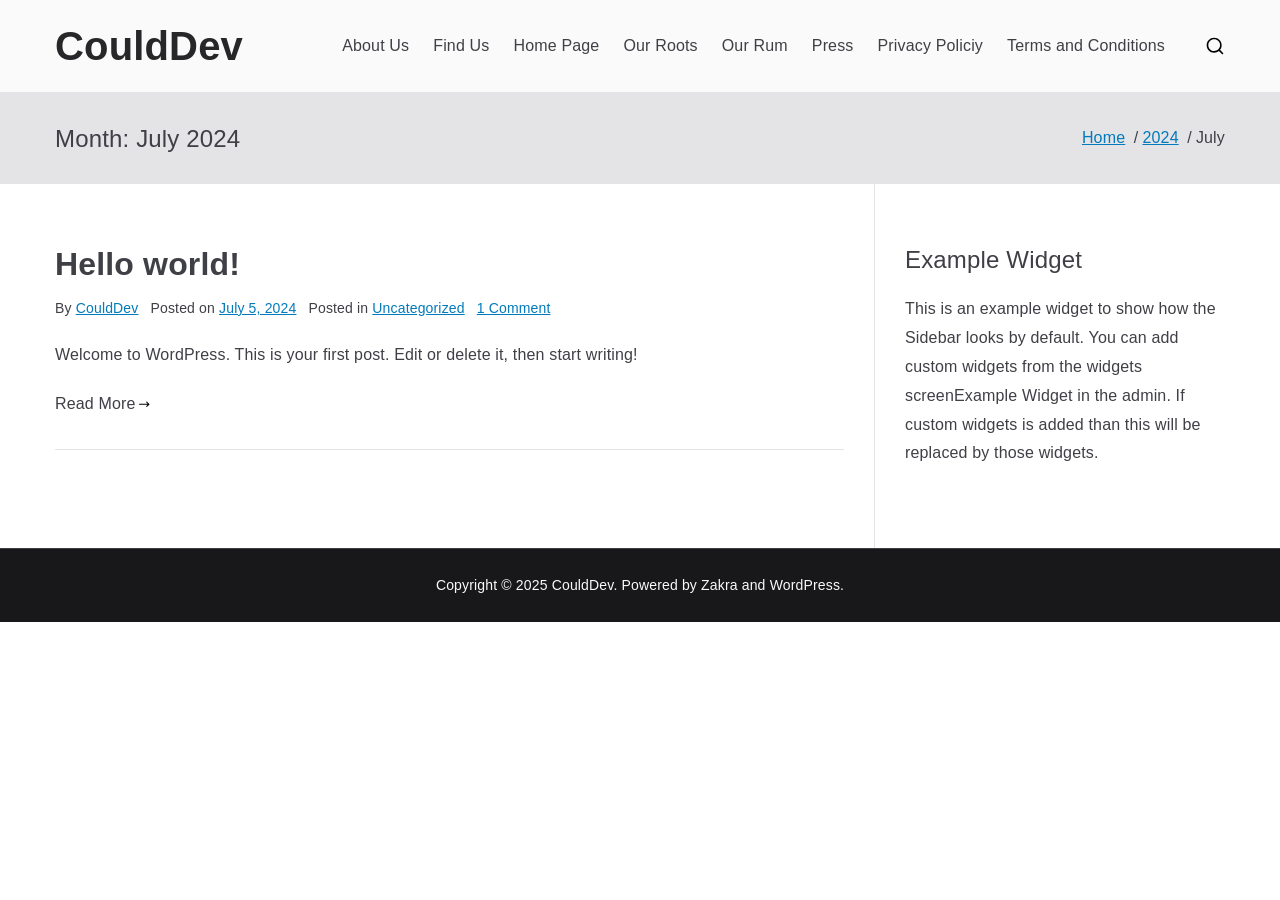
<file: 2024/07/index.html>
<!DOCTYPE html>
<html lang="en-US">
		
	<head>

				<meta charset="UTF-8">
		<meta name="viewport" content="width=device-width, initial-scale=1">
		<link rel="profile" href="http://gmpg.org/xfn/11">
		
		<title>July 2024 &#8211; CouldDev</title>
<meta name="robots" content="max-image-preview:large">
<link rel="alternate" type="application/rss+xml" title="CouldDev &raquo; Feed" href="/feed/">
<link rel="alternate" type="application/rss+xml" title="CouldDev &raquo; Comments Feed" href="/comments/feed/">
<script type="text/javascript">
/* <![CDATA[ */
window._wpemojiSettings = {"baseUrl":"https:\/\/s.w.org\/images\/core\/emoji\/15.0.3\/72x72\/","ext":".png","svgUrl":"https:\/\/s.w.org\/images\/core\/emoji\/15.0.3\/svg\/","svgExt":".svg","source":{"concatemoji":"\/wp-includes\/js\/wp-emoji-release.min.js?ver=6.5.5"}};
/*! This file is auto-generated */
!function(i,n){var o,s,e;function c(e){try{var t={supportTests:e,timestamp:(new Date).valueOf()};sessionStorage.setItem(o,JSON.stringify(t))}catch(e){}}function p(e,t,n){e.clearRect(0,0,e.canvas.width,e.canvas.height),e.fillText(t,0,0);var t=new Uint32Array(e.getImageData(0,0,e.canvas.width,e.canvas.height).data),r=(e.clearRect(0,0,e.canvas.width,e.canvas.height),e.fillText(n,0,0),new Uint32Array(e.getImageData(0,0,e.canvas.width,e.canvas.height).data));return t.every(function(e,t){return e===r[t]})}function u(e,t,n){switch(t){case"flag":return n(e,"🏳️‍⚧️","🏳️​⚧️")?!1:!n(e,"🇺🇳","🇺​🇳")&&!n(e,"🏴󠁧󠁢󠁥󠁮󠁧󠁿","🏴​󠁧​󠁢​󠁥​󠁮​󠁧​󠁿");case"emoji":return!n(e,"🐦‍⬛","🐦​⬛")}return!1}function f(e,t,n){var r="undefined"!=typeof WorkerGlobalScope&&self instanceof WorkerGlobalScope?new OffscreenCanvas(300,150):i.createElement("canvas"),a=r.getContext("2d",{willReadFrequently:!0}),o=(a.textBaseline="top",a.font="600 32px Arial",{});return e.forEach(function(e){o[e]=t(a,e,n)}),o}function t(e){var t=i.createElement("script");t.src=e,t.defer=!0,i.head.appendChild(t)}"undefined"!=typeof Promise&&(o="wpEmojiSettingsSupports",s=["flag","emoji"],n.supports={everything:!0,everythingExceptFlag:!0},e=new Promise(function(e){i.addEventListener("DOMContentLoaded",e,{once:!0})}),new Promise(function(t){var n=function(){try{var e=JSON.parse(sessionStorage.getItem(o));if("object"==typeof e&&"number"==typeof e.timestamp&&(new Date).valueOf()<e.timestamp+604800&&"object"==typeof e.supportTests)return e.supportTests}catch(e){}return null}();if(!n){if("undefined"!=typeof Worker&&"undefined"!=typeof OffscreenCanvas&&"undefined"!=typeof URL&&URL.createObjectURL&&"undefined"!=typeof Blob)try{var e="postMessage("+f.toString()+"("+[JSON.stringify(s),u.toString(),p.toString()].join(",")+"));",r=new Blob([e],{type:"text/javascript"}),a=new Worker(URL.createObjectURL(r),{name:"wpTestEmojiSupports"});return void(a.onmessage=function(e){c(n=e.data),a.terminate(),t(n)})}catch(e){}c(n=f(s,u,p))}t(n)}).then(function(e){for(var t in e)n.supports[t]=e[t],n.supports.everything=n.supports.everything&&n.supports[t],"flag"!==t&&(n.supports.everythingExceptFlag=n.supports.everythingExceptFlag&&n.supports[t]);n.supports.everythingExceptFlag=n.supports.everythingExceptFlag&&!n.supports.flag,n.DOMReady=!1,n.readyCallback=function(){n.DOMReady=!0}}).then(function(){return e}).then(function(){var e;n.supports.everything||(n.readyCallback(),(e=n.source||{}).concatemoji?t(e.concatemoji):e.wpemoji&&e.twemoji&&(t(e.twemoji),t(e.wpemoji)))}))}((window,document),window._wpemojiSettings);
/* ]]> */
</script>
<style id="wp-emoji-styles-inline-css" type="text/css">img.wp-smiley, img.emoji {
		display: inline !important;
		border: none !important;
		box-shadow: none !important;
		height: 1em !important;
		width: 1em !important;
		margin: 0 0.07em !important;
		vertical-align: -0.1em !important;
		background: none !important;
		padding: 0 !important;
	}</style>
<link rel="stylesheet" id="wp-block-library-css" href="/wp-includes/css/dist/block-library/style.min.css?ver=6.5.5" type="text/css" media="all">
<style id="wp-block-library-theme-inline-css" type="text/css">.wp-block-audio figcaption{color:#555;font-size:13px;text-align:center}.is-dark-theme .wp-block-audio figcaption{color:#ffffffa6}.wp-block-audio{margin:0 0 1em}.wp-block-code{border:1px solid #ccc;border-radius:4px;font-family:Menlo,Consolas,monaco,monospace;padding:.8em 1em}.wp-block-embed figcaption{color:#555;font-size:13px;text-align:center}.is-dark-theme .wp-block-embed figcaption{color:#ffffffa6}.wp-block-embed{margin:0 0 1em}.blocks-gallery-caption{color:#555;font-size:13px;text-align:center}.is-dark-theme .blocks-gallery-caption{color:#ffffffa6}.wp-block-image figcaption{color:#555;font-size:13px;text-align:center}.is-dark-theme .wp-block-image figcaption{color:#ffffffa6}.wp-block-image{margin:0 0 1em}.wp-block-pullquote{border-bottom:4px solid;border-top:4px solid;color:currentColor;margin-bottom:1.75em}.wp-block-pullquote cite,.wp-block-pullquote footer,.wp-block-pullquote__citation{color:currentColor;font-size:.8125em;font-style:normal;text-transform:uppercase}.wp-block-quote{border-left:.25em solid;margin:0 0 1.75em;padding-left:1em}.wp-block-quote cite,.wp-block-quote footer{color:currentColor;font-size:.8125em;font-style:normal;position:relative}.wp-block-quote.has-text-align-right{border-left:none;border-right:.25em solid;padding-left:0;padding-right:1em}.wp-block-quote.has-text-align-center{border:none;padding-left:0}.wp-block-quote.is-large,.wp-block-quote.is-style-large,.wp-block-quote.is-style-plain{border:none}.wp-block-search .wp-block-search__label{font-weight:700}.wp-block-search__button{border:1px solid #ccc;padding:.375em .625em}:where(.wp-block-group.has-background){padding:1.25em 2.375em}.wp-block-separator.has-css-opacity{opacity:.4}.wp-block-separator{border:none;border-bottom:2px solid;margin-left:auto;margin-right:auto}.wp-block-separator.has-alpha-channel-opacity{opacity:1}.wp-block-separator:not(.is-style-wide):not(.is-style-dots){width:100px}.wp-block-separator.has-background:not(.is-style-dots){border-bottom:none;height:1px}.wp-block-separator.has-background:not(.is-style-wide):not(.is-style-dots){height:2px}.wp-block-table{margin:0 0 1em}.wp-block-table td,.wp-block-table th{word-break:normal}.wp-block-table figcaption{color:#555;font-size:13px;text-align:center}.is-dark-theme .wp-block-table figcaption{color:#ffffffa6}.wp-block-video figcaption{color:#555;font-size:13px;text-align:center}.is-dark-theme .wp-block-video figcaption{color:#ffffffa6}.wp-block-video{margin:0 0 1em}.wp-block-template-part.has-background{margin-bottom:0;margin-top:0;padding:1.25em 2.375em}</style>
<style id="global-styles-inline-css" type="text/css">body{--wp--preset--color--black: #000000;--wp--preset--color--cyan-bluish-gray: #abb8c3;--wp--preset--color--white: #ffffff;--wp--preset--color--pale-pink: #f78da7;--wp--preset--color--vivid-red: #cf2e2e;--wp--preset--color--luminous-vivid-orange: #ff6900;--wp--preset--color--luminous-vivid-amber: #fcb900;--wp--preset--color--light-green-cyan: #7bdcb5;--wp--preset--color--vivid-green-cyan: #00d084;--wp--preset--color--pale-cyan-blue: #8ed1fc;--wp--preset--color--vivid-cyan-blue: #0693e3;--wp--preset--color--vivid-purple: #9b51e0;--wp--preset--gradient--vivid-cyan-blue-to-vivid-purple: linear-gradient(135deg,rgba(6,147,227,1) 0%,rgb(155,81,224) 100%);--wp--preset--gradient--light-green-cyan-to-vivid-green-cyan: linear-gradient(135deg,rgb(122,220,180) 0%,rgb(0,208,130) 100%);--wp--preset--gradient--luminous-vivid-amber-to-luminous-vivid-orange: linear-gradient(135deg,rgba(252,185,0,1) 0%,rgba(255,105,0,1) 100%);--wp--preset--gradient--luminous-vivid-orange-to-vivid-red: linear-gradient(135deg,rgba(255,105,0,1) 0%,rgb(207,46,46) 100%);--wp--preset--gradient--very-light-gray-to-cyan-bluish-gray: linear-gradient(135deg,rgb(238,238,238) 0%,rgb(169,184,195) 100%);--wp--preset--gradient--cool-to-warm-spectrum: linear-gradient(135deg,rgb(74,234,220) 0%,rgb(151,120,209) 20%,rgb(207,42,186) 40%,rgb(238,44,130) 60%,rgb(251,105,98) 80%,rgb(254,248,76) 100%);--wp--preset--gradient--blush-light-purple: linear-gradient(135deg,rgb(255,206,236) 0%,rgb(152,150,240) 100%);--wp--preset--gradient--blush-bordeaux: linear-gradient(135deg,rgb(254,205,165) 0%,rgb(254,45,45) 50%,rgb(107,0,62) 100%);--wp--preset--gradient--luminous-dusk: linear-gradient(135deg,rgb(255,203,112) 0%,rgb(199,81,192) 50%,rgb(65,88,208) 100%);--wp--preset--gradient--pale-ocean: linear-gradient(135deg,rgb(255,245,203) 0%,rgb(182,227,212) 50%,rgb(51,167,181) 100%);--wp--preset--gradient--electric-grass: linear-gradient(135deg,rgb(202,248,128) 0%,rgb(113,206,126) 100%);--wp--preset--gradient--midnight: linear-gradient(135deg,rgb(2,3,129) 0%,rgb(40,116,252) 100%);--wp--preset--font-size--small: 13px;--wp--preset--font-size--medium: 20px;--wp--preset--font-size--large: 36px;--wp--preset--font-size--x-large: 42px;--wp--preset--spacing--20: 0.44rem;--wp--preset--spacing--30: 0.67rem;--wp--preset--spacing--40: 1rem;--wp--preset--spacing--50: 1.5rem;--wp--preset--spacing--60: 2.25rem;--wp--preset--spacing--70: 3.38rem;--wp--preset--spacing--80: 5.06rem;--wp--preset--shadow--natural: 6px 6px 9px rgba(0, 0, 0, 0.2);--wp--preset--shadow--deep: 12px 12px 50px rgba(0, 0, 0, 0.4);--wp--preset--shadow--sharp: 6px 6px 0px rgba(0, 0, 0, 0.2);--wp--preset--shadow--outlined: 6px 6px 0px -3px rgba(255, 255, 255, 1), 6px 6px rgba(0, 0, 0, 1);--wp--preset--shadow--crisp: 6px 6px 0px rgba(0, 0, 0, 1);}body { margin: 0;--wp--style--global--content-size: 760px;--wp--style--global--wide-size: 1160px; }.wp-site-blocks > .alignleft { float: left; margin-right: 2em; }.wp-site-blocks > .alignright { float: right; margin-left: 2em; }.wp-site-blocks > .aligncenter { justify-content: center; margin-left: auto; margin-right: auto; }:where(.wp-site-blocks) > * { margin-block-start: 24px; margin-block-end: 0; }:where(.wp-site-blocks) > :first-child:first-child { margin-block-start: 0; }:where(.wp-site-blocks) > :last-child:last-child { margin-block-end: 0; }body { --wp--style--block-gap: 24px; }:where(body .is-layout-flow)  > :first-child:first-child{margin-block-start: 0;}:where(body .is-layout-flow)  > :last-child:last-child{margin-block-end: 0;}:where(body .is-layout-flow)  > *{margin-block-start: 24px;margin-block-end: 0;}:where(body .is-layout-constrained)  > :first-child:first-child{margin-block-start: 0;}:where(body .is-layout-constrained)  > :last-child:last-child{margin-block-end: 0;}:where(body .is-layout-constrained)  > *{margin-block-start: 24px;margin-block-end: 0;}:where(body .is-layout-flex) {gap: 24px;}:where(body .is-layout-grid) {gap: 24px;}body .is-layout-flow > .alignleft{float: left;margin-inline-start: 0;margin-inline-end: 2em;}body .is-layout-flow > .alignright{float: right;margin-inline-start: 2em;margin-inline-end: 0;}body .is-layout-flow > .aligncenter{margin-left: auto !important;margin-right: auto !important;}body .is-layout-constrained > .alignleft{float: left;margin-inline-start: 0;margin-inline-end: 2em;}body .is-layout-constrained > .alignright{float: right;margin-inline-start: 2em;margin-inline-end: 0;}body .is-layout-constrained > .aligncenter{margin-left: auto !important;margin-right: auto !important;}body .is-layout-constrained > :where(:not(.alignleft):not(.alignright):not(.alignfull)){max-width: var(--wp--style--global--content-size);margin-left: auto !important;margin-right: auto !important;}body .is-layout-constrained > .alignwide{max-width: var(--wp--style--global--wide-size);}body .is-layout-flex{display: flex;}body .is-layout-flex{flex-wrap: wrap;align-items: center;}body .is-layout-flex > *{margin: 0;}body .is-layout-grid{display: grid;}body .is-layout-grid > *{margin: 0;}body{padding-top: 0px;padding-right: 0px;padding-bottom: 0px;padding-left: 0px;}a:where(:not(.wp-element-button)){text-decoration: underline;}.wp-element-button, .wp-block-button__link{background-color: #32373c;border-width: 0;color: #fff;font-family: inherit;font-size: inherit;line-height: inherit;padding: calc(0.667em + 2px) calc(1.333em + 2px);text-decoration: none;}.has-black-color{color: var(--wp--preset--color--black) !important;}.has-cyan-bluish-gray-color{color: var(--wp--preset--color--cyan-bluish-gray) !important;}.has-white-color{color: var(--wp--preset--color--white) !important;}.has-pale-pink-color{color: var(--wp--preset--color--pale-pink) !important;}.has-vivid-red-color{color: var(--wp--preset--color--vivid-red) !important;}.has-luminous-vivid-orange-color{color: var(--wp--preset--color--luminous-vivid-orange) !important;}.has-luminous-vivid-amber-color{color: var(--wp--preset--color--luminous-vivid-amber) !important;}.has-light-green-cyan-color{color: var(--wp--preset--color--light-green-cyan) !important;}.has-vivid-green-cyan-color{color: var(--wp--preset--color--vivid-green-cyan) !important;}.has-pale-cyan-blue-color{color: var(--wp--preset--color--pale-cyan-blue) !important;}.has-vivid-cyan-blue-color{color: var(--wp--preset--color--vivid-cyan-blue) !important;}.has-vivid-purple-color{color: var(--wp--preset--color--vivid-purple) !important;}.has-black-background-color{background-color: var(--wp--preset--color--black) !important;}.has-cyan-bluish-gray-background-color{background-color: var(--wp--preset--color--cyan-bluish-gray) !important;}.has-white-background-color{background-color: var(--wp--preset--color--white) !important;}.has-pale-pink-background-color{background-color: var(--wp--preset--color--pale-pink) !important;}.has-vivid-red-background-color{background-color: var(--wp--preset--color--vivid-red) !important;}.has-luminous-vivid-orange-background-color{background-color: var(--wp--preset--color--luminous-vivid-orange) !important;}.has-luminous-vivid-amber-background-color{background-color: var(--wp--preset--color--luminous-vivid-amber) !important;}.has-light-green-cyan-background-color{background-color: var(--wp--preset--color--light-green-cyan) !important;}.has-vivid-green-cyan-background-color{background-color: var(--wp--preset--color--vivid-green-cyan) !important;}.has-pale-cyan-blue-background-color{background-color: var(--wp--preset--color--pale-cyan-blue) !important;}.has-vivid-cyan-blue-background-color{background-color: var(--wp--preset--color--vivid-cyan-blue) !important;}.has-vivid-purple-background-color{background-color: var(--wp--preset--color--vivid-purple) !important;}.has-black-border-color{border-color: var(--wp--preset--color--black) !important;}.has-cyan-bluish-gray-border-color{border-color: var(--wp--preset--color--cyan-bluish-gray) !important;}.has-white-border-color{border-color: var(--wp--preset--color--white) !important;}.has-pale-pink-border-color{border-color: var(--wp--preset--color--pale-pink) !important;}.has-vivid-red-border-color{border-color: var(--wp--preset--color--vivid-red) !important;}.has-luminous-vivid-orange-border-color{border-color: var(--wp--preset--color--luminous-vivid-orange) !important;}.has-luminous-vivid-amber-border-color{border-color: var(--wp--preset--color--luminous-vivid-amber) !important;}.has-light-green-cyan-border-color{border-color: var(--wp--preset--color--light-green-cyan) !important;}.has-vivid-green-cyan-border-color{border-color: var(--wp--preset--color--vivid-green-cyan) !important;}.has-pale-cyan-blue-border-color{border-color: var(--wp--preset--color--pale-cyan-blue) !important;}.has-vivid-cyan-blue-border-color{border-color: var(--wp--preset--color--vivid-cyan-blue) !important;}.has-vivid-purple-border-color{border-color: var(--wp--preset--color--vivid-purple) !important;}.has-vivid-cyan-blue-to-vivid-purple-gradient-background{background: var(--wp--preset--gradient--vivid-cyan-blue-to-vivid-purple) !important;}.has-light-green-cyan-to-vivid-green-cyan-gradient-background{background: var(--wp--preset--gradient--light-green-cyan-to-vivid-green-cyan) !important;}.has-luminous-vivid-amber-to-luminous-vivid-orange-gradient-background{background: var(--wp--preset--gradient--luminous-vivid-amber-to-luminous-vivid-orange) !important;}.has-luminous-vivid-orange-to-vivid-red-gradient-background{background: var(--wp--preset--gradient--luminous-vivid-orange-to-vivid-red) !important;}.has-very-light-gray-to-cyan-bluish-gray-gradient-background{background: var(--wp--preset--gradient--very-light-gray-to-cyan-bluish-gray) !important;}.has-cool-to-warm-spectrum-gradient-background{background: var(--wp--preset--gradient--cool-to-warm-spectrum) !important;}.has-blush-light-purple-gradient-background{background: var(--wp--preset--gradient--blush-light-purple) !important;}.has-blush-bordeaux-gradient-background{background: var(--wp--preset--gradient--blush-bordeaux) !important;}.has-luminous-dusk-gradient-background{background: var(--wp--preset--gradient--luminous-dusk) !important;}.has-pale-ocean-gradient-background{background: var(--wp--preset--gradient--pale-ocean) !important;}.has-electric-grass-gradient-background{background: var(--wp--preset--gradient--electric-grass) !important;}.has-midnight-gradient-background{background: var(--wp--preset--gradient--midnight) !important;}.has-small-font-size{font-size: var(--wp--preset--font-size--small) !important;}.has-medium-font-size{font-size: var(--wp--preset--font-size--medium) !important;}.has-large-font-size{font-size: var(--wp--preset--font-size--large) !important;}.has-x-large-font-size{font-size: var(--wp--preset--font-size--x-large) !important;}
.wp-block-navigation a:where(:not(.wp-element-button)){color: inherit;}
.wp-block-pullquote{font-size: 1.5em;line-height: 1.6;}</style>
<link rel="stylesheet" id="font-awesome-all-css" href="/wp-content/themes/zakra/assets/lib/font-awesome/css/all.min.css?ver=6.2.4" type="text/css" media="all">
<link rel="stylesheet" id="font-awesome-solid-css" href="/wp-content/themes/zakra/assets/lib/font-awesome/css/solid.min.css?ver=6.2.4" type="text/css" media="all">
<link rel="stylesheet" id="font-awesome-4-css" href="/wp-content/themes/zakra/assets/lib/font-awesome/css/font-awesome.min.css?ver=4.7.0" type="text/css" media="all">
<link rel="stylesheet" id="zakra-style-css" href="/wp-content/themes/zakra/style.css?ver=6.5.5" type="text/css" media="all">
<style id="zakra-style-inline-css" type="text/css">@media screen and (min-width: 768px) {.zak-primary{width:70%;}}.zak-footer-bar{color:#fafafa;}</style>
<link rel="https://api.w.org/" href="/wp-json/">
<link rel="EditURI" type="application/rsd+xml" title="RSD" href="/xmlrpc.php?rsd">
<meta name="generator" content="WordPress 6.5.5">

		<style type="text/css"></style>

		
	</head>

<body class="archive date hfeed zak-site-layout--right zak-container--wide zak-content-area--bordered has-page-header has-breadcrumbs">


		<div id="page" class="zak-site">
				<a class="skip-link screen-reader-text" href="#zak-content">Skip to content</a>
		
		<header id="zak-masthead" class="zak-header zak-layout-1 zak-layout-1-style-1">
		
			
					<div class="zak-main-header">
			<div class="zak-container">
				<div class="zak-row">
		
	<div class="zak-header-col zak-header-col--1">

		
<div class="site-branding">
		<div class="site-info-wrap">
		
		<p class="site-title ">
		<a href="/" rel="home">CouldDev</a>
	</p>


	</div>
</div>
<!-- .site-branding -->

	</div> <!-- /.zak-header__block--one -->


	<div class="zak-header-col zak-header-col--2">

					
<nav id="zak-primary-nav" class="zak-main-nav main-navigation zak-primary-nav zak-layout-1 zak-layout-1-style-1">
	<ul id="zak-primary-menu" class="zak-primary-menu">
<li class=""><a href="/about-us/">About Us</a></li>
<li class=""><a href="/find-us-2/">Find Us</a></li>
<li class=""><a href="/home-page/">Home Page</a></li>
<li class=""><a href="/our-roots/">Our Roots</a></li>
<li class=""><a href="/our-rum/">Our Rum</a></li>
<li class=""><a href="/press/">Press</a></li>
<li class=""><a href="/privacy-policiy/">Privacy Policiy</a></li>
<li class=""><a href="/terms-and-conditions/">Terms and Conditions</a></li>
</ul></nav><!-- #zak-primary-nav -->


	<div class="zak-header-actions zak-header-actions--desktop">

		<div class="zak-header-action zak-header-search">
    <a href="#" class="zak-header-search__toggle">
        <svg class="zak-icon zakra-icon--magnifying-glass" xmlns="http://www.w3.org/2000/svg" viewbox="0 0 24 24"><path d="M21 22c-.3 0-.5-.1-.7-.3L16.6 18c-1.5 1.2-3.5 2-5.6 2-5 0-9-4-9-9s4-9 9-9 9 4 9 9c0 2.1-.7 4.1-2 5.6l3.7 3.7c.4.4.4 1 0 1.4-.2.2-.4.3-.7.3zM11 4c-3.9 0-7 3.1-7 7s3.1 7 7 7c1.9 0 3.6-.8 4.9-2 0 0 0-.1.1-.1s0 0 .1-.1c1.2-1.3 2-3 2-4.9C18 7.1 14.9 4 11 4z"></path></svg>    </a>
    
<div class="zak-search-container">
<form role="search" method="get" class="zak-search-form" action="/">
	<label class="zak-search-field-label">
		<div class="zak-icon--search">

			<svg class="zak-icon zakra-icon--magnifying-glass" xmlns="http://www.w3.org/2000/svg" viewbox="0 0 24 24"><path d="M21 22c-.3 0-.5-.1-.7-.3L16.6 18c-1.5 1.2-3.5 2-5.6 2-5 0-9-4-9-9s4-9 9-9 9 4 9 9c0 2.1-.7 4.1-2 5.6l3.7 3.7c.4.4.4 1 0 1.4-.2.2-.4.3-.7.3zM11 4c-3.9 0-7 3.1-7 7s3.1 7 7 7c1.9 0 3.6-.8 4.9-2 0 0 0-.1.1-.1s0 0 .1-.1c1.2-1.3 2-3 2-4.9C18 7.1 14.9 4 11 4z"></path></svg>
		</div>

		<span class="screen-reader-text">Search for:</span>

		<input type="search" class="zak-search-field" placeholder="Type &amp; hit Enter &hellip;" value="" name="s" title="Search for:">
	</label>

	<input type="submit" class="zak-search-submit" value="Search">

	</form>
<button class="zak-icon--close" role="button">
</button>
</div>
</div>

			</div> <!-- #zak-header-actions -->

	

<div class="zak-toggle-menu ">

	
	<button class="zak-menu-toggle" aria-label="Primary Menu">

		<svg class="zak-icon zakra-icon--magnifying-glass-bars" xmlns="http://www.w3.org/2000/svg" viewbox="0 0 24 24"><path d="M17 20H3a1 1 0 0 1 0-2h14a1 1 0 0 1 0 2Zm4-2a1 1 0 0 1-.71-.29L18 15.4a6.29 6.29 0 0 1-10-5A6.43 6.43 0 0 1 14.3 4a6.31 6.31 0 0 1 6.3 6.3 6.22 6.22 0 0 1-1.2 3.7l2.31 2.3a1 1 0 0 1 0 1.42A1 1 0 0 1 21 18ZM14.3 6a4.41 4.41 0 0 0-4.3 4.4 4.25 4.25 0 0 0 4.3 4.2 4.36 4.36 0 0 0 4.3-4.3A4.36 4.36 0 0 0 14.3 6ZM6 14H3a1 1 0 0 1 0-2h3a1 1 0 0 1 0 2Zm0-6H3a1 1 0 0 1 0-2h3a1 1 0 0 1 0 2Z"></path></svg>
	</button> <!-- /.zak-menu-toggle -->

	<nav id="zak-mobile-nav" class="zak-main-nav zak-mobile-nav">

		<div class="zak-mobile-nav__header">
							
<div class="zak-search-container">
<form role="search" method="get" class="zak-search-form" action="/">
	<label class="zak-search-field-label">
		<div class="zak-icon--search">

			<svg class="zak-icon zakra-icon--magnifying-glass" xmlns="http://www.w3.org/2000/svg" viewbox="0 0 24 24"><path d="M21 22c-.3 0-.5-.1-.7-.3L16.6 18c-1.5 1.2-3.5 2-5.6 2-5 0-9-4-9-9s4-9 9-9 9 4 9 9c0 2.1-.7 4.1-2 5.6l3.7 3.7c.4.4.4 1 0 1.4-.2.2-.4.3-.7.3zM11 4c-3.9 0-7 3.1-7 7s3.1 7 7 7c1.9 0 3.6-.8 4.9-2 0 0 0-.1.1-.1s0 0 .1-.1c1.2-1.3 2-3 2-4.9C18 7.1 14.9 4 11 4z"></path></svg>
		</div>

		<span class="screen-reader-text">Search for:</span>

		<input type="search" class="zak-search-field" placeholder="Type &amp; hit Enter &hellip;" value="" name="s" title="Search for:">
	</label>

	<input type="submit" class="zak-search-submit" value="Search">

	</form>
<button class="zak-icon--close" role="button">
</button>
</div>
			
			<!-- Mobile nav close icon. -->
			<button id="zak-mobile-nav-close" class="zak-mobile-nav-close" aria-label="Close Button">
				<svg class="zak-icon zakra-icon--x-mark" xmlns="http://www.w3.org/2000/svg" viewbox="0 0 24 24"><path d="m14 12 7.6-7.6c.6-.6.6-1.5 0-2-.6-.6-1.5-.6-2 0L12 10 4.4 2.4c-.6-.6-1.5-.6-2 0s-.6 1.5 0 2L10 12l-7.6 7.6c-.6.6-.6 1.5 0 2 .3.3.6.4 1 .4s.7-.1 1-.4L12 14l7.6 7.6c.3.3.6.4 1 .4s.7-.1 1-.4c.6-.6.6-1.5 0-2L14 12z"></path></svg>			</button>
		</div> <!-- /.zak-mobile-nav__header -->

		<ul id="zak-mobile-menu" class="zak-mobile-menu">
<li class=""><a href="/about-us/">About Us</a></li>
<li class=""><a href="/find-us-2/">Find Us</a></li>
<li class=""><a href="/home-page/">Home Page</a></li>
<li class=""><a href="/our-roots/">Our Roots</a></li>
<li class=""><a href="/our-rum/">Our Rum</a></li>
<li class=""><a href="/press/">Press</a></li>
<li class=""><a href="/privacy-policiy/">Privacy Policiy</a></li>
<li class=""><a href="/terms-and-conditions/">Terms and Conditions</a></li>
</ul>
			<div class="zak-mobile-menu-label">
							</div>

		
	</nav> <!-- /#zak-mobile-nav-->

</div> <!-- /.zak-toggle-menu -->

				</div> <!-- /.zak-header__block-two -->

				</div> <!-- /.zak-row -->
			</div> <!-- /.zak-container -->
		</div> <!-- /.zak-main-header -->
		

				</header><!-- #zak-masthead -->
		


<div class="zak-page-header zak-style-1">
	<div class="zak-container">
		<div class="zak-row">
					<div class="zak-page-header__title">
			<h1 class="zak-page-title">

				Month: <span>July 2024</span>
			</h1>

					</div>
				<div class="zak-breadcrumbs">

			<nav role="navigation" aria-label="Breadcrumbs" class="breadcrumb-trail breadcrumbs" itemprop="breadcrumb"><ul class="trail-items" itemscope itemtype="http://schema.org/BreadcrumbList">
<meta name="numberOfItems" content="3">
<meta name="itemListOrder" content="Ascending">
<li itemprop="itemListElement" itemscope itemtype="http://schema.org/ListItem" class="trail-item">
<a href="/" rel="home" itemprop="item"><span itemprop="name">Home</span></a><meta itemprop="position" content="1">
</li>
<li itemprop="itemListElement" itemscope itemtype="http://schema.org/ListItem" class="trail-item">
<a href="/2024/" itemprop="item"><span itemprop="name">2024</span></a><meta itemprop="position" content="2">
</li>
<li class="trail-item trail-end"><span>July</span></li>
</ul></nav>
		</div> <!-- /.zak-breadcrumbs -->
				</div> <!-- /.zak-row-->
	</div> <!-- /.zak-container-->
</div>
<!-- /.page-header -->

		<div id="zak-content" class="zak-content">
					<div class="zak-container">
				<div class="zak-row">
		
	<main id="zak-primary" class="zak-primary">
		
		
			<div class="zak-posts">

				
<article id="post-1" class="zak-style-1 post-1 post type-post status-publish format-standard hentry category-uncategorized zak-post">

	<div class="zak-post-content">
	<header class="zak-entry-header">
		<h2 class="entry-title"><a href="/2024/07/05/hello-world/" rel="bookmark">Hello world!</a></h2>	</header> <!-- .zak-entry-header -->
	<div class="zak-entry-meta">
		<span class="zak-byline"> By <span class="author vcard"><a class="url fn n" href="/author/CouldDev/">CouldDev</a></span></span><span class="zak-posted-on">Posted on <a href="/2024/07/05/hello-world/" rel="bookmark"><time class="entry-date published updated" datetime="2024-07-05T10:52:49+00:00">July 5, 2024</time></a></span><span class="zak-cat-links">Posted in <a href="/category/uncategorized/" rel="category tag">Uncategorized</a></span><span class="zak-comments-link"><a href="/2024/07/05/hello-world/#comments">1 Comment<span class="screen-reader-text"> on Hello world!</span></a></span>	</div> <!-- .zak-entry-meta -->

<div class="zak-entry-summary">
		<p>Welcome to WordPress. This is your first post. Edit or delete it, then start writing!</p>

</div>
<!-- .zak-entry-summary -->
		<div class="zak-entry-footer zak-layout-1 zak-alignment-style-1">

			<a href="/2024/07/05/hello-world/" class="entry-button">

				Read More				<svg class="zak-icon zakra-icon--arrow-right-long" xmlns="http://www.w3.org/2000/svg" viewbox="0 0 24 24"><path d="M21.92 12.38a1 1 0 0 0 0-.76 1 1 0 0 0-.21-.33L17.42 7A1 1 0 0 0 16 8.42L18.59 11H2.94a1 1 0 1 0 0 2h15.65L16 15.58A1 1 0 0 0 16 17a1 1 0 0 0 1.41 0l4.29-4.28a1 1 0 0 0 .22-.34Z"></path></svg>
			</a>
		</div> <!-- /.zak-entry-footer -->
		
</div>

</article><!-- #post-1 -->

			</div> <!-- /.zak-posts -->

			
			</main> <!-- /.zak-primary -->


<aside id="zak-secondary" class="zak-secondary ">
		<aside class="widget widget_text"><h3 class="zak-widget-title"><span>Example Widget</span></h3>			<div class="textwidget">
<p>This is an example widget to show how the  Sidebar looks by default. You can add custom widgets from the widgets screenExample Widget in the admin. If custom widgets is added than this will be replaced by those widgets.</p>
</div>
		</aside>
</aside><!-- .zak-secondary -->

					</div> <!-- /.row -->
			</div> <!-- /.zak-container-->
		</div> <!-- /#zak-content-->
		
			<footer id="zak-footer" class="zak-footer ">
		
		
		
<div class="zak-footer-bar zak-style-2">
	<div class="zak-container">
		<div class="zak-row">
			<div class="zak-footer-bar__1">

				Copyright &copy; 2025 <a href="/" title="CouldDev">CouldDev</a>. Powered by <a href="https://zakratheme.com/" target="_blank" title="Zakra" rel="nofollow">Zakra</a> and <a href="https://wordpress.org/" target="_blank" title="WordPress" rel="nofollow">WordPress</a>.
			</div> <!-- /.zak-footer-bar__1 -->

					</div> <!-- /.zak-row-->
	</div> <!-- /.zak-container-->
</div> <!-- /.zak-site-footer-bar -->

			</footer><!-- #zak-footer -->
		
		</div>
<!-- #page -->
		
<a href="#" id="zak-scroll-to-top" class="zak-scroll-to-top">
	
		<svg class="zak-icon zakra-icon--chevron-up" xmlns="http://www.w3.org/2000/svg" viewbox="0 0 24 24"><path d="M21 17.5c-.3 0-.5-.1-.7-.3L12 8.9l-8.3 8.3c-.4.4-1 .4-1.4 0s-.4-1 0-1.4l9-9c.4-.4 1-.4 1.4 0l9 9c.4.4.4 1 0 1.4-.2.2-.4.3-.7.3z"></path></svg>		<span class="screen-reader-text">Scroll to top</span>

	
</a>

<div class="zak-overlay-wrapper"></div>

<script type="text/javascript" src="/wp-content/themes/zakra/assets/js/navigation.min.js?ver=3.0.18" id="zakra-navigation-js"></script>
<script type="text/javascript" src="/wp-content/themes/zakra/assets/js/skip-link-focus-fix.min.js?ver=3.0.18" id="zakra-skip-link-focus-fix-js"></script>
<script type="text/javascript" src="/wp-content/themes/zakra/assets/js/zakra-custom.min.js?ver=3.0.18" id="zakra-custom-js"></script>

</body>
</html>
</file>
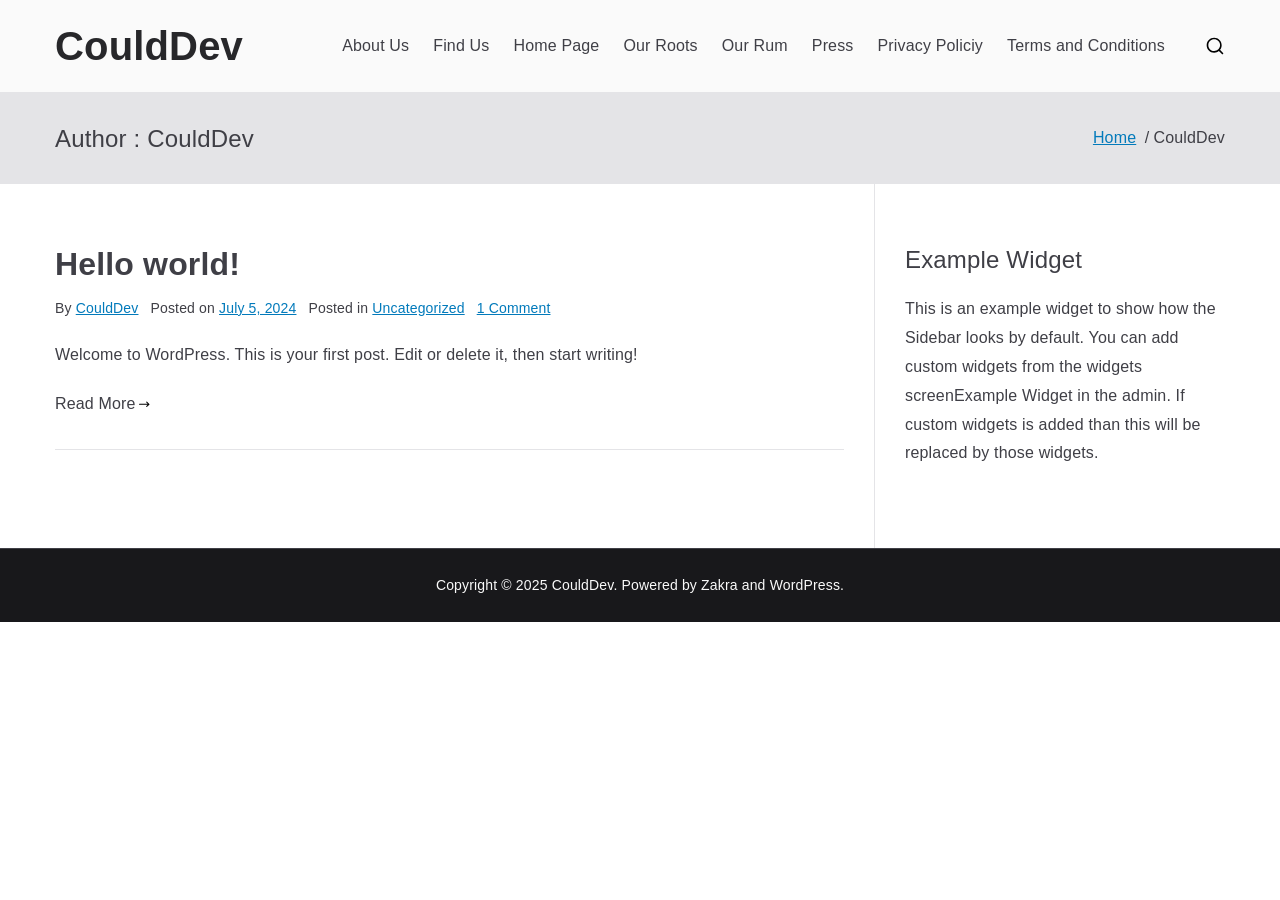
<file: author/idaya/index.html>
<!DOCTYPE html>
<html lang="en-US">
		
	<head>

				<meta charset="UTF-8">
		<meta name="viewport" content="width=device-width, initial-scale=1">
		<link rel="profile" href="http://gmpg.org/xfn/11">
		
		<title>CouldDev &#8211; CouldDev</title>
<meta name="robots" content="max-image-preview:large">
<link rel="alternate" type="application/rss+xml" title="CouldDev &raquo; Feed" href="/feed/">
<link rel="alternate" type="application/rss+xml" title="CouldDev &raquo; Comments Feed" href="/comments/feed/">
<link rel="alternate" type="application/rss+xml" title="CouldDev &raquo; Posts by CouldDev Feed" href="/author/CouldDev/feed/">
<script type="text/javascript">
/* <![CDATA[ */
window._wpemojiSettings = {"baseUrl":"https:\/\/s.w.org\/images\/core\/emoji\/15.0.3\/72x72\/","ext":".png","svgUrl":"https:\/\/s.w.org\/images\/core\/emoji\/15.0.3\/svg\/","svgExt":".svg","source":{"concatemoji":"\/wp-includes\/js\/wp-emoji-release.min.js?ver=6.5.5"}};
/*! This file is auto-generated */
!function(i,n){var o,s,e;function c(e){try{var t={supportTests:e,timestamp:(new Date).valueOf()};sessionStorage.setItem(o,JSON.stringify(t))}catch(e){}}function p(e,t,n){e.clearRect(0,0,e.canvas.width,e.canvas.height),e.fillText(t,0,0);var t=new Uint32Array(e.getImageData(0,0,e.canvas.width,e.canvas.height).data),r=(e.clearRect(0,0,e.canvas.width,e.canvas.height),e.fillText(n,0,0),new Uint32Array(e.getImageData(0,0,e.canvas.width,e.canvas.height).data));return t.every(function(e,t){return e===r[t]})}function u(e,t,n){switch(t){case"flag":return n(e,"🏳️‍⚧️","🏳️​⚧️")?!1:!n(e,"🇺🇳","🇺​🇳")&&!n(e,"🏴󠁧󠁢󠁥󠁮󠁧󠁿","🏴​󠁧​󠁢​󠁥​󠁮​󠁧​󠁿");case"emoji":return!n(e,"🐦‍⬛","🐦​⬛")}return!1}function f(e,t,n){var r="undefined"!=typeof WorkerGlobalScope&&self instanceof WorkerGlobalScope?new OffscreenCanvas(300,150):i.createElement("canvas"),a=r.getContext("2d",{willReadFrequently:!0}),o=(a.textBaseline="top",a.font="600 32px Arial",{});return e.forEach(function(e){o[e]=t(a,e,n)}),o}function t(e){var t=i.createElement("script");t.src=e,t.defer=!0,i.head.appendChild(t)}"undefined"!=typeof Promise&&(o="wpEmojiSettingsSupports",s=["flag","emoji"],n.supports={everything:!0,everythingExceptFlag:!0},e=new Promise(function(e){i.addEventListener("DOMContentLoaded",e,{once:!0})}),new Promise(function(t){var n=function(){try{var e=JSON.parse(sessionStorage.getItem(o));if("object"==typeof e&&"number"==typeof e.timestamp&&(new Date).valueOf()<e.timestamp+604800&&"object"==typeof e.supportTests)return e.supportTests}catch(e){}return null}();if(!n){if("undefined"!=typeof Worker&&"undefined"!=typeof OffscreenCanvas&&"undefined"!=typeof URL&&URL.createObjectURL&&"undefined"!=typeof Blob)try{var e="postMessage("+f.toString()+"("+[JSON.stringify(s),u.toString(),p.toString()].join(",")+"));",r=new Blob([e],{type:"text/javascript"}),a=new Worker(URL.createObjectURL(r),{name:"wpTestEmojiSupports"});return void(a.onmessage=function(e){c(n=e.data),a.terminate(),t(n)})}catch(e){}c(n=f(s,u,p))}t(n)}).then(function(e){for(var t in e)n.supports[t]=e[t],n.supports.everything=n.supports.everything&&n.supports[t],"flag"!==t&&(n.supports.everythingExceptFlag=n.supports.everythingExceptFlag&&n.supports[t]);n.supports.everythingExceptFlag=n.supports.everythingExceptFlag&&!n.supports.flag,n.DOMReady=!1,n.readyCallback=function(){n.DOMReady=!0}}).then(function(){return e}).then(function(){var e;n.supports.everything||(n.readyCallback(),(e=n.source||{}).concatemoji?t(e.concatemoji):e.wpemoji&&e.twemoji&&(t(e.twemoji),t(e.wpemoji)))}))}((window,document),window._wpemojiSettings);
/* ]]> */
</script>
<style id="wp-emoji-styles-inline-css" type="text/css">img.wp-smiley, img.emoji {
		display: inline !important;
		border: none !important;
		box-shadow: none !important;
		height: 1em !important;
		width: 1em !important;
		margin: 0 0.07em !important;
		vertical-align: -0.1em !important;
		background: none !important;
		padding: 0 !important;
	}</style>
<link rel="stylesheet" id="wp-block-library-css" href="/wp-includes/css/dist/block-library/style.min.css?ver=6.5.5" type="text/css" media="all">
<style id="wp-block-library-theme-inline-css" type="text/css">.wp-block-audio figcaption{color:#555;font-size:13px;text-align:center}.is-dark-theme .wp-block-audio figcaption{color:#ffffffa6}.wp-block-audio{margin:0 0 1em}.wp-block-code{border:1px solid #ccc;border-radius:4px;font-family:Menlo,Consolas,monaco,monospace;padding:.8em 1em}.wp-block-embed figcaption{color:#555;font-size:13px;text-align:center}.is-dark-theme .wp-block-embed figcaption{color:#ffffffa6}.wp-block-embed{margin:0 0 1em}.blocks-gallery-caption{color:#555;font-size:13px;text-align:center}.is-dark-theme .blocks-gallery-caption{color:#ffffffa6}.wp-block-image figcaption{color:#555;font-size:13px;text-align:center}.is-dark-theme .wp-block-image figcaption{color:#ffffffa6}.wp-block-image{margin:0 0 1em}.wp-block-pullquote{border-bottom:4px solid;border-top:4px solid;color:currentColor;margin-bottom:1.75em}.wp-block-pullquote cite,.wp-block-pullquote footer,.wp-block-pullquote__citation{color:currentColor;font-size:.8125em;font-style:normal;text-transform:uppercase}.wp-block-quote{border-left:.25em solid;margin:0 0 1.75em;padding-left:1em}.wp-block-quote cite,.wp-block-quote footer{color:currentColor;font-size:.8125em;font-style:normal;position:relative}.wp-block-quote.has-text-align-right{border-left:none;border-right:.25em solid;padding-left:0;padding-right:1em}.wp-block-quote.has-text-align-center{border:none;padding-left:0}.wp-block-quote.is-large,.wp-block-quote.is-style-large,.wp-block-quote.is-style-plain{border:none}.wp-block-search .wp-block-search__label{font-weight:700}.wp-block-search__button{border:1px solid #ccc;padding:.375em .625em}:where(.wp-block-group.has-background){padding:1.25em 2.375em}.wp-block-separator.has-css-opacity{opacity:.4}.wp-block-separator{border:none;border-bottom:2px solid;margin-left:auto;margin-right:auto}.wp-block-separator.has-alpha-channel-opacity{opacity:1}.wp-block-separator:not(.is-style-wide):not(.is-style-dots){width:100px}.wp-block-separator.has-background:not(.is-style-dots){border-bottom:none;height:1px}.wp-block-separator.has-background:not(.is-style-wide):not(.is-style-dots){height:2px}.wp-block-table{margin:0 0 1em}.wp-block-table td,.wp-block-table th{word-break:normal}.wp-block-table figcaption{color:#555;font-size:13px;text-align:center}.is-dark-theme .wp-block-table figcaption{color:#ffffffa6}.wp-block-video figcaption{color:#555;font-size:13px;text-align:center}.is-dark-theme .wp-block-video figcaption{color:#ffffffa6}.wp-block-video{margin:0 0 1em}.wp-block-template-part.has-background{margin-bottom:0;margin-top:0;padding:1.25em 2.375em}</style>
<style id="global-styles-inline-css" type="text/css">body{--wp--preset--color--black: #000000;--wp--preset--color--cyan-bluish-gray: #abb8c3;--wp--preset--color--white: #ffffff;--wp--preset--color--pale-pink: #f78da7;--wp--preset--color--vivid-red: #cf2e2e;--wp--preset--color--luminous-vivid-orange: #ff6900;--wp--preset--color--luminous-vivid-amber: #fcb900;--wp--preset--color--light-green-cyan: #7bdcb5;--wp--preset--color--vivid-green-cyan: #00d084;--wp--preset--color--pale-cyan-blue: #8ed1fc;--wp--preset--color--vivid-cyan-blue: #0693e3;--wp--preset--color--vivid-purple: #9b51e0;--wp--preset--gradient--vivid-cyan-blue-to-vivid-purple: linear-gradient(135deg,rgba(6,147,227,1) 0%,rgb(155,81,224) 100%);--wp--preset--gradient--light-green-cyan-to-vivid-green-cyan: linear-gradient(135deg,rgb(122,220,180) 0%,rgb(0,208,130) 100%);--wp--preset--gradient--luminous-vivid-amber-to-luminous-vivid-orange: linear-gradient(135deg,rgba(252,185,0,1) 0%,rgba(255,105,0,1) 100%);--wp--preset--gradient--luminous-vivid-orange-to-vivid-red: linear-gradient(135deg,rgba(255,105,0,1) 0%,rgb(207,46,46) 100%);--wp--preset--gradient--very-light-gray-to-cyan-bluish-gray: linear-gradient(135deg,rgb(238,238,238) 0%,rgb(169,184,195) 100%);--wp--preset--gradient--cool-to-warm-spectrum: linear-gradient(135deg,rgb(74,234,220) 0%,rgb(151,120,209) 20%,rgb(207,42,186) 40%,rgb(238,44,130) 60%,rgb(251,105,98) 80%,rgb(254,248,76) 100%);--wp--preset--gradient--blush-light-purple: linear-gradient(135deg,rgb(255,206,236) 0%,rgb(152,150,240) 100%);--wp--preset--gradient--blush-bordeaux: linear-gradient(135deg,rgb(254,205,165) 0%,rgb(254,45,45) 50%,rgb(107,0,62) 100%);--wp--preset--gradient--luminous-dusk: linear-gradient(135deg,rgb(255,203,112) 0%,rgb(199,81,192) 50%,rgb(65,88,208) 100%);--wp--preset--gradient--pale-ocean: linear-gradient(135deg,rgb(255,245,203) 0%,rgb(182,227,212) 50%,rgb(51,167,181) 100%);--wp--preset--gradient--electric-grass: linear-gradient(135deg,rgb(202,248,128) 0%,rgb(113,206,126) 100%);--wp--preset--gradient--midnight: linear-gradient(135deg,rgb(2,3,129) 0%,rgb(40,116,252) 100%);--wp--preset--font-size--small: 13px;--wp--preset--font-size--medium: 20px;--wp--preset--font-size--large: 36px;--wp--preset--font-size--x-large: 42px;--wp--preset--spacing--20: 0.44rem;--wp--preset--spacing--30: 0.67rem;--wp--preset--spacing--40: 1rem;--wp--preset--spacing--50: 1.5rem;--wp--preset--spacing--60: 2.25rem;--wp--preset--spacing--70: 3.38rem;--wp--preset--spacing--80: 5.06rem;--wp--preset--shadow--natural: 6px 6px 9px rgba(0, 0, 0, 0.2);--wp--preset--shadow--deep: 12px 12px 50px rgba(0, 0, 0, 0.4);--wp--preset--shadow--sharp: 6px 6px 0px rgba(0, 0, 0, 0.2);--wp--preset--shadow--outlined: 6px 6px 0px -3px rgba(255, 255, 255, 1), 6px 6px rgba(0, 0, 0, 1);--wp--preset--shadow--crisp: 6px 6px 0px rgba(0, 0, 0, 1);}body { margin: 0;--wp--style--global--content-size: 760px;--wp--style--global--wide-size: 1160px; }.wp-site-blocks > .alignleft { float: left; margin-right: 2em; }.wp-site-blocks > .alignright { float: right; margin-left: 2em; }.wp-site-blocks > .aligncenter { justify-content: center; margin-left: auto; margin-right: auto; }:where(.wp-site-blocks) > * { margin-block-start: 24px; margin-block-end: 0; }:where(.wp-site-blocks) > :first-child:first-child { margin-block-start: 0; }:where(.wp-site-blocks) > :last-child:last-child { margin-block-end: 0; }body { --wp--style--block-gap: 24px; }:where(body .is-layout-flow)  > :first-child:first-child{margin-block-start: 0;}:where(body .is-layout-flow)  > :last-child:last-child{margin-block-end: 0;}:where(body .is-layout-flow)  > *{margin-block-start: 24px;margin-block-end: 0;}:where(body .is-layout-constrained)  > :first-child:first-child{margin-block-start: 0;}:where(body .is-layout-constrained)  > :last-child:last-child{margin-block-end: 0;}:where(body .is-layout-constrained)  > *{margin-block-start: 24px;margin-block-end: 0;}:where(body .is-layout-flex) {gap: 24px;}:where(body .is-layout-grid) {gap: 24px;}body .is-layout-flow > .alignleft{float: left;margin-inline-start: 0;margin-inline-end: 2em;}body .is-layout-flow > .alignright{float: right;margin-inline-start: 2em;margin-inline-end: 0;}body .is-layout-flow > .aligncenter{margin-left: auto !important;margin-right: auto !important;}body .is-layout-constrained > .alignleft{float: left;margin-inline-start: 0;margin-inline-end: 2em;}body .is-layout-constrained > .alignright{float: right;margin-inline-start: 2em;margin-inline-end: 0;}body .is-layout-constrained > .aligncenter{margin-left: auto !important;margin-right: auto !important;}body .is-layout-constrained > :where(:not(.alignleft):not(.alignright):not(.alignfull)){max-width: var(--wp--style--global--content-size);margin-left: auto !important;margin-right: auto !important;}body .is-layout-constrained > .alignwide{max-width: var(--wp--style--global--wide-size);}body .is-layout-flex{display: flex;}body .is-layout-flex{flex-wrap: wrap;align-items: center;}body .is-layout-flex > *{margin: 0;}body .is-layout-grid{display: grid;}body .is-layout-grid > *{margin: 0;}body{padding-top: 0px;padding-right: 0px;padding-bottom: 0px;padding-left: 0px;}a:where(:not(.wp-element-button)){text-decoration: underline;}.wp-element-button, .wp-block-button__link{background-color: #32373c;border-width: 0;color: #fff;font-family: inherit;font-size: inherit;line-height: inherit;padding: calc(0.667em + 2px) calc(1.333em + 2px);text-decoration: none;}.has-black-color{color: var(--wp--preset--color--black) !important;}.has-cyan-bluish-gray-color{color: var(--wp--preset--color--cyan-bluish-gray) !important;}.has-white-color{color: var(--wp--preset--color--white) !important;}.has-pale-pink-color{color: var(--wp--preset--color--pale-pink) !important;}.has-vivid-red-color{color: var(--wp--preset--color--vivid-red) !important;}.has-luminous-vivid-orange-color{color: var(--wp--preset--color--luminous-vivid-orange) !important;}.has-luminous-vivid-amber-color{color: var(--wp--preset--color--luminous-vivid-amber) !important;}.has-light-green-cyan-color{color: var(--wp--preset--color--light-green-cyan) !important;}.has-vivid-green-cyan-color{color: var(--wp--preset--color--vivid-green-cyan) !important;}.has-pale-cyan-blue-color{color: var(--wp--preset--color--pale-cyan-blue) !important;}.has-vivid-cyan-blue-color{color: var(--wp--preset--color--vivid-cyan-blue) !important;}.has-vivid-purple-color{color: var(--wp--preset--color--vivid-purple) !important;}.has-black-background-color{background-color: var(--wp--preset--color--black) !important;}.has-cyan-bluish-gray-background-color{background-color: var(--wp--preset--color--cyan-bluish-gray) !important;}.has-white-background-color{background-color: var(--wp--preset--color--white) !important;}.has-pale-pink-background-color{background-color: var(--wp--preset--color--pale-pink) !important;}.has-vivid-red-background-color{background-color: var(--wp--preset--color--vivid-red) !important;}.has-luminous-vivid-orange-background-color{background-color: var(--wp--preset--color--luminous-vivid-orange) !important;}.has-luminous-vivid-amber-background-color{background-color: var(--wp--preset--color--luminous-vivid-amber) !important;}.has-light-green-cyan-background-color{background-color: var(--wp--preset--color--light-green-cyan) !important;}.has-vivid-green-cyan-background-color{background-color: var(--wp--preset--color--vivid-green-cyan) !important;}.has-pale-cyan-blue-background-color{background-color: var(--wp--preset--color--pale-cyan-blue) !important;}.has-vivid-cyan-blue-background-color{background-color: var(--wp--preset--color--vivid-cyan-blue) !important;}.has-vivid-purple-background-color{background-color: var(--wp--preset--color--vivid-purple) !important;}.has-black-border-color{border-color: var(--wp--preset--color--black) !important;}.has-cyan-bluish-gray-border-color{border-color: var(--wp--preset--color--cyan-bluish-gray) !important;}.has-white-border-color{border-color: var(--wp--preset--color--white) !important;}.has-pale-pink-border-color{border-color: var(--wp--preset--color--pale-pink) !important;}.has-vivid-red-border-color{border-color: var(--wp--preset--color--vivid-red) !important;}.has-luminous-vivid-orange-border-color{border-color: var(--wp--preset--color--luminous-vivid-orange) !important;}.has-luminous-vivid-amber-border-color{border-color: var(--wp--preset--color--luminous-vivid-amber) !important;}.has-light-green-cyan-border-color{border-color: var(--wp--preset--color--light-green-cyan) !important;}.has-vivid-green-cyan-border-color{border-color: var(--wp--preset--color--vivid-green-cyan) !important;}.has-pale-cyan-blue-border-color{border-color: var(--wp--preset--color--pale-cyan-blue) !important;}.has-vivid-cyan-blue-border-color{border-color: var(--wp--preset--color--vivid-cyan-blue) !important;}.has-vivid-purple-border-color{border-color: var(--wp--preset--color--vivid-purple) !important;}.has-vivid-cyan-blue-to-vivid-purple-gradient-background{background: var(--wp--preset--gradient--vivid-cyan-blue-to-vivid-purple) !important;}.has-light-green-cyan-to-vivid-green-cyan-gradient-background{background: var(--wp--preset--gradient--light-green-cyan-to-vivid-green-cyan) !important;}.has-luminous-vivid-amber-to-luminous-vivid-orange-gradient-background{background: var(--wp--preset--gradient--luminous-vivid-amber-to-luminous-vivid-orange) !important;}.has-luminous-vivid-orange-to-vivid-red-gradient-background{background: var(--wp--preset--gradient--luminous-vivid-orange-to-vivid-red) !important;}.has-very-light-gray-to-cyan-bluish-gray-gradient-background{background: var(--wp--preset--gradient--very-light-gray-to-cyan-bluish-gray) !important;}.has-cool-to-warm-spectrum-gradient-background{background: var(--wp--preset--gradient--cool-to-warm-spectrum) !important;}.has-blush-light-purple-gradient-background{background: var(--wp--preset--gradient--blush-light-purple) !important;}.has-blush-bordeaux-gradient-background{background: var(--wp--preset--gradient--blush-bordeaux) !important;}.has-luminous-dusk-gradient-background{background: var(--wp--preset--gradient--luminous-dusk) !important;}.has-pale-ocean-gradient-background{background: var(--wp--preset--gradient--pale-ocean) !important;}.has-electric-grass-gradient-background{background: var(--wp--preset--gradient--electric-grass) !important;}.has-midnight-gradient-background{background: var(--wp--preset--gradient--midnight) !important;}.has-small-font-size{font-size: var(--wp--preset--font-size--small) !important;}.has-medium-font-size{font-size: var(--wp--preset--font-size--medium) !important;}.has-large-font-size{font-size: var(--wp--preset--font-size--large) !important;}.has-x-large-font-size{font-size: var(--wp--preset--font-size--x-large) !important;}
.wp-block-navigation a:where(:not(.wp-element-button)){color: inherit;}
.wp-block-pullquote{font-size: 1.5em;line-height: 1.6;}</style>
<link rel="stylesheet" id="font-awesome-all-css" href="/wp-content/themes/zakra/assets/lib/font-awesome/css/all.min.css?ver=6.2.4" type="text/css" media="all">
<link rel="stylesheet" id="font-awesome-solid-css" href="/wp-content/themes/zakra/assets/lib/font-awesome/css/solid.min.css?ver=6.2.4" type="text/css" media="all">
<link rel="stylesheet" id="font-awesome-4-css" href="/wp-content/themes/zakra/assets/lib/font-awesome/css/font-awesome.min.css?ver=4.7.0" type="text/css" media="all">
<link rel="stylesheet" id="zakra-style-css" href="/wp-content/themes/zakra/style.css?ver=6.5.5" type="text/css" media="all">
<style id="zakra-style-inline-css" type="text/css">@media screen and (min-width: 768px) {.zak-primary{width:70%;}}.zak-footer-bar{color:#fafafa;}</style>
<link rel="https://api.w.org/" href="/wp-json/">
<link rel="alternate" type="application/json" href="/wp-json/wp/v2/users/1">
<link rel="EditURI" type="application/rsd+xml" title="RSD" href="/xmlrpc.php?rsd">
<meta name="generator" content="WordPress 6.5.5">

		<style type="text/css"></style>

		
	</head>

<body class="archive author author-CouldDev author-1 hfeed zak-site-layout--right zak-container--wide zak-content-area--bordered has-page-header has-breadcrumbs">


		<div id="page" class="zak-site">
				<a class="skip-link screen-reader-text" href="#zak-content">Skip to content</a>
		
		<header id="zak-masthead" class="zak-header zak-layout-1 zak-layout-1-style-1">
		
			
					<div class="zak-main-header">
			<div class="zak-container">
				<div class="zak-row">
		
	<div class="zak-header-col zak-header-col--1">

		
<div class="site-branding">
		<div class="site-info-wrap">
		
		<p class="site-title ">
		<a href="/" rel="home">CouldDev</a>
	</p>


	</div>
</div>
<!-- .site-branding -->

	</div> <!-- /.zak-header__block--one -->


	<div class="zak-header-col zak-header-col--2">

					
<nav id="zak-primary-nav" class="zak-main-nav main-navigation zak-primary-nav zak-layout-1 zak-layout-1-style-1">
	<ul id="zak-primary-menu" class="zak-primary-menu">
<li class=""><a href="/about-us/">About Us</a></li>
<li class=""><a href="/find-us-2/">Find Us</a></li>
<li class=""><a href="/home-page/">Home Page</a></li>
<li class=""><a href="/our-roots/">Our Roots</a></li>
<li class=""><a href="/our-rum/">Our Rum</a></li>
<li class=""><a href="/press/">Press</a></li>
<li class=""><a href="/privacy-policiy/">Privacy Policiy</a></li>
<li class=""><a href="/terms-and-conditions/">Terms and Conditions</a></li>
</ul></nav><!-- #zak-primary-nav -->


	<div class="zak-header-actions zak-header-actions--desktop">

		<div class="zak-header-action zak-header-search">
    <a href="#" class="zak-header-search__toggle">
        <svg class="zak-icon zakra-icon--magnifying-glass" xmlns="http://www.w3.org/2000/svg" viewbox="0 0 24 24"><path d="M21 22c-.3 0-.5-.1-.7-.3L16.6 18c-1.5 1.2-3.5 2-5.6 2-5 0-9-4-9-9s4-9 9-9 9 4 9 9c0 2.1-.7 4.1-2 5.6l3.7 3.7c.4.4.4 1 0 1.4-.2.2-.4.3-.7.3zM11 4c-3.9 0-7 3.1-7 7s3.1 7 7 7c1.9 0 3.6-.8 4.9-2 0 0 0-.1.1-.1s0 0 .1-.1c1.2-1.3 2-3 2-4.9C18 7.1 14.9 4 11 4z"></path></svg>    </a>
    
<div class="zak-search-container">
<form role="search" method="get" class="zak-search-form" action="/">
	<label class="zak-search-field-label">
		<div class="zak-icon--search">

			<svg class="zak-icon zakra-icon--magnifying-glass" xmlns="http://www.w3.org/2000/svg" viewbox="0 0 24 24"><path d="M21 22c-.3 0-.5-.1-.7-.3L16.6 18c-1.5 1.2-3.5 2-5.6 2-5 0-9-4-9-9s4-9 9-9 9 4 9 9c0 2.1-.7 4.1-2 5.6l3.7 3.7c.4.4.4 1 0 1.4-.2.2-.4.3-.7.3zM11 4c-3.9 0-7 3.1-7 7s3.1 7 7 7c1.9 0 3.6-.8 4.9-2 0 0 0-.1.1-.1s0 0 .1-.1c1.2-1.3 2-3 2-4.9C18 7.1 14.9 4 11 4z"></path></svg>
		</div>

		<span class="screen-reader-text">Search for:</span>

		<input type="search" class="zak-search-field" placeholder="Type &amp; hit Enter &hellip;" value="" name="s" title="Search for:">
	</label>

	<input type="submit" class="zak-search-submit" value="Search">

	</form>
<button class="zak-icon--close" role="button">
</button>
</div>
</div>

			</div> <!-- #zak-header-actions -->

	

<div class="zak-toggle-menu ">

	
	<button class="zak-menu-toggle" aria-label="Primary Menu">

		<svg class="zak-icon zakra-icon--magnifying-glass-bars" xmlns="http://www.w3.org/2000/svg" viewbox="0 0 24 24"><path d="M17 20H3a1 1 0 0 1 0-2h14a1 1 0 0 1 0 2Zm4-2a1 1 0 0 1-.71-.29L18 15.4a6.29 6.29 0 0 1-10-5A6.43 6.43 0 0 1 14.3 4a6.31 6.31 0 0 1 6.3 6.3 6.22 6.22 0 0 1-1.2 3.7l2.31 2.3a1 1 0 0 1 0 1.42A1 1 0 0 1 21 18ZM14.3 6a4.41 4.41 0 0 0-4.3 4.4 4.25 4.25 0 0 0 4.3 4.2 4.36 4.36 0 0 0 4.3-4.3A4.36 4.36 0 0 0 14.3 6ZM6 14H3a1 1 0 0 1 0-2h3a1 1 0 0 1 0 2Zm0-6H3a1 1 0 0 1 0-2h3a1 1 0 0 1 0 2Z"></path></svg>
	</button> <!-- /.zak-menu-toggle -->

	<nav id="zak-mobile-nav" class="zak-main-nav zak-mobile-nav">

		<div class="zak-mobile-nav__header">
							
<div class="zak-search-container">
<form role="search" method="get" class="zak-search-form" action="/">
	<label class="zak-search-field-label">
		<div class="zak-icon--search">

			<svg class="zak-icon zakra-icon--magnifying-glass" xmlns="http://www.w3.org/2000/svg" viewbox="0 0 24 24"><path d="M21 22c-.3 0-.5-.1-.7-.3L16.6 18c-1.5 1.2-3.5 2-5.6 2-5 0-9-4-9-9s4-9 9-9 9 4 9 9c0 2.1-.7 4.1-2 5.6l3.7 3.7c.4.4.4 1 0 1.4-.2.2-.4.3-.7.3zM11 4c-3.9 0-7 3.1-7 7s3.1 7 7 7c1.9 0 3.6-.8 4.9-2 0 0 0-.1.1-.1s0 0 .1-.1c1.2-1.3 2-3 2-4.9C18 7.1 14.9 4 11 4z"></path></svg>
		</div>

		<span class="screen-reader-text">Search for:</span>

		<input type="search" class="zak-search-field" placeholder="Type &amp; hit Enter &hellip;" value="" name="s" title="Search for:">
	</label>

	<input type="submit" class="zak-search-submit" value="Search">

	</form>
<button class="zak-icon--close" role="button">
</button>
</div>
			
			<!-- Mobile nav close icon. -->
			<button id="zak-mobile-nav-close" class="zak-mobile-nav-close" aria-label="Close Button">
				<svg class="zak-icon zakra-icon--x-mark" xmlns="http://www.w3.org/2000/svg" viewbox="0 0 24 24"><path d="m14 12 7.6-7.6c.6-.6.6-1.5 0-2-.6-.6-1.5-.6-2 0L12 10 4.4 2.4c-.6-.6-1.5-.6-2 0s-.6 1.5 0 2L10 12l-7.6 7.6c-.6.6-.6 1.5 0 2 .3.3.6.4 1 .4s.7-.1 1-.4L12 14l7.6 7.6c.3.3.6.4 1 .4s.7-.1 1-.4c.6-.6.6-1.5 0-2L14 12z"></path></svg>			</button>
		</div> <!-- /.zak-mobile-nav__header -->

		<ul id="zak-mobile-menu" class="zak-mobile-menu">
<li class=""><a href="/about-us/">About Us</a></li>
<li class=""><a href="/find-us-2/">Find Us</a></li>
<li class=""><a href="/home-page/">Home Page</a></li>
<li class=""><a href="/our-roots/">Our Roots</a></li>
<li class=""><a href="/our-rum/">Our Rum</a></li>
<li class=""><a href="/press/">Press</a></li>
<li class=""><a href="/privacy-policiy/">Privacy Policiy</a></li>
<li class=""><a href="/terms-and-conditions/">Terms and Conditions</a></li>
</ul>
			<div class="zak-mobile-menu-label">
							</div>

		
	</nav> <!-- /#zak-mobile-nav-->

</div> <!-- /.zak-toggle-menu -->

				</div> <!-- /.zak-header__block-two -->

				</div> <!-- /.zak-row -->
			</div> <!-- /.zak-container -->
		</div> <!-- /.zak-main-header -->
		

				</header><!-- #zak-masthead -->
		


<div class="zak-page-header zak-style-1">
	<div class="zak-container">
		<div class="zak-row">
					<div class="zak-page-header__title">
			<h1 class="zak-page-title">

				Author : <span class="vcard">CouldDev</span>
			</h1>

					</div>
				<div class="zak-breadcrumbs">

			<nav role="navigation" aria-label="Breadcrumbs" class="breadcrumb-trail breadcrumbs" itemprop="breadcrumb"><ul class="trail-items" itemscope itemtype="http://schema.org/BreadcrumbList">
<meta name="numberOfItems" content="2">
<meta name="itemListOrder" content="Ascending">
<li itemprop="itemListElement" itemscope itemtype="http://schema.org/ListItem" class="trail-item">
<a href="/" rel="home" itemprop="item"><span itemprop="name">Home</span></a><meta itemprop="position" content="1">
</li>
<li class="trail-item trail-end"><span>CouldDev</span></li>
</ul></nav>
		</div> <!-- /.zak-breadcrumbs -->
				</div> <!-- /.zak-row-->
	</div> <!-- /.zak-container-->
</div>
<!-- /.page-header -->

		<div id="zak-content" class="zak-content">
					<div class="zak-container">
				<div class="zak-row">
		
	<main id="zak-primary" class="zak-primary">
		
		
			<div class="zak-posts">

				
<article id="post-1" class="zak-style-1 post-1 post type-post status-publish format-standard hentry category-uncategorized zak-post">

	<div class="zak-post-content">
	<header class="zak-entry-header">
		<h2 class="entry-title"><a href="/2024/07/05/hello-world/" rel="bookmark">Hello world!</a></h2>	</header> <!-- .zak-entry-header -->
	<div class="zak-entry-meta">
		<span class="zak-byline"> By <span class="author vcard"><a class="url fn n" href="/author/CouldDev/">CouldDev</a></span></span><span class="zak-posted-on">Posted on <a href="/2024/07/05/hello-world/" rel="bookmark"><time class="entry-date published updated" datetime="2024-07-05T10:52:49+00:00">July 5, 2024</time></a></span><span class="zak-cat-links">Posted in <a href="/category/uncategorized/" rel="category tag">Uncategorized</a></span><span class="zak-comments-link"><a href="/2024/07/05/hello-world/#comments">1 Comment<span class="screen-reader-text"> on Hello world!</span></a></span>	</div> <!-- .zak-entry-meta -->

<div class="zak-entry-summary">
		<p>Welcome to WordPress. This is your first post. Edit or delete it, then start writing!</p>

</div>
<!-- .zak-entry-summary -->
		<div class="zak-entry-footer zak-layout-1 zak-alignment-style-1">

			<a href="/2024/07/05/hello-world/" class="entry-button">

				Read More				<svg class="zak-icon zakra-icon--arrow-right-long" xmlns="http://www.w3.org/2000/svg" viewbox="0 0 24 24"><path d="M21.92 12.38a1 1 0 0 0 0-.76 1 1 0 0 0-.21-.33L17.42 7A1 1 0 0 0 16 8.42L18.59 11H2.94a1 1 0 1 0 0 2h15.65L16 15.58A1 1 0 0 0 16 17a1 1 0 0 0 1.41 0l4.29-4.28a1 1 0 0 0 .22-.34Z"></path></svg>
			</a>
		</div> <!-- /.zak-entry-footer -->
		
</div>

</article><!-- #post-1 -->

			</div> <!-- /.zak-posts -->

			
			</main> <!-- /.zak-primary -->


<aside id="zak-secondary" class="zak-secondary ">
		<aside class="widget widget_text"><h3 class="zak-widget-title"><span>Example Widget</span></h3>			<div class="textwidget">
<p>This is an example widget to show how the  Sidebar looks by default. You can add custom widgets from the widgets screenExample Widget in the admin. If custom widgets is added than this will be replaced by those widgets.</p>
</div>
		</aside>
</aside><!-- .zak-secondary -->

					</div> <!-- /.row -->
			</div> <!-- /.zak-container-->
		</div> <!-- /#zak-content-->
		
			<footer id="zak-footer" class="zak-footer ">
		
		
		
<div class="zak-footer-bar zak-style-2">
	<div class="zak-container">
		<div class="zak-row">
			<div class="zak-footer-bar__1">

				Copyright &copy; 2025 <a href="/" title="CouldDev">CouldDev</a>. Powered by <a href="https://zakratheme.com/" target="_blank" title="Zakra" rel="nofollow">Zakra</a> and <a href="https://wordpress.org/" target="_blank" title="WordPress" rel="nofollow">WordPress</a>.
			</div> <!-- /.zak-footer-bar__1 -->

					</div> <!-- /.zak-row-->
	</div> <!-- /.zak-container-->
</div> <!-- /.zak-site-footer-bar -->

			</footer><!-- #zak-footer -->
		
		</div>
<!-- #page -->
		
<a href="#" id="zak-scroll-to-top" class="zak-scroll-to-top">
	
		<svg class="zak-icon zakra-icon--chevron-up" xmlns="http://www.w3.org/2000/svg" viewbox="0 0 24 24"><path d="M21 17.5c-.3 0-.5-.1-.7-.3L12 8.9l-8.3 8.3c-.4.4-1 .4-1.4 0s-.4-1 0-1.4l9-9c.4-.4 1-.4 1.4 0l9 9c.4.4.4 1 0 1.4-.2.2-.4.3-.7.3z"></path></svg>		<span class="screen-reader-text">Scroll to top</span>

	
</a>

<div class="zak-overlay-wrapper"></div>

<script type="text/javascript" src="/wp-content/themes/zakra/assets/js/navigation.min.js?ver=3.0.18" id="zakra-navigation-js"></script>
<script type="text/javascript" src="/wp-content/themes/zakra/assets/js/skip-link-focus-fix.min.js?ver=3.0.18" id="zakra-skip-link-focus-fix-js"></script>
<script type="text/javascript" src="/wp-content/themes/zakra/assets/js/zakra-custom.min.js?ver=3.0.18" id="zakra-custom-js"></script>

</body>
</html>
</file>
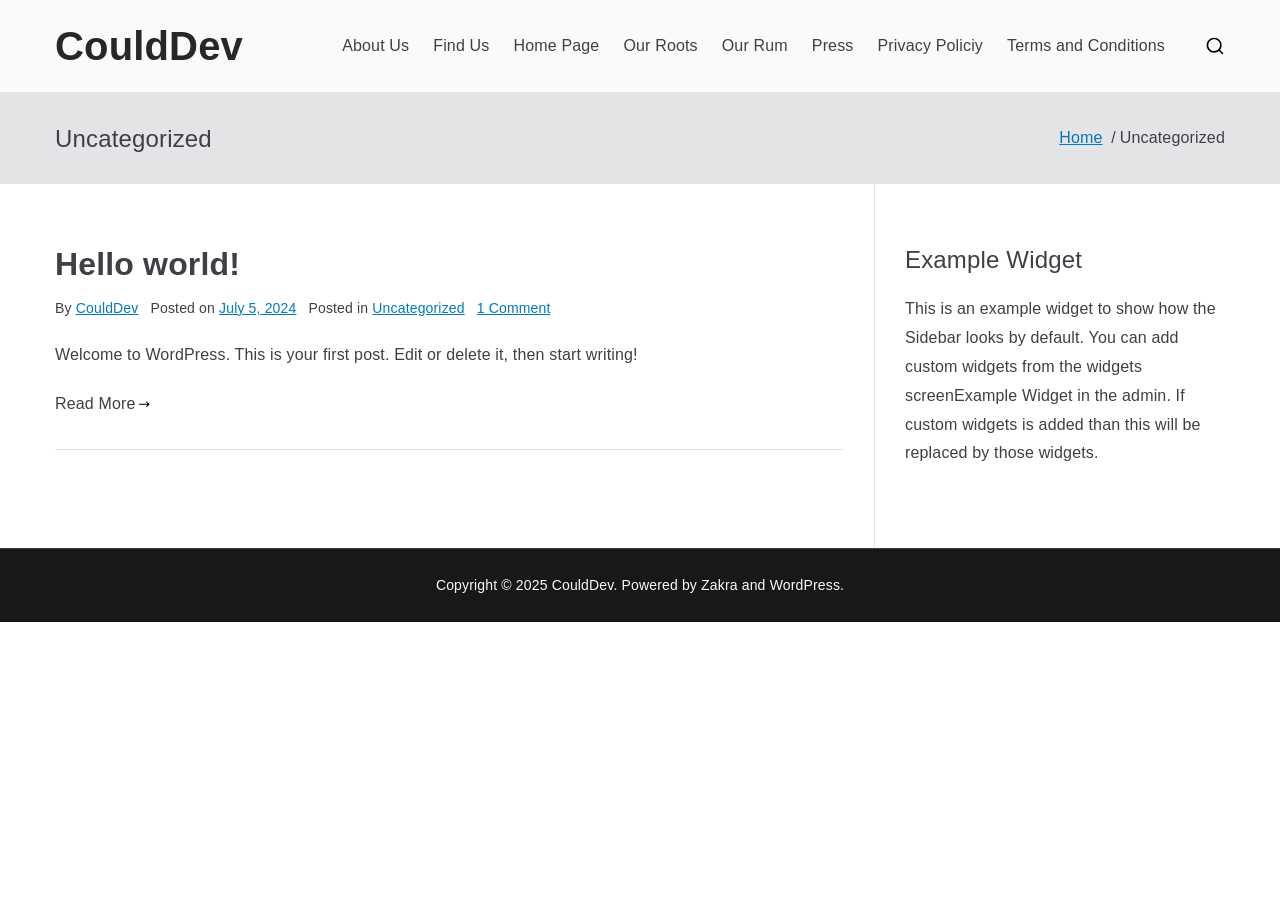
<file: category/uncategorized/index.html>
<!DOCTYPE html>
<html lang="en-US">
		
	<head>

				<meta charset="UTF-8">
		<meta name="viewport" content="width=device-width, initial-scale=1">
		<link rel="profile" href="http://gmpg.org/xfn/11">
		
		<title>Uncategorized &#8211; CouldDev</title>
<meta name="robots" content="max-image-preview:large">
<link rel="alternate" type="application/rss+xml" title="CouldDev &raquo; Feed" href="/feed/">
<link rel="alternate" type="application/rss+xml" title="CouldDev &raquo; Comments Feed" href="/comments/feed/">
<link rel="alternate" type="application/rss+xml" title="CouldDev &raquo; Uncategorized Category Feed" href="/category/uncategorized/feed/">
<script type="text/javascript">
/* <![CDATA[ */
window._wpemojiSettings = {"baseUrl":"https:\/\/s.w.org\/images\/core\/emoji\/15.0.3\/72x72\/","ext":".png","svgUrl":"https:\/\/s.w.org\/images\/core\/emoji\/15.0.3\/svg\/","svgExt":".svg","source":{"concatemoji":"\/wp-includes\/js\/wp-emoji-release.min.js?ver=6.5.5"}};
/*! This file is auto-generated */
!function(i,n){var o,s,e;function c(e){try{var t={supportTests:e,timestamp:(new Date).valueOf()};sessionStorage.setItem(o,JSON.stringify(t))}catch(e){}}function p(e,t,n){e.clearRect(0,0,e.canvas.width,e.canvas.height),e.fillText(t,0,0);var t=new Uint32Array(e.getImageData(0,0,e.canvas.width,e.canvas.height).data),r=(e.clearRect(0,0,e.canvas.width,e.canvas.height),e.fillText(n,0,0),new Uint32Array(e.getImageData(0,0,e.canvas.width,e.canvas.height).data));return t.every(function(e,t){return e===r[t]})}function u(e,t,n){switch(t){case"flag":return n(e,"🏳️‍⚧️","🏳️​⚧️")?!1:!n(e,"🇺🇳","🇺​🇳")&&!n(e,"🏴󠁧󠁢󠁥󠁮󠁧󠁿","🏴​󠁧​󠁢​󠁥​󠁮​󠁧​󠁿");case"emoji":return!n(e,"🐦‍⬛","🐦​⬛")}return!1}function f(e,t,n){var r="undefined"!=typeof WorkerGlobalScope&&self instanceof WorkerGlobalScope?new OffscreenCanvas(300,150):i.createElement("canvas"),a=r.getContext("2d",{willReadFrequently:!0}),o=(a.textBaseline="top",a.font="600 32px Arial",{});return e.forEach(function(e){o[e]=t(a,e,n)}),o}function t(e){var t=i.createElement("script");t.src=e,t.defer=!0,i.head.appendChild(t)}"undefined"!=typeof Promise&&(o="wpEmojiSettingsSupports",s=["flag","emoji"],n.supports={everything:!0,everythingExceptFlag:!0},e=new Promise(function(e){i.addEventListener("DOMContentLoaded",e,{once:!0})}),new Promise(function(t){var n=function(){try{var e=JSON.parse(sessionStorage.getItem(o));if("object"==typeof e&&"number"==typeof e.timestamp&&(new Date).valueOf()<e.timestamp+604800&&"object"==typeof e.supportTests)return e.supportTests}catch(e){}return null}();if(!n){if("undefined"!=typeof Worker&&"undefined"!=typeof OffscreenCanvas&&"undefined"!=typeof URL&&URL.createObjectURL&&"undefined"!=typeof Blob)try{var e="postMessage("+f.toString()+"("+[JSON.stringify(s),u.toString(),p.toString()].join(",")+"));",r=new Blob([e],{type:"text/javascript"}),a=new Worker(URL.createObjectURL(r),{name:"wpTestEmojiSupports"});return void(a.onmessage=function(e){c(n=e.data),a.terminate(),t(n)})}catch(e){}c(n=f(s,u,p))}t(n)}).then(function(e){for(var t in e)n.supports[t]=e[t],n.supports.everything=n.supports.everything&&n.supports[t],"flag"!==t&&(n.supports.everythingExceptFlag=n.supports.everythingExceptFlag&&n.supports[t]);n.supports.everythingExceptFlag=n.supports.everythingExceptFlag&&!n.supports.flag,n.DOMReady=!1,n.readyCallback=function(){n.DOMReady=!0}}).then(function(){return e}).then(function(){var e;n.supports.everything||(n.readyCallback(),(e=n.source||{}).concatemoji?t(e.concatemoji):e.wpemoji&&e.twemoji&&(t(e.twemoji),t(e.wpemoji)))}))}((window,document),window._wpemojiSettings);
/* ]]> */
</script>
<style id="wp-emoji-styles-inline-css" type="text/css">img.wp-smiley, img.emoji {
		display: inline !important;
		border: none !important;
		box-shadow: none !important;
		height: 1em !important;
		width: 1em !important;
		margin: 0 0.07em !important;
		vertical-align: -0.1em !important;
		background: none !important;
		padding: 0 !important;
	}</style>
<link rel="stylesheet" id="wp-block-library-css" href="/wp-includes/css/dist/block-library/style.min.css?ver=6.5.5" type="text/css" media="all">
<style id="wp-block-library-theme-inline-css" type="text/css">.wp-block-audio figcaption{color:#555;font-size:13px;text-align:center}.is-dark-theme .wp-block-audio figcaption{color:#ffffffa6}.wp-block-audio{margin:0 0 1em}.wp-block-code{border:1px solid #ccc;border-radius:4px;font-family:Menlo,Consolas,monaco,monospace;padding:.8em 1em}.wp-block-embed figcaption{color:#555;font-size:13px;text-align:center}.is-dark-theme .wp-block-embed figcaption{color:#ffffffa6}.wp-block-embed{margin:0 0 1em}.blocks-gallery-caption{color:#555;font-size:13px;text-align:center}.is-dark-theme .blocks-gallery-caption{color:#ffffffa6}.wp-block-image figcaption{color:#555;font-size:13px;text-align:center}.is-dark-theme .wp-block-image figcaption{color:#ffffffa6}.wp-block-image{margin:0 0 1em}.wp-block-pullquote{border-bottom:4px solid;border-top:4px solid;color:currentColor;margin-bottom:1.75em}.wp-block-pullquote cite,.wp-block-pullquote footer,.wp-block-pullquote__citation{color:currentColor;font-size:.8125em;font-style:normal;text-transform:uppercase}.wp-block-quote{border-left:.25em solid;margin:0 0 1.75em;padding-left:1em}.wp-block-quote cite,.wp-block-quote footer{color:currentColor;font-size:.8125em;font-style:normal;position:relative}.wp-block-quote.has-text-align-right{border-left:none;border-right:.25em solid;padding-left:0;padding-right:1em}.wp-block-quote.has-text-align-center{border:none;padding-left:0}.wp-block-quote.is-large,.wp-block-quote.is-style-large,.wp-block-quote.is-style-plain{border:none}.wp-block-search .wp-block-search__label{font-weight:700}.wp-block-search__button{border:1px solid #ccc;padding:.375em .625em}:where(.wp-block-group.has-background){padding:1.25em 2.375em}.wp-block-separator.has-css-opacity{opacity:.4}.wp-block-separator{border:none;border-bottom:2px solid;margin-left:auto;margin-right:auto}.wp-block-separator.has-alpha-channel-opacity{opacity:1}.wp-block-separator:not(.is-style-wide):not(.is-style-dots){width:100px}.wp-block-separator.has-background:not(.is-style-dots){border-bottom:none;height:1px}.wp-block-separator.has-background:not(.is-style-wide):not(.is-style-dots){height:2px}.wp-block-table{margin:0 0 1em}.wp-block-table td,.wp-block-table th{word-break:normal}.wp-block-table figcaption{color:#555;font-size:13px;text-align:center}.is-dark-theme .wp-block-table figcaption{color:#ffffffa6}.wp-block-video figcaption{color:#555;font-size:13px;text-align:center}.is-dark-theme .wp-block-video figcaption{color:#ffffffa6}.wp-block-video{margin:0 0 1em}.wp-block-template-part.has-background{margin-bottom:0;margin-top:0;padding:1.25em 2.375em}</style>
<style id="global-styles-inline-css" type="text/css">body{--wp--preset--color--black: #000000;--wp--preset--color--cyan-bluish-gray: #abb8c3;--wp--preset--color--white: #ffffff;--wp--preset--color--pale-pink: #f78da7;--wp--preset--color--vivid-red: #cf2e2e;--wp--preset--color--luminous-vivid-orange: #ff6900;--wp--preset--color--luminous-vivid-amber: #fcb900;--wp--preset--color--light-green-cyan: #7bdcb5;--wp--preset--color--vivid-green-cyan: #00d084;--wp--preset--color--pale-cyan-blue: #8ed1fc;--wp--preset--color--vivid-cyan-blue: #0693e3;--wp--preset--color--vivid-purple: #9b51e0;--wp--preset--gradient--vivid-cyan-blue-to-vivid-purple: linear-gradient(135deg,rgba(6,147,227,1) 0%,rgb(155,81,224) 100%);--wp--preset--gradient--light-green-cyan-to-vivid-green-cyan: linear-gradient(135deg,rgb(122,220,180) 0%,rgb(0,208,130) 100%);--wp--preset--gradient--luminous-vivid-amber-to-luminous-vivid-orange: linear-gradient(135deg,rgba(252,185,0,1) 0%,rgba(255,105,0,1) 100%);--wp--preset--gradient--luminous-vivid-orange-to-vivid-red: linear-gradient(135deg,rgba(255,105,0,1) 0%,rgb(207,46,46) 100%);--wp--preset--gradient--very-light-gray-to-cyan-bluish-gray: linear-gradient(135deg,rgb(238,238,238) 0%,rgb(169,184,195) 100%);--wp--preset--gradient--cool-to-warm-spectrum: linear-gradient(135deg,rgb(74,234,220) 0%,rgb(151,120,209) 20%,rgb(207,42,186) 40%,rgb(238,44,130) 60%,rgb(251,105,98) 80%,rgb(254,248,76) 100%);--wp--preset--gradient--blush-light-purple: linear-gradient(135deg,rgb(255,206,236) 0%,rgb(152,150,240) 100%);--wp--preset--gradient--blush-bordeaux: linear-gradient(135deg,rgb(254,205,165) 0%,rgb(254,45,45) 50%,rgb(107,0,62) 100%);--wp--preset--gradient--luminous-dusk: linear-gradient(135deg,rgb(255,203,112) 0%,rgb(199,81,192) 50%,rgb(65,88,208) 100%);--wp--preset--gradient--pale-ocean: linear-gradient(135deg,rgb(255,245,203) 0%,rgb(182,227,212) 50%,rgb(51,167,181) 100%);--wp--preset--gradient--electric-grass: linear-gradient(135deg,rgb(202,248,128) 0%,rgb(113,206,126) 100%);--wp--preset--gradient--midnight: linear-gradient(135deg,rgb(2,3,129) 0%,rgb(40,116,252) 100%);--wp--preset--font-size--small: 13px;--wp--preset--font-size--medium: 20px;--wp--preset--font-size--large: 36px;--wp--preset--font-size--x-large: 42px;--wp--preset--spacing--20: 0.44rem;--wp--preset--spacing--30: 0.67rem;--wp--preset--spacing--40: 1rem;--wp--preset--spacing--50: 1.5rem;--wp--preset--spacing--60: 2.25rem;--wp--preset--spacing--70: 3.38rem;--wp--preset--spacing--80: 5.06rem;--wp--preset--shadow--natural: 6px 6px 9px rgba(0, 0, 0, 0.2);--wp--preset--shadow--deep: 12px 12px 50px rgba(0, 0, 0, 0.4);--wp--preset--shadow--sharp: 6px 6px 0px rgba(0, 0, 0, 0.2);--wp--preset--shadow--outlined: 6px 6px 0px -3px rgba(255, 255, 255, 1), 6px 6px rgba(0, 0, 0, 1);--wp--preset--shadow--crisp: 6px 6px 0px rgba(0, 0, 0, 1);}body { margin: 0;--wp--style--global--content-size: 760px;--wp--style--global--wide-size: 1160px; }.wp-site-blocks > .alignleft { float: left; margin-right: 2em; }.wp-site-blocks > .alignright { float: right; margin-left: 2em; }.wp-site-blocks > .aligncenter { justify-content: center; margin-left: auto; margin-right: auto; }:where(.wp-site-blocks) > * { margin-block-start: 24px; margin-block-end: 0; }:where(.wp-site-blocks) > :first-child:first-child { margin-block-start: 0; }:where(.wp-site-blocks) > :last-child:last-child { margin-block-end: 0; }body { --wp--style--block-gap: 24px; }:where(body .is-layout-flow)  > :first-child:first-child{margin-block-start: 0;}:where(body .is-layout-flow)  > :last-child:last-child{margin-block-end: 0;}:where(body .is-layout-flow)  > *{margin-block-start: 24px;margin-block-end: 0;}:where(body .is-layout-constrained)  > :first-child:first-child{margin-block-start: 0;}:where(body .is-layout-constrained)  > :last-child:last-child{margin-block-end: 0;}:where(body .is-layout-constrained)  > *{margin-block-start: 24px;margin-block-end: 0;}:where(body .is-layout-flex) {gap: 24px;}:where(body .is-layout-grid) {gap: 24px;}body .is-layout-flow > .alignleft{float: left;margin-inline-start: 0;margin-inline-end: 2em;}body .is-layout-flow > .alignright{float: right;margin-inline-start: 2em;margin-inline-end: 0;}body .is-layout-flow > .aligncenter{margin-left: auto !important;margin-right: auto !important;}body .is-layout-constrained > .alignleft{float: left;margin-inline-start: 0;margin-inline-end: 2em;}body .is-layout-constrained > .alignright{float: right;margin-inline-start: 2em;margin-inline-end: 0;}body .is-layout-constrained > .aligncenter{margin-left: auto !important;margin-right: auto !important;}body .is-layout-constrained > :where(:not(.alignleft):not(.alignright):not(.alignfull)){max-width: var(--wp--style--global--content-size);margin-left: auto !important;margin-right: auto !important;}body .is-layout-constrained > .alignwide{max-width: var(--wp--style--global--wide-size);}body .is-layout-flex{display: flex;}body .is-layout-flex{flex-wrap: wrap;align-items: center;}body .is-layout-flex > *{margin: 0;}body .is-layout-grid{display: grid;}body .is-layout-grid > *{margin: 0;}body{padding-top: 0px;padding-right: 0px;padding-bottom: 0px;padding-left: 0px;}a:where(:not(.wp-element-button)){text-decoration: underline;}.wp-element-button, .wp-block-button__link{background-color: #32373c;border-width: 0;color: #fff;font-family: inherit;font-size: inherit;line-height: inherit;padding: calc(0.667em + 2px) calc(1.333em + 2px);text-decoration: none;}.has-black-color{color: var(--wp--preset--color--black) !important;}.has-cyan-bluish-gray-color{color: var(--wp--preset--color--cyan-bluish-gray) !important;}.has-white-color{color: var(--wp--preset--color--white) !important;}.has-pale-pink-color{color: var(--wp--preset--color--pale-pink) !important;}.has-vivid-red-color{color: var(--wp--preset--color--vivid-red) !important;}.has-luminous-vivid-orange-color{color: var(--wp--preset--color--luminous-vivid-orange) !important;}.has-luminous-vivid-amber-color{color: var(--wp--preset--color--luminous-vivid-amber) !important;}.has-light-green-cyan-color{color: var(--wp--preset--color--light-green-cyan) !important;}.has-vivid-green-cyan-color{color: var(--wp--preset--color--vivid-green-cyan) !important;}.has-pale-cyan-blue-color{color: var(--wp--preset--color--pale-cyan-blue) !important;}.has-vivid-cyan-blue-color{color: var(--wp--preset--color--vivid-cyan-blue) !important;}.has-vivid-purple-color{color: var(--wp--preset--color--vivid-purple) !important;}.has-black-background-color{background-color: var(--wp--preset--color--black) !important;}.has-cyan-bluish-gray-background-color{background-color: var(--wp--preset--color--cyan-bluish-gray) !important;}.has-white-background-color{background-color: var(--wp--preset--color--white) !important;}.has-pale-pink-background-color{background-color: var(--wp--preset--color--pale-pink) !important;}.has-vivid-red-background-color{background-color: var(--wp--preset--color--vivid-red) !important;}.has-luminous-vivid-orange-background-color{background-color: var(--wp--preset--color--luminous-vivid-orange) !important;}.has-luminous-vivid-amber-background-color{background-color: var(--wp--preset--color--luminous-vivid-amber) !important;}.has-light-green-cyan-background-color{background-color: var(--wp--preset--color--light-green-cyan) !important;}.has-vivid-green-cyan-background-color{background-color: var(--wp--preset--color--vivid-green-cyan) !important;}.has-pale-cyan-blue-background-color{background-color: var(--wp--preset--color--pale-cyan-blue) !important;}.has-vivid-cyan-blue-background-color{background-color: var(--wp--preset--color--vivid-cyan-blue) !important;}.has-vivid-purple-background-color{background-color: var(--wp--preset--color--vivid-purple) !important;}.has-black-border-color{border-color: var(--wp--preset--color--black) !important;}.has-cyan-bluish-gray-border-color{border-color: var(--wp--preset--color--cyan-bluish-gray) !important;}.has-white-border-color{border-color: var(--wp--preset--color--white) !important;}.has-pale-pink-border-color{border-color: var(--wp--preset--color--pale-pink) !important;}.has-vivid-red-border-color{border-color: var(--wp--preset--color--vivid-red) !important;}.has-luminous-vivid-orange-border-color{border-color: var(--wp--preset--color--luminous-vivid-orange) !important;}.has-luminous-vivid-amber-border-color{border-color: var(--wp--preset--color--luminous-vivid-amber) !important;}.has-light-green-cyan-border-color{border-color: var(--wp--preset--color--light-green-cyan) !important;}.has-vivid-green-cyan-border-color{border-color: var(--wp--preset--color--vivid-green-cyan) !important;}.has-pale-cyan-blue-border-color{border-color: var(--wp--preset--color--pale-cyan-blue) !important;}.has-vivid-cyan-blue-border-color{border-color: var(--wp--preset--color--vivid-cyan-blue) !important;}.has-vivid-purple-border-color{border-color: var(--wp--preset--color--vivid-purple) !important;}.has-vivid-cyan-blue-to-vivid-purple-gradient-background{background: var(--wp--preset--gradient--vivid-cyan-blue-to-vivid-purple) !important;}.has-light-green-cyan-to-vivid-green-cyan-gradient-background{background: var(--wp--preset--gradient--light-green-cyan-to-vivid-green-cyan) !important;}.has-luminous-vivid-amber-to-luminous-vivid-orange-gradient-background{background: var(--wp--preset--gradient--luminous-vivid-amber-to-luminous-vivid-orange) !important;}.has-luminous-vivid-orange-to-vivid-red-gradient-background{background: var(--wp--preset--gradient--luminous-vivid-orange-to-vivid-red) !important;}.has-very-light-gray-to-cyan-bluish-gray-gradient-background{background: var(--wp--preset--gradient--very-light-gray-to-cyan-bluish-gray) !important;}.has-cool-to-warm-spectrum-gradient-background{background: var(--wp--preset--gradient--cool-to-warm-spectrum) !important;}.has-blush-light-purple-gradient-background{background: var(--wp--preset--gradient--blush-light-purple) !important;}.has-blush-bordeaux-gradient-background{background: var(--wp--preset--gradient--blush-bordeaux) !important;}.has-luminous-dusk-gradient-background{background: var(--wp--preset--gradient--luminous-dusk) !important;}.has-pale-ocean-gradient-background{background: var(--wp--preset--gradient--pale-ocean) !important;}.has-electric-grass-gradient-background{background: var(--wp--preset--gradient--electric-grass) !important;}.has-midnight-gradient-background{background: var(--wp--preset--gradient--midnight) !important;}.has-small-font-size{font-size: var(--wp--preset--font-size--small) !important;}.has-medium-font-size{font-size: var(--wp--preset--font-size--medium) !important;}.has-large-font-size{font-size: var(--wp--preset--font-size--large) !important;}.has-x-large-font-size{font-size: var(--wp--preset--font-size--x-large) !important;}
.wp-block-navigation a:where(:not(.wp-element-button)){color: inherit;}
.wp-block-pullquote{font-size: 1.5em;line-height: 1.6;}</style>
<link rel="stylesheet" id="font-awesome-all-css" href="/wp-content/themes/zakra/assets/lib/font-awesome/css/all.min.css?ver=6.2.4" type="text/css" media="all">
<link rel="stylesheet" id="font-awesome-solid-css" href="/wp-content/themes/zakra/assets/lib/font-awesome/css/solid.min.css?ver=6.2.4" type="text/css" media="all">
<link rel="stylesheet" id="font-awesome-4-css" href="/wp-content/themes/zakra/assets/lib/font-awesome/css/font-awesome.min.css?ver=4.7.0" type="text/css" media="all">
<link rel="stylesheet" id="zakra-style-css" href="/wp-content/themes/zakra/style.css?ver=6.5.5" type="text/css" media="all">
<style id="zakra-style-inline-css" type="text/css">@media screen and (min-width: 768px) {.zak-primary{width:70%;}}.zak-footer-bar{color:#fafafa;}</style>
<link rel="https://api.w.org/" href="/wp-json/">
<link rel="alternate" type="application/json" href="/wp-json/wp/v2/categories/1">
<link rel="EditURI" type="application/rsd+xml" title="RSD" href="/xmlrpc.php?rsd">
<meta name="generator" content="WordPress 6.5.5">

		<style type="text/css"></style>

		
	</head>

<body class="archive category category-uncategorized category-1 hfeed zak-site-layout--right zak-container--wide zak-content-area--bordered has-page-header has-breadcrumbs">


		<div id="page" class="zak-site">
				<a class="skip-link screen-reader-text" href="#zak-content">Skip to content</a>
		
		<header id="zak-masthead" class="zak-header zak-layout-1 zak-layout-1-style-1">
		
			
					<div class="zak-main-header">
			<div class="zak-container">
				<div class="zak-row">
		
	<div class="zak-header-col zak-header-col--1">

		
<div class="site-branding">
		<div class="site-info-wrap">
		
		<p class="site-title ">
		<a href="/" rel="home">CouldDev</a>
	</p>


	</div>
</div>
<!-- .site-branding -->

	</div> <!-- /.zak-header__block--one -->


	<div class="zak-header-col zak-header-col--2">

					
<nav id="zak-primary-nav" class="zak-main-nav main-navigation zak-primary-nav zak-layout-1 zak-layout-1-style-1">
	<ul id="zak-primary-menu" class="zak-primary-menu">
<li class=""><a href="/about-us/">About Us</a></li>
<li class=""><a href="/find-us-2/">Find Us</a></li>
<li class=""><a href="/home-page/">Home Page</a></li>
<li class=""><a href="/our-roots/">Our Roots</a></li>
<li class=""><a href="/our-rum/">Our Rum</a></li>
<li class=""><a href="/press/">Press</a></li>
<li class=""><a href="/privacy-policiy/">Privacy Policiy</a></li>
<li class=""><a href="/terms-and-conditions/">Terms and Conditions</a></li>
</ul></nav><!-- #zak-primary-nav -->


	<div class="zak-header-actions zak-header-actions--desktop">

		<div class="zak-header-action zak-header-search">
    <a href="#" class="zak-header-search__toggle">
        <svg class="zak-icon zakra-icon--magnifying-glass" xmlns="http://www.w3.org/2000/svg" viewbox="0 0 24 24"><path d="M21 22c-.3 0-.5-.1-.7-.3L16.6 18c-1.5 1.2-3.5 2-5.6 2-5 0-9-4-9-9s4-9 9-9 9 4 9 9c0 2.1-.7 4.1-2 5.6l3.7 3.7c.4.4.4 1 0 1.4-.2.2-.4.3-.7.3zM11 4c-3.9 0-7 3.1-7 7s3.1 7 7 7c1.9 0 3.6-.8 4.9-2 0 0 0-.1.1-.1s0 0 .1-.1c1.2-1.3 2-3 2-4.9C18 7.1 14.9 4 11 4z"></path></svg>    </a>
    
<div class="zak-search-container">
<form role="search" method="get" class="zak-search-form" action="/">
	<label class="zak-search-field-label">
		<div class="zak-icon--search">

			<svg class="zak-icon zakra-icon--magnifying-glass" xmlns="http://www.w3.org/2000/svg" viewbox="0 0 24 24"><path d="M21 22c-.3 0-.5-.1-.7-.3L16.6 18c-1.5 1.2-3.5 2-5.6 2-5 0-9-4-9-9s4-9 9-9 9 4 9 9c0 2.1-.7 4.1-2 5.6l3.7 3.7c.4.4.4 1 0 1.4-.2.2-.4.3-.7.3zM11 4c-3.9 0-7 3.1-7 7s3.1 7 7 7c1.9 0 3.6-.8 4.9-2 0 0 0-.1.1-.1s0 0 .1-.1c1.2-1.3 2-3 2-4.9C18 7.1 14.9 4 11 4z"></path></svg>
		</div>

		<span class="screen-reader-text">Search for:</span>

		<input type="search" class="zak-search-field" placeholder="Type &amp; hit Enter &hellip;" value="" name="s" title="Search for:">
	</label>

	<input type="submit" class="zak-search-submit" value="Search">

	</form>
<button class="zak-icon--close" role="button">
</button>
</div>
</div>

			</div> <!-- #zak-header-actions -->

	

<div class="zak-toggle-menu ">

	
	<button class="zak-menu-toggle" aria-label="Primary Menu">

		<svg class="zak-icon zakra-icon--magnifying-glass-bars" xmlns="http://www.w3.org/2000/svg" viewbox="0 0 24 24"><path d="M17 20H3a1 1 0 0 1 0-2h14a1 1 0 0 1 0 2Zm4-2a1 1 0 0 1-.71-.29L18 15.4a6.29 6.29 0 0 1-10-5A6.43 6.43 0 0 1 14.3 4a6.31 6.31 0 0 1 6.3 6.3 6.22 6.22 0 0 1-1.2 3.7l2.31 2.3a1 1 0 0 1 0 1.42A1 1 0 0 1 21 18ZM14.3 6a4.41 4.41 0 0 0-4.3 4.4 4.25 4.25 0 0 0 4.3 4.2 4.36 4.36 0 0 0 4.3-4.3A4.36 4.36 0 0 0 14.3 6ZM6 14H3a1 1 0 0 1 0-2h3a1 1 0 0 1 0 2Zm0-6H3a1 1 0 0 1 0-2h3a1 1 0 0 1 0 2Z"></path></svg>
	</button> <!-- /.zak-menu-toggle -->

	<nav id="zak-mobile-nav" class="zak-main-nav zak-mobile-nav">

		<div class="zak-mobile-nav__header">
							
<div class="zak-search-container">
<form role="search" method="get" class="zak-search-form" action="/">
	<label class="zak-search-field-label">
		<div class="zak-icon--search">

			<svg class="zak-icon zakra-icon--magnifying-glass" xmlns="http://www.w3.org/2000/svg" viewbox="0 0 24 24"><path d="M21 22c-.3 0-.5-.1-.7-.3L16.6 18c-1.5 1.2-3.5 2-5.6 2-5 0-9-4-9-9s4-9 9-9 9 4 9 9c0 2.1-.7 4.1-2 5.6l3.7 3.7c.4.4.4 1 0 1.4-.2.2-.4.3-.7.3zM11 4c-3.9 0-7 3.1-7 7s3.1 7 7 7c1.9 0 3.6-.8 4.9-2 0 0 0-.1.1-.1s0 0 .1-.1c1.2-1.3 2-3 2-4.9C18 7.1 14.9 4 11 4z"></path></svg>
		</div>

		<span class="screen-reader-text">Search for:</span>

		<input type="search" class="zak-search-field" placeholder="Type &amp; hit Enter &hellip;" value="" name="s" title="Search for:">
	</label>

	<input type="submit" class="zak-search-submit" value="Search">

	</form>
<button class="zak-icon--close" role="button">
</button>
</div>
			
			<!-- Mobile nav close icon. -->
			<button id="zak-mobile-nav-close" class="zak-mobile-nav-close" aria-label="Close Button">
				<svg class="zak-icon zakra-icon--x-mark" xmlns="http://www.w3.org/2000/svg" viewbox="0 0 24 24"><path d="m14 12 7.6-7.6c.6-.6.6-1.5 0-2-.6-.6-1.5-.6-2 0L12 10 4.4 2.4c-.6-.6-1.5-.6-2 0s-.6 1.5 0 2L10 12l-7.6 7.6c-.6.6-.6 1.5 0 2 .3.3.6.4 1 .4s.7-.1 1-.4L12 14l7.6 7.6c.3.3.6.4 1 .4s.7-.1 1-.4c.6-.6.6-1.5 0-2L14 12z"></path></svg>			</button>
		</div> <!-- /.zak-mobile-nav__header -->

		<ul id="zak-mobile-menu" class="zak-mobile-menu">
<li class=""><a href="/about-us/">About Us</a></li>
<li class=""><a href="/find-us-2/">Find Us</a></li>
<li class=""><a href="/home-page/">Home Page</a></li>
<li class=""><a href="/our-roots/">Our Roots</a></li>
<li class=""><a href="/our-rum/">Our Rum</a></li>
<li class=""><a href="/press/">Press</a></li>
<li class=""><a href="/privacy-policiy/">Privacy Policiy</a></li>
<li class=""><a href="/terms-and-conditions/">Terms and Conditions</a></li>
</ul>
			<div class="zak-mobile-menu-label">
							</div>

		
	</nav> <!-- /#zak-mobile-nav-->

</div> <!-- /.zak-toggle-menu -->

				</div> <!-- /.zak-header__block-two -->

				</div> <!-- /.zak-row -->
			</div> <!-- /.zak-container -->
		</div> <!-- /.zak-main-header -->
		

				</header><!-- #zak-masthead -->
		


<div class="zak-page-header zak-style-1">
	<div class="zak-container">
		<div class="zak-row">
					<div class="zak-page-header__title">
			<h1 class="zak-page-title">

				Uncategorized
			</h1>

					</div>
				<div class="zak-breadcrumbs">

			<nav role="navigation" aria-label="Breadcrumbs" class="breadcrumb-trail breadcrumbs" itemprop="breadcrumb"><ul class="trail-items" itemscope itemtype="http://schema.org/BreadcrumbList">
<meta name="numberOfItems" content="2">
<meta name="itemListOrder" content="Ascending">
<li itemprop="itemListElement" itemscope itemtype="http://schema.org/ListItem" class="trail-item">
<a href="/" rel="home" itemprop="item"><span itemprop="name">Home</span></a><meta itemprop="position" content="1">
</li>
<li class="trail-item trail-end"><span>Uncategorized</span></li>
</ul></nav>
		</div> <!-- /.zak-breadcrumbs -->
				</div> <!-- /.zak-row-->
	</div> <!-- /.zak-container-->
</div>
<!-- /.page-header -->

		<div id="zak-content" class="zak-content">
					<div class="zak-container">
				<div class="zak-row">
		
	<main id="zak-primary" class="zak-primary">
		
		
			<div class="zak-posts">

				
<article id="post-1" class="zak-style-1 post-1 post type-post status-publish format-standard hentry category-uncategorized zak-post">

	<div class="zak-post-content">
	<header class="zak-entry-header">
		<h2 class="entry-title"><a href="/2024/07/05/hello-world/" rel="bookmark">Hello world!</a></h2>	</header> <!-- .zak-entry-header -->
	<div class="zak-entry-meta">
		<span class="zak-byline"> By <span class="author vcard"><a class="url fn n" href="/author/CouldDev/">CouldDev</a></span></span><span class="zak-posted-on">Posted on <a href="/2024/07/05/hello-world/" rel="bookmark"><time class="entry-date published updated" datetime="2024-07-05T10:52:49+00:00">July 5, 2024</time></a></span><span class="zak-cat-links">Posted in <a href="/category/uncategorized/" rel="category tag">Uncategorized</a></span><span class="zak-comments-link"><a href="/2024/07/05/hello-world/#comments">1 Comment<span class="screen-reader-text"> on Hello world!</span></a></span>	</div> <!-- .zak-entry-meta -->

<div class="zak-entry-summary">
		<p>Welcome to WordPress. This is your first post. Edit or delete it, then start writing!</p>

</div>
<!-- .zak-entry-summary -->
		<div class="zak-entry-footer zak-layout-1 zak-alignment-style-1">

			<a href="/2024/07/05/hello-world/" class="entry-button">

				Read More				<svg class="zak-icon zakra-icon--arrow-right-long" xmlns="http://www.w3.org/2000/svg" viewbox="0 0 24 24"><path d="M21.92 12.38a1 1 0 0 0 0-.76 1 1 0 0 0-.21-.33L17.42 7A1 1 0 0 0 16 8.42L18.59 11H2.94a1 1 0 1 0 0 2h15.65L16 15.58A1 1 0 0 0 16 17a1 1 0 0 0 1.41 0l4.29-4.28a1 1 0 0 0 .22-.34Z"></path></svg>
			</a>
		</div> <!-- /.zak-entry-footer -->
		
</div>

</article><!-- #post-1 -->

			</div> <!-- /.zak-posts -->

			
			</main> <!-- /.zak-primary -->


<aside id="zak-secondary" class="zak-secondary ">
		<aside class="widget widget_text"><h3 class="zak-widget-title"><span>Example Widget</span></h3>			<div class="textwidget">
<p>This is an example widget to show how the  Sidebar looks by default. You can add custom widgets from the widgets screenExample Widget in the admin. If custom widgets is added than this will be replaced by those widgets.</p>
</div>
		</aside>
</aside><!-- .zak-secondary -->

					</div> <!-- /.row -->
			</div> <!-- /.zak-container-->
		</div> <!-- /#zak-content-->
		
			<footer id="zak-footer" class="zak-footer ">
		
		
		
<div class="zak-footer-bar zak-style-2">
	<div class="zak-container">
		<div class="zak-row">
			<div class="zak-footer-bar__1">

				Copyright &copy; 2025 <a href="/" title="CouldDev">CouldDev</a>. Powered by <a href="https://zakratheme.com/" target="_blank" title="Zakra" rel="nofollow">Zakra</a> and <a href="https://wordpress.org/" target="_blank" title="WordPress" rel="nofollow">WordPress</a>.
			</div> <!-- /.zak-footer-bar__1 -->

					</div> <!-- /.zak-row-->
	</div> <!-- /.zak-container-->
</div> <!-- /.zak-site-footer-bar -->

			</footer><!-- #zak-footer -->
		
		</div>
<!-- #page -->
		
<a href="#" id="zak-scroll-to-top" class="zak-scroll-to-top">
	
		<svg class="zak-icon zakra-icon--chevron-up" xmlns="http://www.w3.org/2000/svg" viewbox="0 0 24 24"><path d="M21 17.5c-.3 0-.5-.1-.7-.3L12 8.9l-8.3 8.3c-.4.4-1 .4-1.4 0s-.4-1 0-1.4l9-9c.4-.4 1-.4 1.4 0l9 9c.4.4.4 1 0 1.4-.2.2-.4.3-.7.3z"></path></svg>		<span class="screen-reader-text">Scroll to top</span>

	
</a>

<div class="zak-overlay-wrapper"></div>

<script type="text/javascript" src="/wp-content/themes/zakra/assets/js/navigation.min.js?ver=3.0.18" id="zakra-navigation-js"></script>
<script type="text/javascript" src="/wp-content/themes/zakra/assets/js/skip-link-focus-fix.min.js?ver=3.0.18" id="zakra-skip-link-focus-fix-js"></script>
<script type="text/javascript" src="/wp-content/themes/zakra/assets/js/zakra-custom.min.js?ver=3.0.18" id="zakra-custom-js"></script>

</body>
</html>
</file>
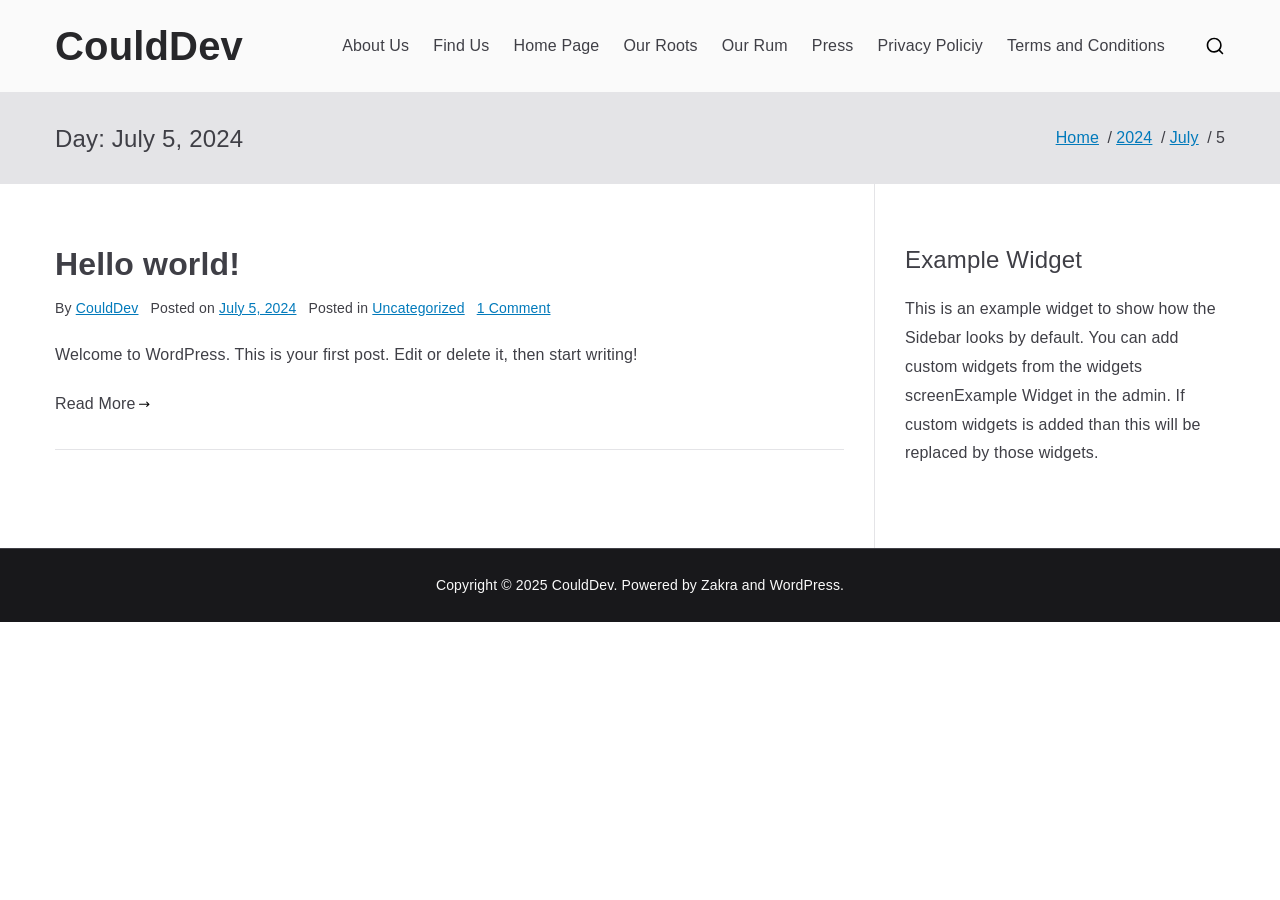
<file: 2024/07/05/index.html>
<!DOCTYPE html>
<html lang="en-US">
		
	<head>

				<meta charset="UTF-8">
		<meta name="viewport" content="width=device-width, initial-scale=1">
		<link rel="profile" href="http://gmpg.org/xfn/11">
		
		<title>July 5, 2024 &#8211; CouldDev</title>
<meta name="robots" content="max-image-preview:large">
<link rel="alternate" type="application/rss+xml" title="CouldDev &raquo; Feed" href="/feed/">
<link rel="alternate" type="application/rss+xml" title="CouldDev &raquo; Comments Feed" href="/comments/feed/">
<script type="text/javascript">
/* <![CDATA[ */
window._wpemojiSettings = {"baseUrl":"https:\/\/s.w.org\/images\/core\/emoji\/15.0.3\/72x72\/","ext":".png","svgUrl":"https:\/\/s.w.org\/images\/core\/emoji\/15.0.3\/svg\/","svgExt":".svg","source":{"concatemoji":"\/wp-includes\/js\/wp-emoji-release.min.js?ver=6.5.5"}};
/*! This file is auto-generated */
!function(i,n){var o,s,e;function c(e){try{var t={supportTests:e,timestamp:(new Date).valueOf()};sessionStorage.setItem(o,JSON.stringify(t))}catch(e){}}function p(e,t,n){e.clearRect(0,0,e.canvas.width,e.canvas.height),e.fillText(t,0,0);var t=new Uint32Array(e.getImageData(0,0,e.canvas.width,e.canvas.height).data),r=(e.clearRect(0,0,e.canvas.width,e.canvas.height),e.fillText(n,0,0),new Uint32Array(e.getImageData(0,0,e.canvas.width,e.canvas.height).data));return t.every(function(e,t){return e===r[t]})}function u(e,t,n){switch(t){case"flag":return n(e,"🏳️‍⚧️","🏳️​⚧️")?!1:!n(e,"🇺🇳","🇺​🇳")&&!n(e,"🏴󠁧󠁢󠁥󠁮󠁧󠁿","🏴​󠁧​󠁢​󠁥​󠁮​󠁧​󠁿");case"emoji":return!n(e,"🐦‍⬛","🐦​⬛")}return!1}function f(e,t,n){var r="undefined"!=typeof WorkerGlobalScope&&self instanceof WorkerGlobalScope?new OffscreenCanvas(300,150):i.createElement("canvas"),a=r.getContext("2d",{willReadFrequently:!0}),o=(a.textBaseline="top",a.font="600 32px Arial",{});return e.forEach(function(e){o[e]=t(a,e,n)}),o}function t(e){var t=i.createElement("script");t.src=e,t.defer=!0,i.head.appendChild(t)}"undefined"!=typeof Promise&&(o="wpEmojiSettingsSupports",s=["flag","emoji"],n.supports={everything:!0,everythingExceptFlag:!0},e=new Promise(function(e){i.addEventListener("DOMContentLoaded",e,{once:!0})}),new Promise(function(t){var n=function(){try{var e=JSON.parse(sessionStorage.getItem(o));if("object"==typeof e&&"number"==typeof e.timestamp&&(new Date).valueOf()<e.timestamp+604800&&"object"==typeof e.supportTests)return e.supportTests}catch(e){}return null}();if(!n){if("undefined"!=typeof Worker&&"undefined"!=typeof OffscreenCanvas&&"undefined"!=typeof URL&&URL.createObjectURL&&"undefined"!=typeof Blob)try{var e="postMessage("+f.toString()+"("+[JSON.stringify(s),u.toString(),p.toString()].join(",")+"));",r=new Blob([e],{type:"text/javascript"}),a=new Worker(URL.createObjectURL(r),{name:"wpTestEmojiSupports"});return void(a.onmessage=function(e){c(n=e.data),a.terminate(),t(n)})}catch(e){}c(n=f(s,u,p))}t(n)}).then(function(e){for(var t in e)n.supports[t]=e[t],n.supports.everything=n.supports.everything&&n.supports[t],"flag"!==t&&(n.supports.everythingExceptFlag=n.supports.everythingExceptFlag&&n.supports[t]);n.supports.everythingExceptFlag=n.supports.everythingExceptFlag&&!n.supports.flag,n.DOMReady=!1,n.readyCallback=function(){n.DOMReady=!0}}).then(function(){return e}).then(function(){var e;n.supports.everything||(n.readyCallback(),(e=n.source||{}).concatemoji?t(e.concatemoji):e.wpemoji&&e.twemoji&&(t(e.twemoji),t(e.wpemoji)))}))}((window,document),window._wpemojiSettings);
/* ]]> */
</script>
<style id="wp-emoji-styles-inline-css" type="text/css">img.wp-smiley, img.emoji {
		display: inline !important;
		border: none !important;
		box-shadow: none !important;
		height: 1em !important;
		width: 1em !important;
		margin: 0 0.07em !important;
		vertical-align: -0.1em !important;
		background: none !important;
		padding: 0 !important;
	}</style>
<link rel="stylesheet" id="wp-block-library-css" href="/wp-includes/css/dist/block-library/style.min.css?ver=6.5.5" type="text/css" media="all">
<style id="wp-block-library-theme-inline-css" type="text/css">.wp-block-audio figcaption{color:#555;font-size:13px;text-align:center}.is-dark-theme .wp-block-audio figcaption{color:#ffffffa6}.wp-block-audio{margin:0 0 1em}.wp-block-code{border:1px solid #ccc;border-radius:4px;font-family:Menlo,Consolas,monaco,monospace;padding:.8em 1em}.wp-block-embed figcaption{color:#555;font-size:13px;text-align:center}.is-dark-theme .wp-block-embed figcaption{color:#ffffffa6}.wp-block-embed{margin:0 0 1em}.blocks-gallery-caption{color:#555;font-size:13px;text-align:center}.is-dark-theme .blocks-gallery-caption{color:#ffffffa6}.wp-block-image figcaption{color:#555;font-size:13px;text-align:center}.is-dark-theme .wp-block-image figcaption{color:#ffffffa6}.wp-block-image{margin:0 0 1em}.wp-block-pullquote{border-bottom:4px solid;border-top:4px solid;color:currentColor;margin-bottom:1.75em}.wp-block-pullquote cite,.wp-block-pullquote footer,.wp-block-pullquote__citation{color:currentColor;font-size:.8125em;font-style:normal;text-transform:uppercase}.wp-block-quote{border-left:.25em solid;margin:0 0 1.75em;padding-left:1em}.wp-block-quote cite,.wp-block-quote footer{color:currentColor;font-size:.8125em;font-style:normal;position:relative}.wp-block-quote.has-text-align-right{border-left:none;border-right:.25em solid;padding-left:0;padding-right:1em}.wp-block-quote.has-text-align-center{border:none;padding-left:0}.wp-block-quote.is-large,.wp-block-quote.is-style-large,.wp-block-quote.is-style-plain{border:none}.wp-block-search .wp-block-search__label{font-weight:700}.wp-block-search__button{border:1px solid #ccc;padding:.375em .625em}:where(.wp-block-group.has-background){padding:1.25em 2.375em}.wp-block-separator.has-css-opacity{opacity:.4}.wp-block-separator{border:none;border-bottom:2px solid;margin-left:auto;margin-right:auto}.wp-block-separator.has-alpha-channel-opacity{opacity:1}.wp-block-separator:not(.is-style-wide):not(.is-style-dots){width:100px}.wp-block-separator.has-background:not(.is-style-dots){border-bottom:none;height:1px}.wp-block-separator.has-background:not(.is-style-wide):not(.is-style-dots){height:2px}.wp-block-table{margin:0 0 1em}.wp-block-table td,.wp-block-table th{word-break:normal}.wp-block-table figcaption{color:#555;font-size:13px;text-align:center}.is-dark-theme .wp-block-table figcaption{color:#ffffffa6}.wp-block-video figcaption{color:#555;font-size:13px;text-align:center}.is-dark-theme .wp-block-video figcaption{color:#ffffffa6}.wp-block-video{margin:0 0 1em}.wp-block-template-part.has-background{margin-bottom:0;margin-top:0;padding:1.25em 2.375em}</style>
<style id="global-styles-inline-css" type="text/css">body{--wp--preset--color--black: #000000;--wp--preset--color--cyan-bluish-gray: #abb8c3;--wp--preset--color--white: #ffffff;--wp--preset--color--pale-pink: #f78da7;--wp--preset--color--vivid-red: #cf2e2e;--wp--preset--color--luminous-vivid-orange: #ff6900;--wp--preset--color--luminous-vivid-amber: #fcb900;--wp--preset--color--light-green-cyan: #7bdcb5;--wp--preset--color--vivid-green-cyan: #00d084;--wp--preset--color--pale-cyan-blue: #8ed1fc;--wp--preset--color--vivid-cyan-blue: #0693e3;--wp--preset--color--vivid-purple: #9b51e0;--wp--preset--gradient--vivid-cyan-blue-to-vivid-purple: linear-gradient(135deg,rgba(6,147,227,1) 0%,rgb(155,81,224) 100%);--wp--preset--gradient--light-green-cyan-to-vivid-green-cyan: linear-gradient(135deg,rgb(122,220,180) 0%,rgb(0,208,130) 100%);--wp--preset--gradient--luminous-vivid-amber-to-luminous-vivid-orange: linear-gradient(135deg,rgba(252,185,0,1) 0%,rgba(255,105,0,1) 100%);--wp--preset--gradient--luminous-vivid-orange-to-vivid-red: linear-gradient(135deg,rgba(255,105,0,1) 0%,rgb(207,46,46) 100%);--wp--preset--gradient--very-light-gray-to-cyan-bluish-gray: linear-gradient(135deg,rgb(238,238,238) 0%,rgb(169,184,195) 100%);--wp--preset--gradient--cool-to-warm-spectrum: linear-gradient(135deg,rgb(74,234,220) 0%,rgb(151,120,209) 20%,rgb(207,42,186) 40%,rgb(238,44,130) 60%,rgb(251,105,98) 80%,rgb(254,248,76) 100%);--wp--preset--gradient--blush-light-purple: linear-gradient(135deg,rgb(255,206,236) 0%,rgb(152,150,240) 100%);--wp--preset--gradient--blush-bordeaux: linear-gradient(135deg,rgb(254,205,165) 0%,rgb(254,45,45) 50%,rgb(107,0,62) 100%);--wp--preset--gradient--luminous-dusk: linear-gradient(135deg,rgb(255,203,112) 0%,rgb(199,81,192) 50%,rgb(65,88,208) 100%);--wp--preset--gradient--pale-ocean: linear-gradient(135deg,rgb(255,245,203) 0%,rgb(182,227,212) 50%,rgb(51,167,181) 100%);--wp--preset--gradient--electric-grass: linear-gradient(135deg,rgb(202,248,128) 0%,rgb(113,206,126) 100%);--wp--preset--gradient--midnight: linear-gradient(135deg,rgb(2,3,129) 0%,rgb(40,116,252) 100%);--wp--preset--font-size--small: 13px;--wp--preset--font-size--medium: 20px;--wp--preset--font-size--large: 36px;--wp--preset--font-size--x-large: 42px;--wp--preset--spacing--20: 0.44rem;--wp--preset--spacing--30: 0.67rem;--wp--preset--spacing--40: 1rem;--wp--preset--spacing--50: 1.5rem;--wp--preset--spacing--60: 2.25rem;--wp--preset--spacing--70: 3.38rem;--wp--preset--spacing--80: 5.06rem;--wp--preset--shadow--natural: 6px 6px 9px rgba(0, 0, 0, 0.2);--wp--preset--shadow--deep: 12px 12px 50px rgba(0, 0, 0, 0.4);--wp--preset--shadow--sharp: 6px 6px 0px rgba(0, 0, 0, 0.2);--wp--preset--shadow--outlined: 6px 6px 0px -3px rgba(255, 255, 255, 1), 6px 6px rgba(0, 0, 0, 1);--wp--preset--shadow--crisp: 6px 6px 0px rgba(0, 0, 0, 1);}body { margin: 0;--wp--style--global--content-size: 760px;--wp--style--global--wide-size: 1160px; }.wp-site-blocks > .alignleft { float: left; margin-right: 2em; }.wp-site-blocks > .alignright { float: right; margin-left: 2em; }.wp-site-blocks > .aligncenter { justify-content: center; margin-left: auto; margin-right: auto; }:where(.wp-site-blocks) > * { margin-block-start: 24px; margin-block-end: 0; }:where(.wp-site-blocks) > :first-child:first-child { margin-block-start: 0; }:where(.wp-site-blocks) > :last-child:last-child { margin-block-end: 0; }body { --wp--style--block-gap: 24px; }:where(body .is-layout-flow)  > :first-child:first-child{margin-block-start: 0;}:where(body .is-layout-flow)  > :last-child:last-child{margin-block-end: 0;}:where(body .is-layout-flow)  > *{margin-block-start: 24px;margin-block-end: 0;}:where(body .is-layout-constrained)  > :first-child:first-child{margin-block-start: 0;}:where(body .is-layout-constrained)  > :last-child:last-child{margin-block-end: 0;}:where(body .is-layout-constrained)  > *{margin-block-start: 24px;margin-block-end: 0;}:where(body .is-layout-flex) {gap: 24px;}:where(body .is-layout-grid) {gap: 24px;}body .is-layout-flow > .alignleft{float: left;margin-inline-start: 0;margin-inline-end: 2em;}body .is-layout-flow > .alignright{float: right;margin-inline-start: 2em;margin-inline-end: 0;}body .is-layout-flow > .aligncenter{margin-left: auto !important;margin-right: auto !important;}body .is-layout-constrained > .alignleft{float: left;margin-inline-start: 0;margin-inline-end: 2em;}body .is-layout-constrained > .alignright{float: right;margin-inline-start: 2em;margin-inline-end: 0;}body .is-layout-constrained > .aligncenter{margin-left: auto !important;margin-right: auto !important;}body .is-layout-constrained > :where(:not(.alignleft):not(.alignright):not(.alignfull)){max-width: var(--wp--style--global--content-size);margin-left: auto !important;margin-right: auto !important;}body .is-layout-constrained > .alignwide{max-width: var(--wp--style--global--wide-size);}body .is-layout-flex{display: flex;}body .is-layout-flex{flex-wrap: wrap;align-items: center;}body .is-layout-flex > *{margin: 0;}body .is-layout-grid{display: grid;}body .is-layout-grid > *{margin: 0;}body{padding-top: 0px;padding-right: 0px;padding-bottom: 0px;padding-left: 0px;}a:where(:not(.wp-element-button)){text-decoration: underline;}.wp-element-button, .wp-block-button__link{background-color: #32373c;border-width: 0;color: #fff;font-family: inherit;font-size: inherit;line-height: inherit;padding: calc(0.667em + 2px) calc(1.333em + 2px);text-decoration: none;}.has-black-color{color: var(--wp--preset--color--black) !important;}.has-cyan-bluish-gray-color{color: var(--wp--preset--color--cyan-bluish-gray) !important;}.has-white-color{color: var(--wp--preset--color--white) !important;}.has-pale-pink-color{color: var(--wp--preset--color--pale-pink) !important;}.has-vivid-red-color{color: var(--wp--preset--color--vivid-red) !important;}.has-luminous-vivid-orange-color{color: var(--wp--preset--color--luminous-vivid-orange) !important;}.has-luminous-vivid-amber-color{color: var(--wp--preset--color--luminous-vivid-amber) !important;}.has-light-green-cyan-color{color: var(--wp--preset--color--light-green-cyan) !important;}.has-vivid-green-cyan-color{color: var(--wp--preset--color--vivid-green-cyan) !important;}.has-pale-cyan-blue-color{color: var(--wp--preset--color--pale-cyan-blue) !important;}.has-vivid-cyan-blue-color{color: var(--wp--preset--color--vivid-cyan-blue) !important;}.has-vivid-purple-color{color: var(--wp--preset--color--vivid-purple) !important;}.has-black-background-color{background-color: var(--wp--preset--color--black) !important;}.has-cyan-bluish-gray-background-color{background-color: var(--wp--preset--color--cyan-bluish-gray) !important;}.has-white-background-color{background-color: var(--wp--preset--color--white) !important;}.has-pale-pink-background-color{background-color: var(--wp--preset--color--pale-pink) !important;}.has-vivid-red-background-color{background-color: var(--wp--preset--color--vivid-red) !important;}.has-luminous-vivid-orange-background-color{background-color: var(--wp--preset--color--luminous-vivid-orange) !important;}.has-luminous-vivid-amber-background-color{background-color: var(--wp--preset--color--luminous-vivid-amber) !important;}.has-light-green-cyan-background-color{background-color: var(--wp--preset--color--light-green-cyan) !important;}.has-vivid-green-cyan-background-color{background-color: var(--wp--preset--color--vivid-green-cyan) !important;}.has-pale-cyan-blue-background-color{background-color: var(--wp--preset--color--pale-cyan-blue) !important;}.has-vivid-cyan-blue-background-color{background-color: var(--wp--preset--color--vivid-cyan-blue) !important;}.has-vivid-purple-background-color{background-color: var(--wp--preset--color--vivid-purple) !important;}.has-black-border-color{border-color: var(--wp--preset--color--black) !important;}.has-cyan-bluish-gray-border-color{border-color: var(--wp--preset--color--cyan-bluish-gray) !important;}.has-white-border-color{border-color: var(--wp--preset--color--white) !important;}.has-pale-pink-border-color{border-color: var(--wp--preset--color--pale-pink) !important;}.has-vivid-red-border-color{border-color: var(--wp--preset--color--vivid-red) !important;}.has-luminous-vivid-orange-border-color{border-color: var(--wp--preset--color--luminous-vivid-orange) !important;}.has-luminous-vivid-amber-border-color{border-color: var(--wp--preset--color--luminous-vivid-amber) !important;}.has-light-green-cyan-border-color{border-color: var(--wp--preset--color--light-green-cyan) !important;}.has-vivid-green-cyan-border-color{border-color: var(--wp--preset--color--vivid-green-cyan) !important;}.has-pale-cyan-blue-border-color{border-color: var(--wp--preset--color--pale-cyan-blue) !important;}.has-vivid-cyan-blue-border-color{border-color: var(--wp--preset--color--vivid-cyan-blue) !important;}.has-vivid-purple-border-color{border-color: var(--wp--preset--color--vivid-purple) !important;}.has-vivid-cyan-blue-to-vivid-purple-gradient-background{background: var(--wp--preset--gradient--vivid-cyan-blue-to-vivid-purple) !important;}.has-light-green-cyan-to-vivid-green-cyan-gradient-background{background: var(--wp--preset--gradient--light-green-cyan-to-vivid-green-cyan) !important;}.has-luminous-vivid-amber-to-luminous-vivid-orange-gradient-background{background: var(--wp--preset--gradient--luminous-vivid-amber-to-luminous-vivid-orange) !important;}.has-luminous-vivid-orange-to-vivid-red-gradient-background{background: var(--wp--preset--gradient--luminous-vivid-orange-to-vivid-red) !important;}.has-very-light-gray-to-cyan-bluish-gray-gradient-background{background: var(--wp--preset--gradient--very-light-gray-to-cyan-bluish-gray) !important;}.has-cool-to-warm-spectrum-gradient-background{background: var(--wp--preset--gradient--cool-to-warm-spectrum) !important;}.has-blush-light-purple-gradient-background{background: var(--wp--preset--gradient--blush-light-purple) !important;}.has-blush-bordeaux-gradient-background{background: var(--wp--preset--gradient--blush-bordeaux) !important;}.has-luminous-dusk-gradient-background{background: var(--wp--preset--gradient--luminous-dusk) !important;}.has-pale-ocean-gradient-background{background: var(--wp--preset--gradient--pale-ocean) !important;}.has-electric-grass-gradient-background{background: var(--wp--preset--gradient--electric-grass) !important;}.has-midnight-gradient-background{background: var(--wp--preset--gradient--midnight) !important;}.has-small-font-size{font-size: var(--wp--preset--font-size--small) !important;}.has-medium-font-size{font-size: var(--wp--preset--font-size--medium) !important;}.has-large-font-size{font-size: var(--wp--preset--font-size--large) !important;}.has-x-large-font-size{font-size: var(--wp--preset--font-size--x-large) !important;}
.wp-block-navigation a:where(:not(.wp-element-button)){color: inherit;}
.wp-block-pullquote{font-size: 1.5em;line-height: 1.6;}</style>
<link rel="stylesheet" id="font-awesome-all-css" href="/wp-content/themes/zakra/assets/lib/font-awesome/css/all.min.css?ver=6.2.4" type="text/css" media="all">
<link rel="stylesheet" id="font-awesome-solid-css" href="/wp-content/themes/zakra/assets/lib/font-awesome/css/solid.min.css?ver=6.2.4" type="text/css" media="all">
<link rel="stylesheet" id="font-awesome-4-css" href="/wp-content/themes/zakra/assets/lib/font-awesome/css/font-awesome.min.css?ver=4.7.0" type="text/css" media="all">
<link rel="stylesheet" id="zakra-style-css" href="/wp-content/themes/zakra/style.css?ver=6.5.5" type="text/css" media="all">
<style id="zakra-style-inline-css" type="text/css">@media screen and (min-width: 768px) {.zak-primary{width:70%;}}.zak-footer-bar{color:#fafafa;}</style>
<link rel="https://api.w.org/" href="/wp-json/">
<link rel="EditURI" type="application/rsd+xml" title="RSD" href="/xmlrpc.php?rsd">
<meta name="generator" content="WordPress 6.5.5">

		<style type="text/css"></style>

		
	</head>

<body class="archive date hfeed zak-site-layout--right zak-container--wide zak-content-area--bordered has-page-header has-breadcrumbs">


		<div id="page" class="zak-site">
				<a class="skip-link screen-reader-text" href="#zak-content">Skip to content</a>
		
		<header id="zak-masthead" class="zak-header zak-layout-1 zak-layout-1-style-1">
		
			
					<div class="zak-main-header">
			<div class="zak-container">
				<div class="zak-row">
		
	<div class="zak-header-col zak-header-col--1">

		
<div class="site-branding">
		<div class="site-info-wrap">
		
		<p class="site-title ">
		<a href="/" rel="home">CouldDev</a>
	</p>


	</div>
</div>
<!-- .site-branding -->

	</div> <!-- /.zak-header__block--one -->


	<div class="zak-header-col zak-header-col--2">

					
<nav id="zak-primary-nav" class="zak-main-nav main-navigation zak-primary-nav zak-layout-1 zak-layout-1-style-1">
	<ul id="zak-primary-menu" class="zak-primary-menu">
<li class=""><a href="/about-us/">About Us</a></li>
<li class=""><a href="/find-us-2/">Find Us</a></li>
<li class=""><a href="/home-page/">Home Page</a></li>
<li class=""><a href="/our-roots/">Our Roots</a></li>
<li class=""><a href="/our-rum/">Our Rum</a></li>
<li class=""><a href="/press/">Press</a></li>
<li class=""><a href="/privacy-policiy/">Privacy Policiy</a></li>
<li class=""><a href="/terms-and-conditions/">Terms and Conditions</a></li>
</ul></nav><!-- #zak-primary-nav -->


	<div class="zak-header-actions zak-header-actions--desktop">

		<div class="zak-header-action zak-header-search">
    <a href="#" class="zak-header-search__toggle">
        <svg class="zak-icon zakra-icon--magnifying-glass" xmlns="http://www.w3.org/2000/svg" viewbox="0 0 24 24"><path d="M21 22c-.3 0-.5-.1-.7-.3L16.6 18c-1.5 1.2-3.5 2-5.6 2-5 0-9-4-9-9s4-9 9-9 9 4 9 9c0 2.1-.7 4.1-2 5.6l3.7 3.7c.4.4.4 1 0 1.4-.2.2-.4.3-.7.3zM11 4c-3.9 0-7 3.1-7 7s3.1 7 7 7c1.9 0 3.6-.8 4.9-2 0 0 0-.1.1-.1s0 0 .1-.1c1.2-1.3 2-3 2-4.9C18 7.1 14.9 4 11 4z"></path></svg>    </a>
    
<div class="zak-search-container">
<form role="search" method="get" class="zak-search-form" action="/">
	<label class="zak-search-field-label">
		<div class="zak-icon--search">

			<svg class="zak-icon zakra-icon--magnifying-glass" xmlns="http://www.w3.org/2000/svg" viewbox="0 0 24 24"><path d="M21 22c-.3 0-.5-.1-.7-.3L16.6 18c-1.5 1.2-3.5 2-5.6 2-5 0-9-4-9-9s4-9 9-9 9 4 9 9c0 2.1-.7 4.1-2 5.6l3.7 3.7c.4.4.4 1 0 1.4-.2.2-.4.3-.7.3zM11 4c-3.9 0-7 3.1-7 7s3.1 7 7 7c1.9 0 3.6-.8 4.9-2 0 0 0-.1.1-.1s0 0 .1-.1c1.2-1.3 2-3 2-4.9C18 7.1 14.9 4 11 4z"></path></svg>
		</div>

		<span class="screen-reader-text">Search for:</span>

		<input type="search" class="zak-search-field" placeholder="Type &amp; hit Enter &hellip;" value="" name="s" title="Search for:">
	</label>

	<input type="submit" class="zak-search-submit" value="Search">

	</form>
<button class="zak-icon--close" role="button">
</button>
</div>
</div>

			</div> <!-- #zak-header-actions -->

	

<div class="zak-toggle-menu ">

	
	<button class="zak-menu-toggle" aria-label="Primary Menu">

		<svg class="zak-icon zakra-icon--magnifying-glass-bars" xmlns="http://www.w3.org/2000/svg" viewbox="0 0 24 24"><path d="M17 20H3a1 1 0 0 1 0-2h14a1 1 0 0 1 0 2Zm4-2a1 1 0 0 1-.71-.29L18 15.4a6.29 6.29 0 0 1-10-5A6.43 6.43 0 0 1 14.3 4a6.31 6.31 0 0 1 6.3 6.3 6.22 6.22 0 0 1-1.2 3.7l2.31 2.3a1 1 0 0 1 0 1.42A1 1 0 0 1 21 18ZM14.3 6a4.41 4.41 0 0 0-4.3 4.4 4.25 4.25 0 0 0 4.3 4.2 4.36 4.36 0 0 0 4.3-4.3A4.36 4.36 0 0 0 14.3 6ZM6 14H3a1 1 0 0 1 0-2h3a1 1 0 0 1 0 2Zm0-6H3a1 1 0 0 1 0-2h3a1 1 0 0 1 0 2Z"></path></svg>
	</button> <!-- /.zak-menu-toggle -->

	<nav id="zak-mobile-nav" class="zak-main-nav zak-mobile-nav">

		<div class="zak-mobile-nav__header">
							
<div class="zak-search-container">
<form role="search" method="get" class="zak-search-form" action="/">
	<label class="zak-search-field-label">
		<div class="zak-icon--search">

			<svg class="zak-icon zakra-icon--magnifying-glass" xmlns="http://www.w3.org/2000/svg" viewbox="0 0 24 24"><path d="M21 22c-.3 0-.5-.1-.7-.3L16.6 18c-1.5 1.2-3.5 2-5.6 2-5 0-9-4-9-9s4-9 9-9 9 4 9 9c0 2.1-.7 4.1-2 5.6l3.7 3.7c.4.4.4 1 0 1.4-.2.2-.4.3-.7.3zM11 4c-3.9 0-7 3.1-7 7s3.1 7 7 7c1.9 0 3.6-.8 4.9-2 0 0 0-.1.1-.1s0 0 .1-.1c1.2-1.3 2-3 2-4.9C18 7.1 14.9 4 11 4z"></path></svg>
		</div>

		<span class="screen-reader-text">Search for:</span>

		<input type="search" class="zak-search-field" placeholder="Type &amp; hit Enter &hellip;" value="" name="s" title="Search for:">
	</label>

	<input type="submit" class="zak-search-submit" value="Search">

	</form>
<button class="zak-icon--close" role="button">
</button>
</div>
			
			<!-- Mobile nav close icon. -->
			<button id="zak-mobile-nav-close" class="zak-mobile-nav-close" aria-label="Close Button">
				<svg class="zak-icon zakra-icon--x-mark" xmlns="http://www.w3.org/2000/svg" viewbox="0 0 24 24"><path d="m14 12 7.6-7.6c.6-.6.6-1.5 0-2-.6-.6-1.5-.6-2 0L12 10 4.4 2.4c-.6-.6-1.5-.6-2 0s-.6 1.5 0 2L10 12l-7.6 7.6c-.6.6-.6 1.5 0 2 .3.3.6.4 1 .4s.7-.1 1-.4L12 14l7.6 7.6c.3.3.6.4 1 .4s.7-.1 1-.4c.6-.6.6-1.5 0-2L14 12z"></path></svg>			</button>
		</div> <!-- /.zak-mobile-nav__header -->

		<ul id="zak-mobile-menu" class="zak-mobile-menu">
<li class=""><a href="/about-us/">About Us</a></li>
<li class=""><a href="/find-us-2/">Find Us</a></li>
<li class=""><a href="/home-page/">Home Page</a></li>
<li class=""><a href="/our-roots/">Our Roots</a></li>
<li class=""><a href="/our-rum/">Our Rum</a></li>
<li class=""><a href="/press/">Press</a></li>
<li class=""><a href="/privacy-policiy/">Privacy Policiy</a></li>
<li class=""><a href="/terms-and-conditions/">Terms and Conditions</a></li>
</ul>
			<div class="zak-mobile-menu-label">
							</div>

		
	</nav> <!-- /#zak-mobile-nav-->

</div> <!-- /.zak-toggle-menu -->

				</div> <!-- /.zak-header__block-two -->

				</div> <!-- /.zak-row -->
			</div> <!-- /.zak-container -->
		</div> <!-- /.zak-main-header -->
		

				</header><!-- #zak-masthead -->
		


<div class="zak-page-header zak-style-1">
	<div class="zak-container">
		<div class="zak-row">
					<div class="zak-page-header__title">
			<h1 class="zak-page-title">

				Day: <span>July 5, 2024</span>
			</h1>

					</div>
				<div class="zak-breadcrumbs">

			<nav role="navigation" aria-label="Breadcrumbs" class="breadcrumb-trail breadcrumbs" itemprop="breadcrumb"><ul class="trail-items" itemscope itemtype="http://schema.org/BreadcrumbList">
<meta name="numberOfItems" content="4">
<meta name="itemListOrder" content="Ascending">
<li itemprop="itemListElement" itemscope itemtype="http://schema.org/ListItem" class="trail-item">
<a href="/" rel="home" itemprop="item"><span itemprop="name">Home</span></a><meta itemprop="position" content="1">
</li>
<li itemprop="itemListElement" itemscope itemtype="http://schema.org/ListItem" class="trail-item">
<a href="/2024/" itemprop="item"><span itemprop="name">2024</span></a><meta itemprop="position" content="2">
</li>
<li itemprop="itemListElement" itemscope itemtype="http://schema.org/ListItem" class="trail-item">
<a href="/2024/07/" itemprop="item"><span itemprop="name">July</span></a><meta itemprop="position" content="3">
</li>
<li class="trail-item trail-end"><span>5</span></li>
</ul></nav>
		</div> <!-- /.zak-breadcrumbs -->
				</div> <!-- /.zak-row-->
	</div> <!-- /.zak-container-->
</div>
<!-- /.page-header -->

		<div id="zak-content" class="zak-content">
					<div class="zak-container">
				<div class="zak-row">
		
	<main id="zak-primary" class="zak-primary">
		
		
			<div class="zak-posts">

				
<article id="post-1" class="zak-style-1 post-1 post type-post status-publish format-standard hentry category-uncategorized zak-post">

	<div class="zak-post-content">
	<header class="zak-entry-header">
		<h2 class="entry-title"><a href="/2024/07/05/hello-world/" rel="bookmark">Hello world!</a></h2>	</header> <!-- .zak-entry-header -->
	<div class="zak-entry-meta">
		<span class="zak-byline"> By <span class="author vcard"><a class="url fn n" href="/author/CouldDev/">CouldDev</a></span></span><span class="zak-posted-on">Posted on <a href="/2024/07/05/hello-world/" rel="bookmark"><time class="entry-date published updated" datetime="2024-07-05T10:52:49+00:00">July 5, 2024</time></a></span><span class="zak-cat-links">Posted in <a href="/category/uncategorized/" rel="category tag">Uncategorized</a></span><span class="zak-comments-link"><a href="/2024/07/05/hello-world/#comments">1 Comment<span class="screen-reader-text"> on Hello world!</span></a></span>	</div> <!-- .zak-entry-meta -->

<div class="zak-entry-summary">
		<p>Welcome to WordPress. This is your first post. Edit or delete it, then start writing!</p>

</div>
<!-- .zak-entry-summary -->
		<div class="zak-entry-footer zak-layout-1 zak-alignment-style-1">

			<a href="/2024/07/05/hello-world/" class="entry-button">

				Read More				<svg class="zak-icon zakra-icon--arrow-right-long" xmlns="http://www.w3.org/2000/svg" viewbox="0 0 24 24"><path d="M21.92 12.38a1 1 0 0 0 0-.76 1 1 0 0 0-.21-.33L17.42 7A1 1 0 0 0 16 8.42L18.59 11H2.94a1 1 0 1 0 0 2h15.65L16 15.58A1 1 0 0 0 16 17a1 1 0 0 0 1.41 0l4.29-4.28a1 1 0 0 0 .22-.34Z"></path></svg>
			</a>
		</div> <!-- /.zak-entry-footer -->
		
</div>

</article><!-- #post-1 -->

			</div> <!-- /.zak-posts -->

			
			</main> <!-- /.zak-primary -->


<aside id="zak-secondary" class="zak-secondary ">
		<aside class="widget widget_text"><h3 class="zak-widget-title"><span>Example Widget</span></h3>			<div class="textwidget">
<p>This is an example widget to show how the  Sidebar looks by default. You can add custom widgets from the widgets screenExample Widget in the admin. If custom widgets is added than this will be replaced by those widgets.</p>
</div>
		</aside>
</aside><!-- .zak-secondary -->

					</div> <!-- /.row -->
			</div> <!-- /.zak-container-->
		</div> <!-- /#zak-content-->
		
			<footer id="zak-footer" class="zak-footer ">
		
		
		
<div class="zak-footer-bar zak-style-2">
	<div class="zak-container">
		<div class="zak-row">
			<div class="zak-footer-bar__1">

				Copyright &copy; 2025 <a href="/" title="CouldDev">CouldDev</a>. Powered by <a href="https://zakratheme.com/" target="_blank" title="Zakra" rel="nofollow">Zakra</a> and <a href="https://wordpress.org/" target="_blank" title="WordPress" rel="nofollow">WordPress</a>.
			</div> <!-- /.zak-footer-bar__1 -->

					</div> <!-- /.zak-row-->
	</div> <!-- /.zak-container-->
</div> <!-- /.zak-site-footer-bar -->

			</footer><!-- #zak-footer -->
		
		</div>
<!-- #page -->
		
<a href="#" id="zak-scroll-to-top" class="zak-scroll-to-top">
	
		<svg class="zak-icon zakra-icon--chevron-up" xmlns="http://www.w3.org/2000/svg" viewbox="0 0 24 24"><path d="M21 17.5c-.3 0-.5-.1-.7-.3L12 8.9l-8.3 8.3c-.4.4-1 .4-1.4 0s-.4-1 0-1.4l9-9c.4-.4 1-.4 1.4 0l9 9c.4.4.4 1 0 1.4-.2.2-.4.3-.7.3z"></path></svg>		<span class="screen-reader-text">Scroll to top</span>

	
</a>

<div class="zak-overlay-wrapper"></div>

<script type="text/javascript" src="/wp-content/themes/zakra/assets/js/navigation.min.js?ver=3.0.18" id="zakra-navigation-js"></script>
<script type="text/javascript" src="/wp-content/themes/zakra/assets/js/skip-link-focus-fix.min.js?ver=3.0.18" id="zakra-skip-link-focus-fix-js"></script>
<script type="text/javascript" src="/wp-content/themes/zakra/assets/js/zakra-custom.min.js?ver=3.0.18" id="zakra-custom-js"></script>

</body>
</html>
</file>
<file: wp-includes/css/dist/block-library/style.min.css>
@charset "UTF-8";.wp-block-archives{box-sizing:border-box}.wp-block-archives-dropdown label{display:block}.wp-block-avatar{line-height:0}.wp-block-avatar,.wp-block-avatar img{box-sizing:border-box}.wp-block-avatar.aligncenter{text-align:center}.wp-block-audio{box-sizing:border-box}.wp-block-audio figcaption{margin-bottom:1em;margin-top:.5em}.wp-block-audio audio{min-width:300px;width:100%}.wp-block-button__link{box-sizing:border-box;cursor:pointer;display:inline-block;text-align:center;word-break:break-word}.wp-block-button__link.aligncenter{text-align:center}.wp-block-button__link.alignright{text-align:right}:where(.wp-block-button__link){border-radius:9999px;box-shadow:none;padding:calc(.667em + 2px) calc(1.333em + 2px);text-decoration:none}.wp-block-button[style*=text-decoration] .wp-block-button__link{text-decoration:inherit}.wp-block-buttons>.wp-block-button.has-custom-width{max-width:none}.wp-block-buttons>.wp-block-button.has-custom-width .wp-block-button__link{width:100%}.wp-block-buttons>.wp-block-button.has-custom-font-size .wp-block-button__link{font-size:inherit}.wp-block-buttons>.wp-block-button.wp-block-button__width-25{width:calc(25% - var(--wp--style--block-gap, .5em)*.75)}.wp-block-buttons>.wp-block-button.wp-block-button__width-50{width:calc(50% - var(--wp--style--block-gap, .5em)*.5)}.wp-block-buttons>.wp-block-button.wp-block-button__width-75{width:calc(75% - var(--wp--style--block-gap, .5em)*.25)}.wp-block-buttons>.wp-block-button.wp-block-button__width-100{flex-basis:100%;width:100%}.wp-block-buttons.is-vertical>.wp-block-button.wp-block-button__width-25{width:25%}.wp-block-buttons.is-vertical>.wp-block-button.wp-block-button__width-50{width:50%}.wp-block-buttons.is-vertical>.wp-block-button.wp-block-button__width-75{width:75%}.wp-block-button.is-style-squared,.wp-block-button__link.wp-block-button.is-style-squared{border-radius:0}.wp-block-button.no-border-radius,.wp-block-button__link.no-border-radius{border-radius:0!important}.wp-block-button .wp-block-button__link:where(.is-style-outline),.wp-block-button:where(.is-style-outline)>.wp-block-button__link{border:2px solid;padding:.667em 1.333em}.wp-block-button .wp-block-button__link:where(.is-style-outline):not(.has-text-color),.wp-block-button:where(.is-style-outline)>.wp-block-button__link:not(.has-text-color){color:currentColor}.wp-block-button .wp-block-button__link:where(.is-style-outline):not(.has-background),.wp-block-button:where(.is-style-outline)>.wp-block-button__link:not(.has-background){background-color:initial;background-image:none}.wp-block-button .wp-block-button__link:where(.has-border-color){border-width:initial}.wp-block-button .wp-block-button__link:where([style*=border-top-color]){border-top-width:medium}.wp-block-button .wp-block-button__link:where([style*=border-right-color]){border-right-width:medium}.wp-block-button .wp-block-button__link:where([style*=border-bottom-color]){border-bottom-width:medium}.wp-block-button .wp-block-button__link:where([style*=border-left-color]){border-left-width:medium}.wp-block-button .wp-block-button__link:where([style*=border-style]){border-width:initial}.wp-block-button .wp-block-button__link:where([style*=border-top-style]){border-top-width:medium}.wp-block-button .wp-block-button__link:where([style*=border-right-style]){border-right-width:medium}.wp-block-button .wp-block-button__link:where([style*=border-bottom-style]){border-bottom-width:medium}.wp-block-button .wp-block-button__link:where([style*=border-left-style]){border-left-width:medium}.wp-block-buttons.is-vertical{flex-direction:column}.wp-block-buttons.is-vertical>.wp-block-button:last-child{margin-bottom:0}.wp-block-buttons>.wp-block-button{display:inline-block;margin:0}.wp-block-buttons.is-content-justification-left{justify-content:flex-start}.wp-block-buttons.is-content-justification-left.is-vertical{align-items:flex-start}.wp-block-buttons.is-content-justification-center{justify-content:center}.wp-block-buttons.is-content-justification-center.is-vertical{align-items:center}.wp-block-buttons.is-content-justification-right{justify-content:flex-end}.wp-block-buttons.is-content-justification-right.is-vertical{align-items:flex-end}.wp-block-buttons.is-content-justification-space-between{justify-content:space-between}.wp-block-buttons.aligncenter{text-align:center}.wp-block-buttons:not(.is-content-justification-space-between,.is-content-justification-right,.is-content-justification-left,.is-content-justification-center) .wp-block-button.aligncenter{margin-left:auto;margin-right:auto;width:100%}.wp-block-buttons[style*=text-decoration] .wp-block-button,.wp-block-buttons[style*=text-decoration] .wp-block-button__link{text-decoration:inherit}.wp-block-buttons.has-custom-font-size .wp-block-button__link{font-size:inherit}.wp-block-button.aligncenter,.wp-block-calendar{text-align:center}.wp-block-calendar td,.wp-block-calendar th{border:1px solid;padding:.25em}.wp-block-calendar th{font-weight:400}.wp-block-calendar caption{background-color:inherit}.wp-block-calendar table{border-collapse:collapse;width:100%}.wp-block-calendar table:where(:not(.has-text-color)){color:#40464d}.wp-block-calendar table:where(:not(.has-text-color)) td,.wp-block-calendar table:where(:not(.has-text-color)) th{border-color:#ddd}.wp-block-calendar table.has-background th{background-color:inherit}.wp-block-calendar table.has-text-color th{color:inherit}:where(.wp-block-calendar table:not(.has-background) th){background:#ddd}.wp-block-categories{box-sizing:border-box}.wp-block-categories.alignleft{margin-right:2em}.wp-block-categories.alignright{margin-left:2em}.wp-block-categories.wp-block-categories-dropdown.aligncenter{text-align:center}.wp-block-code{box-sizing:border-box}.wp-block-code code{display:block;font-family:inherit;overflow-wrap:break-word;white-space:pre-wrap}.wp-block-columns{align-items:normal!important;box-sizing:border-box;display:flex;flex-wrap:wrap!important}@media (min-width:782px){.wp-block-columns{flex-wrap:nowrap!important}}.wp-block-columns.are-vertically-aligned-top{align-items:flex-start}.wp-block-columns.are-vertically-aligned-center{align-items:center}.wp-block-columns.are-vertically-aligned-bottom{align-items:flex-end}@media (max-width:781px){.wp-block-columns:not(.is-not-stacked-on-mobile)>.wp-block-column{flex-basis:100%!important}}@media (min-width:782px){.wp-block-columns:not(.is-not-stacked-on-mobile)>.wp-block-column{flex-basis:0;flex-grow:1}.wp-block-columns:not(.is-not-stacked-on-mobile)>.wp-block-column[style*=flex-basis]{flex-grow:0}}.wp-block-columns.is-not-stacked-on-mobile{flex-wrap:nowrap!important}.wp-block-columns.is-not-stacked-on-mobile>.wp-block-column{flex-basis:0;flex-grow:1}.wp-block-columns.is-not-stacked-on-mobile>.wp-block-column[style*=flex-basis]{flex-grow:0}:where(.wp-block-columns){margin-bottom:1.75em}:where(.wp-block-columns.has-background){padding:1.25em 2.375em}.wp-block-column{flex-grow:1;min-width:0;overflow-wrap:break-word;word-break:break-word}.wp-block-column.is-vertically-aligned-top{align-self:flex-start}.wp-block-column.is-vertically-aligned-center{align-self:center}.wp-block-column.is-vertically-aligned-bottom{align-self:flex-end}.wp-block-column.is-vertically-aligned-stretch{align-self:stretch}.wp-block-column.is-vertically-aligned-bottom,.wp-block-column.is-vertically-aligned-center,.wp-block-column.is-vertically-aligned-top{width:100%}.wp-block-post-comments{box-sizing:border-box}.wp-block-post-comments .alignleft{float:left}.wp-block-post-comments .alignright{float:right}.wp-block-post-comments .navigation:after{clear:both;content:"";display:table}.wp-block-post-comments .commentlist{clear:both;list-style:none;margin:0;padding:0}.wp-block-post-comments .commentlist .comment{min-height:2.25em;padding-left:3.25em}.wp-block-post-comments .commentlist .comment p{font-size:1em;line-height:1.8;margin:1em 0}.wp-block-post-comments .commentlist .children{list-style:none;margin:0;padding:0}.wp-block-post-comments .comment-author{line-height:1.5}.wp-block-post-comments .comment-author .avatar{border-radius:1.5em;display:block;float:left;height:2.5em;margin-right:.75em;margin-top:.5em;width:2.5em}.wp-block-post-comments .comment-author cite{font-style:normal}.wp-block-post-comments .comment-meta{font-size:.875em;line-height:1.5}.wp-block-post-comments .comment-meta b{font-weight:400}.wp-block-post-comments .comment-meta .comment-awaiting-moderation{display:block;margin-bottom:1em;margin-top:1em}.wp-block-post-comments .comment-body .commentmetadata{font-size:.875em}.wp-block-post-comments .comment-form-author label,.wp-block-post-comments .comment-form-comment label,.wp-block-post-comments .comment-form-email label,.wp-block-post-comments .comment-form-url label{display:block;margin-bottom:.25em}.wp-block-post-comments .comment-form input:not([type=submit]):not([type=checkbox]),.wp-block-post-comments .comment-form textarea{box-sizing:border-box;display:block;width:100%}.wp-block-post-comments .comment-form-cookies-consent{display:flex;gap:.25em}.wp-block-post-comments .comment-form-cookies-consent #wp-comment-cookies-consent{margin-top:.35em}.wp-block-post-comments .comment-reply-title{margin-bottom:0}.wp-block-post-comments .comment-reply-title :where(small){font-size:var(--wp--preset--font-size--medium,smaller);margin-left:.5em}.wp-block-post-comments .reply{font-size:.875em;margin-bottom:1.4em}.wp-block-post-comments input:not([type=submit]),.wp-block-post-comments textarea{border:1px solid #949494;font-family:inherit;font-size:1em}.wp-block-post-comments input:not([type=submit]):not([type=checkbox]),.wp-block-post-comments textarea{padding:calc(.667em + 2px)}:where(.wp-block-post-comments input[type=submit]){border:none}.wp-block-comments-pagination>.wp-block-comments-pagination-next,.wp-block-comments-pagination>.wp-block-comments-pagination-numbers,.wp-block-comments-pagination>.wp-block-comments-pagination-previous{margin-bottom:.5em;margin-right:.5em}.wp-block-comments-pagination>.wp-block-comments-pagination-next:last-child,.wp-block-comments-pagination>.wp-block-comments-pagination-numbers:last-child,.wp-block-comments-pagination>.wp-block-comments-pagination-previous:last-child{margin-right:0}.wp-block-comments-pagination .wp-block-comments-pagination-previous-arrow{display:inline-block;margin-right:1ch}.wp-block-comments-pagination .wp-block-comments-pagination-previous-arrow:not(.is-arrow-chevron){transform:scaleX(1)}.wp-block-comments-pagination .wp-block-comments-pagination-next-arrow{display:inline-block;margin-left:1ch}.wp-block-comments-pagination .wp-block-comments-pagination-next-arrow:not(.is-arrow-chevron){transform:scaleX(1)}.wp-block-comments-pagination.aligncenter{justify-content:center}.wp-block-comment-template{box-sizing:border-box;list-style:none;margin-bottom:0;max-width:100%;padding:0}.wp-block-comment-template li{clear:both}.wp-block-comment-template ol{list-style:none;margin-bottom:0;max-width:100%;padding-left:2rem}.wp-block-comment-template.alignleft{float:left}.wp-block-comment-template.aligncenter{margin-left:auto;margin-right:auto;width:-moz-fit-content;width:fit-content}.wp-block-comment-template.alignright{float:right}.wp-block-cover,.wp-block-cover-image{align-items:center;background-position:50%;box-sizing:border-box;display:flex;justify-content:center;min-height:430px;overflow:hidden;overflow:clip;padding:1em;position:relative}.wp-block-cover .has-background-dim:not([class*=-background-color]),.wp-block-cover-image .has-background-dim:not([class*=-background-color]),.wp-block-cover-image.has-background-dim:not([class*=-background-color]),.wp-block-cover.has-background-dim:not([class*=-background-color]){background-color:#000}.wp-block-cover .has-background-dim.has-background-gradient,.wp-block-cover-image .has-background-dim.has-background-gradient{background-color:initial}.wp-block-cover-image.has-background-dim:before,.wp-block-cover.has-background-dim:before{background-color:inherit;content:""}.wp-block-cover .wp-block-cover__background,.wp-block-cover .wp-block-cover__gradient-background,.wp-block-cover-image .wp-block-cover__background,.wp-block-cover-image .wp-block-cover__gradient-background,.wp-block-cover-image.has-background-dim:not(.has-background-gradient):before,.wp-block-cover.has-background-dim:not(.has-background-gradient):before{bottom:0;left:0;opacity:.5;position:absolute;right:0;top:0;z-index:1}.wp-block-cover-image.has-background-dim.has-background-dim-10 .wp-block-cover__background,.wp-block-cover-image.has-background-dim.has-background-dim-10 .wp-block-cover__gradient-background,.wp-block-cover-image.has-background-dim.has-background-dim-10:not(.has-background-gradient):before,.wp-block-cover.has-background-dim.has-background-dim-10 .wp-block-cover__background,.wp-block-cover.has-background-dim.has-background-dim-10 .wp-block-cover__gradient-background,.wp-block-cover.has-background-dim.has-background-dim-10:not(.has-background-gradient):before{opacity:.1}.wp-block-cover-image.has-background-dim.has-background-dim-20 .wp-block-cover__background,.wp-block-cover-image.has-background-dim.has-background-dim-20 .wp-block-cover__gradient-background,.wp-block-cover-image.has-background-dim.has-background-dim-20:not(.has-background-gradient):before,.wp-block-cover.has-background-dim.has-background-dim-20 .wp-block-cover__background,.wp-block-cover.has-background-dim.has-background-dim-20 .wp-block-cover__gradient-background,.wp-block-cover.has-background-dim.has-background-dim-20:not(.has-background-gradient):before{opacity:.2}.wp-block-cover-image.has-background-dim.has-background-dim-30 .wp-block-cover__background,.wp-block-cover-image.has-background-dim.has-background-dim-30 .wp-block-cover__gradient-background,.wp-block-cover-image.has-background-dim.has-background-dim-30:not(.has-background-gradient):before,.wp-block-cover.has-background-dim.has-background-dim-30 .wp-block-cover__background,.wp-block-cover.has-background-dim.has-background-dim-30 .wp-block-cover__gradient-background,.wp-block-cover.has-background-dim.has-background-dim-30:not(.has-background-gradient):before{opacity:.3}.wp-block-cover-image.has-background-dim.has-background-dim-40 .wp-block-cover__background,.wp-block-cover-image.has-background-dim.has-background-dim-40 .wp-block-cover__gradient-background,.wp-block-cover-image.has-background-dim.has-background-dim-40:not(.has-background-gradient):before,.wp-block-cover.has-background-dim.has-background-dim-40 .wp-block-cover__background,.wp-block-cover.has-background-dim.has-background-dim-40 .wp-block-cover__gradient-background,.wp-block-cover.has-background-dim.has-background-dim-40:not(.has-background-gradient):before{opacity:.4}.wp-block-cover-image.has-background-dim.has-background-dim-50 .wp-block-cover__background,.wp-block-cover-image.has-background-dim.has-background-dim-50 .wp-block-cover__gradient-background,.wp-block-cover-image.has-background-dim.has-background-dim-50:not(.has-background-gradient):before,.wp-block-cover.has-background-dim.has-background-dim-50 .wp-block-cover__background,.wp-block-cover.has-background-dim.has-background-dim-50 .wp-block-cover__gradient-background,.wp-block-cover.has-background-dim.has-background-dim-50:not(.has-background-gradient):before{opacity:.5}.wp-block-cover-image.has-background-dim.has-background-dim-60 .wp-block-cover__background,.wp-block-cover-image.has-background-dim.has-background-dim-60 .wp-block-cover__gradient-background,.wp-block-cover-image.has-background-dim.has-background-dim-60:not(.has-background-gradient):before,.wp-block-cover.has-background-dim.has-background-dim-60 .wp-block-cover__background,.wp-block-cover.has-background-dim.has-background-dim-60 .wp-block-cover__gradient-background,.wp-block-cover.has-background-dim.has-background-dim-60:not(.has-background-gradient):before{opacity:.6}.wp-block-cover-image.has-background-dim.has-background-dim-70 .wp-block-cover__background,.wp-block-cover-image.has-background-dim.has-background-dim-70 .wp-block-cover__gradient-background,.wp-block-cover-image.has-background-dim.has-background-dim-70:not(.has-background-gradient):before,.wp-block-cover.has-background-dim.has-background-dim-70 .wp-block-cover__background,.wp-block-cover.has-background-dim.has-background-dim-70 .wp-block-cover__gradient-background,.wp-block-cover.has-background-dim.has-background-dim-70:not(.has-background-gradient):before{opacity:.7}.wp-block-cover-image.has-background-dim.has-background-dim-80 .wp-block-cover__background,.wp-block-cover-image.has-background-dim.has-background-dim-80 .wp-block-cover__gradient-background,.wp-block-cover-image.has-background-dim.has-background-dim-80:not(.has-background-gradient):before,.wp-block-cover.has-background-dim.has-background-dim-80 .wp-block-cover__background,.wp-block-cover.has-background-dim.has-background-dim-80 .wp-block-cover__gradient-background,.wp-block-cover.has-background-dim.has-background-dim-80:not(.has-background-gradient):before{opacity:.8}.wp-block-cover-image.has-background-dim.has-background-dim-90 .wp-block-cover__background,.wp-block-cover-image.has-background-dim.has-background-dim-90 .wp-block-cover__gradient-background,.wp-block-cover-image.has-background-dim.has-background-dim-90:not(.has-background-gradient):before,.wp-block-cover.has-background-dim.has-background-dim-90 .wp-block-cover__background,.wp-block-cover.has-background-dim.has-background-dim-90 .wp-block-cover__gradient-background,.wp-block-cover.has-background-dim.has-background-dim-90:not(.has-background-gradient):before{opacity:.9}.wp-block-cover-image.has-background-dim.has-background-dim-100 .wp-block-cover__background,.wp-block-cover-image.has-background-dim.has-background-dim-100 .wp-block-cover__gradient-background,.wp-block-cover-image.has-background-dim.has-background-dim-100:not(.has-background-gradient):before,.wp-block-cover.has-background-dim.has-background-dim-100 .wp-block-cover__background,.wp-block-cover.has-background-dim.has-background-dim-100 .wp-block-cover__gradient-background,.wp-block-cover.has-background-dim.has-background-dim-100:not(.has-background-gradient):before{opacity:1}.wp-block-cover .wp-block-cover__background.has-background-dim.has-background-dim-0,.wp-block-cover .wp-block-cover__gradient-background.has-background-dim.has-background-dim-0,.wp-block-cover-image .wp-block-cover__background.has-background-dim.has-background-dim-0,.wp-block-cover-image .wp-block-cover__gradient-background.has-background-dim.has-background-dim-0{opacity:0}.wp-block-cover .wp-block-cover__background.has-background-dim.has-background-dim-10,.wp-block-cover .wp-block-cover__gradient-background.has-background-dim.has-background-dim-10,.wp-block-cover-image .wp-block-cover__background.has-background-dim.has-background-dim-10,.wp-block-cover-image .wp-block-cover__gradient-background.has-background-dim.has-background-dim-10{opacity:.1}.wp-block-cover .wp-block-cover__background.has-background-dim.has-background-dim-20,.wp-block-cover .wp-block-cover__gradient-background.has-background-dim.has-background-dim-20,.wp-block-cover-image .wp-block-cover__background.has-background-dim.has-background-dim-20,.wp-block-cover-image .wp-block-cover__gradient-background.has-background-dim.has-background-dim-20{opacity:.2}.wp-block-cover .wp-block-cover__background.has-background-dim.has-background-dim-30,.wp-block-cover .wp-block-cover__gradient-background.has-background-dim.has-background-dim-30,.wp-block-cover-image .wp-block-cover__background.has-background-dim.has-background-dim-30,.wp-block-cover-image .wp-block-cover__gradient-background.has-background-dim.has-background-dim-30{opacity:.3}.wp-block-cover .wp-block-cover__background.has-background-dim.has-background-dim-40,.wp-block-cover .wp-block-cover__gradient-background.has-background-dim.has-background-dim-40,.wp-block-cover-image .wp-block-cover__background.has-background-dim.has-background-dim-40,.wp-block-cover-image .wp-block-cover__gradient-background.has-background-dim.has-background-dim-40{opacity:.4}.wp-block-cover .wp-block-cover__background.has-background-dim.has-background-dim-50,.wp-block-cover .wp-block-cover__gradient-background.has-background-dim.has-background-dim-50,.wp-block-cover-image .wp-block-cover__background.has-background-dim.has-background-dim-50,.wp-block-cover-image .wp-block-cover__gradient-background.has-background-dim.has-background-dim-50{opacity:.5}.wp-block-cover .wp-block-cover__background.has-background-dim.has-background-dim-60,.wp-block-cover .wp-block-cover__gradient-background.has-background-dim.has-background-dim-60,.wp-block-cover-image .wp-block-cover__background.has-background-dim.has-background-dim-60,.wp-block-cover-image .wp-block-cover__gradient-background.has-background-dim.has-background-dim-60{opacity:.6}.wp-block-cover .wp-block-cover__background.has-background-dim.has-background-dim-70,.wp-block-cover .wp-block-cover__gradient-background.has-background-dim.has-background-dim-70,.wp-block-cover-image .wp-block-cover__background.has-background-dim.has-background-dim-70,.wp-block-cover-image .wp-block-cover__gradient-background.has-background-dim.has-background-dim-70{opacity:.7}.wp-block-cover .wp-block-cover__background.has-background-dim.has-background-dim-80,.wp-block-cover .wp-block-cover__gradient-background.has-background-dim.has-background-dim-80,.wp-block-cover-image .wp-block-cover__background.has-background-dim.has-background-dim-80,.wp-block-cover-image .wp-block-cover__gradient-background.has-background-dim.has-background-dim-80{opacity:.8}.wp-block-cover .wp-block-cover__background.has-background-dim.has-background-dim-90,.wp-block-cover .wp-block-cover__gradient-background.has-background-dim.has-background-dim-90,.wp-block-cover-image .wp-block-cover__background.has-background-dim.has-background-dim-90,.wp-block-cover-image .wp-block-cover__gradient-background.has-background-dim.has-background-dim-90{opacity:.9}.wp-block-cover .wp-block-cover__background.has-background-dim.has-background-dim-100,.wp-block-cover .wp-block-cover__gradient-background.has-background-dim.has-background-dim-100,.wp-block-cover-image .wp-block-cover__background.has-background-dim.has-background-dim-100,.wp-block-cover-image .wp-block-cover__gradient-background.has-background-dim.has-background-dim-100{opacity:1}.wp-block-cover-image.alignleft,.wp-block-cover-image.alignright,.wp-block-cover.alignleft,.wp-block-cover.alignright{max-width:420px;width:100%}.wp-block-cover-image:after,.wp-block-cover:after{content:"";display:block;font-size:0;min-height:inherit}@supports (position:sticky){.wp-block-cover-image:after,.wp-block-cover:after{content:none}}.wp-block-cover-image.aligncenter,.wp-block-cover-image.alignleft,.wp-block-cover-image.alignright,.wp-block-cover.aligncenter,.wp-block-cover.alignleft,.wp-block-cover.alignright{display:flex}.wp-block-cover .wp-block-cover__inner-container,.wp-block-cover-image .wp-block-cover__inner-container{color:inherit;width:100%;z-index:1}.wp-block-cover h1:where(:not(.has-text-color)),.wp-block-cover h2:where(:not(.has-text-color)),.wp-block-cover h3:where(:not(.has-text-color)),.wp-block-cover h4:where(:not(.has-text-color)),.wp-block-cover h5:where(:not(.has-text-color)),.wp-block-cover h6:where(:not(.has-text-color)),.wp-block-cover p:where(:not(.has-text-color)),.wp-block-cover-image h1:where(:not(.has-text-color)),.wp-block-cover-image h2:where(:not(.has-text-color)),.wp-block-cover-image h3:where(:not(.has-text-color)),.wp-block-cover-image h4:where(:not(.has-text-color)),.wp-block-cover-image h5:where(:not(.has-text-color)),.wp-block-cover-image h6:where(:not(.has-text-color)),.wp-block-cover-image p:where(:not(.has-text-color)){color:inherit}.wp-block-cover-image.is-position-top-left,.wp-block-cover.is-position-top-left{align-items:flex-start;justify-content:flex-start}.wp-block-cover-image.is-position-top-center,.wp-block-cover.is-position-top-center{align-items:flex-start;justify-content:center}.wp-block-cover-image.is-position-top-right,.wp-block-cover.is-position-top-right{align-items:flex-start;justify-content:flex-end}.wp-block-cover-image.is-position-center-left,.wp-block-cover.is-position-center-left{align-items:center;justify-content:flex-start}.wp-block-cover-image.is-position-center-center,.wp-block-cover.is-position-center-center{align-items:center;justify-content:center}.wp-block-cover-image.is-position-center-right,.wp-block-cover.is-position-center-right{align-items:center;justify-content:flex-end}.wp-block-cover-image.is-position-bottom-left,.wp-block-cover.is-position-bottom-left{align-items:flex-end;justify-content:flex-start}.wp-block-cover-image.is-position-bottom-center,.wp-block-cover.is-position-bottom-center{align-items:flex-end;justify-content:center}.wp-block-cover-image.is-position-bottom-right,.wp-block-cover.is-position-bottom-right{align-items:flex-end;justify-content:flex-end}.wp-block-cover-image.has-custom-content-position.has-custom-content-position .wp-block-cover__inner-container,.wp-block-cover.has-custom-content-position.has-custom-content-position .wp-block-cover__inner-container{margin:0}.wp-block-cover-image.has-custom-content-position.has-custom-content-position.is-position-bottom-left .wp-block-cover__inner-container,.wp-block-cover-image.has-custom-content-position.has-custom-content-position.is-position-bottom-right .wp-block-cover__inner-container,.wp-block-cover-image.has-custom-content-position.has-custom-content-position.is-position-center-left .wp-block-cover__inner-container,.wp-block-cover-image.has-custom-content-position.has-custom-content-position.is-position-center-right .wp-block-cover__inner-container,.wp-block-cover-image.has-custom-content-position.has-custom-content-position.is-position-top-left .wp-block-cover__inner-container,.wp-block-cover-image.has-custom-content-position.has-custom-content-position.is-position-top-right .wp-block-cover__inner-container,.wp-block-cover.has-custom-content-position.has-custom-content-position.is-position-bottom-left .wp-block-cover__inner-container,.wp-block-cover.has-custom-content-position.has-custom-content-position.is-position-bottom-right .wp-block-cover__inner-container,.wp-block-cover.has-custom-content-position.has-custom-content-position.is-position-center-left .wp-block-cover__inner-container,.wp-block-cover.has-custom-content-position.has-custom-content-position.is-position-center-right .wp-block-cover__inner-container,.wp-block-cover.has-custom-content-position.has-custom-content-position.is-position-top-left .wp-block-cover__inner-container,.wp-block-cover.has-custom-content-position.has-custom-content-position.is-position-top-right .wp-block-cover__inner-container{margin:0;width:auto}.wp-block-cover .wp-block-cover__image-background,.wp-block-cover video.wp-block-cover__video-background,.wp-block-cover-image .wp-block-cover__image-background,.wp-block-cover-image video.wp-block-cover__video-background{border:none;bottom:0;box-shadow:none;height:100%;left:0;margin:0;max-height:none;max-width:none;object-fit:cover;outline:none;padding:0;position:absolute;right:0;top:0;width:100%}.wp-block-cover-image.has-parallax,.wp-block-cover.has-parallax,.wp-block-cover__image-background.has-parallax,video.wp-block-cover__video-background.has-parallax{background-attachment:fixed;background-repeat:no-repeat;background-size:cover}@supports (-webkit-touch-callout:inherit){.wp-block-cover-image.has-parallax,.wp-block-cover.has-parallax,.wp-block-cover__image-background.has-parallax,video.wp-block-cover__video-background.has-parallax{background-attachment:scroll}}@media (prefers-reduced-motion:reduce){.wp-block-cover-image.has-parallax,.wp-block-cover.has-parallax,.wp-block-cover__image-background.has-parallax,video.wp-block-cover__video-background.has-parallax{background-attachment:scroll}}.wp-block-cover-image.is-repeated,.wp-block-cover.is-repeated,.wp-block-cover__image-background.is-repeated,video.wp-block-cover__video-background.is-repeated{background-repeat:repeat;background-size:auto}.wp-block-cover__image-background,.wp-block-cover__video-background{z-index:0}.wp-block-cover-image-text,.wp-block-cover-image-text a,.wp-block-cover-image-text a:active,.wp-block-cover-image-text a:focus,.wp-block-cover-image-text a:hover,.wp-block-cover-text,.wp-block-cover-text a,.wp-block-cover-text a:active,.wp-block-cover-text a:focus,.wp-block-cover-text a:hover,section.wp-block-cover-image h2,section.wp-block-cover-image h2 a,section.wp-block-cover-image h2 a:active,section.wp-block-cover-image h2 a:focus,section.wp-block-cover-image h2 a:hover{color:#fff}.wp-block-cover-image .wp-block-cover.has-left-content{justify-content:flex-start}.wp-block-cover-image .wp-block-cover.has-right-content{justify-content:flex-end}.wp-block-cover-image.has-left-content .wp-block-cover-image-text,.wp-block-cover.has-left-content .wp-block-cover-text,section.wp-block-cover-image.has-left-content>h2{margin-left:0;text-align:left}.wp-block-cover-image.has-right-content .wp-block-cover-image-text,.wp-block-cover.has-right-content .wp-block-cover-text,section.wp-block-cover-image.has-right-content>h2{margin-right:0;text-align:right}.wp-block-cover .wp-block-cover-text,.wp-block-cover-image .wp-block-cover-image-text,section.wp-block-cover-image>h2{font-size:2em;line-height:1.25;margin-bottom:0;max-width:840px;padding:.44em;text-align:center;z-index:1}:where(.wp-block-cover-image:not(.has-text-color)),:where(.wp-block-cover:not(.has-text-color)){color:#fff}:where(.wp-block-cover-image.is-light:not(.has-text-color)),:where(.wp-block-cover.is-light:not(.has-text-color)){color:#000}.wp-block-details{box-sizing:border-box;overflow:hidden}.wp-block-details summary{cursor:pointer}.wp-block-embed.alignleft,.wp-block-embed.alignright,.wp-block[data-align=left]>[data-type="core/embed"],.wp-block[data-align=right]>[data-type="core/embed"]{max-width:360px;width:100%}.wp-block-embed.alignleft .wp-block-embed__wrapper,.wp-block-embed.alignright .wp-block-embed__wrapper,.wp-block[data-align=left]>[data-type="core/embed"] .wp-block-embed__wrapper,.wp-block[data-align=right]>[data-type="core/embed"] .wp-block-embed__wrapper{min-width:280px}.wp-block-cover .wp-block-embed{min-height:240px;min-width:320px}.wp-block-embed{overflow-wrap:break-word}.wp-block-embed figcaption{margin-bottom:1em;margin-top:.5em}.wp-block-embed iframe{max-width:100%}.wp-block-embed__wrapper{position:relative}.wp-embed-responsive .wp-has-aspect-ratio .wp-block-embed__wrapper:before{content:"";display:block;padding-top:50%}.wp-embed-responsive .wp-has-aspect-ratio iframe{bottom:0;height:100%;left:0;position:absolute;right:0;top:0;width:100%}.wp-embed-responsive .wp-embed-aspect-21-9 .wp-block-embed__wrapper:before{padding-top:42.85%}.wp-embed-responsive .wp-embed-aspect-18-9 .wp-block-embed__wrapper:before{padding-top:50%}.wp-embed-responsive .wp-embed-aspect-16-9 .wp-block-embed__wrapper:before{padding-top:56.25%}.wp-embed-responsive .wp-embed-aspect-4-3 .wp-block-embed__wrapper:before{padding-top:75%}.wp-embed-responsive .wp-embed-aspect-1-1 .wp-block-embed__wrapper:before{padding-top:100%}.wp-embed-responsive .wp-embed-aspect-9-16 .wp-block-embed__wrapper:before{padding-top:177.77%}.wp-embed-responsive .wp-embed-aspect-1-2 .wp-block-embed__wrapper:before{padding-top:200%}.wp-block-file{box-sizing:border-box}.wp-block-file:not(.wp-element-button){font-size:.8em}.wp-block-file.aligncenter{text-align:center}.wp-block-file.alignright{text-align:right}.wp-block-file *+.wp-block-file__button{margin-left:.75em}:where(.wp-block-file){margin-bottom:1.5em}.wp-block-file__embed{margin-bottom:1em}:where(.wp-block-file__button){border-radius:2em;display:inline-block;padding:.5em 1em}:where(.wp-block-file__button):is(a):active,:where(.wp-block-file__button):is(a):focus,:where(.wp-block-file__button):is(a):hover,:where(.wp-block-file__button):is(a):visited{box-shadow:none;color:#fff;opacity:.85;text-decoration:none}.wp-block-form-input__label{display:flex;flex-direction:column;gap:.25em;margin-bottom:.5em;width:100%}.wp-block-form-input__label.is-label-inline{align-items:center;flex-direction:row;gap:.5em}.wp-block-form-input__label.is-label-inline .wp-block-form-input__label-content{margin-bottom:.5em}.wp-block-form-input__label:has(input[type=checkbox]){flex-direction:row-reverse;width:-moz-fit-content;width:fit-content}.wp-block-form-input__label-content{width:-moz-fit-content;width:fit-content}.wp-block-form-input__input{font-size:1em;margin-bottom:.5em;padding:0 .5em}.wp-block-form-input__input[type=date],.wp-block-form-input__input[type=datetime-local],.wp-block-form-input__input[type=datetime],.wp-block-form-input__input[type=email],.wp-block-form-input__input[type=month],.wp-block-form-input__input[type=number],.wp-block-form-input__input[type=password],.wp-block-form-input__input[type=search],.wp-block-form-input__input[type=tel],.wp-block-form-input__input[type=text],.wp-block-form-input__input[type=time],.wp-block-form-input__input[type=url],.wp-block-form-input__input[type=week]{border:1px solid;line-height:2;min-height:2em}textarea.wp-block-form-input__input{min-height:10em}.blocks-gallery-grid:not(.has-nested-images),.wp-block-gallery:not(.has-nested-images){display:flex;flex-wrap:wrap;list-style-type:none;margin:0;padding:0}.blocks-gallery-grid:not(.has-nested-images) .blocks-gallery-image,.blocks-gallery-grid:not(.has-nested-images) .blocks-gallery-item,.wp-block-gallery:not(.has-nested-images) .blocks-gallery-image,.wp-block-gallery:not(.has-nested-images) .blocks-gallery-item{display:flex;flex-direction:column;flex-grow:1;justify-content:center;margin:0 1em 1em 0;position:relative;width:calc(50% - 1em)}.blocks-gallery-grid:not(.has-nested-images) .blocks-gallery-image:nth-of-type(2n),.blocks-gallery-grid:not(.has-nested-images) .blocks-gallery-item:nth-of-type(2n),.wp-block-gallery:not(.has-nested-images) .blocks-gallery-image:nth-of-type(2n),.wp-block-gallery:not(.has-nested-images) .blocks-gallery-item:nth-of-type(2n){margin-right:0}.blocks-gallery-grid:not(.has-nested-images) .blocks-gallery-image figure,.blocks-gallery-grid:not(.has-nested-images) .blocks-gallery-item figure,.wp-block-gallery:not(.has-nested-images) .blocks-gallery-image figure,.wp-block-gallery:not(.has-nested-images) .blocks-gallery-item figure{align-items:flex-end;display:flex;height:100%;justify-content:flex-start;margin:0}.blocks-gallery-grid:not(.has-nested-images) .blocks-gallery-image img,.blocks-gallery-grid:not(.has-nested-images) .blocks-gallery-item img,.wp-block-gallery:not(.has-nested-images) .blocks-gallery-image img,.wp-block-gallery:not(.has-nested-images) .blocks-gallery-item img{display:block;height:auto;max-width:100%;width:auto}.blocks-gallery-grid:not(.has-nested-images) .blocks-gallery-image figcaption,.blocks-gallery-grid:not(.has-nested-images) .blocks-gallery-item figcaption,.wp-block-gallery:not(.has-nested-images) .blocks-gallery-image figcaption,.wp-block-gallery:not(.has-nested-images) .blocks-gallery-item figcaption{background:linear-gradient(0deg,#000000b3,#0000004d 70%,#0000);bottom:0;box-sizing:border-box;color:#fff;font-size:.8em;margin:0;max-height:100%;overflow:auto;padding:3em .77em .7em;position:absolute;text-align:center;width:100%;z-index:2}.blocks-gallery-grid:not(.has-nested-images) .blocks-gallery-image figcaption img,.blocks-gallery-grid:not(.has-nested-images) .blocks-gallery-item figcaption img,.wp-block-gallery:not(.has-nested-images) .blocks-gallery-image figcaption img,.wp-block-gallery:not(.has-nested-images) .blocks-gallery-item figcaption img{display:inline}.blocks-gallery-grid:not(.has-nested-images) figcaption,.wp-block-gallery:not(.has-nested-images) figcaption{flex-grow:1}.blocks-gallery-grid:not(.has-nested-images).is-cropped .blocks-gallery-image a,.blocks-gallery-grid:not(.has-nested-images).is-cropped .blocks-gallery-image img,.blocks-gallery-grid:not(.has-nested-images).is-cropped .blocks-gallery-item a,.blocks-gallery-grid:not(.has-nested-images).is-cropped .blocks-gallery-item img,.wp-block-gallery:not(.has-nested-images).is-cropped .blocks-gallery-image a,.wp-block-gallery:not(.has-nested-images).is-cropped .blocks-gallery-image img,.wp-block-gallery:not(.has-nested-images).is-cropped .blocks-gallery-item a,.wp-block-gallery:not(.has-nested-images).is-cropped .blocks-gallery-item img{flex:1;height:100%;object-fit:cover;width:100%}.blocks-gallery-grid:not(.has-nested-images).columns-1 .blocks-gallery-image,.blocks-gallery-grid:not(.has-nested-images).columns-1 .blocks-gallery-item,.wp-block-gallery:not(.has-nested-images).columns-1 .blocks-gallery-image,.wp-block-gallery:not(.has-nested-images).columns-1 .blocks-gallery-item{margin-right:0;width:100%}@media (min-width:600px){.blocks-gallery-grid:not(.has-nested-images).columns-3 .blocks-gallery-image,.blocks-gallery-grid:not(.has-nested-images).columns-3 .blocks-gallery-item,.wp-block-gallery:not(.has-nested-images).columns-3 .blocks-gallery-image,.wp-block-gallery:not(.has-nested-images).columns-3 .blocks-gallery-item{margin-right:1em;width:calc(33.33333% - .66667em)}.blocks-gallery-grid:not(.has-nested-images).columns-4 .blocks-gallery-image,.blocks-gallery-grid:not(.has-nested-images).columns-4 .blocks-gallery-item,.wp-block-gallery:not(.has-nested-images).columns-4 .blocks-gallery-image,.wp-block-gallery:not(.has-nested-images).columns-4 .blocks-gallery-item{margin-right:1em;width:calc(25% - .75em)}.blocks-gallery-grid:not(.has-nested-images).columns-5 .blocks-gallery-image,.blocks-gallery-grid:not(.has-nested-images).columns-5 .blocks-gallery-item,.wp-block-gallery:not(.has-nested-images).columns-5 .blocks-gallery-image,.wp-block-gallery:not(.has-nested-images).columns-5 .blocks-gallery-item{margin-right:1em;width:calc(20% - .8em)}.blocks-gallery-grid:not(.has-nested-images).columns-6 .blocks-gallery-image,.blocks-gallery-grid:not(.has-nested-images).columns-6 .blocks-gallery-item,.wp-block-gallery:not(.has-nested-images).columns-6 .blocks-gallery-image,.wp-block-gallery:not(.has-nested-images).columns-6 .blocks-gallery-item{margin-right:1em;width:calc(16.66667% - .83333em)}.blocks-gallery-grid:not(.has-nested-images).columns-7 .blocks-gallery-image,.blocks-gallery-grid:not(.has-nested-images).columns-7 .blocks-gallery-item,.wp-block-gallery:not(.has-nested-images).columns-7 .blocks-gallery-image,.wp-block-gallery:not(.has-nested-images).columns-7 .blocks-gallery-item{margin-right:1em;width:calc(14.28571% - .85714em)}.blocks-gallery-grid:not(.has-nested-images).columns-8 .blocks-gallery-image,.blocks-gallery-grid:not(.has-nested-images).columns-8 .blocks-gallery-item,.wp-block-gallery:not(.has-nested-images).columns-8 .blocks-gallery-image,.wp-block-gallery:not(.has-nested-images).columns-8 .blocks-gallery-item{margin-right:1em;width:calc(12.5% - .875em)}.blocks-gallery-grid:not(.has-nested-images).columns-1 .blocks-gallery-image:nth-of-type(1n),.blocks-gallery-grid:not(.has-nested-images).columns-1 .blocks-gallery-item:nth-of-type(1n),.blocks-gallery-grid:not(.has-nested-images).columns-2 .blocks-gallery-image:nth-of-type(2n),.blocks-gallery-grid:not(.has-nested-images).columns-2 .blocks-gallery-item:nth-of-type(2n),.blocks-gallery-grid:not(.has-nested-images).columns-3 .blocks-gallery-image:nth-of-type(3n),.blocks-gallery-grid:not(.has-nested-images).columns-3 .blocks-gallery-item:nth-of-type(3n),.blocks-gallery-grid:not(.has-nested-images).columns-4 .blocks-gallery-image:nth-of-type(4n),.blocks-gallery-grid:not(.has-nested-images).columns-4 .blocks-gallery-item:nth-of-type(4n),.blocks-gallery-grid:not(.has-nested-images).columns-5 .blocks-gallery-image:nth-of-type(5n),.blocks-gallery-grid:not(.has-nested-images).columns-5 .blocks-gallery-item:nth-of-type(5n),.blocks-gallery-grid:not(.has-nested-images).columns-6 .blocks-gallery-image:nth-of-type(6n),.blocks-gallery-grid:not(.has-nested-images).columns-6 .blocks-gallery-item:nth-of-type(6n),.blocks-gallery-grid:not(.has-nested-images).columns-7 .blocks-gallery-image:nth-of-type(7n),.blocks-gallery-grid:not(.has-nested-images).columns-7 .blocks-gallery-item:nth-of-type(7n),.blocks-gallery-grid:not(.has-nested-images).columns-8 .blocks-gallery-image:nth-of-type(8n),.blocks-gallery-grid:not(.has-nested-images).columns-8 .blocks-gallery-item:nth-of-type(8n),.wp-block-gallery:not(.has-nested-images).columns-1 .blocks-gallery-image:nth-of-type(1n),.wp-block-gallery:not(.has-nested-images).columns-1 .blocks-gallery-item:nth-of-type(1n),.wp-block-gallery:not(.has-nested-images).columns-2 .blocks-gallery-image:nth-of-type(2n),.wp-block-gallery:not(.has-nested-images).columns-2 .blocks-gallery-item:nth-of-type(2n),.wp-block-gallery:not(.has-nested-images).columns-3 .blocks-gallery-image:nth-of-type(3n),.wp-block-gallery:not(.has-nested-images).columns-3 .blocks-gallery-item:nth-of-type(3n),.wp-block-gallery:not(.has-nested-images).columns-4 .blocks-gallery-image:nth-of-type(4n),.wp-block-gallery:not(.has-nested-images).columns-4 .blocks-gallery-item:nth-of-type(4n),.wp-block-gallery:not(.has-nested-images).columns-5 .blocks-gallery-image:nth-of-type(5n),.wp-block-gallery:not(.has-nested-images).columns-5 .blocks-gallery-item:nth-of-type(5n),.wp-block-gallery:not(.has-nested-images).columns-6 .blocks-gallery-image:nth-of-type(6n),.wp-block-gallery:not(.has-nested-images).columns-6 .blocks-gallery-item:nth-of-type(6n),.wp-block-gallery:not(.has-nested-images).columns-7 .blocks-gallery-image:nth-of-type(7n),.wp-block-gallery:not(.has-nested-images).columns-7 .blocks-gallery-item:nth-of-type(7n),.wp-block-gallery:not(.has-nested-images).columns-8 .blocks-gallery-image:nth-of-type(8n),.wp-block-gallery:not(.has-nested-images).columns-8 .blocks-gallery-item:nth-of-type(8n){margin-right:0}}.blocks-gallery-grid:not(.has-nested-images) .blocks-gallery-image:last-child,.blocks-gallery-grid:not(.has-nested-images) .blocks-gallery-item:last-child,.wp-block-gallery:not(.has-nested-images) .blocks-gallery-image:last-child,.wp-block-gallery:not(.has-nested-images) .blocks-gallery-item:last-child{margin-right:0}.blocks-gallery-grid:not(.has-nested-images).alignleft,.blocks-gallery-grid:not(.has-nested-images).alignright,.wp-block-gallery:not(.has-nested-images).alignleft,.wp-block-gallery:not(.has-nested-images).alignright{max-width:420px;width:100%}.blocks-gallery-grid:not(.has-nested-images).aligncenter .blocks-gallery-item figure,.wp-block-gallery:not(.has-nested-images).aligncenter .blocks-gallery-item figure{justify-content:center}.wp-block-gallery:not(.is-cropped) .blocks-gallery-item{align-self:flex-start}figure.wp-block-gallery.has-nested-images{align-items:normal}.wp-block-gallery.has-nested-images figure.wp-block-image:not(#individual-image){margin:0;width:calc(50% - var(--wp--style--unstable-gallery-gap, 16px)/2)}.wp-block-gallery.has-nested-images figure.wp-block-image{box-sizing:border-box;display:flex;flex-direction:column;flex-grow:1;justify-content:center;max-width:100%;position:relative}.wp-block-gallery.has-nested-images figure.wp-block-image>a,.wp-block-gallery.has-nested-images figure.wp-block-image>div{flex-direction:column;flex-grow:1;margin:0}.wp-block-gallery.has-nested-images figure.wp-block-image img{display:block;height:auto;max-width:100%!important;width:auto}.wp-block-gallery.has-nested-images figure.wp-block-image figcaption{background:linear-gradient(0deg,#000000b3,#0000004d 70%,#0000);bottom:0;box-sizing:border-box;color:#fff;font-size:13px;left:0;margin-bottom:0;max-height:60%;overflow:auto;padding:0 8px 8px;position:absolute;scrollbar-color:#0000 #0000;scrollbar-gutter:stable both-edges;scrollbar-width:thin;text-align:center;width:100%;will-change:transform}.wp-block-gallery.has-nested-images figure.wp-block-image figcaption::-webkit-scrollbar{height:12px;width:12px}.wp-block-gallery.has-nested-images figure.wp-block-image figcaption::-webkit-scrollbar-track{background-color:initial}.wp-block-gallery.has-nested-images figure.wp-block-image figcaption::-webkit-scrollbar-thumb{background-clip:padding-box;background-color:initial;border:3px solid #0000;border-radius:8px}.wp-block-gallery.has-nested-images figure.wp-block-image figcaption:focus-within::-webkit-scrollbar-thumb,.wp-block-gallery.has-nested-images figure.wp-block-image figcaption:focus::-webkit-scrollbar-thumb,.wp-block-gallery.has-nested-images figure.wp-block-image figcaption:hover::-webkit-scrollbar-thumb{background-color:#fffc}.wp-block-gallery.has-nested-images figure.wp-block-image figcaption:focus,.wp-block-gallery.has-nested-images figure.wp-block-image figcaption:focus-within,.wp-block-gallery.has-nested-images figure.wp-block-image figcaption:hover{scrollbar-color:#fffc #0000}@media (hover:none){.wp-block-gallery.has-nested-images figure.wp-block-image figcaption{scrollbar-color:#fffc #0000}}.wp-block-gallery.has-nested-images figure.wp-block-image figcaption img{display:inline}.wp-block-gallery.has-nested-images figure.wp-block-image figcaption a{color:inherit}.wp-block-gallery.has-nested-images figure.wp-block-image.has-custom-border img{box-sizing:border-box}.wp-block-gallery.has-nested-images figure.wp-block-image.has-custom-border>a,.wp-block-gallery.has-nested-images figure.wp-block-image.has-custom-border>div,.wp-block-gallery.has-nested-images figure.wp-block-image.is-style-rounded>a,.wp-block-gallery.has-nested-images figure.wp-block-image.is-style-rounded>div{flex:1 1 auto}.wp-block-gallery.has-nested-images figure.wp-block-image.has-custom-border figcaption,.wp-block-gallery.has-nested-images figure.wp-block-image.is-style-rounded figcaption{background:none;color:inherit;flex:initial;margin:0;padding:10px 10px 9px;position:relative}.wp-block-gallery.has-nested-images figcaption{flex-basis:100%;flex-grow:1;text-align:center}.wp-block-gallery.has-nested-images:not(.is-cropped) figure.wp-block-image:not(#individual-image){margin-bottom:auto;margin-top:0}.wp-block-gallery.has-nested-images.is-cropped figure.wp-block-image:not(#individual-image){align-self:inherit}.wp-block-gallery.has-nested-images.is-cropped figure.wp-block-image:not(#individual-image)>a,.wp-block-gallery.has-nested-images.is-cropped figure.wp-block-image:not(#individual-image)>div:not(.components-drop-zone){display:flex}.wp-block-gallery.has-nested-images.is-cropped figure.wp-block-image:not(#individual-image) a,.wp-block-gallery.has-nested-images.is-cropped figure.wp-block-image:not(#individual-image) img{flex:1 0 0%;height:100%;object-fit:cover;width:100%}.wp-block-gallery.has-nested-images.columns-1 figure.wp-block-image:not(#individual-image){width:100%}@media (min-width:600px){.wp-block-gallery.has-nested-images.columns-3 figure.wp-block-image:not(#individual-image){width:calc(33.33333% - var(--wp--style--unstable-gallery-gap, 16px)*.66667)}.wp-block-gallery.has-nested-images.columns-4 figure.wp-block-image:not(#individual-image){width:calc(25% - var(--wp--style--unstable-gallery-gap, 16px)*.75)}.wp-block-gallery.has-nested-images.columns-5 figure.wp-block-image:not(#individual-image){width:calc(20% - var(--wp--style--unstable-gallery-gap, 16px)*.8)}.wp-block-gallery.has-nested-images.columns-6 figure.wp-block-image:not(#individual-image){width:calc(16.66667% - var(--wp--style--unstable-gallery-gap, 16px)*.83333)}.wp-block-gallery.has-nested-images.columns-7 figure.wp-block-image:not(#individual-image){width:calc(14.28571% - var(--wp--style--unstable-gallery-gap, 16px)*.85714)}.wp-block-gallery.has-nested-images.columns-8 figure.wp-block-image:not(#individual-image){width:calc(12.5% - var(--wp--style--unstable-gallery-gap, 16px)*.875)}.wp-block-gallery.has-nested-images.columns-default figure.wp-block-image:not(#individual-image){width:calc(33.33% - var(--wp--style--unstable-gallery-gap, 16px)*.66667)}.wp-block-gallery.has-nested-images.columns-default figure.wp-block-image:not(#individual-image):first-child:nth-last-child(2),.wp-block-gallery.has-nested-images.columns-default figure.wp-block-image:not(#individual-image):first-child:nth-last-child(2)~figure.wp-block-image:not(#individual-image){width:calc(50% - var(--wp--style--unstable-gallery-gap, 16px)*.5)}.wp-block-gallery.has-nested-images.columns-default figure.wp-block-image:not(#individual-image):first-child:last-child{width:100%}}.wp-block-gallery.has-nested-images.alignleft,.wp-block-gallery.has-nested-images.alignright{max-width:420px;width:100%}.wp-block-gallery.has-nested-images.aligncenter{justify-content:center}.wp-block-group{box-sizing:border-box}h1.has-background,h2.has-background,h3.has-background,h4.has-background,h5.has-background,h6.has-background{padding:1.25em 2.375em}h1.has-text-align-left[style*=writing-mode]:where([style*=vertical-lr]),h1.has-text-align-right[style*=writing-mode]:where([style*=vertical-rl]),h2.has-text-align-left[style*=writing-mode]:where([style*=vertical-lr]),h2.has-text-align-right[style*=writing-mode]:where([style*=vertical-rl]),h3.has-text-align-left[style*=writing-mode]:where([style*=vertical-lr]),h3.has-text-align-right[style*=writing-mode]:where([style*=vertical-rl]),h4.has-text-align-left[style*=writing-mode]:where([style*=vertical-lr]),h4.has-text-align-right[style*=writing-mode]:where([style*=vertical-rl]),h5.has-text-align-left[style*=writing-mode]:where([style*=vertical-lr]),h5.has-text-align-right[style*=writing-mode]:where([style*=vertical-rl]),h6.has-text-align-left[style*=writing-mode]:where([style*=vertical-lr]),h6.has-text-align-right[style*=writing-mode]:where([style*=vertical-rl]){rotate:180deg}.wp-block-image img{box-sizing:border-box;height:auto;max-width:100%;vertical-align:bottom}.wp-block-image[style*=border-radius] img,.wp-block-image[style*=border-radius]>a{border-radius:inherit}.wp-block-image.has-custom-border img{box-sizing:border-box}.wp-block-image.aligncenter{text-align:center}.wp-block-image.alignfull img,.wp-block-image.alignwide img{height:auto;width:100%}.wp-block-image .aligncenter,.wp-block-image .alignleft,.wp-block-image .alignright,.wp-block-image.aligncenter,.wp-block-image.alignleft,.wp-block-image.alignright{display:table}.wp-block-image .aligncenter>figcaption,.wp-block-image .alignleft>figcaption,.wp-block-image .alignright>figcaption,.wp-block-image.aligncenter>figcaption,.wp-block-image.alignleft>figcaption,.wp-block-image.alignright>figcaption{caption-side:bottom;display:table-caption}.wp-block-image .alignleft{float:left;margin:.5em 1em .5em 0}.wp-block-image .alignright{float:right;margin:.5em 0 .5em 1em}.wp-block-image .aligncenter{margin-left:auto;margin-right:auto}.wp-block-image figcaption{margin-bottom:1em;margin-top:.5em}.wp-block-image .is-style-rounded img,.wp-block-image.is-style-circle-mask img,.wp-block-image.is-style-rounded img{border-radius:9999px}@supports ((-webkit-mask-image:none) or (mask-image:none)) or (-webkit-mask-image:none){.wp-block-image.is-style-circle-mask img{border-radius:0;-webkit-mask-image:url('data:image/svg+xml;utf8,<svg viewBox="0 0 100 100" xmlns="http://www.w3.org/2000/svg"><circle cx="50" cy="50" r="50"/></svg>');mask-image:url('data:image/svg+xml;utf8,<svg viewBox="0 0 100 100" xmlns="http://www.w3.org/2000/svg"><circle cx="50" cy="50" r="50"/></svg>');mask-mode:alpha;-webkit-mask-position:center;mask-position:center;-webkit-mask-repeat:no-repeat;mask-repeat:no-repeat;-webkit-mask-size:contain;mask-size:contain}}.wp-block-image :where(.has-border-color){border-style:solid}.wp-block-image :where([style*=border-top-color]){border-top-style:solid}.wp-block-image :where([style*=border-right-color]){border-right-style:solid}.wp-block-image :where([style*=border-bottom-color]){border-bottom-style:solid}.wp-block-image :where([style*=border-left-color]){border-left-style:solid}.wp-block-image :where([style*=border-width]){border-style:solid}.wp-block-image :where([style*=border-top-width]){border-top-style:solid}.wp-block-image :where([style*=border-right-width]){border-right-style:solid}.wp-block-image :where([style*=border-bottom-width]){border-bottom-style:solid}.wp-block-image :where([style*=border-left-width]){border-left-style:solid}.wp-block-image figure{margin:0}.wp-lightbox-container{display:flex;flex-direction:column;position:relative}.wp-lightbox-container img{cursor:zoom-in}.wp-lightbox-container img:hover+button{opacity:1}.wp-lightbox-container button{align-items:center;-webkit-backdrop-filter:blur(16px) saturate(180%);backdrop-filter:blur(16px) saturate(180%);background-color:#5a5a5a40;border:none;border-radius:4px;cursor:zoom-in;display:flex;height:20px;justify-content:center;opacity:0;padding:0;position:absolute;right:16px;text-align:center;top:16px;transition:opacity .2s ease;width:20px;z-index:100}.wp-lightbox-container button:focus-visible{outline:3px auto #5a5a5a40;outline:3px auto -webkit-focus-ring-color;outline-offset:3px}.wp-lightbox-container button:hover{cursor:pointer;opacity:1}.wp-lightbox-container button:focus{opacity:1}.wp-lightbox-container button:focus,.wp-lightbox-container button:hover,.wp-lightbox-container button:not(:hover):not(:active):not(.has-background){background-color:#5a5a5a40;border:none}.wp-lightbox-overlay{box-sizing:border-box;cursor:zoom-out;height:100vh;left:0;overflow:hidden;position:fixed;top:0;visibility:hidden;width:100%;z-index:100000}.wp-lightbox-overlay .close-button{align-items:center;cursor:pointer;display:flex;justify-content:center;min-height:40px;min-width:40px;padding:0;position:absolute;right:calc(env(safe-area-inset-right) + 16px);top:calc(env(safe-area-inset-top) + 16px);z-index:5000000}.wp-lightbox-overlay .close-button:focus,.wp-lightbox-overlay .close-button:hover,.wp-lightbox-overlay .close-button:not(:hover):not(:active):not(.has-background){background:none;border:none}.wp-lightbox-overlay .lightbox-image-container{height:var(--wp--lightbox-container-height);left:50%;overflow:hidden;position:absolute;top:50%;transform:translate(-50%,-50%);transform-origin:top left;width:var(--wp--lightbox-container-width);z-index:9999999999}.wp-lightbox-overlay .wp-block-image{align-items:center;box-sizing:border-box;display:flex;height:100%;justify-content:center;margin:0;position:relative;transform-origin:0 0;width:100%;z-index:3000000}.wp-lightbox-overlay .wp-block-image img{height:var(--wp--lightbox-image-height);min-height:var(--wp--lightbox-image-height);min-width:var(--wp--lightbox-image-width);width:var(--wp--lightbox-image-width)}.wp-lightbox-overlay .wp-block-image figcaption{display:none}.wp-lightbox-overlay button{background:none;border:none}.wp-lightbox-overlay .scrim{background-color:#fff;height:100%;opacity:.9;position:absolute;width:100%;z-index:2000000}.wp-lightbox-overlay.active{animation:turn-on-visibility .25s both;visibility:visible}.wp-lightbox-overlay.active img{animation:turn-on-visibility .35s both}.wp-lightbox-overlay.show-closing-animation:not(.active){animation:turn-off-visibility .35s both}.wp-lightbox-overlay.show-closing-animation:not(.active) img{animation:turn-off-visibility .25s both}@media (prefers-reduced-motion:no-preference){.wp-lightbox-overlay.zoom.active{animation:none;opacity:1;visibility:visible}.wp-lightbox-overlay.zoom.active .lightbox-image-container{animation:lightbox-zoom-in .4s}.wp-lightbox-overlay.zoom.active .lightbox-image-container img{animation:none}.wp-lightbox-overlay.zoom.active .scrim{animation:turn-on-visibility .4s forwards}.wp-lightbox-overlay.zoom.show-closing-animation:not(.active){animation:none}.wp-lightbox-overlay.zoom.show-closing-animation:not(.active) .lightbox-image-container{animation:lightbox-zoom-out .4s}.wp-lightbox-overlay.zoom.show-closing-animation:not(.active) .lightbox-image-container img{animation:none}.wp-lightbox-overlay.zoom.show-closing-animation:not(.active) .scrim{animation:turn-off-visibility .4s forwards}}@keyframes turn-on-visibility{0%{opacity:0}to{opacity:1}}@keyframes turn-off-visibility{0%{opacity:1;visibility:visible}99%{opacity:0;visibility:visible}to{opacity:0;visibility:hidden}}@keyframes lightbox-zoom-in{0%{transform:translate(calc((-100vw + var(--wp--lightbox-scrollbar-width))/2 + var(--wp--lightbox-initial-left-position)),calc(-50vh + var(--wp--lightbox-initial-top-position))) scale(var(--wp--lightbox-scale))}to{transform:translate(-50%,-50%) scale(1)}}@keyframes lightbox-zoom-out{0%{transform:translate(-50%,-50%) scale(1);visibility:visible}99%{visibility:visible}to{transform:translate(calc((-100vw + var(--wp--lightbox-scrollbar-width))/2 + var(--wp--lightbox-initial-left-position)),calc(-50vh + var(--wp--lightbox-initial-top-position))) scale(var(--wp--lightbox-scale));visibility:hidden}}ol.wp-block-latest-comments{box-sizing:border-box;margin-left:0}:where(.wp-block-latest-comments:not([style*=line-height] .wp-block-latest-comments__comment)){line-height:1.1}:where(.wp-block-latest-comments:not([style*=line-height] .wp-block-latest-comments__comment-excerpt p)){line-height:1.8}.has-dates :where(.wp-block-latest-comments:not([style*=line-height])),.has-excerpts :where(.wp-block-latest-comments:not([style*=line-height])){line-height:1.5}.wp-block-latest-comments .wp-block-latest-comments{padding-left:0}.wp-block-latest-comments__comment{list-style:none;margin-bottom:1em}.has-avatars .wp-block-latest-comments__comment{list-style:none;min-height:2.25em}.has-avatars .wp-block-latest-comments__comment .wp-block-latest-comments__comment-excerpt,.has-avatars .wp-block-latest-comments__comment .wp-block-latest-comments__comment-meta{margin-left:3.25em}.wp-block-latest-comments__comment-excerpt p{font-size:.875em;margin:.36em 0 1.4em}.wp-block-latest-comments__comment-date{display:block;font-size:.75em}.wp-block-latest-comments .avatar,.wp-block-latest-comments__comment-avatar{border-radius:1.5em;display:block;float:left;height:2.5em;margin-right:.75em;width:2.5em}.wp-block-latest-comments[class*=-font-size] a,.wp-block-latest-comments[style*=font-size] a{font-size:inherit}.wp-block-latest-posts{box-sizing:border-box}.wp-block-latest-posts.alignleft{margin-right:2em}.wp-block-latest-posts.alignright{margin-left:2em}.wp-block-latest-posts.wp-block-latest-posts__list{list-style:none;padding-left:0}.wp-block-latest-posts.wp-block-latest-posts__list li{clear:both}.wp-block-latest-posts.is-grid{display:flex;flex-wrap:wrap;padding:0}.wp-block-latest-posts.is-grid li{margin:0 1.25em 1.25em 0;width:100%}@media (min-width:600px){.wp-block-latest-posts.columns-2 li{width:calc(50% - .625em)}.wp-block-latest-posts.columns-2 li:nth-child(2n){margin-right:0}.wp-block-latest-posts.columns-3 li{width:calc(33.33333% - .83333em)}.wp-block-latest-posts.columns-3 li:nth-child(3n){margin-right:0}.wp-block-latest-posts.columns-4 li{width:calc(25% - .9375em)}.wp-block-latest-posts.columns-4 li:nth-child(4n){margin-right:0}.wp-block-latest-posts.columns-5 li{width:calc(20% - 1em)}.wp-block-latest-posts.columns-5 li:nth-child(5n){margin-right:0}.wp-block-latest-posts.columns-6 li{width:calc(16.66667% - 1.04167em)}.wp-block-latest-posts.columns-6 li:nth-child(6n){margin-right:0}}.wp-block-latest-posts__post-author,.wp-block-latest-posts__post-date{display:block;font-size:.8125em}.wp-block-latest-posts__post-excerpt{margin-bottom:1em;margin-top:.5em}.wp-block-latest-posts__featured-image a{display:inline-block}.wp-block-latest-posts__featured-image img{height:auto;max-width:100%;width:auto}.wp-block-latest-posts__featured-image.alignleft{float:left;margin-right:1em}.wp-block-latest-posts__featured-image.alignright{float:right;margin-left:1em}.wp-block-latest-posts__featured-image.aligncenter{margin-bottom:1em;text-align:center}ol,ul{box-sizing:border-box}ol.has-background,ul.has-background{padding:1.25em 2.375em}.wp-block-media-text{box-sizing:border-box;
  /*!rtl:begin:ignore*/direction:ltr;
  /*!rtl:end:ignore*/display:grid;grid-template-columns:50% 1fr;grid-template-rows:auto}.wp-block-media-text.has-media-on-the-right{grid-template-columns:1fr 50%}.wp-block-media-text.is-vertically-aligned-top .wp-block-media-text__content,.wp-block-media-text.is-vertically-aligned-top .wp-block-media-text__media{align-self:start}.wp-block-media-text .wp-block-media-text__content,.wp-block-media-text .wp-block-media-text__media,.wp-block-media-text.is-vertically-aligned-center .wp-block-media-text__content,.wp-block-media-text.is-vertically-aligned-center .wp-block-media-text__media{align-self:center}.wp-block-media-text.is-vertically-aligned-bottom .wp-block-media-text__content,.wp-block-media-text.is-vertically-aligned-bottom .wp-block-media-text__media{align-self:end}.wp-block-media-text .wp-block-media-text__media{
  /*!rtl:begin:ignore*/grid-column:1;grid-row:1;
  /*!rtl:end:ignore*/margin:0}.wp-block-media-text .wp-block-media-text__content{direction:ltr;
  /*!rtl:begin:ignore*/grid-column:2;grid-row:1;
  /*!rtl:end:ignore*/padding:0 8%;word-break:break-word}.wp-block-media-text.has-media-on-the-right .wp-block-media-text__media{
  /*!rtl:begin:ignore*/grid-column:2;grid-row:1
  /*!rtl:end:ignore*/}.wp-block-media-text.has-media-on-the-right .wp-block-media-text__content{
  /*!rtl:begin:ignore*/grid-column:1;grid-row:1
  /*!rtl:end:ignore*/}.wp-block-media-text__media img,.wp-block-media-text__media video{height:auto;max-width:unset;vertical-align:middle;width:100%}.wp-block-media-text.is-image-fill .wp-block-media-text__media{background-size:cover;height:100%;min-height:250px}.wp-block-media-text.is-image-fill .wp-block-media-text__media>a{display:block;height:100%}.wp-block-media-text.is-image-fill .wp-block-media-text__media img{height:1px;margin:-1px;overflow:hidden;padding:0;position:absolute;width:1px;clip:rect(0,0,0,0);border:0}@media (max-width:600px){.wp-block-media-text.is-stacked-on-mobile{grid-template-columns:100%!important}.wp-block-media-text.is-stacked-on-mobile .wp-block-media-text__media{grid-column:1;grid-row:1}.wp-block-media-text.is-stacked-on-mobile .wp-block-media-text__content{grid-column:1;grid-row:2}}.wp-block-navigation{position:relative;--navigation-layout-justification-setting:flex-start;--navigation-layout-direction:row;--navigation-layout-wrap:wrap;--navigation-layout-justify:flex-start;--navigation-layout-align:center}.wp-block-navigation ul{margin-bottom:0;margin-left:0;margin-top:0;padding-left:0}.wp-block-navigation ul,.wp-block-navigation ul li{list-style:none;padding:0}.wp-block-navigation .wp-block-navigation-item{align-items:center;display:flex;position:relative}.wp-block-navigation .wp-block-navigation-item .wp-block-navigation__submenu-container:empty{display:none}.wp-block-navigation .wp-block-navigation-item__content{display:block}.wp-block-navigation .wp-block-navigation-item__content.wp-block-navigation-item__content{color:inherit}.wp-block-navigation.has-text-decoration-underline .wp-block-navigation-item__content,.wp-block-navigation.has-text-decoration-underline .wp-block-navigation-item__content:active,.wp-block-navigation.has-text-decoration-underline .wp-block-navigation-item__content:focus{text-decoration:underline}.wp-block-navigation.has-text-decoration-line-through .wp-block-navigation-item__content,.wp-block-navigation.has-text-decoration-line-through .wp-block-navigation-item__content:active,.wp-block-navigation.has-text-decoration-line-through .wp-block-navigation-item__content:focus{text-decoration:line-through}.wp-block-navigation:where(:not([class*=has-text-decoration])) a{text-decoration:none}.wp-block-navigation:where(:not([class*=has-text-decoration])) a:active,.wp-block-navigation:where(:not([class*=has-text-decoration])) a:focus{text-decoration:none}.wp-block-navigation .wp-block-navigation__submenu-icon{align-self:center;background-color:inherit;border:none;color:currentColor;display:inline-block;font-size:inherit;height:.6em;line-height:0;margin-left:.25em;padding:0;width:.6em}.wp-block-navigation .wp-block-navigation__submenu-icon svg{display:inline-block;stroke:currentColor;height:inherit;margin-top:.075em;width:inherit}.wp-block-navigation.is-vertical{--navigation-layout-direction:column;--navigation-layout-justify:initial;--navigation-layout-align:flex-start}.wp-block-navigation.no-wrap{--navigation-layout-wrap:nowrap}.wp-block-navigation.items-justified-center{--navigation-layout-justification-setting:center;--navigation-layout-justify:center}.wp-block-navigation.items-justified-center.is-vertical{--navigation-layout-align:center}.wp-block-navigation.items-justified-right{--navigation-layout-justification-setting:flex-end;--navigation-layout-justify:flex-end}.wp-block-navigation.items-justified-right.is-vertical{--navigation-layout-align:flex-end}.wp-block-navigation.items-justified-space-between{--navigation-layout-justification-setting:space-between;--navigation-layout-justify:space-between}.wp-block-navigation .has-child .wp-block-navigation__submenu-container{align-items:normal;background-color:inherit;color:inherit;display:flex;flex-direction:column;height:0;left:-1px;opacity:0;overflow:hidden;position:absolute;top:100%;transition:opacity .1s linear;visibility:hidden;width:0;z-index:2}.wp-block-navigation .has-child .wp-block-navigation__submenu-container>.wp-block-navigation-item>.wp-block-navigation-item__content{display:flex;flex-grow:1}.wp-block-navigation .has-child .wp-block-navigation__submenu-container>.wp-block-navigation-item>.wp-block-navigation-item__content .wp-block-navigation__submenu-icon{margin-left:auto;margin-right:0}.wp-block-navigation .has-child .wp-block-navigation__submenu-container .wp-block-navigation-item__content{margin:0}@media (min-width:782px){.wp-block-navigation .has-child .wp-block-navigation__submenu-container .wp-block-navigation__submenu-container{left:100%;top:-1px}.wp-block-navigation .has-child .wp-block-navigation__submenu-container .wp-block-navigation__submenu-container:before{background:#0000;content:"";display:block;height:100%;position:absolute;right:100%;width:.5em}.wp-block-navigation .has-child .wp-block-navigation__submenu-container .wp-block-navigation__submenu-icon{margin-right:.25em}.wp-block-navigation .has-child .wp-block-navigation__submenu-container .wp-block-navigation__submenu-icon svg{transform:rotate(-90deg)}}.wp-block-navigation .has-child .wp-block-navigation-submenu__toggle[aria-expanded=true]~.wp-block-navigation__submenu-container,.wp-block-navigation .has-child:not(.open-on-click):hover>.wp-block-navigation__submenu-container,.wp-block-navigation .has-child:not(.open-on-click):not(.open-on-hover-click):focus-within>.wp-block-navigation__submenu-container{height:auto;min-width:200px;opacity:1;overflow:visible;visibility:visible;width:auto}.wp-block-navigation.has-background .has-child .wp-block-navigation__submenu-container{left:0;top:100%}@media (min-width:782px){.wp-block-navigation.has-background .has-child .wp-block-navigation__submenu-container .wp-block-navigation__submenu-container{left:100%;top:0}}.wp-block-navigation-submenu{display:flex;position:relative}.wp-block-navigation-submenu .wp-block-navigation__submenu-icon svg{stroke:currentColor}button.wp-block-navigation-item__content{background-color:initial;border:none;color:currentColor;font-family:inherit;font-size:inherit;font-style:inherit;font-weight:inherit;line-height:inherit;text-align:left;text-transform:inherit}.wp-block-navigation-submenu__toggle{cursor:pointer}.wp-block-navigation-item.open-on-click .wp-block-navigation-submenu__toggle{padding-left:0;padding-right:.85em}.wp-block-navigation-item.open-on-click .wp-block-navigation-submenu__toggle+.wp-block-navigation__submenu-icon{margin-left:-.6em;pointer-events:none}.wp-block-navigation-item.open-on-click button.wp-block-navigation-item__content:not(.wp-block-navigation-submenu__toggle){padding:0}.wp-block-navigation .wp-block-page-list,.wp-block-navigation__container,.wp-block-navigation__responsive-close,.wp-block-navigation__responsive-container,.wp-block-navigation__responsive-container-content,.wp-block-navigation__responsive-dialog{gap:inherit}:where(.wp-block-navigation.has-background .wp-block-navigation-item a:not(.wp-element-button)),:where(.wp-block-navigation.has-background .wp-block-navigation-submenu a:not(.wp-element-button)){padding:.5em 1em}:where(.wp-block-navigation .wp-block-navigation__submenu-container .wp-block-navigation-item a:not(.wp-element-button)),:where(.wp-block-navigation .wp-block-navigation__submenu-container .wp-block-navigation-submenu a:not(.wp-element-button)),:where(.wp-block-navigation .wp-block-navigation__submenu-container .wp-block-navigation-submenu button.wp-block-navigation-item__content),:where(.wp-block-navigation .wp-block-navigation__submenu-container .wp-block-pages-list__item button.wp-block-navigation-item__content){padding:.5em 1em}.wp-block-navigation.items-justified-right .wp-block-navigation__container .has-child .wp-block-navigation__submenu-container,.wp-block-navigation.items-justified-right .wp-block-page-list>.has-child .wp-block-navigation__submenu-container,.wp-block-navigation.items-justified-space-between .wp-block-page-list>.has-child:last-child .wp-block-navigation__submenu-container,.wp-block-navigation.items-justified-space-between>.wp-block-navigation__container>.has-child:last-child .wp-block-navigation__submenu-container{left:auto;right:0}.wp-block-navigation.items-justified-right .wp-block-navigation__container .has-child .wp-block-navigation__submenu-container .wp-block-navigation__submenu-container,.wp-block-navigation.items-justified-right .wp-block-page-list>.has-child .wp-block-navigation__submenu-container .wp-block-navigation__submenu-container,.wp-block-navigation.items-justified-space-between .wp-block-page-list>.has-child:last-child .wp-block-navigation__submenu-container .wp-block-navigation__submenu-container,.wp-block-navigation.items-justified-space-between>.wp-block-navigation__container>.has-child:last-child .wp-block-navigation__submenu-container .wp-block-navigation__submenu-container{left:-1px;right:-1px}@media (min-width:782px){.wp-block-navigation.items-justified-right .wp-block-navigation__container .has-child .wp-block-navigation__submenu-container .wp-block-navigation__submenu-container,.wp-block-navigation.items-justified-right .wp-block-page-list>.has-child .wp-block-navigation__submenu-container .wp-block-navigation__submenu-container,.wp-block-navigation.items-justified-space-between .wp-block-page-list>.has-child:last-child .wp-block-navigation__submenu-container .wp-block-navigation__submenu-container,.wp-block-navigation.items-justified-space-between>.wp-block-navigation__container>.has-child:last-child .wp-block-navigation__submenu-container .wp-block-navigation__submenu-container{left:auto;right:100%}}.wp-block-navigation:not(.has-background) .wp-block-navigation__submenu-container{background-color:#fff;border:1px solid #00000026}.wp-block-navigation.has-background .wp-block-navigation__submenu-container{background-color:inherit}.wp-block-navigation:not(.has-text-color) .wp-block-navigation__submenu-container{color:#000}.wp-block-navigation__container{align-items:var(--navigation-layout-align,initial);display:flex;flex-direction:var(--navigation-layout-direction,initial);flex-wrap:var(--navigation-layout-wrap,wrap);justify-content:var(--navigation-layout-justify,initial);list-style:none;margin:0;padding-left:0}.wp-block-navigation__container .is-responsive{display:none}.wp-block-navigation__container:only-child,.wp-block-page-list:only-child{flex-grow:1}@keyframes overlay-menu__fade-in-animation{0%{opacity:0;transform:translateY(.5em)}to{opacity:1;transform:translateY(0)}}.wp-block-navigation__responsive-container{bottom:0;display:none;left:0;position:fixed;right:0;top:0}.wp-block-navigation__responsive-container :where(.wp-block-navigation-item a){color:inherit}.wp-block-navigation__responsive-container .wp-block-navigation__responsive-container-content{align-items:var(--navigation-layout-align,initial);display:flex;flex-direction:var(--navigation-layout-direction,initial);flex-wrap:var(--navigation-layout-wrap,wrap);justify-content:var(--navigation-layout-justify,initial)}.wp-block-navigation__responsive-container:not(.is-menu-open.is-menu-open){background-color:inherit!important;color:inherit!important}.wp-block-navigation__responsive-container.is-menu-open{animation:overlay-menu__fade-in-animation .1s ease-out;animation-fill-mode:forwards;background-color:inherit;display:flex;flex-direction:column;overflow:auto;padding:clamp(1rem,var(--wp--style--root--padding-top),20rem) clamp(1rem,var(--wp--style--root--padding-right),20rem) clamp(1rem,var(--wp--style--root--padding-bottom),20rem) clamp(1rem,var(--wp--style--root--padding-left),20em);z-index:100000}@media (prefers-reduced-motion:reduce){.wp-block-navigation__responsive-container.is-menu-open{animation-delay:0s;animation-duration:1ms}}.wp-block-navigation__responsive-container.is-menu-open .wp-block-navigation__responsive-container-content{align-items:var(--navigation-layout-justification-setting,inherit);display:flex;flex-direction:column;flex-wrap:nowrap;overflow:visible;padding-top:calc(2rem + 24px)}.wp-block-navigation__responsive-container.is-menu-open .wp-block-navigation__responsive-container-content,.wp-block-navigation__responsive-container.is-menu-open .wp-block-navigation__responsive-container-content .wp-block-navigation__container,.wp-block-navigation__responsive-container.is-menu-open .wp-block-navigation__responsive-container-content .wp-block-page-list{justify-content:flex-start}.wp-block-navigation__responsive-container.is-menu-open .wp-block-navigation__responsive-container-content .wp-block-navigation__submenu-icon{display:none}.wp-block-navigation__responsive-container.is-menu-open .wp-block-navigation__responsive-container-content .has-child .wp-block-navigation__submenu-container{border:none;height:auto;min-width:200px;opacity:1;overflow:initial;padding-left:2rem;padding-right:2rem;position:static;visibility:visible;width:auto}.wp-block-navigation__responsive-container.is-menu-open .wp-block-navigation__responsive-container-content .wp-block-navigation__container,.wp-block-navigation__responsive-container.is-menu-open .wp-block-navigation__responsive-container-content .wp-block-navigation__submenu-container{gap:inherit}.wp-block-navigation__responsive-container.is-menu-open .wp-block-navigation__responsive-container-content .wp-block-navigation__submenu-container{padding-top:var(--wp--style--block-gap,2em)}.wp-block-navigation__responsive-container.is-menu-open .wp-block-navigation__responsive-container-content .wp-block-navigation-item__content{padding:0}.wp-block-navigation__responsive-container.is-menu-open .wp-block-navigation__responsive-container-content .wp-block-navigation-item,.wp-block-navigation__responsive-container.is-menu-open .wp-block-navigation__responsive-container-content .wp-block-navigation__container,.wp-block-navigation__responsive-container.is-menu-open .wp-block-navigation__responsive-container-content .wp-block-page-list{align-items:var(--navigation-layout-justification-setting,initial);display:flex;flex-direction:column}.wp-block-navigation__responsive-container.is-menu-open .wp-block-navigation-item,.wp-block-navigation__responsive-container.is-menu-open .wp-block-navigation-item .wp-block-navigation__submenu-container,.wp-block-navigation__responsive-container.is-menu-open .wp-block-navigation__container,.wp-block-navigation__responsive-container.is-menu-open .wp-block-page-list{background:#0000!important;color:inherit!important}.wp-block-navigation__responsive-container.is-menu-open .wp-block-navigation__submenu-container.wp-block-navigation__submenu-container.wp-block-navigation__submenu-container.wp-block-navigation__submenu-container{left:auto;right:auto}@media (min-width:600px){.wp-block-navigation__responsive-container:not(.hidden-by-default):not(.is-menu-open){background-color:inherit;display:block;position:relative;width:100%;z-index:auto}.wp-block-navigation__responsive-container:not(.hidden-by-default):not(.is-menu-open) .wp-block-navigation__responsive-container-close{display:none}.wp-block-navigation__responsive-container.is-menu-open .wp-block-navigation__submenu-container.wp-block-navigation__submenu-container.wp-block-navigation__submenu-container.wp-block-navigation__submenu-container{left:0}}.wp-block-navigation:not(.has-background) .wp-block-navigation__responsive-container.is-menu-open{background-color:#fff}.wp-block-navigation:not(.has-text-color) .wp-block-navigation__responsive-container.is-menu-open{color:#000}.wp-block-navigation__toggle_button_label{font-size:1rem;font-weight:700}.wp-block-navigation__responsive-container-close,.wp-block-navigation__responsive-container-open{background:#0000;border:none;color:currentColor;cursor:pointer;margin:0;padding:0;text-transform:inherit;vertical-align:middle}.wp-block-navigation__responsive-container-close svg,.wp-block-navigation__responsive-container-open svg{fill:currentColor;display:block;height:24px;pointer-events:none;width:24px}.wp-block-navigation__responsive-container-open{display:flex}.wp-block-navigation__responsive-container-open.wp-block-navigation__responsive-container-open.wp-block-navigation__responsive-container-open{font-family:inherit;font-size:inherit;font-weight:inherit}@media (min-width:600px){.wp-block-navigation__responsive-container-open:not(.always-shown){display:none}}.wp-block-navigation__responsive-container-close{position:absolute;right:0;top:0;z-index:2}.wp-block-navigation__responsive-container-close.wp-block-navigation__responsive-container-close.wp-block-navigation__responsive-container-close{font-family:inherit;font-size:inherit;font-weight:inherit}.wp-block-navigation__responsive-close{width:100%}.has-modal-open .wp-block-navigation__responsive-close{margin-left:auto;margin-right:auto;max-width:var(--wp--style--global--wide-size,100%)}.wp-block-navigation__responsive-close:focus{outline:none}.is-menu-open .wp-block-navigation__responsive-close,.is-menu-open .wp-block-navigation__responsive-container-content,.is-menu-open .wp-block-navigation__responsive-dialog{box-sizing:border-box}.wp-block-navigation__responsive-dialog{position:relative}.has-modal-open .admin-bar .is-menu-open .wp-block-navigation__responsive-dialog{margin-top:46px}@media (min-width:782px){.has-modal-open .admin-bar .is-menu-open .wp-block-navigation__responsive-dialog{margin-top:32px}}html.has-modal-open{overflow:hidden}.wp-block-navigation .wp-block-navigation-item__label{overflow-wrap:break-word}.wp-block-navigation .wp-block-navigation-item__description{display:none}.link-ui-tools{border-top:1px solid #f0f0f0;padding:8px}.link-ui-block-inserter{padding-top:8px}.link-ui-block-inserter__back{margin-left:8px;text-transform:uppercase}.components-popover-pointer-events-trap{background-color:initial;cursor:pointer;inset:0;position:fixed;z-index:1000000}.wp-block-navigation .wp-block-page-list{align-items:var(--navigation-layout-align,initial);background-color:inherit;display:flex;flex-direction:var(--navigation-layout-direction,initial);flex-wrap:var(--navigation-layout-wrap,wrap);justify-content:var(--navigation-layout-justify,initial)}.wp-block-navigation .wp-block-navigation-item{background-color:inherit}.is-small-text{font-size:.875em}.is-regular-text{font-size:1em}.is-large-text{font-size:2.25em}.is-larger-text{font-size:3em}.has-drop-cap:not(:focus):first-letter{float:left;font-size:8.4em;font-style:normal;font-weight:100;line-height:.68;margin:.05em .1em 0 0;text-transform:uppercase}body.rtl .has-drop-cap:not(:focus):first-letter{float:none;margin-left:.1em}p.has-drop-cap.has-background{overflow:hidden}p.has-background{padding:1.25em 2.375em}:where(p.has-text-color:not(.has-link-color)) a{color:inherit}p.has-text-align-left[style*="writing-mode:vertical-lr"],p.has-text-align-right[style*="writing-mode:vertical-rl"]{rotate:180deg}.wp-block-post-author{display:flex;flex-wrap:wrap}.wp-block-post-author__byline{font-size:.5em;margin-bottom:0;margin-top:0;width:100%}.wp-block-post-author__avatar{margin-right:1em}.wp-block-post-author__bio{font-size:.7em;margin-bottom:.7em}.wp-block-post-author__content{flex-basis:0;flex-grow:1}.wp-block-post-author__name{margin:0}.wp-block-post-comments-form{box-sizing:border-box}.wp-block-post-comments-form[style*=font-weight] :where(.comment-reply-title){font-weight:inherit}.wp-block-post-comments-form[style*=font-family] :where(.comment-reply-title){font-family:inherit}.wp-block-post-comments-form[class*=-font-size] :where(.comment-reply-title),.wp-block-post-comments-form[style*=font-size] :where(.comment-reply-title){font-size:inherit}.wp-block-post-comments-form[style*=line-height] :where(.comment-reply-title){line-height:inherit}.wp-block-post-comments-form[style*=font-style] :where(.comment-reply-title){font-style:inherit}.wp-block-post-comments-form[style*=letter-spacing] :where(.comment-reply-title){letter-spacing:inherit}.wp-block-post-comments-form input[type=submit]{box-shadow:none;cursor:pointer;display:inline-block;overflow-wrap:break-word;text-align:center}.wp-block-post-comments-form input:not([type=submit]),.wp-block-post-comments-form textarea{border:1px solid #949494;font-family:inherit;font-size:1em}.wp-block-post-comments-form input:not([type=submit]):not([type=checkbox]),.wp-block-post-comments-form textarea{padding:calc(.667em + 2px)}.wp-block-post-comments-form .comment-form input:not([type=submit]):not([type=checkbox]):not([type=hidden]),.wp-block-post-comments-form .comment-form textarea{box-sizing:border-box;display:block;width:100%}.wp-block-post-comments-form .comment-form-author label,.wp-block-post-comments-form .comment-form-email label,.wp-block-post-comments-form .comment-form-url label{display:block;margin-bottom:.25em}.wp-block-post-comments-form .comment-form-cookies-consent{display:flex;gap:.25em}.wp-block-post-comments-form .comment-form-cookies-consent #wp-comment-cookies-consent{margin-top:.35em}.wp-block-post-comments-form .comment-reply-title{margin-bottom:0}.wp-block-post-comments-form .comment-reply-title :where(small){font-size:var(--wp--preset--font-size--medium,smaller);margin-left:.5em}.wp-block-post-date{box-sizing:border-box}:where(.wp-block-post-excerpt){margin-bottom:var(--wp--style--block-gap);margin-top:var(--wp--style--block-gap)}.wp-block-post-excerpt__excerpt{margin-bottom:0;margin-top:0}.wp-block-post-excerpt__more-text{margin-bottom:0;margin-top:var(--wp--style--block-gap)}.wp-block-post-excerpt__more-link{display:inline-block}.wp-block-post-featured-image{margin-left:0;margin-right:0}.wp-block-post-featured-image a{display:block;height:100%}.wp-block-post-featured-image img{box-sizing:border-box;height:auto;max-width:100%;vertical-align:bottom;width:100%}.wp-block-post-featured-image.alignfull img,.wp-block-post-featured-image.alignwide img{width:100%}.wp-block-post-featured-image .wp-block-post-featured-image__overlay.has-background-dim{background-color:#000;inset:0;position:absolute}.wp-block-post-featured-image{position:relative}.wp-block-post-featured-image .wp-block-post-featured-image__overlay.has-background-gradient{background-color:initial}.wp-block-post-featured-image .wp-block-post-featured-image__overlay.has-background-dim-0{opacity:0}.wp-block-post-featured-image .wp-block-post-featured-image__overlay.has-background-dim-10{opacity:.1}.wp-block-post-featured-image .wp-block-post-featured-image__overlay.has-background-dim-20{opacity:.2}.wp-block-post-featured-image .wp-block-post-featured-image__overlay.has-background-dim-30{opacity:.3}.wp-block-post-featured-image .wp-block-post-featured-image__overlay.has-background-dim-40{opacity:.4}.wp-block-post-featured-image .wp-block-post-featured-image__overlay.has-background-dim-50{opacity:.5}.wp-block-post-featured-image .wp-block-post-featured-image__overlay.has-background-dim-60{opacity:.6}.wp-block-post-featured-image .wp-block-post-featured-image__overlay.has-background-dim-70{opacity:.7}.wp-block-post-featured-image .wp-block-post-featured-image__overlay.has-background-dim-80{opacity:.8}.wp-block-post-featured-image .wp-block-post-featured-image__overlay.has-background-dim-90{opacity:.9}.wp-block-post-featured-image .wp-block-post-featured-image__overlay.has-background-dim-100{opacity:1}.wp-block-post-featured-image:where(.alignleft,.alignright){width:100%}.wp-block-post-navigation-link .wp-block-post-navigation-link__arrow-previous{display:inline-block;margin-right:1ch}.wp-block-post-navigation-link .wp-block-post-navigation-link__arrow-previous:not(.is-arrow-chevron){transform:scaleX(1)}.wp-block-post-navigation-link .wp-block-post-navigation-link__arrow-next{display:inline-block;margin-left:1ch}.wp-block-post-navigation-link .wp-block-post-navigation-link__arrow-next:not(.is-arrow-chevron){transform:scaleX(1)}.wp-block-post-navigation-link.has-text-align-left[style*="writing-mode: vertical-lr"],.wp-block-post-navigation-link.has-text-align-right[style*="writing-mode: vertical-rl"]{rotate:180deg}.wp-block-post-terms{box-sizing:border-box}.wp-block-post-terms .wp-block-post-terms__separator{white-space:pre-wrap}.wp-block-post-time-to-read,.wp-block-post-title{box-sizing:border-box}.wp-block-post-title{word-break:break-word}.wp-block-post-title a{display:inline-block}.wp-block-preformatted{box-sizing:border-box;white-space:pre-wrap}:where(.wp-block-preformatted.has-background){padding:1.25em 2.375em}.wp-block-pullquote{box-sizing:border-box;overflow-wrap:break-word;padding:4em 0;text-align:center}.wp-block-pullquote blockquote,.wp-block-pullquote cite,.wp-block-pullquote p{color:inherit}.wp-block-pullquote blockquote{margin:0}.wp-block-pullquote p{margin-top:0}.wp-block-pullquote p:last-child{margin-bottom:0}.wp-block-pullquote.alignleft,.wp-block-pullquote.alignright{max-width:420px}.wp-block-pullquote cite,.wp-block-pullquote footer{position:relative}.wp-block-pullquote .has-text-color a{color:inherit}:where(.wp-block-pullquote){margin:0 0 1em}.wp-block-pullquote.has-text-align-left blockquote{text-align:left}.wp-block-pullquote.has-text-align-right blockquote{text-align:right}.wp-block-pullquote.is-style-solid-color{border:none}.wp-block-pullquote.is-style-solid-color blockquote{margin-left:auto;margin-right:auto;max-width:60%}.wp-block-pullquote.is-style-solid-color blockquote p{font-size:2em;margin-bottom:0;margin-top:0}.wp-block-pullquote.is-style-solid-color blockquote cite{font-style:normal;text-transform:none}.wp-block-pullquote cite{color:inherit}.wp-block-post-template{list-style:none;margin-bottom:0;margin-top:0;max-width:100%;padding:0}.wp-block-post-template.wp-block-post-template{background:none}.wp-block-post-template.is-flex-container{display:flex;flex-direction:row;flex-wrap:wrap;gap:1.25em}.wp-block-post-template.is-flex-container>li{margin:0;width:100%}@media (min-width:600px){.wp-block-post-template.is-flex-container.is-flex-container.columns-2>li{width:calc(50% - .625em)}.wp-block-post-template.is-flex-container.is-flex-container.columns-3>li{width:calc(33.33333% - .83333em)}.wp-block-post-template.is-flex-container.is-flex-container.columns-4>li{width:calc(25% - .9375em)}.wp-block-post-template.is-flex-container.is-flex-container.columns-5>li{width:calc(20% - 1em)}.wp-block-post-template.is-flex-container.is-flex-container.columns-6>li{width:calc(16.66667% - 1.04167em)}}@media (max-width:600px){.wp-block-post-template-is-layout-grid.wp-block-post-template-is-layout-grid.wp-block-post-template-is-layout-grid.wp-block-post-template-is-layout-grid{grid-template-columns:1fr}}.wp-block-post-template-is-layout-constrained>li>.alignright,.wp-block-post-template-is-layout-flow>li>.alignright{float:right;margin-inline-end:0;margin-inline-start:2em}.wp-block-post-template-is-layout-constrained>li>.alignleft,.wp-block-post-template-is-layout-flow>li>.alignleft{float:left;margin-inline-end:2em;margin-inline-start:0}.wp-block-post-template-is-layout-constrained>li>.aligncenter,.wp-block-post-template-is-layout-flow>li>.aligncenter{margin-inline-end:auto;margin-inline-start:auto}.wp-block-query-pagination>.wp-block-query-pagination-next,.wp-block-query-pagination>.wp-block-query-pagination-numbers,.wp-block-query-pagination>.wp-block-query-pagination-previous{margin-bottom:.5em;margin-right:.5em}.wp-block-query-pagination>.wp-block-query-pagination-next:last-child,.wp-block-query-pagination>.wp-block-query-pagination-numbers:last-child,.wp-block-query-pagination>.wp-block-query-pagination-previous:last-child{margin-right:0}.wp-block-query-pagination.is-content-justification-space-between>.wp-block-query-pagination-next:last-of-type{margin-inline-start:auto}.wp-block-query-pagination.is-content-justification-space-between>.wp-block-query-pagination-previous:first-child{margin-inline-end:auto}.wp-block-query-pagination .wp-block-query-pagination-previous-arrow{display:inline-block;margin-right:1ch}.wp-block-query-pagination .wp-block-query-pagination-previous-arrow:not(.is-arrow-chevron){transform:scaleX(1)}.wp-block-query-pagination .wp-block-query-pagination-next-arrow{display:inline-block;margin-left:1ch}.wp-block-query-pagination .wp-block-query-pagination-next-arrow:not(.is-arrow-chevron){transform:scaleX(1)}.wp-block-query-pagination.aligncenter{justify-content:center}.wp-block-query-title,.wp-block-quote{box-sizing:border-box}.wp-block-quote{overflow-wrap:break-word}.wp-block-quote.is-large:where(:not(.is-style-plain)),.wp-block-quote.is-style-large:where(:not(.is-style-plain)){margin-bottom:1em;padding:0 1em}.wp-block-quote.is-large:where(:not(.is-style-plain)) p,.wp-block-quote.is-style-large:where(:not(.is-style-plain)) p{font-size:1.5em;font-style:italic;line-height:1.6}.wp-block-quote.is-large:where(:not(.is-style-plain)) cite,.wp-block-quote.is-large:where(:not(.is-style-plain)) footer,.wp-block-quote.is-style-large:where(:not(.is-style-plain)) cite,.wp-block-quote.is-style-large:where(:not(.is-style-plain)) footer{font-size:1.125em;text-align:right}.wp-block-quote>cite{display:block}.wp-block-read-more{display:block;width:-moz-fit-content;width:fit-content}.wp-block-read-more:where(:not([style*=text-decoration])){text-decoration:none}.wp-block-read-more:where(:not([style*=text-decoration])):active,.wp-block-read-more:where(:not([style*=text-decoration])):focus{text-decoration:none}ul.wp-block-rss{list-style:none;padding:0}ul.wp-block-rss.wp-block-rss{box-sizing:border-box}ul.wp-block-rss.alignleft{margin-right:2em}ul.wp-block-rss.alignright{margin-left:2em}ul.wp-block-rss.is-grid{display:flex;flex-wrap:wrap;list-style:none;padding:0}ul.wp-block-rss.is-grid li{margin:0 1em 1em 0;width:100%}@media (min-width:600px){ul.wp-block-rss.columns-2 li{width:calc(50% - 1em)}ul.wp-block-rss.columns-3 li{width:calc(33.33333% - 1em)}ul.wp-block-rss.columns-4 li{width:calc(25% - 1em)}ul.wp-block-rss.columns-5 li{width:calc(20% - 1em)}ul.wp-block-rss.columns-6 li{width:calc(16.66667% - 1em)}}.wp-block-rss__item-author,.wp-block-rss__item-publish-date{display:block;font-size:.8125em}.wp-block-search__button{margin-left:10px;word-break:normal}.wp-block-search__button.has-icon{line-height:0}.wp-block-search__button svg{height:1.25em;min-height:24px;min-width:24px;width:1.25em;fill:currentColor;vertical-align:text-bottom}:where(.wp-block-search__button){border:1px solid #ccc;padding:6px 10px}.wp-block-search__inside-wrapper{display:flex;flex:auto;flex-wrap:nowrap;max-width:100%}.wp-block-search__label{width:100%}.wp-block-search__input{-webkit-appearance:initial;appearance:none;border:1px solid #949494;flex-grow:1;margin-left:0;margin-right:0;min-width:3rem;padding:8px;text-decoration:unset!important}.wp-block-search.wp-block-search__button-only .wp-block-search__button{flex-shrink:0;margin-left:0;max-width:100%}.wp-block-search.wp-block-search__button-only .wp-block-search__button[aria-expanded=true]{max-width:calc(100% - 100px)}.wp-block-search.wp-block-search__button-only .wp-block-search__inside-wrapper{min-width:0!important;transition-property:width}.wp-block-search.wp-block-search__button-only .wp-block-search__input{flex-basis:100%;transition-duration:.3s}.wp-block-search.wp-block-search__button-only.wp-block-search__searchfield-hidden,.wp-block-search.wp-block-search__button-only.wp-block-search__searchfield-hidden .wp-block-search__inside-wrapper{overflow:hidden}.wp-block-search.wp-block-search__button-only.wp-block-search__searchfield-hidden .wp-block-search__input{border-left-width:0!important;border-right-width:0!important;flex-basis:0;flex-grow:0;margin:0;min-width:0!important;padding-left:0!important;padding-right:0!important;width:0!important}:where(.wp-block-search__button-inside .wp-block-search__inside-wrapper){border:1px solid #949494;box-sizing:border-box;padding:4px}:where(.wp-block-search__button-inside .wp-block-search__inside-wrapper) .wp-block-search__input{border:none;border-radius:0;padding:0 4px}:where(.wp-block-search__button-inside .wp-block-search__inside-wrapper) .wp-block-search__input:focus{outline:none}:where(.wp-block-search__button-inside .wp-block-search__inside-wrapper) :where(.wp-block-search__button){padding:4px 8px}.wp-block-search.aligncenter .wp-block-search__inside-wrapper{margin:auto}.wp-block[data-align=right] .wp-block-search.wp-block-search__button-only .wp-block-search__inside-wrapper{float:right}.wp-block-separator{border:none;border-top:2px solid}.wp-block-separator.is-style-dots{background:none!important;border:none;height:auto;line-height:1;text-align:center}.wp-block-separator.is-style-dots:before{color:currentColor;content:"···";font-family:serif;font-size:1.5em;letter-spacing:2em;padding-left:2em}.wp-block-site-logo{box-sizing:border-box;line-height:0}.wp-block-site-logo a{display:inline-block;line-height:0}.wp-block-site-logo.is-default-size img{height:auto;width:120px}.wp-block-site-logo img{height:auto;max-width:100%}.wp-block-site-logo a,.wp-block-site-logo img{border-radius:inherit}.wp-block-site-logo.aligncenter{margin-left:auto;margin-right:auto;text-align:center}.wp-block-site-logo.is-style-rounded{border-radius:9999px}.wp-block-site-title a{color:inherit}.wp-block-social-links{background:none;box-sizing:border-box;margin-left:0;padding-left:0;padding-right:0;text-indent:0}.wp-block-social-links .wp-social-link a,.wp-block-social-links .wp-social-link a:hover{border-bottom:0;box-shadow:none;text-decoration:none}.wp-block-social-links .wp-social-link a{padding:.25em}.wp-block-social-links .wp-social-link svg{height:1em;width:1em}.wp-block-social-links .wp-social-link span:not(.screen-reader-text){font-size:.65em;margin-left:.5em;margin-right:.5em}.wp-block-social-links.has-small-icon-size{font-size:16px}.wp-block-social-links,.wp-block-social-links.has-normal-icon-size{font-size:24px}.wp-block-social-links.has-large-icon-size{font-size:36px}.wp-block-social-links.has-huge-icon-size{font-size:48px}.wp-block-social-links.aligncenter{display:flex;justify-content:center}.wp-block-social-links.alignright{justify-content:flex-end}.wp-block-social-link{border-radius:9999px;display:block;height:auto;transition:transform .1s ease}@media (prefers-reduced-motion:reduce){.wp-block-social-link{transition-delay:0s;transition-duration:0s}}.wp-block-social-link a{align-items:center;display:flex;line-height:0;transition:transform .1s ease}.wp-block-social-link:hover{transform:scale(1.1)}.wp-block-social-links .wp-block-social-link.wp-social-link{display:inline-block;margin:0;padding:0}.wp-block-social-links .wp-block-social-link.wp-social-link .wp-block-social-link-anchor,.wp-block-social-links .wp-block-social-link.wp-social-link .wp-block-social-link-anchor svg,.wp-block-social-links .wp-block-social-link.wp-social-link .wp-block-social-link-anchor:active,.wp-block-social-links .wp-block-social-link.wp-social-link .wp-block-social-link-anchor:hover,.wp-block-social-links .wp-block-social-link.wp-social-link .wp-block-social-link-anchor:visited{color:currentColor;fill:currentColor}.wp-block-social-links:not(.is-style-logos-only) .wp-social-link{background-color:#f0f0f0;color:#444}.wp-block-social-links:not(.is-style-logos-only) .wp-social-link-amazon{background-color:#f90;color:#fff}.wp-block-social-links:not(.is-style-logos-only) .wp-social-link-bandcamp{background-color:#1ea0c3;color:#fff}.wp-block-social-links:not(.is-style-logos-only) .wp-social-link-behance{background-color:#0757fe;color:#fff}.wp-block-social-links:not(.is-style-logos-only) .wp-social-link-codepen{background-color:#1e1f26;color:#fff}.wp-block-social-links:not(.is-style-logos-only) .wp-social-link-deviantart{background-color:#02e49b;color:#fff}.wp-block-social-links:not(.is-style-logos-only) .wp-social-link-dribbble{background-color:#e94c89;color:#fff}.wp-block-social-links:not(.is-style-logos-only) .wp-social-link-dropbox{background-color:#4280ff;color:#fff}.wp-block-social-links:not(.is-style-logos-only) .wp-social-link-etsy{background-color:#f45800;color:#fff}.wp-block-social-links:not(.is-style-logos-only) .wp-social-link-facebook{background-color:#1778f2;color:#fff}.wp-block-social-links:not(.is-style-logos-only) .wp-social-link-fivehundredpx{background-color:#000;color:#fff}.wp-block-social-links:not(.is-style-logos-only) .wp-social-link-flickr{background-color:#0461dd;color:#fff}.wp-block-social-links:not(.is-style-logos-only) .wp-social-link-foursquare{background-color:#e65678;color:#fff}.wp-block-social-links:not(.is-style-logos-only) .wp-social-link-github{background-color:#24292d;color:#fff}.wp-block-social-links:not(.is-style-logos-only) .wp-social-link-goodreads{background-color:#eceadd;color:#382110}.wp-block-social-links:not(.is-style-logos-only) .wp-social-link-google{background-color:#ea4434;color:#fff}.wp-block-social-links:not(.is-style-logos-only) .wp-social-link-gravatar{background-color:#1d4fc4;color:#fff}.wp-block-social-links:not(.is-style-logos-only) .wp-social-link-instagram{background-color:#f00075;color:#fff}.wp-block-social-links:not(.is-style-logos-only) .wp-social-link-lastfm{background-color:#e21b24;color:#fff}.wp-block-social-links:not(.is-style-logos-only) .wp-social-link-linkedin{background-color:#0d66c2;color:#fff}.wp-block-social-links:not(.is-style-logos-only) .wp-social-link-mastodon{background-color:#3288d4;color:#fff}.wp-block-social-links:not(.is-style-logos-only) .wp-social-link-medium{background-color:#02ab6c;color:#fff}.wp-block-social-links:not(.is-style-logos-only) .wp-social-link-meetup{background-color:#f6405f;color:#fff}.wp-block-social-links:not(.is-style-logos-only) .wp-social-link-patreon{background-color:#000;color:#fff}.wp-block-social-links:not(.is-style-logos-only) .wp-social-link-pinterest{background-color:#e60122;color:#fff}.wp-block-social-links:not(.is-style-logos-only) .wp-social-link-pocket{background-color:#ef4155;color:#fff}.wp-block-social-links:not(.is-style-logos-only) .wp-social-link-reddit{background-color:#ff4500;color:#fff}.wp-block-social-links:not(.is-style-logos-only) .wp-social-link-skype{background-color:#0478d7;color:#fff}.wp-block-social-links:not(.is-style-logos-only) .wp-social-link-snapchat{background-color:#fefc00;color:#fff;stroke:#000}.wp-block-social-links:not(.is-style-logos-only) .wp-social-link-soundcloud{background-color:#ff5600;color:#fff}.wp-block-social-links:not(.is-style-logos-only) .wp-social-link-spotify{background-color:#1bd760;color:#fff}.wp-block-social-links:not(.is-style-logos-only) .wp-social-link-telegram{background-color:#2aabee;color:#fff}.wp-block-social-links:not(.is-style-logos-only) .wp-social-link-threads,.wp-block-social-links:not(.is-style-logos-only) .wp-social-link-tiktok{background-color:#000;color:#fff}.wp-block-social-links:not(.is-style-logos-only) .wp-social-link-tumblr{background-color:#011835;color:#fff}.wp-block-social-links:not(.is-style-logos-only) .wp-social-link-twitch{background-color:#6440a4;color:#fff}.wp-block-social-links:not(.is-style-logos-only) .wp-social-link-twitter{background-color:#1da1f2;color:#fff}.wp-block-social-links:not(.is-style-logos-only) .wp-social-link-vimeo{background-color:#1eb7ea;color:#fff}.wp-block-social-links:not(.is-style-logos-only) .wp-social-link-vk{background-color:#4680c2;color:#fff}.wp-block-social-links:not(.is-style-logos-only) .wp-social-link-wordpress{background-color:#3499cd;color:#fff}.wp-block-social-links:not(.is-style-logos-only) .wp-social-link-whatsapp{background-color:#25d366;color:#fff}.wp-block-social-links:not(.is-style-logos-only) .wp-social-link-x{background-color:#000;color:#fff}.wp-block-social-links:not(.is-style-logos-only) .wp-social-link-yelp{background-color:#d32422;color:#fff}.wp-block-social-links:not(.is-style-logos-only) .wp-social-link-youtube{background-color:red;color:#fff}.wp-block-social-links.is-style-logos-only .wp-social-link{background:none}.wp-block-social-links.is-style-logos-only .wp-social-link a{padding:0}.wp-block-social-links.is-style-logos-only .wp-social-link svg{height:1.25em;width:1.25em}.wp-block-social-links.is-style-logos-only .wp-social-link-amazon{color:#f90}.wp-block-social-links.is-style-logos-only .wp-social-link-bandcamp{color:#1ea0c3}.wp-block-social-links.is-style-logos-only .wp-social-link-behance{color:#0757fe}.wp-block-social-links.is-style-logos-only .wp-social-link-codepen{color:#1e1f26}.wp-block-social-links.is-style-logos-only .wp-social-link-deviantart{color:#02e49b}.wp-block-social-links.is-style-logos-only .wp-social-link-dribbble{color:#e94c89}.wp-block-social-links.is-style-logos-only .wp-social-link-dropbox{color:#4280ff}.wp-block-social-links.is-style-logos-only .wp-social-link-etsy{color:#f45800}.wp-block-social-links.is-style-logos-only .wp-social-link-facebook{color:#1778f2}.wp-block-social-links.is-style-logos-only .wp-social-link-fivehundredpx{color:#000}.wp-block-social-links.is-style-logos-only .wp-social-link-flickr{color:#0461dd}.wp-block-social-links.is-style-logos-only .wp-social-link-foursquare{color:#e65678}.wp-block-social-links.is-style-logos-only .wp-social-link-github{color:#24292d}.wp-block-social-links.is-style-logos-only .wp-social-link-goodreads{color:#382110}.wp-block-social-links.is-style-logos-only .wp-social-link-google{color:#ea4434}.wp-block-social-links.is-style-logos-only .wp-social-link-gravatar{color:#1d4fc4}.wp-block-social-links.is-style-logos-only .wp-social-link-instagram{color:#f00075}.wp-block-social-links.is-style-logos-only .wp-social-link-lastfm{color:#e21b24}.wp-block-social-links.is-style-logos-only .wp-social-link-linkedin{color:#0d66c2}.wp-block-social-links.is-style-logos-only .wp-social-link-mastodon{color:#3288d4}.wp-block-social-links.is-style-logos-only .wp-social-link-medium{color:#02ab6c}.wp-block-social-links.is-style-logos-only .wp-social-link-meetup{color:#f6405f}.wp-block-social-links.is-style-logos-only .wp-social-link-patreon{color:#000}.wp-block-social-links.is-style-logos-only .wp-social-link-pinterest{color:#e60122}.wp-block-social-links.is-style-logos-only .wp-social-link-pocket{color:#ef4155}.wp-block-social-links.is-style-logos-only .wp-social-link-reddit{color:#ff4500}.wp-block-social-links.is-style-logos-only .wp-social-link-skype{color:#0478d7}.wp-block-social-links.is-style-logos-only .wp-social-link-snapchat{color:#fff;stroke:#000}.wp-block-social-links.is-style-logos-only .wp-social-link-soundcloud{color:#ff5600}.wp-block-social-links.is-style-logos-only .wp-social-link-spotify{color:#1bd760}.wp-block-social-links.is-style-logos-only .wp-social-link-telegram{color:#2aabee}.wp-block-social-links.is-style-logos-only .wp-social-link-threads,.wp-block-social-links.is-style-logos-only .wp-social-link-tiktok{color:#000}.wp-block-social-links.is-style-logos-only .wp-social-link-tumblr{color:#011835}.wp-block-social-links.is-style-logos-only .wp-social-link-twitch{color:#6440a4}.wp-block-social-links.is-style-logos-only .wp-social-link-twitter{color:#1da1f2}.wp-block-social-links.is-style-logos-only .wp-social-link-vimeo{color:#1eb7ea}.wp-block-social-links.is-style-logos-only .wp-social-link-vk{color:#4680c2}.wp-block-social-links.is-style-logos-only .wp-social-link-whatsapp{color:#25d366}.wp-block-social-links.is-style-logos-only .wp-social-link-wordpress{color:#3499cd}.wp-block-social-links.is-style-logos-only .wp-social-link-x{color:#000}.wp-block-social-links.is-style-logos-only .wp-social-link-yelp{color:#d32422}.wp-block-social-links.is-style-logos-only .wp-social-link-youtube{color:red}.wp-block-social-links.is-style-pill-shape .wp-social-link{width:auto}.wp-block-social-links.is-style-pill-shape .wp-social-link a{padding-left:.66667em;padding-right:.66667em}.wp-block-social-links:not(.has-icon-color):not(.has-icon-background-color) .wp-social-link-snapchat .wp-block-social-link-label{color:#000}.wp-block-spacer{clear:both}.wp-block-tag-cloud{box-sizing:border-box}.wp-block-tag-cloud.aligncenter{justify-content:center;text-align:center}.wp-block-tag-cloud.alignfull{padding-left:1em;padding-right:1em}.wp-block-tag-cloud a{display:inline-block;margin-right:5px}.wp-block-tag-cloud span{display:inline-block;margin-left:5px;text-decoration:none}.wp-block-tag-cloud.is-style-outline{display:flex;flex-wrap:wrap;gap:1ch}.wp-block-tag-cloud.is-style-outline a{border:1px solid;font-size:unset!important;margin-right:0;padding:1ch 2ch;text-decoration:none!important}.wp-block-table{overflow-x:auto}.wp-block-table table{border-collapse:collapse;width:100%}.wp-block-table thead{border-bottom:3px solid}.wp-block-table tfoot{border-top:3px solid}.wp-block-table td,.wp-block-table th{border:1px solid;padding:.5em}.wp-block-table .has-fixed-layout{table-layout:fixed;width:100%}.wp-block-table .has-fixed-layout td,.wp-block-table .has-fixed-layout th{word-break:break-word}.wp-block-table.aligncenter,.wp-block-table.alignleft,.wp-block-table.alignright{display:table;width:auto}.wp-block-table.aligncenter td,.wp-block-table.aligncenter th,.wp-block-table.alignleft td,.wp-block-table.alignleft th,.wp-block-table.alignright td,.wp-block-table.alignright th{word-break:break-word}.wp-block-table .has-subtle-light-gray-background-color{background-color:#f3f4f5}.wp-block-table .has-subtle-pale-green-background-color{background-color:#e9fbe5}.wp-block-table .has-subtle-pale-blue-background-color{background-color:#e7f5fe}.wp-block-table .has-subtle-pale-pink-background-color{background-color:#fcf0ef}.wp-block-table.is-style-stripes{background-color:initial;border-bottom:1px solid #f0f0f0;border-collapse:inherit;border-spacing:0}.wp-block-table.is-style-stripes tbody tr:nth-child(odd){background-color:#f0f0f0}.wp-block-table.is-style-stripes.has-subtle-light-gray-background-color tbody tr:nth-child(odd){background-color:#f3f4f5}.wp-block-table.is-style-stripes.has-subtle-pale-green-background-color tbody tr:nth-child(odd){background-color:#e9fbe5}.wp-block-table.is-style-stripes.has-subtle-pale-blue-background-color tbody tr:nth-child(odd){background-color:#e7f5fe}.wp-block-table.is-style-stripes.has-subtle-pale-pink-background-color tbody tr:nth-child(odd){background-color:#fcf0ef}.wp-block-table.is-style-stripes td,.wp-block-table.is-style-stripes th{border-color:#0000}.wp-block-table .has-border-color td,.wp-block-table .has-border-color th,.wp-block-table .has-border-color tr,.wp-block-table .has-border-color>*{border-color:inherit}.wp-block-table table[style*=border-top-color] tr:first-child,.wp-block-table table[style*=border-top-color] tr:first-child td,.wp-block-table table[style*=border-top-color] tr:first-child th,.wp-block-table table[style*=border-top-color]>*,.wp-block-table table[style*=border-top-color]>* td,.wp-block-table table[style*=border-top-color]>* th{border-top-color:inherit}.wp-block-table table[style*=border-top-color] tr:not(:first-child){border-top-color:initial}.wp-block-table table[style*=border-right-color] td:last-child,.wp-block-table table[style*=border-right-color] th,.wp-block-table table[style*=border-right-color] tr,.wp-block-table table[style*=border-right-color]>*{border-right-color:inherit}.wp-block-table table[style*=border-bottom-color] tr:last-child,.wp-block-table table[style*=border-bottom-color] tr:last-child td,.wp-block-table table[style*=border-bottom-color] tr:last-child th,.wp-block-table table[style*=border-bottom-color]>*,.wp-block-table table[style*=border-bottom-color]>* td,.wp-block-table table[style*=border-bottom-color]>* th{border-bottom-color:inherit}.wp-block-table table[style*=border-bottom-color] tr:not(:last-child){border-bottom-color:initial}.wp-block-table table[style*=border-left-color] td:first-child,.wp-block-table table[style*=border-left-color] th,.wp-block-table table[style*=border-left-color] tr,.wp-block-table table[style*=border-left-color]>*{border-left-color:inherit}.wp-block-table table[style*=border-style] td,.wp-block-table table[style*=border-style] th,.wp-block-table table[style*=border-style] tr,.wp-block-table table[style*=border-style]>*{border-style:inherit}.wp-block-table table[style*=border-width] td,.wp-block-table table[style*=border-width] th,.wp-block-table table[style*=border-width] tr,.wp-block-table table[style*=border-width]>*{border-style:inherit;border-width:inherit}:where(.wp-block-term-description){margin-bottom:var(--wp--style--block-gap);margin-top:var(--wp--style--block-gap)}.wp-block-term-description p{margin-bottom:0;margin-top:0}.wp-block-text-columns,.wp-block-text-columns.aligncenter{display:flex}.wp-block-text-columns .wp-block-column{margin:0 1em;padding:0}.wp-block-text-columns .wp-block-column:first-child{margin-left:0}.wp-block-text-columns .wp-block-column:last-child{margin-right:0}.wp-block-text-columns.columns-2 .wp-block-column{width:50%}.wp-block-text-columns.columns-3 .wp-block-column{width:33.33333%}.wp-block-text-columns.columns-4 .wp-block-column{width:25%}pre.wp-block-verse{overflow:auto;white-space:pre-wrap}:where(pre.wp-block-verse){font-family:inherit}.wp-block-video{box-sizing:border-box}.wp-block-video video{vertical-align:middle;width:100%}@supports (position:sticky){.wp-block-video [poster]{object-fit:cover}}.wp-block-video.aligncenter{text-align:center}.wp-block-video figcaption{margin-bottom:1em;margin-top:.5em}.editor-styles-wrapper,.entry-content{counter-reset:footnotes}a[data-fn].fn{counter-increment:footnotes;display:inline-flex;font-size:smaller;text-decoration:none;text-indent:-9999999px;vertical-align:super}a[data-fn].fn:after{content:"[" counter(footnotes) "]";float:left;text-indent:0}.wp-element-button{cursor:pointer}:root{--wp--preset--font-size--normal:16px;--wp--preset--font-size--huge:42px}:root .has-very-light-gray-background-color{background-color:#eee}:root .has-very-dark-gray-background-color{background-color:#313131}:root .has-very-light-gray-color{color:#eee}:root .has-very-dark-gray-color{color:#313131}:root .has-vivid-green-cyan-to-vivid-cyan-blue-gradient-background{background:linear-gradient(135deg,#00d084,#0693e3)}:root .has-purple-crush-gradient-background{background:linear-gradient(135deg,#34e2e4,#4721fb 50%,#ab1dfe)}:root .has-hazy-dawn-gradient-background{background:linear-gradient(135deg,#faaca8,#dad0ec)}:root .has-subdued-olive-gradient-background{background:linear-gradient(135deg,#fafae1,#67a671)}:root .has-atomic-cream-gradient-background{background:linear-gradient(135deg,#fdd79a,#004a59)}:root .has-nightshade-gradient-background{background:linear-gradient(135deg,#330968,#31cdcf)}:root .has-midnight-gradient-background{background:linear-gradient(135deg,#020381,#2874fc)}.has-regular-font-size{font-size:1em}.has-larger-font-size{font-size:2.625em}.has-normal-font-size{font-size:var(--wp--preset--font-size--normal)}.has-huge-font-size{font-size:var(--wp--preset--font-size--huge)}.has-text-align-center{text-align:center}.has-text-align-left{text-align:left}.has-text-align-right{text-align:right}#end-resizable-editor-section{display:none}.aligncenter{clear:both}.items-justified-left{justify-content:flex-start}.items-justified-center{justify-content:center}.items-justified-right{justify-content:flex-end}.items-justified-space-between{justify-content:space-between}.screen-reader-text{border:0;clip:rect(1px,1px,1px,1px);-webkit-clip-path:inset(50%);clip-path:inset(50%);height:1px;margin:-1px;overflow:hidden;padding:0;position:absolute;width:1px;word-wrap:normal!important}.screen-reader-text:focus{background-color:#ddd;clip:auto!important;-webkit-clip-path:none;clip-path:none;color:#444;display:block;font-size:1em;height:auto;left:5px;line-height:normal;padding:15px 23px 14px;text-decoration:none;top:5px;width:auto;z-index:100000}html :where(.has-border-color){border-style:solid}html :where([style*=border-top-color]){border-top-style:solid}html :where([style*=border-right-color]){border-right-style:solid}html :where([style*=border-bottom-color]){border-bottom-style:solid}html :where([style*=border-left-color]){border-left-style:solid}html :where([style*=border-width]){border-style:solid}html :where([style*=border-top-width]){border-top-style:solid}html :where([style*=border-right-width]){border-right-style:solid}html :where([style*=border-bottom-width]){border-bottom-style:solid}html :where([style*=border-left-width]){border-left-style:solid}html :where(img[class*=wp-image-]){height:auto;max-width:100%}:where(figure){margin:0 0 1em}html :where(.is-position-sticky){--wp-admin--admin-bar--position-offset:var(--wp-admin--admin-bar--height,0px)}@media screen and (max-width:600px){html :where(.is-position-sticky){--wp-admin--admin-bar--position-offset:0px}}
</file>
<file: wp-content/themes/zakra/assets/lib/font-awesome/css/solid.min.css>
/*!
 * Font Awesome Free 6.4.2 by @fontawesome - https://fontawesome.com
 * License - https://fontawesome.com/license/free (Icons: CC BY 4.0, Fonts: SIL OFL 1.1, Code: MIT License)
 * Copyright 2023 Fonticons, Inc.
 */
:host,:root{--fa-style-family-classic:"Font Awesome 6 Free";--fa-font-solid:normal 900 1em/1 "Font Awesome 6 Free"}@font-face{font-family:"Font Awesome 6 Free";font-style:normal;font-weight:900;font-display:block;src:url(/wp-content/themes/zakra/assets/lib/font-awesome/fonts/fa-solid-900.woff2) format("woff2"),url(/wp-content/themes/zakra/assets/lib/font-awesome/fonts/fa-solid-900.ttf) format("truetype")}.fa-solid,.fas{font-weight:900}
</file>
